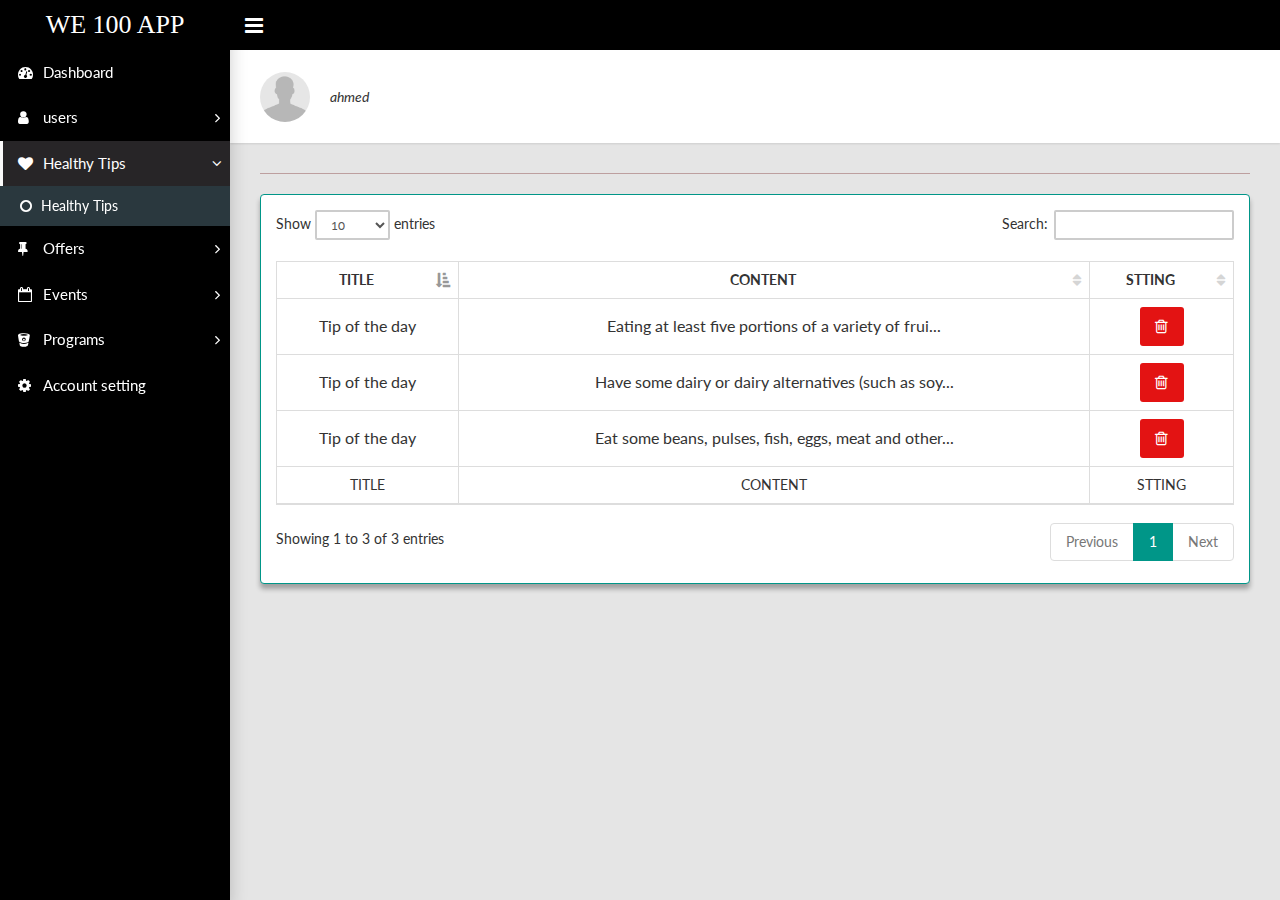
<file: healthy.html>
<!DOCTYPE html>
<html>

<head>
    <meta charset="utf-8">
    <meta charset="utf-8">
    <meta http-equiv="X-UA-Compatible" content="IE=edge">
    <meta name="viewport" content="width=device-width, initial-scale=1">
    <!-- CSS-->
    <link rel="stylesheet" type="text/css" href="css/main.css">
    <link rel="stylesheet" type="text/css" href="css/style.css">
    <!-- Font-icon css-->
    <link rel="stylesheet" type="text/css" href="css/font-awesome.min.css">
    <title>Admin</title>
    <!-- HTML5 Shim and Respond.js IE8 support of HTML5 elements and media queries-->
    <!--if lt IE 9
    script(src='https://oss.maxcdn.com/libs/html5shiv/3.7.0/html5shiv.js')
    script(src='https://oss.maxcdn.com/libs/respond.js/1.4.2/respond.min.js')
    -->
</head>

<body class="sidebar-mini fixed">
    <div class="wrapper">
        <!-- Navbar-->
        <header class="main-header hidden-print"><a class="up logo" href="index.html">WE 100 APP</a>
            <nav class="navbar navbar-static-top">
                <!-- Sidebar toggle button--><a class="sidebar-toggle" href="#" data-toggle="offcanvas"></a>
                <!-- Navbar Right Menu-->
                <div class="navbar-custom-menu">
                </div>
            </nav>
        </header>
        <!-- Side-Nav-->
        <aside class="main-sidebar hidden-print">
            <section class="sidebar">
                <!-- Sidebar Menu-->
                <ul class="sidebar-menu">
                    <li class="treeview"><a href="#"><i class="fa fa-tachometer"
                                aria-hidden="true"></i><span>Dashboard</span></a>
                        <ul class="treeview-menu">
                            <li><a href="index.html"><i class="fa fa-circle-o"></i> Dashboard</a></li>
                        </ul>
                    </li>
                    <li class="treeview "><a href="#"><i class="fa fa-user" aria-hidden="true"></i><span>users</span><i
                                class="fa fa-angle-right"></i></a>
                        <ul class="treeview-menu">
                            <li><a href="user.html"><i class="fa fa-circle-o"></i> All Users</a></li>
                        </ul>
                    </li>
                    <li class="treeview active"><a href="#"><i class="fa fa-heart" aria-hidden="true"></i><span>Healthy
                                Tips</span><i class="fa fa-angle-right"></i></a>
                        <ul class="treeview-menu">
                            <li><a href="healthy.html"><i class="fa fa-circle-o"></i> Healthy Tips</a></li>
                        </ul>
                    </li>
                    <li class="treeview"><a href="#"><i class="fa fa-thumb-tack"
                                aria-hidden="true"></i><span>Offers</span><i class="fa fa-angle-right"></i></a>
                        <ul class="treeview-menu">
                            <li><a href="offers.html"><i class="fa fa-circle-o"></i> All offers</a></li>
                        </ul>
                    </li>
                    <li class="treeview"><a href="#"><i class="fa fa-calendar-o"
                                aria-hidden="true"></i><span>Events</span><i class="fa fa-angle-right"></i></a>
                        <ul class="treeview-menu">
                            <li><a href="events.html"><i class="fa fa-circle-o"></i> All events</a></li>
                        </ul>
                    </li>
                    <li class="treeview"><a href="#"><i class="fa fa-bitbucket"
                                aria-hidden="true"></i></i><span>Programs</span><i class="fa fa-angle-right"></i></a>
                        <ul class="treeview-menu">
                            <li><a href="Programs.html"><i class="fa fa-circle-o"></i> All Programs</a></li>
                        </ul>
                    </li>
                    <li><a href="setting.html"><i class="fa fa-cog" aria-hidden="true"></i><span>Account
                                setting</span></a>
                    </li>
                </ul>
            </section>
        </aside>
        <div class="content-wrapper">
            <div class="page-title">
                <div class="user-panel">
                    <div class="pull-left image"><img class="img-circle" src="images/user.png" alt="User Image"></div>
                </div>
                <div style="left:50px">
                    <p>ahmed</p>
                </div>
                <div>
                    <ul class="breadcrumb">
                        <li><i class="fa fa-home fa-lg"></i></li>
                        <li><a href="#">homepage</a></li>
                    </ul>
                </div>
            </div>
            <hr style="border-top:1px solid #bd9f9f">
            <div class="row">
                <div class="ro7">
                    <div class="bs-component">
                        <div class="panel panel-primary">
                            <div class="panel-body">
                                <div class="ro7">
                                    <div class="row">
                                        <div class="card-body">
                                            <table class="table table-hover table-bordered" id="sampleTable">
                                                <thead>
                                                    <tr>
                                                        <th class="ff">TITLE</th>
                                                        <th class="ff">CONTENT</th>
                                                        <th class="ff">STTING</th>
                                                    </tr>
                                                </thead>
                                                <tbody class="fff">
                                                    <tr>
                                                        <td>Tip of the day</td>
                                                        <td>Eating at least five portions of a variety of frui...</td>
                                                        <td>
                                                            <div class="nezam">
                                                                <a class="btn btn-trash" href="#"><i
                                                                        class="fa fa-trash-o"
                                                                        aria-hidden="true"></i></a>
                                                            </div>
                                                        </td>
                                                    </tr>
                                                    <tr>
                                                        <td>Tip of the day</td>
                                                        <td>Have some dairy or dairy alternatives (such as soy...</td>
                                                        <td>
                                                            <div class="nezam">
                                                                <a class="btn btn-trash" href="#"><i
                                                                        class="fa fa-trash-o"
                                                                        aria-hidden="true"></i></a>
                                                            </div>
                                                        </td>
                                                    </tr>
                                                    <tr>
                                                        <td>Tip of the day</td>
                                                        <td>Eat some beans, pulses, fish, eggs, meat and other...</td>
                                                        <td>
                                                            <div class="nezam">
                                                                <a class="btn btn-trash" href="#"><i
                                                                        class="fa fa-trash-o"
                                                                        aria-hidden="true"></i></a>
                                                            </div>
                                                        </td>
                                                    </tr>
                                                </tbody>
                                                <tfoot>
                                                    <tr>
                                                        <td class="ff">TITLE</td>
                                                        <td class="ff">CONTENT</td>
                                                        <td class="ff">STTING</td>
                                                    </tr>
                                                </tfoot>
                                            </table>
                                        </div>
                                    </div>
                                </div>
                            </div>
                        </div>
                    </div>
                </div>
            </div>
        </div>
        <!-- Javascripts-->
        <script src="js/jquery-2.1.4.min.js"></script>
        <script src="js/bootstrap.min.js"></script>
        <script src="js/plugins/pace.min.js"></script>
        <script src="js/main.js"></script>
        <script type="text/javascript" src="js/plugins/jquery.dataTables.min.js"></script>
        <script type="text/javascript" src="js/plugins/dataTables.bootstrap.min.js"></script>
        <script type="text/javascript">$('#sampleTable').DataTable();</script>

</body>

</html>
</file>
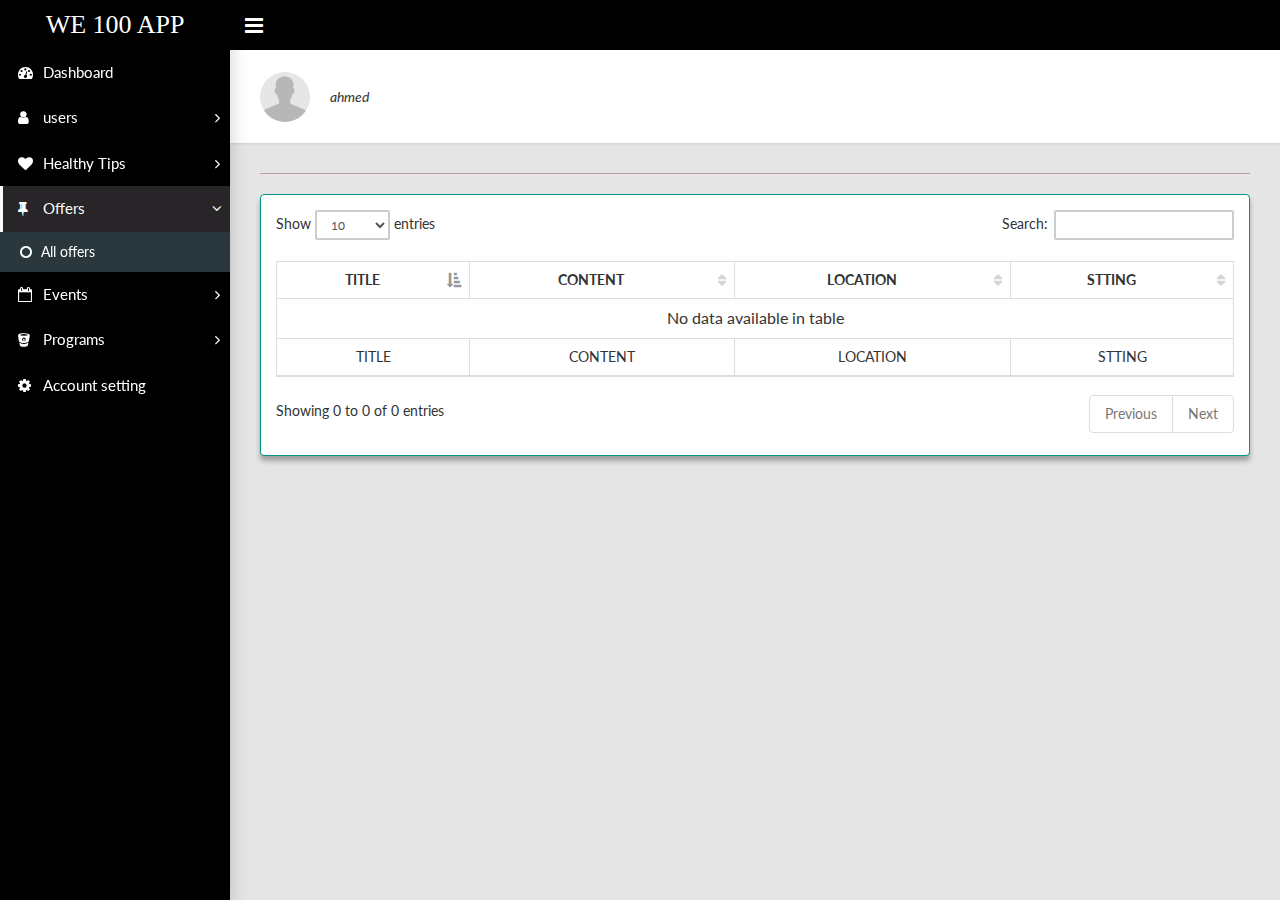
<file: offers.html>
<!DOCTYPE html>
<html>

<head>
    <meta charset="utf-8">
    <meta charset="utf-8">
    <meta http-equiv="X-UA-Compatible" content="IE=edge">
    <meta name="viewport" content="width=device-width, initial-scale=1">
    <!-- CSS-->
    <link rel="stylesheet" type="text/css" href="css/main.css">
    <link rel="stylesheet" type="text/css" href="css/style.css">
    <!-- Font-icon css-->
    <link rel="stylesheet" type="text/css" href="css/font-awesome.min.css">
    <title>Admin</title>
    <!-- HTML5 Shim and Respond.js IE8 support of HTML5 elements and media queries-->
    <!--if lt IE 9
    script(src='https://oss.maxcdn.com/libs/html5shiv/3.7.0/html5shiv.js')
    script(src='https://oss.maxcdn.com/libs/respond.js/1.4.2/respond.min.js')
    -->
</head>

<body class="sidebar-mini fixed">
    <div class="wrapper">
        <!-- Navbar-->
        <header class="main-header hidden-print"><a class="up logo" href="index.html">WE 100 APP</a>
            <nav class="navbar navbar-static-top">
                <!-- Sidebar toggle button--><a class="sidebar-toggle" href="#" data-toggle="offcanvas"></a>
                <!-- Navbar Right Menu-->
                <div class="navbar-custom-menu">
                </div>
            </nav>
        </header>
        <!-- Side-Nav-->
        <aside class="main-sidebar hidden-print">
            <section class="sidebar">
                <!-- Sidebar Menu-->
                <ul class="sidebar-menu">
                    <li class="treeview"><a href="#"><i class="fa fa-tachometer"
                                aria-hidden="true"></i><span>Dashboard</span></a>
                        <ul class="treeview-menu">
                            <li><a href="index.html"><i class="fa fa-circle-o"></i> Dashboard</a></li>
                        </ul>
                    </li>
                    <li class="treeview "><a href="#"><i class="fa fa-user" aria-hidden="true"></i><span>users</span><i
                                class="fa fa-angle-right"></i></a>
                        <ul class="treeview-menu">
                            <li><a href="user.html"><i class="fa fa-circle-o"></i> All Users</a></li>
                        </ul>
                    </li>
                    <li class="treeview "><a href="#"><i class="fa fa-heart" aria-hidden="true"></i><span>Healthy
                                Tips</span><i class="fa fa-angle-right"></i></a>
                        <ul class="treeview-menu">
                            <li><a href="healthy.html"><i class="fa fa-circle-o"></i> Healthy Tips</a></li>
                        </ul>
                    </li>
                    <li class="treeview active"><a href="#"><i class="fa fa-thumb-tack"
                                aria-hidden="true"></i><span>Offers</span><i class="fa fa-angle-right"></i></a>
                        <ul class="treeview-menu">
                            <li><a href="offers.html"><i class="fa fa-circle-o"></i> All offers</a></li>
                        </ul>
                    </li>
                    <li class="treeview"><a href="#"><i class="fa fa-calendar-o"
                                aria-hidden="true"></i><span>Events</span><i class="fa fa-angle-right"></i></a>
                        <ul class="treeview-menu">
                            <li><a href="events.html"><i class="fa fa-circle-o"></i> All events</a></li>
                        </ul>
                    </li>
                    <li class="treeview"><a href="#"><i class="fa fa-bitbucket" aria-hidden="true"></i></i><span>Programs</span><i class="fa fa-angle-right"></i></a>
                        <ul class="treeview-menu">
                            <li><a href="Programs.html"><i class="fa fa-circle-o"></i> All Programs</a></li>
                        </ul>
                    </li>
                    <li><a href="setting.html"><i class="fa fa-cog" aria-hidden="true"></i><span>Account setting</span></a>
                    </li>
                </ul>
            </section>
        </aside>
        <div class="content-wrapper">
            <div class="page-title">
                <div class="user-panel">
                    <div class="pull-left image"><img class="img-circle" src="images/user.png" alt="User Image"></div>
                </div>
                <div style="left:50px">
                    <p>ahmed</p>
                </div>
                <div>
                    <ul class="breadcrumb">
                        <li><i class="fa fa-home fa-lg"></i></li>
                        <li><a href="#">homepage</a></li>
                    </ul>
                </div>
            </div>
            <hr style="border-top:1px solid #bd9f9f">
            <div class="row">
                <div class="ro7">
                    <div class="bs-component">
                        <div class="panel panel-primary">
                            <div class="panel-body">
                                <div class="ro7">
                                    <div class="row">
                                        <div class="card-body">
                                            <table class="table table-hover table-bordered" id="sampleTable">
                                                <thead>
                                                    <tr>
                                                        <th class="ff">TITLE</th>
                                                        <th class="ff">CONTENT</th>
                                                        <th class="ff">LOCATION</th>
                                                        <th class="ff">STTING</th>
                                                    </tr>
                                                </thead>
                                                <tbody class="fff"></tbody>
                                                <tfoot>
                                                    <tr>
                                                        <td class="ff">TITLE</td>
                                                        <td class="ff">CONTENT</td>
                                                        <td class="ff">LOCATION</td>
                                                        <td class="ff">STTING</td>
                                                    </tr>
                                                </tfoot>
                                            </table>
                                        </div>
                                    </div>
                                </div>
                            </div>
                        </div>
                    </div>
                </div>
            </div>
        </div>
        <!-- Javascripts-->
        <script src="js/jquery-2.1.4.min.js"></script>
        <script src="js/bootstrap.min.js"></script>
        <script src="js/plugins/pace.min.js"></script>
        <script src="js/main.js"></script>
        <script type="text/javascript" src="js/plugins/jquery.dataTables.min.js"></script>
        <script type="text/javascript" src="js/plugins/dataTables.bootstrap.min.js"></script>
        <script type="text/javascript">$('#sampleTable').DataTable();</script>

</body>

</html>
</file>
<file: css/main.css>
@charset "UTF-8";
/*!
 * Vali Admin
 * Author: Pratik Borsadiya
 * ================================*/
@import url(https://fonts.googleapis.com/css?family=Lato:300,400,400i,700);
@import url(https://fonts.googleapis.com/css?family=Niconne);
/*
 * Bootstrap v3.3.6
 */
/*! normalize.css v3.0.3 | MIT License | github.com/necolas/normalize.css */
html {
  -ms-text-size-adjust: 100%;
  -webkit-text-size-adjust: 100%;
}

body {
  margin: 0;
}

article,
aside,
details,
figcaption,
figure,
footer,
header,
hgroup,
main,
menu,
nav,
section,
summary {
  display: block;
}

audio,
canvas,
progress,
video {
  display: inline-block;
  vertical-align: baseline;
}

audio:not([controls]) {
  display: none;
  height: 0;
}

[hidden],
template {
  display: none;
}

a {
  background-color: transparent;
}

a:active,
a:hover {
  outline: 0;
}

abbr[title] {
  border-bottom: 1px dotted;
}

b,
strong {
  font-weight: bold;
}

dfn {
  font-style: italic;
}

h1 {
  font-size: 2em;
  margin: 0.67em 0;
}

mark {
  background: #ff0;
  color: #000;
}

small {
  font-size: 80%;
}

sub,
sup {
  font-size: 75%;
  line-height: 0;
  position: relative;
  vertical-align: baseline;
}

sup {
  top: -0.5em;
}

sub {
  bottom: -0.25em;
}

img {
  border: 0;
}

svg:not(:root) {
  overflow: hidden;
}

figure {
  margin: 1em 40px;
}

hr {
  -webkit-box-sizing: content-box;
          box-sizing: content-box;
  height: 0;
}

pre {
  overflow: auto;
}

code,
kbd,
pre,
samp {
  font-family: monospace, monospace;
  font-size: 1em;
}

button,
input,
optgroup,
select,
textarea {
  color: inherit;
  font: inherit;
  margin: 0;
}

button {
  overflow: visible;
}

button,
select {
  text-transform: none;
}

button,
html input[type="button"],
input[type="reset"],
input[type="submit"] {
  -webkit-appearance: button;
  cursor: pointer;
}

button[disabled],
html input[disabled] {
  cursor: default;
}

button::-moz-focus-inner,
input::-moz-focus-inner {
  border: 0;
  padding: 0;
}

input {
  line-height: normal;
}

input[type="checkbox"],
input[type="radio"] {
  -webkit-box-sizing: border-box;
          box-sizing: border-box;
  padding: 0;
}

input[type="number"]::-webkit-inner-spin-button,
input[type="number"]::-webkit-outer-spin-button {
  height: auto;
}

input[type="search"] {
  -webkit-appearance: textfield;
  -webkit-box-sizing: content-box;
          box-sizing: content-box;
}

input[type="search"]::-webkit-search-cancel-button,
input[type="search"]::-webkit-search-decoration {
  -webkit-appearance: none;
}

fieldset {
  border: 1px solid #c0c0c0;
  margin: 0 2px;
  padding: 0.35em 0.625em 0.75em;
}

legend {
  border: 0;
  padding: 0;
}

textarea {
  overflow: auto;
}

optgroup {
  font-weight: bold;
}

table {
  border-collapse: collapse;
  border-spacing: 0;
}

td,
th {
  padding: 0;
}

/*! Source: https://github.com/h5bp/html5-boilerplate/blob/master/src/css/main.css */
@media print {
  *,
  *:before,
  *:after {
    background: transparent !important;
    color: #000 !important;
    -webkit-box-shadow: none !important;
            box-shadow: none !important;
    text-shadow: none !important;
  }
  a,
  a:visited {
    text-decoration: underline;
  }
  a[href]:after {
    content: " (" attr(href) ")";
  }
  abbr[title]:after {
    content: " (" attr(title) ")";
  }
  a[href^="#"]:after,
  a[href^="javascript:"]:after {
    content: "";
  }
  pre,
  blockquote {
    border: 1px solid #999;
    page-break-inside: avoid;
  }
  thead {
    display: table-header-group;
  }
  tr,
  img {
    page-break-inside: avoid;
  }
  img {
    max-width: 100% !important;
  }
  p,
  h2,
  h3 {
    orphans: 3;
    widows: 3;
  }
  h2,
  h3 {
    page-break-after: avoid;
  }
  .navbar {
    display: none;
  }
  .btn > .caret,
  .dropup > .btn > .caret {
    border-top-color: #000 !important;
  }
  .label {
    border: 1px solid #000;
  }
  .table {
    border-collapse: collapse !important;
  }
  .table td,
  .table th {
    background-color: #fff !important;
  }
  .table-bordered th,
  .table-bordered td {
    border: 1px solid #ddd !important;
  }
}

* {
  -webkit-box-sizing: border-box;
  box-sizing: border-box;
}

*:before,
*:after {
  -webkit-box-sizing: border-box;
  box-sizing: border-box;
}

html {
  font-size: 10px;
  -webkit-tap-highlight-color: transparent;
}

body {
  font-family: "Lato", -apple-system, BlinkMacSystemFont, "Segoe UI", Roboto, "Helvetica Neue", Arial, sans-serif;
  font-size: 14px;
  line-height: 1.428571429;
  color: #333333;
  background-color: #e5e5e5;
}

input,
button,
select,
textarea {
  font-family: inherit;
  font-size: inherit;
  line-height: inherit;
}

a {
  color: #009688;
  text-decoration: none;
  cursor: pointer;
}

a:hover, a:focus {
  color: #6e177d;
  outline: none !important;
  -webkit-transition: all 0.3s ease;
  -o-transition: all 0.3s ease;
  transition: all 0.3s ease;
  text-decoration: none;
}

a:active {
  outline: none !important;
}

figure {
  margin: 0;
}

img {
  vertical-align: middle;
}

.img-responsive {
  display: block;
  max-width: 100%;
  height: auto;
}

.img-rounded {
  border-radius: 6px;
}

.img-thumbnail {
  padding: 4px;
  line-height: 1.428571429;
  background-color: #e5e5e5;
  border: 1px solid #ddd;
  border-radius: 4px;
  -webkit-transition: all 0.2s ease-in-out;
  -o-transition: all 0.2s ease-in-out;
  transition: all 0.2s ease-in-out;
  display: inline-block;
  max-width: 100%;
  height: auto;
}

.img-circle {
  border-radius: 50%;
  width: 50px;
}

hr {
  margin-top: 20px;
  margin-bottom: 20px;
  border: 0;
  border-top: 1px solid #eeeeee;
}

.sr-only {
  position: absolute;
  width: 1px;
  height: 1px;
  margin: -1px;
  padding: 0;
  overflow: hidden;
  clip: rect(0, 0, 0, 0);
  border: 0;
}

.sr-only-focusable:active, .sr-only-focusable:focus {
  position: static;
  width: auto;
  height: auto;
  margin: 0;
  overflow: visible;
  clip: auto;
}

[role="button"] {
  cursor: pointer;
}

h1, h2, h3, h4, h5, h6,
.h1, .h2, .h3, .h4, .h5, .h6 {
  font-family: inherit;
  font-weight: 700;
  line-height: 1.1;
  color: inherit;
}

h1 small,
h1 .small, h2 small,
h2 .small, h3 small,
h3 .small, h4 small,
h4 .small, h5 small,
h5 .small, h6 small,
h6 .small,
.h1 small,
.h1 .small, .h2 small,
.h2 .small, .h3 small,
.h3 .small, .h4 small,
.h4 .small, .h5 small,
.h5 .small, .h6 small,
.h6 .small {
  font-weight: normal;
  line-height: 1;
  color: #777777;
}

h1, .h1,
h2, .h2,
h3, .h3 {
  margin-top: 20px;
  margin-bottom: 10px;
}

h1 small,
h1 .small, .h1 small,
.h1 .small,
h2 small,
h2 .small, .h2 small,
.h2 .small,
h3 small,
h3 .small, .h3 small,
.h3 .small {
  font-size: 65%;
}

h4, .h4,
h5, .h5,
h6, .h6 {
  margin-top: 10px;
  margin-bottom: 10px;
}

h4 small,
h4 .small, .h4 small,
.h4 .small,
h5 small,
h5 .small, .h5 small,
.h5 .small,
h6 small,
h6 .small, .h6 small,
.h6 .small {
  font-size: 75%;
}

h1, .h1 {
  font-size: 36px;
}

h2, .h2 {
  font-size: 30px;
}

h3, .h3 {
  font-size: 24px;
}

h4, .h4 {
  font-size: 18px;
}

h5, .h5 {
  font-size: 14px;
}

h6, .h6 {
  font-size: 12px;
}

p {
  margin: 0 0 10px;
}

.lead {
  margin-bottom: 20px;
  font-size: 16px;
  font-weight: 300;
  line-height: 1.4;
}

@media (min-width: 768px) {
  .lead {
    font-size: 21px;
  }
}

small,
.small {
  font-size: 85%;
}

mark,
.mark {
  background-color: #fcf8e3;
  padding: .2em;
}

.text-left {
  text-align: left;
}

.text-right {
  text-align: right;
}

.text-center {
  text-align: center;
}

.text-justify {
  text-align: justify;
}

.text-nowrap {
  white-space: nowrap;
}

.text-lowercase {
  text-transform: lowercase;
}

.text-uppercase, .initialism {
  text-transform: uppercase;
}

.text-capitalize {
  text-transform: capitalize;
}

.text-muted {
  color: #777777;
}

.text-primary {
  color: #009688;
}

a.text-primary:hover,
a.text-primary:focus {
  color: #00635a;
}

.text-success {
  color: #3c763d;
}

a.text-success:hover,
a.text-success:focus {
  color: #2b542c;
}

.text-info {
  color: #31708f;
}

a.text-info:hover,
a.text-info:focus {
  color: #245269;
}

.text-warning {
  color: #8a6d3b;
}

a.text-warning:hover,
a.text-warning:focus {
  color: #66512c;
}

.text-danger {
  color: #a94442;
}

a.text-danger:hover,
a.text-danger:focus {
  color: #843534;
}

.bg-primary {
  color: #fff;
}

.bg-primary {
  background-color: #009688;
}

a.bg-primary:hover,
a.bg-primary:focus {
  background-color: #00635a;
}

.bg-success {
  background-color: #dff0d8;
}

a.bg-success:hover,
a.bg-success:focus {
  background-color: #c1e2b3;
}

.bg-info {
  background-color: #d9edf7;
}

a.bg-info:hover,
a.bg-info:focus {
  background-color: #afd9ee;
}

.bg-warning {
  background-color: #fcf8e3;
}

a.bg-warning:hover,
a.bg-warning:focus {
  background-color: #f7ecb5;
}

.bg-danger {
  background-color: #f2dede;
}

a.bg-danger:hover,
a.bg-danger:focus {
  background-color: #e4b9b9;
}

.page-header {
  padding-bottom: 9px;
  margin: 40px 0 20px;
  border-bottom: 1px solid #eeeeee;
}

ul,
ol {
  margin-top: 0;
  margin-bottom: 10px;
}

ul ul,
ul ol,
ol ul,
ol ol {
  margin-bottom: 0;
}

.list-unstyled {
  padding-left: 0;
  list-style: none;
}

.list-inline {
  padding-left: 0;
  list-style: none;
  margin-left: -5px;
}

.list-inline > li {
  display: inline-block;
  padding-left: 5px;
  padding-right: 5px;
}

dl {
  margin-top: 0;
  margin-bottom: 20px;
}

dt,
dd {
  line-height: 1.428571429;
}

dt {
  font-weight: bold;
}

dd {
  margin-left: 0;
}

.dl-horizontal dd:before, .dl-horizontal dd:after {
  content: " ";
  display: table;
}

.dl-horizontal dd:after {
  clear: both;
}

@media (min-width: 768px) {
  .dl-horizontal dt {
    float: left;
    width: 160px;
    clear: left;
    text-align: right;
    overflow: hidden;
    -o-text-overflow: ellipsis;
       text-overflow: ellipsis;
    white-space: nowrap;
  }
  .dl-horizontal dd {
    margin-left: 180px;
  }
}

abbr[title],
abbr[data-original-title] {
  cursor: help;
  border-bottom: 1px dotted #777777;
}

.initialism {
  font-size: 90%;
}

blockquote {
  padding: 10px 20px;
  margin: 0 0 20px;
  font-size: 17.5px;
  border-left: 5px solid #eeeeee;
}

blockquote p:last-child,
blockquote ul:last-child,
blockquote ol:last-child {
  margin-bottom: 0;
}

blockquote footer,
blockquote small,
blockquote .small {
  display: block;
  font-size: 80%;
  line-height: 1.428571429;
  color: #777777;
}

blockquote footer:before,
blockquote small:before,
blockquote .small:before {
  content: '\2014 \00A0';
}

.blockquote-reverse,
blockquote.pull-right {
  padding-right: 15px;
  padding-left: 0;
  border-right: 5px solid #eeeeee;
  border-left: 0;
  text-align: right;
}

.blockquote-reverse footer:before,
.blockquote-reverse small:before,
.blockquote-reverse .small:before,
blockquote.pull-right footer:before,
blockquote.pull-right small:before,
blockquote.pull-right .small:before {
  content: '';
}

.blockquote-reverse footer:after,
.blockquote-reverse small:after,
.blockquote-reverse .small:after,
blockquote.pull-right footer:after,
blockquote.pull-right small:after,
blockquote.pull-right .small:after {
  content: '\00A0 \2014';
}

address {
  margin-bottom: 20px;
  font-style: normal;
  line-height: 1.428571429;
}

code,
kbd,
pre,
samp {
  font-family: Menlo, Monaco, Consolas, "Courier New", monospace;
}

code {
  padding: 2px 4px;
  font-size: 90%;
  color: #c7254e;
  background-color: #f9f2f4;
  border-radius: 4px;
}

kbd {
  padding: 2px 4px;
  font-size: 90%;
  color: #fff;
  background-color: #333;
  border-radius: 3px;
  -webkit-box-shadow: inset 0 -1px 0 rgba(0, 0, 0, 0.25);
          box-shadow: inset 0 -1px 0 rgba(0, 0, 0, 0.25);
}

kbd kbd {
  padding: 0;
  font-size: 100%;
  font-weight: bold;
  -webkit-box-shadow: none;
          box-shadow: none;
}

pre {
  display: block;
  padding: 9.5px;
  margin: 0 0 10px;
  font-size: 13px;
  line-height: 1.428571429;
  word-break: break-all;
  word-wrap: break-word;
  color: #333333;
  background-color: #f5f5f5;
  border: 1px solid #ccc;
  border-radius: 4px;
}

pre code {
  padding: 0;
  font-size: inherit;
  color: inherit;
  white-space: pre-wrap;
  background-color: transparent;
  border-radius: 0;
}

.pre-scrollable {
  max-height: 340px;
  overflow-y: scroll;
}

.container {
  margin-right: auto;
  margin-left: auto;
  padding-left: 15px;
  padding-right: 15px;
}

.container:before, .container:after {
  content: " ";
  display: table;
}

.container:after {
  clear: both;
}

@media (min-width: 768px) {
  .container {
    width: 750px;
  }
}

@media (min-width: 992px) {
  .container {
    width: 970px;
  }
}

@media (min-width: 1200px) {
  .container {
    width: 1170px;
  }
}

.container-fluid {
  margin-right: auto;
  margin-left: auto;
  padding-left: 15px;
  padding-right: 15px;
}

.container-fluid:before, .container-fluid:after {
  content: " ";
  display: table;
}

.container-fluid:after {
  clear: both;
}

.row {
  margin-left: -15px;
  margin-right: -15px;
}

.row:before, .row:after {
  content: " ";
  display: table;
}

.row:after {
  clear: both;
}

.col-xs-1, .col-sm-1, .col-md-1, .col-lg-1, .col-xs-2, .col-sm-2, .col-md-2, .col-lg-2, .col-xs-3, .col-sm-3, .col-md-3, .col-lg-3, .col-xs-4, .col-sm-4, .col-md-4, .col-lg-4, .col-xs-5, .col-sm-5, .col-md-5, .col-lg-5, .col-xs-6, .col-sm-6, .col-md-6, .col-lg-6, .col-xs-7, .col-sm-7, .col-md-7, .col-lg-7, .col-xs-8, .col-sm-8, .col-md-8, .col-lg-8, .col-xs-9, .col-sm-9, .col-md-9, .col-lg-9, .col-xs-10, .col-sm-10, .col-md-10, .col-lg-10, .col-xs-11, .col-sm-11, .col-md-11, .col-lg-11, .col-xs-12, .col-sm-12, .col-md-12, .col-lg-12 {
  position: relative;
  min-height: 1px;
  padding-left: 15px;
  padding-right: 15px;
}

.col-xs-1, .col-xs-2, .col-xs-3, .col-xs-4, .col-xs-5, .col-xs-6, .col-xs-7, .col-xs-8, .col-xs-9, .col-xs-10, .col-xs-11, .col-xs-12 {
  float: left;
}

.col-xs-1 {
  width: 8.3333333333%;
}

.col-xs-2 {
  width: 16.6666666667%;
}

.col-xs-3 {
  width: 25%;
}

.col-xs-4 {
  width: 33.3333333333%;
}

.col-xs-5 {
  width: 41.6666666667%;
}

.col-xs-6 {
  width: 50%;
}

.col-xs-7 {
  width: 58.3333333333%;
}

.col-xs-8 {
  width: 66.6666666667%;
}

.col-xs-9 {
  width: 75%;
}

.col-xs-10 {
  width: 83.3333333333%;
}

.col-xs-11 {
  width: 91.6666666667%;
}

.col-xs-12 {
  width: 100%;
}

.col-xs-pull-0 {
  right: auto;
}

.col-xs-pull-1 {
  right: 8.3333333333%;
}

.col-xs-pull-2 {
  right: 16.6666666667%;
}

.col-xs-pull-3 {
  right: 25%;
}

.col-xs-pull-4 {
  right: 33.3333333333%;
}

.col-xs-pull-5 {
  right: 41.6666666667%;
}

.col-xs-pull-6 {
  right: 50%;
}

.col-xs-pull-7 {
  right: 58.3333333333%;
}

.col-xs-pull-8 {
  right: 66.6666666667%;
}

.col-xs-pull-9 {
  right: 75%;
}

.col-xs-pull-10 {
  right: 83.3333333333%;
}

.col-xs-pull-11 {
  right: 91.6666666667%;
}

.col-xs-pull-12 {
  right: 100%;
}

.col-xs-push-0 {
  left: auto;
}

.col-xs-push-1 {
  left: 8.3333333333%;
}

.col-xs-push-2 {
  left: 16.6666666667%;
}

.col-xs-push-3 {
  left: 25%;
}

.col-xs-push-4 {
  left: 33.3333333333%;
}

.col-xs-push-5 {
  left: 41.6666666667%;
}

.col-xs-push-6 {
  left: 50%;
}

.col-xs-push-7 {
  left: 58.3333333333%;
}

.col-xs-push-8 {
  left: 66.6666666667%;
}

.col-xs-push-9 {
  left: 75%;
}

.col-xs-push-10 {
  left: 83.3333333333%;
}

.col-xs-push-11 {
  left: 91.6666666667%;
}

.col-xs-push-12 {
  left: 100%;
}

.col-xs-offset-0 {
  margin-left: 0%;
}

.col-xs-offset-1 {
  margin-left: 8.3333333333%;
}

.col-xs-offset-2 {
  margin-left: 16.6666666667%;
}

.col-xs-offset-3 {
  margin-left: 25%;
}

.col-xs-offset-4 {
  margin-left: 33.3333333333%;
}

.col-xs-offset-5 {
  margin-left: 41.6666666667%;
}

.col-xs-offset-6 {
  margin-left: 50%;
}

.col-xs-offset-7 {
  margin-left: 58.3333333333%;
}

.col-xs-offset-8 {
  margin-left: 66.6666666667%;
}

.col-xs-offset-9 {
  margin-left: 75%;
}

.col-xs-offset-10 {
  margin-left: 83.3333333333%;
}

.col-xs-offset-11 {
  margin-left: 91.6666666667%;
}

.col-xs-offset-12 {
  margin-left: 100%;
}

@media (min-width: 768px) {
  .col-sm-1, .col-sm-2, .col-sm-3, .col-sm-4, .col-sm-5, .col-sm-6, .col-sm-7, .col-sm-8, .col-sm-9, .col-sm-10, .col-sm-11, .col-sm-12 {
    float: left;
  }
  .col-sm-1 {
    width: 8.3333333333%;
  }
  .col-sm-2 {
    width: 16.6666666667%;
  }
  .col-sm-3 {
    width: 25%;
  }
  .col-sm-4 {
    width: 33.3333333333%;
  }
  .col-sm-5 {
    width: 41.6666666667%;
  }
  .col-sm-6 {
    width: 50%;
  }
  .col-sm-7 {
    width: 58.3333333333%;
  }
  .col-sm-8 {
    width: 66.6666666667%;
  }
  .col-sm-9 {
    width: 75%;
  }
  .col-sm-10 {
    width: 83.3333333333%;
  }
  .col-sm-11 {
    width: 91.6666666667%;
  }
  .col-sm-12 {
    width: 100%;
  }
  .col-sm-pull-0 {
    right: auto;
  }
  .col-sm-pull-1 {
    right: 8.3333333333%;
  }
  .col-sm-pull-2 {
    right: 16.6666666667%;
  }
  .col-sm-pull-3 {
    right: 25%;
  }
  .col-sm-pull-4 {
    right: 33.3333333333%;
  }
  .col-sm-pull-5 {
    right: 41.6666666667%;
  }
  .col-sm-pull-6 {
    right: 50%;
  }
  .col-sm-pull-7 {
    right: 58.3333333333%;
  }
  .col-sm-pull-8 {
    right: 66.6666666667%;
  }
  .col-sm-pull-9 {
    right: 75%;
  }
  .col-sm-pull-10 {
    right: 83.3333333333%;
  }
  .col-sm-pull-11 {
    right: 91.6666666667%;
  }
  .col-sm-pull-12 {
    right: 100%;
  }
  .col-sm-push-0 {
    left: auto;
  }
  .col-sm-push-1 {
    left: 8.3333333333%;
  }
  .col-sm-push-2 {
    left: 16.6666666667%;
  }
  .col-sm-push-3 {
    left: 25%;
  }
  .col-sm-push-4 {
    left: 33.3333333333%;
  }
  .col-sm-push-5 {
    left: 41.6666666667%;
  }
  .col-sm-push-6 {
    left: 50%;
  }
  .col-sm-push-7 {
    left: 58.3333333333%;
  }
  .col-sm-push-8 {
    left: 66.6666666667%;
  }
  .col-sm-push-9 {
    left: 75%;
  }
  .col-sm-push-10 {
    left: 83.3333333333%;
  }
  .col-sm-push-11 {
    left: 91.6666666667%;
  }
  .col-sm-push-12 {
    left: 100%;
  }
  .col-sm-offset-0 {
    margin-left: 0%;
  }
  .col-sm-offset-1 {
    margin-left: 8.3333333333%;
  }
  .col-sm-offset-2 {
    margin-left: 16.6666666667%;
  }
  .col-sm-offset-3 {
    margin-left: 25%;
  }
  .col-sm-offset-4 {
    margin-left: 33.3333333333%;
  }
  .col-sm-offset-5 {
    margin-left: 41.6666666667%;
  }
  .col-sm-offset-6 {
    margin-left: 50%;
  }
  .col-sm-offset-7 {
    margin-left: 58.3333333333%;
  }
  .col-sm-offset-8 {
    margin-left: 66.6666666667%;
  }
  .col-sm-offset-9 {
    margin-left: 75%;
  }
  .col-sm-offset-10 {
    margin-left: 83.3333333333%;
  }
  .col-sm-offset-11 {
    margin-left: 91.6666666667%;
  }
  .col-sm-offset-12 {
    margin-left: 100%;
  }
}

@media (min-width: 992px) {
  .col-md-1, .col-md-2, .col-md-3, .col-md-4, .col-md-5, .col-md-6, .col-md-7, .col-md-8, .col-md-9, .col-md-10, .col-md-11, .col-md-12 {
    float: left;
  }
  .col-md-1 {
    width: 8.3333333333%;
  }
  .col-md-2 {
    width: 16.6666666667%;
  }
  .col-md-3 {
    width: 25%;
  }
  .col-md-4 {
    width: 33.3333333333%;
  }
  .col-md-5 {
    width: 41.6666666667%;
  }
  .col-md-6 {
    width: 50%;
  }
  .col-md-7 {
    width: 58.3333333333%;
  }
  .col-md-8 {
    width: 66.6666666667%;
  }
  .col-md-9 {
    width: 75%;
  }
  .col-md-10 {
    width: 83.3333333333%;
  }
  .col-md-11 {
    width: 91.6666666667%;
  }
  .col-md-12 {
    width: 100%;
  }
  .col-md-pull-0 {
    right: auto;
  }
  .col-md-pull-1 {
    right: 8.3333333333%;
  }
  .col-md-pull-2 {
    right: 16.6666666667%;
  }
  .col-md-pull-3 {
    right: 25%;
  }
  .col-md-pull-4 {
    right: 33.3333333333%;
  }
  .col-md-pull-5 {
    right: 41.6666666667%;
  }
  .col-md-pull-6 {
    right: 50%;
  }
  .col-md-pull-7 {
    right: 58.3333333333%;
  }
  .col-md-pull-8 {
    right: 66.6666666667%;
  }
  .col-md-pull-9 {
    right: 75%;
  }
  .col-md-pull-10 {
    right: 83.3333333333%;
  }
  .col-md-pull-11 {
    right: 91.6666666667%;
  }
  .col-md-pull-12 {
    right: 100%;
  }
  .col-md-push-0 {
    left: auto;
  }
  .col-md-push-1 {
    left: 8.3333333333%;
  }
  .col-md-push-2 {
    left: 16.6666666667%;
  }
  .col-md-push-3 {
    left: 25%;
  }
  .col-md-push-4 {
    left: 33.3333333333%;
  }
  .col-md-push-5 {
    left: 41.6666666667%;
  }
  .col-md-push-6 {
    left: 50%;
  }
  .col-md-push-7 {
    left: 58.3333333333%;
  }
  .col-md-push-8 {
    left: 66.6666666667%;
  }
  .col-md-push-9 {
    left: 75%;
  }
  .col-md-push-10 {
    left: 83.3333333333%;
  }
  .col-md-push-11 {
    left: 91.6666666667%;
  }
  .col-md-push-12 {
    left: 100%;
  }
  .col-md-offset-0 {
    margin-left: 0%;
  }
  .col-md-offset-1 {
    margin-left: 8.3333333333%;
  }
  .col-md-offset-2 {
    margin-left: 16.6666666667%;
  }
  .col-md-offset-3 {
    margin-left: 25%;
  }
  .col-md-offset-4 {
    margin-left: 33.3333333333%;
  }
  .col-md-offset-5 {
    margin-left: 41.6666666667%;
  }
  .col-md-offset-6 {
    margin-left: 50%;
  }
  .col-md-offset-7 {
    margin-left: 58.3333333333%;
  }
  .col-md-offset-8 {
    margin-left: 66.6666666667%;
  }
  .col-md-offset-9 {
    margin-left: 75%;
  }
  .col-md-offset-10 {
    margin-left: 83.3333333333%;
  }
  .col-md-offset-11 {
    margin-left: 91.6666666667%;
  }
  .col-md-offset-12 {
    margin-left: 100%;
  }
}

@media (min-width: 1200px) {
  .col-lg-1, .col-lg-2, .col-lg-3, .col-lg-4, .col-lg-5, .col-lg-6, .col-lg-7, .col-lg-8, .col-lg-9, .col-lg-10, .col-lg-11, .col-lg-12 {
    float: left;
  }
  .col-lg-1 {
    width: 8.3333333333%;
  }
  .col-lg-2 {
    width: 16.6666666667%;
  }
  .col-lg-3 {
    width: 25%;
  }
  .col-lg-4 {
    width: 33.3333333333%;
  }
  .col-lg-5 {
    width: 41.6666666667%;
  }
  .col-lg-6 {
    width: 50%;
  }
  .col-lg-7 {
    width: 58.3333333333%;
  }
  .col-lg-8 {
    width: 66.6666666667%;
  }
  .col-lg-9 {
    width: 75%;
  }
  .col-lg-10 {
    width: 83.3333333333%;
  }
  .col-lg-11 {
    width: 91.6666666667%;
  }
  .col-lg-12 {
    width: 100%;
  }
  .col-lg-pull-0 {
    right: auto;
  }
  .col-lg-pull-1 {
    right: 8.3333333333%;
  }
  .col-lg-pull-2 {
    right: 16.6666666667%;
  }
  .col-lg-pull-3 {
    right: 25%;
  }
  .col-lg-pull-4 {
    right: 33.3333333333%;
  }
  .col-lg-pull-5 {
    right: 41.6666666667%;
  }
  .col-lg-pull-6 {
    right: 50%;
  }
  .col-lg-pull-7 {
    right: 58.3333333333%;
  }
  .col-lg-pull-8 {
    right: 66.6666666667%;
  }
  .col-lg-pull-9 {
    right: 75%;
  }
  .col-lg-pull-10 {
    right: 83.3333333333%;
  }
  .col-lg-pull-11 {
    right: 91.6666666667%;
  }
  .col-lg-pull-12 {
    right: 100%;
  }
  .col-lg-push-0 {
    left: auto;
  }
  .col-lg-push-1 {
    left: 8.3333333333%;
  }
  .col-lg-push-2 {
    left: 16.6666666667%;
  }
  .col-lg-push-3 {
    left: 25%;
  }
  .col-lg-push-4 {
    left: 33.3333333333%;
  }
  .col-lg-push-5 {
    left: 41.6666666667%;
  }
  .col-lg-push-6 {
    left: 50%;
  }
  .col-lg-push-7 {
    left: 58.3333333333%;
  }
  .col-lg-push-8 {
    left: 66.6666666667%;
  }
  .col-lg-push-9 {
    left: 75%;
  }
  .col-lg-push-10 {
    left: 83.3333333333%;
  }
  .col-lg-push-11 {
    left: 91.6666666667%;
  }
  .col-lg-push-12 {
    left: 100%;
  }
  .col-lg-offset-0 {
    margin-left: 0%;
  }
  .col-lg-offset-1 {
    margin-left: 8.3333333333%;
  }
  .col-lg-offset-2 {
    margin-left: 16.6666666667%;
  }
  .col-lg-offset-3 {
    margin-left: 25%;
  }
  .col-lg-offset-4 {
    margin-left: 33.3333333333%;
  }
  .col-lg-offset-5 {
    margin-left: 41.6666666667%;
  }
  .col-lg-offset-6 {
    margin-left: 50%;
  }
  .col-lg-offset-7 {
    margin-left: 58.3333333333%;
  }
  .col-lg-offset-8 {
    margin-left: 66.6666666667%;
  }
  .col-lg-offset-9 {
    margin-left: 75%;
  }
  .col-lg-offset-10 {
    margin-left: 83.3333333333%;
  }
  .col-lg-offset-11 {
    margin-left: 91.6666666667%;
  }
  .col-lg-offset-12 {
    margin-left: 100%;
  }
}

table {
  background-color: transparent;
}

caption {
  padding-top: 8px;
  padding-bottom: 8px;
  color: #777777;
  text-align: left;
}

th {
  text-align: left;
}

.table {
  width: 100%;
  max-width: 100%;
  margin-bottom: 20px;
}

.table > thead > tr > th,
.table > thead > tr > td,
.table > tbody > tr > th,
.table > tbody > tr > td,
.table > tfoot > tr > th,
.table > tfoot > tr > td {
  padding: 8px;
  line-height: 1.428571429;
  /* vertical-align: top; */
  border-top: 1px solid #ddd;
}

.table > thead > tr > th {
  vertical-align: bottom;
  border-bottom: 2px solid #ddd;
}

.table > caption + thead > tr:first-child > th,
.table > caption + thead > tr:first-child > td,
.table > colgroup + thead > tr:first-child > th,
.table > colgroup + thead > tr:first-child > td,
.table > thead:first-child > tr:first-child > th,
.table > thead:first-child > tr:first-child > td {
  border-top: 0;
}

.table > tbody + tbody {
  border-top: 2px solid #ddd;
}

.table .table {
  background-color: #e5e5e5;
}

.table-condensed > thead > tr > th,
.table-condensed > thead > tr > td,
.table-condensed > tbody > tr > th,
.table-condensed > tbody > tr > td,
.table-condensed > tfoot > tr > th,
.table-condensed > tfoot > tr > td {
  padding: 5px;
}

.table-bordered {
  border: 1px solid #ddd;
}

.table-bordered > thead > tr > th,
.table-bordered > thead > tr > td,
.table-bordered > tbody > tr > th,
.table-bordered > tbody > tr > td,
.table-bordered > tfoot > tr > th,
.table-bordered > tfoot > tr > td {
  border: 1px solid #ddd;
}

.table-bordered > thead > tr > th,
.table-bordered > thead > tr > td {
  border-bottom-width: 0;
}

.table-striped > tbody > tr:nth-of-type(odd) {
  background-color: #f9f9f9;
}

.table-hover > tbody > tr:hover {
  background-color: #f5f5f5;
}

table col[class*="col-"] {
  position: static;
  float: none;
  display: table-column;
}

table td[class*="col-"],
table th[class*="col-"] {
  position: static;
  float: none;
  display: table-cell;
}

.table > thead > tr > td.active,
.table > thead > tr > th.active,
.table > thead > tr.active > td,
.table > thead > tr.active > th,
.table > tbody > tr > td.active,
.table > tbody > tr > th.active,
.table > tbody > tr.active > td,
.table > tbody > tr.active > th,
.table > tfoot > tr > td.active,
.table > tfoot > tr > th.active,
.table > tfoot > tr.active > td,
.table > tfoot > tr.active > th {
  background-color: #f5f5f5;
}

.table-hover > tbody > tr > td.active:hover,
.table-hover > tbody > tr > th.active:hover,
.table-hover > tbody > tr.active:hover > td,
.table-hover > tbody > tr:hover > .active,
.table-hover > tbody > tr.active:hover > th {
  background-color: #e8e8e8;
}

.table > thead > tr > td.success,
.table > thead > tr > th.success,
.table > thead > tr.success > td,
.table > thead > tr.success > th,
.table > tbody > tr > td.success,
.table > tbody > tr > th.success,
.table > tbody > tr.success > td,
.table > tbody > tr.success > th,
.table > tfoot > tr > td.success,
.table > tfoot > tr > th.success,
.table > tfoot > tr.success > td,
.table > tfoot > tr.success > th {
  background-color: #dff0d8;
}

.table-hover > tbody > tr > td.success:hover,
.table-hover > tbody > tr > th.success:hover,
.table-hover > tbody > tr.success:hover > td,
.table-hover > tbody > tr:hover > .success,
.table-hover > tbody > tr.success:hover > th {
  background-color: #d0e9c6;
}

.table > thead > tr > td.info,
.table > thead > tr > th.info,
.table > thead > tr.info > td,
.table > thead > tr.info > th,
.table > tbody > tr > td.info,
.table > tbody > tr > th.info,
.table > tbody > tr.info > td,
.table > tbody > tr.info > th,
.table > tfoot > tr > td.info,
.table > tfoot > tr > th.info,
.table > tfoot > tr.info > td,
.table > tfoot > tr.info > th {
  background-color: #d9edf7;
}

.table-hover > tbody > tr > td.info:hover,
.table-hover > tbody > tr > th.info:hover,
.table-hover > tbody > tr.info:hover > td,
.table-hover > tbody > tr:hover > .info,
.table-hover > tbody > tr.info:hover > th {
  background-color: #c4e3f3;
}

.table > thead > tr > td.warning,
.table > thead > tr > th.warning,
.table > thead > tr.warning > td,
.table > thead > tr.warning > th,
.table > tbody > tr > td.warning,
.table > tbody > tr > th.warning,
.table > tbody > tr.warning > td,
.table > tbody > tr.warning > th,
.table > tfoot > tr > td.warning,
.table > tfoot > tr > th.warning,
.table > tfoot > tr.warning > td,
.table > tfoot > tr.warning > th {
  background-color: #fcf8e3;
}

.table-hover > tbody > tr > td.warning:hover,
.table-hover > tbody > tr > th.warning:hover,
.table-hover > tbody > tr.warning:hover > td,
.table-hover > tbody > tr:hover > .warning,
.table-hover > tbody > tr.warning:hover > th {
  background-color: #faf2cc;
}

.table > thead > tr > td.danger,
.table > thead > tr > th.danger,
.table > thead > tr.danger > td,
.table > thead > tr.danger > th,
.table > tbody > tr > td.danger,
.table > tbody > tr > th.danger,
.table > tbody > tr.danger > td,
.table > tbody > tr.danger > th,
.table > tfoot > tr > td.danger,
.table > tfoot > tr > th.danger,
.table > tfoot > tr.danger > td,
.table > tfoot > tr.danger > th {
  background-color: #f2dede;
}

.table-hover > tbody > tr > td.danger:hover,
.table-hover > tbody > tr > th.danger:hover,
.table-hover > tbody > tr.danger:hover > td,
.table-hover > tbody > tr:hover > .danger,
.table-hover > tbody > tr.danger:hover > th {
  background-color: #ebcccc;
}

.table-responsive {
  overflow-x: auto;
  min-height: 0.01%;
}

@media screen and (max-width: 767px) {
  .table-responsive {
    width: 100%;
    margin-bottom: 15px;
    overflow-y: hidden;
    -ms-overflow-style: -ms-autohiding-scrollbar;
    border: 1px solid #ddd;
  }
  .table-responsive > .table {
    margin-bottom: 0;
  }
  .table-responsive > .table > thead > tr > th,
  .table-responsive > .table > thead > tr > td,
  .table-responsive > .table > tbody > tr > th,
  .table-responsive > .table > tbody > tr > td,
  .table-responsive > .table > tfoot > tr > th,
  .table-responsive > .table > tfoot > tr > td {
    white-space: nowrap;
  }
  .table-responsive > .table-bordered {
    border: 0;
  }
  .table-responsive > .table-bordered > thead > tr > th:first-child,
  .table-responsive > .table-bordered > thead > tr > td:first-child,
  .table-responsive > .table-bordered > tbody > tr > th:first-child,
  .table-responsive > .table-bordered > tbody > tr > td:first-child,
  .table-responsive > .table-bordered > tfoot > tr > th:first-child,
  .table-responsive > .table-bordered > tfoot > tr > td:first-child {
    border-left: 0;
  }
  .table-responsive > .table-bordered > thead > tr > th:last-child,
  .table-responsive > .table-bordered > thead > tr > td:last-child,
  .table-responsive > .table-bordered > tbody > tr > th:last-child,
  .table-responsive > .table-bordered > tbody > tr > td:last-child,
  .table-responsive > .table-bordered > tfoot > tr > th:last-child,
  .table-responsive > .table-bordered > tfoot > tr > td:last-child {
    border-right: 0;
  }
  .table-responsive > .table-bordered > tbody > tr:last-child > th,
  .table-responsive > .table-bordered > tbody > tr:last-child > td,
  .table-responsive > .table-bordered > tfoot > tr:last-child > th,
  .table-responsive > .table-bordered > tfoot > tr:last-child > td {
    border-bottom: 0;
  }
}

fieldset {
  padding: 0;
  margin: 0;
  border: 0;
  min-width: 0;
}

legend {
  display: block;
  width: 100%;
  padding: 0;
  padding-bottom: 10px;
  margin-bottom: 20px;
  font-size: 21px;
  line-height: inherit;
  color: #333333;
  border: 0;
  border-bottom: 1px solid #e5e5e5;
}

label {
  display: inline-block;
  max-width: 100%;
  margin-bottom: 5px;
  font-weight: bold;
}

input[type="search"] {
  -webkit-box-sizing: border-box;
  box-sizing: border-box;
}

input[type="radio"],
input[type="checkbox"] {
  margin: 3px 0 0;
  margin-top: 1px \9;
  line-height: normal;
}

input[type="file"] {
  display: block;
}

input[type="range"] {
  display: block;
  width: 100%;
}

select[multiple],
select[size] {
  height: auto;
}

input[type="file"]:focus,
input[type="radio"]:focus,
input[type="checkbox"]:focus {
  outline: thin dotted;
  outline: 5px auto -webkit-focus-ring-color;
  outline-offset: -2px;
}

output {
  display: block;
  padding-top: 9px;
  font-size: 14px;
  line-height: 1.428571429;
  color: #555555;
}

.form-control {
  display: block;
  width: 100%;
  padding: 8px 12px;
  font-size: 14px;
  font-weight: 400;
  line-height: 1.44;
  color: #555555;
  background-color: #fff;
  background-image: none;
  border: 2px solid #ccc;
  border-radius: 3px;
  -webkit-transition: border-color ease-in-out 0.15s;
  -o-transition: border-color ease-in-out 0.15s;
  transition: border-color ease-in-out 0.15s;
}

.form-control:focus {
  border: 2px solid #009688;
  outline: 0;
}

.form-control::-moz-placeholder {
  color: #999;
  opacity: 1;
}

.form-control:-ms-input-placeholder {
  color: #999;
}

.form-control::-webkit-input-placeholder {
  color: #999;
}

.form-control::-ms-expand {
  border: 0;
  background-color: transparent;
}

.form-control[disabled], .form-control[readonly],
fieldset[disabled] .form-control {
  background-color: #eeeeee;
  opacity: 1;
}

.form-control[disabled],
fieldset[disabled] .form-control {
  cursor: not-allowed;
}

textarea.form-control {
  height: auto;
}

input[type="search"] {
  -webkit-appearance: none;
}

@media screen and (-webkit-min-device-pixel-ratio: 0) {
  input[type="date"].form-control,
  input[type="time"].form-control,
  input[type="datetime-local"].form-control,
  input[type="month"].form-control {
    line-height: 40px;
  }
  input[type="date"].input-sm, .input-group-sm > input[type="date"].form-control,
  .input-group-sm > input[type="date"].input-group-addon,
  .input-group-sm > .input-group-btn > input[type="date"].btn,
  .input-group-sm input[type="date"],
  input[type="time"].input-sm,
  .input-group-sm > input[type="time"].form-control,
  .input-group-sm > input[type="time"].input-group-addon,
  .input-group-sm > .input-group-btn > input[type="time"].btn,
  .input-group-sm
  input[type="time"],
  input[type="datetime-local"].input-sm,
  .input-group-sm > input[type="datetime-local"].form-control,
  .input-group-sm > input[type="datetime-local"].input-group-addon,
  .input-group-sm > .input-group-btn > input[type="datetime-local"].btn,
  .input-group-sm
  input[type="datetime-local"],
  input[type="month"].input-sm,
  .input-group-sm > input[type="month"].form-control,
  .input-group-sm > input[type="month"].input-group-addon,
  .input-group-sm > .input-group-btn > input[type="month"].btn,
  .input-group-sm
  input[type="month"] {
    line-height: 30px;
  }
  input[type="date"].input-lg, .input-group-lg > input[type="date"].form-control,
  .input-group-lg > input[type="date"].input-group-addon,
  .input-group-lg > .input-group-btn > input[type="date"].btn,
  .input-group-lg input[type="date"],
  input[type="time"].input-lg,
  .input-group-lg > input[type="time"].form-control,
  .input-group-lg > input[type="time"].input-group-addon,
  .input-group-lg > .input-group-btn > input[type="time"].btn,
  .input-group-lg
  input[type="time"],
  input[type="datetime-local"].input-lg,
  .input-group-lg > input[type="datetime-local"].form-control,
  .input-group-lg > input[type="datetime-local"].input-group-addon,
  .input-group-lg > .input-group-btn > input[type="datetime-local"].btn,
  .input-group-lg
  input[type="datetime-local"],
  input[type="month"].input-lg,
  .input-group-lg > input[type="month"].form-control,
  .input-group-lg > input[type="month"].input-group-addon,
  .input-group-lg > .input-group-btn > input[type="month"].btn,
  .input-group-lg
  input[type="month"] {
    line-height: 50px;
  }
}

.form-group {
  margin-bottom: 15px;
}

.radio,
.checkbox {
  position: relative;
  display: block;
  margin-top: 10px;
  margin-bottom: 10px;
}

.radio label,
.checkbox label {
  min-height: 20px;
  padding-left: 20px;
  margin-bottom: 0;
  font-weight: normal;
  cursor: pointer;
}

.radio input[type="radio"],
.radio-inline input[type="radio"],
.checkbox input[type="checkbox"],
.checkbox-inline input[type="checkbox"] {
  position: absolute;
  margin-left: -20px;
  margin-top: 4px \9;
}

.radio + .radio,
.checkbox + .checkbox {
  margin-top: -5px;
}

.radio-inline,
.checkbox-inline {
  position: relative;
  display: inline-block;
  padding-left: 20px;
  margin-bottom: 0;
  vertical-align: middle;
  font-weight: normal;
  cursor: pointer;
}

.radio-inline + .radio-inline,
.checkbox-inline + .checkbox-inline {
  margin-top: 0;
  margin-left: 10px;
}

input[type="radio"][disabled], input[type="radio"].disabled,
fieldset[disabled] input[type="radio"],
input[type="checkbox"][disabled],
input[type="checkbox"].disabled,
fieldset[disabled]
input[type="checkbox"] {
  cursor: not-allowed;
}

.radio-inline.disabled,
fieldset[disabled] .radio-inline,
.checkbox-inline.disabled,
fieldset[disabled]
.checkbox-inline {
  cursor: not-allowed;
}

.radio.disabled label,
fieldset[disabled] .radio label,
.checkbox.disabled label,
fieldset[disabled]
.checkbox label {
  cursor: not-allowed;
}

.form-control-static {
  padding-top: 9px;
  padding-bottom: 9px;
  margin-bottom: 0;
  min-height: 34px;
}

.form-control-static.input-lg, .input-group-lg > .form-control-static.form-control,
.input-group-lg > .form-control-static.input-group-addon,
.input-group-lg > .input-group-btn > .form-control-static.btn, .form-control-static.input-sm, .input-group-sm > .form-control-static.form-control,
.input-group-sm > .form-control-static.input-group-addon,
.input-group-sm > .input-group-btn > .form-control-static.btn {
  padding-left: 0;
  padding-right: 0;
}

.input-sm, .input-group-sm > .form-control,
.input-group-sm > .input-group-addon,
.input-group-sm > .input-group-btn > .btn {
  height: 30px;
  padding: 5px 10px;
  font-size: 12px;
  line-height: 1.5;
  border-radius: 2px;
}

select.input-sm, .input-group-sm > select.form-control,
.input-group-sm > select.input-group-addon,
.input-group-sm > .input-group-btn > select.btn {
  height: 30px;
  line-height: 30px;
}

textarea.input-sm, .input-group-sm > textarea.form-control,
.input-group-sm > textarea.input-group-addon,
.input-group-sm > .input-group-btn > textarea.btn,
select[multiple].input-sm,
.input-group-sm > select[multiple].form-control,
.input-group-sm > select[multiple].input-group-addon,
.input-group-sm > .input-group-btn > select[multiple].btn {
  height: auto;
}

.form-group-sm .form-control {
  height: 30px;
  padding: 5px 10px;
  font-size: 12px;
  line-height: 1.5;
  border-radius: 2px;
}

.form-group-sm select.form-control {
  height: 30px;
  line-height: 30px;
}

.form-group-sm textarea.form-control,
.form-group-sm select[multiple].form-control {
  height: auto;
}

.form-group-sm .form-control-static {
  height: 30px;
  min-height: 32px;
  padding: 6px 10px;
  font-size: 12px;
  line-height: 1.5;
}

.input-lg, .input-group-lg > .form-control,
.input-group-lg > .input-group-addon,
.input-group-lg > .input-group-btn > .btn {
  height: 50px;
  padding: 12px 18px;
  font-size: 18px;
  line-height: 1.3333333;
  border-radius: 3px;
}

select.input-lg, .input-group-lg > select.form-control,
.input-group-lg > select.input-group-addon,
.input-group-lg > .input-group-btn > select.btn {
  height: 50px;
  line-height: 50px;
}

textarea.input-lg, .input-group-lg > textarea.form-control,
.input-group-lg > textarea.input-group-addon,
.input-group-lg > .input-group-btn > textarea.btn,
select[multiple].input-lg,
.input-group-lg > select[multiple].form-control,
.input-group-lg > select[multiple].input-group-addon,
.input-group-lg > .input-group-btn > select[multiple].btn {
  height: auto;
}

.form-group-lg .form-control {
  height: 50px;
  padding: 12px 18px;
  font-size: 18px;
  line-height: 1.3333333;
  border-radius: 3px;
}

.form-group-lg select.form-control {
  height: 50px;
  line-height: 50px;
}

.form-group-lg textarea.form-control,
.form-group-lg select[multiple].form-control {
  height: auto;
}

.form-group-lg .form-control-static {
  height: 50px;
  min-height: 38px;
  padding: 13px 18px;
  font-size: 18px;
  line-height: 1.3333333;
}

.has-feedback {
  position: relative;
}

.has-feedback .form-control {
  padding-right: 50px;
}

.form-control-feedback {
  position: absolute;
  top: 0;
  right: 0;
  z-index: 2;
  display: block;
  width: 40px;
  height: 40px;
  line-height: 40px;
  text-align: center;
  pointer-events: none;
}

.input-lg + .form-control-feedback, .input-group-lg > .form-control + .form-control-feedback,
.input-group-lg > .input-group-addon + .form-control-feedback,
.input-group-lg > .input-group-btn > .btn + .form-control-feedback,
.input-group-lg + .form-control-feedback,
.form-group-lg .form-control + .form-control-feedback {
  width: 50px;
  height: 50px;
  line-height: 50px;
}

.input-sm + .form-control-feedback, .input-group-sm > .form-control + .form-control-feedback,
.input-group-sm > .input-group-addon + .form-control-feedback,
.input-group-sm > .input-group-btn > .btn + .form-control-feedback,
.input-group-sm + .form-control-feedback,
.form-group-sm .form-control + .form-control-feedback {
  width: 30px;
  height: 30px;
  line-height: 30px;
}

.has-success .help-block,
.has-success .control-label,
.has-success .radio,
.has-success .checkbox,
.has-success .radio-inline,
.has-success .checkbox-inline,
.has-success.radio label,
.has-success.checkbox label,
.has-success.radio-inline label,
.has-success.checkbox-inline label {
  color: #3c763d;
}

.has-success .form-control {
  border-width: 2px;
  border-color: #3c763d;
  -webkit-box-shadow: inset 0 1px 1px rgba(0, 0, 0, 0.075);
  box-shadow: inset 0 1px 1px rgba(0, 0, 0, 0.075);
}

.has-success .form-control:focus {
  border-color: #2b542c;
  -webkit-box-shadow: inset 0 1px 1px rgba(0, 0, 0, 0.075), 0 0 6px #67b168;
  box-shadow: inset 0 1px 1px rgba(0, 0, 0, 0.075), 0 0 6px #67b168;
}

.has-success .input-group-addon {
  color: #3c763d;
  border-color: #3c763d;
  background-color: #dff0d8;
}

.has-success .form-control-feedback {
  color: #3c763d;
}

.has-warning .help-block,
.has-warning .control-label,
.has-warning .radio,
.has-warning .checkbox,
.has-warning .radio-inline,
.has-warning .checkbox-inline,
.has-warning.radio label,
.has-warning.checkbox label,
.has-warning.radio-inline label,
.has-warning.checkbox-inline label {
  color: #8a6d3b;
}

.has-warning .form-control {
  border-width: 2px;
  border-color: #8a6d3b;
  -webkit-box-shadow: inset 0 1px 1px rgba(0, 0, 0, 0.075);
  box-shadow: inset 0 1px 1px rgba(0, 0, 0, 0.075);
}

.has-warning .form-control:focus {
  border-color: #66512c;
  -webkit-box-shadow: inset 0 1px 1px rgba(0, 0, 0, 0.075), 0 0 6px #c0a16b;
  box-shadow: inset 0 1px 1px rgba(0, 0, 0, 0.075), 0 0 6px #c0a16b;
}

.has-warning .input-group-addon {
  color: #8a6d3b;
  border-color: #8a6d3b;
  background-color: #fcf8e3;
}

.has-warning .form-control-feedback {
  color: #8a6d3b;
}

.has-error .help-block,
.has-error .control-label,
.has-error .radio,
.has-error .checkbox,
.has-error .radio-inline,
.has-error .checkbox-inline,
.has-error.radio label,
.has-error.checkbox label,
.has-error.radio-inline label,
.has-error.checkbox-inline label {
  color: #a94442;
}

.has-error .form-control {
  border-width: 2px;
  border-color: #a94442;
  -webkit-box-shadow: inset 0 1px 1px rgba(0, 0, 0, 0.075);
  box-shadow: inset 0 1px 1px rgba(0, 0, 0, 0.075);
}

.has-error .form-control:focus {
  border-color: #843534;
  -webkit-box-shadow: inset 0 1px 1px rgba(0, 0, 0, 0.075), 0 0 6px #ce8483;
  box-shadow: inset 0 1px 1px rgba(0, 0, 0, 0.075), 0 0 6px #ce8483;
}

.has-error .input-group-addon {
  color: #a94442;
  border-color: #a94442;
  background-color: #f2dede;
}

.has-error .form-control-feedback {
  color: #a94442;
}

.has-feedback label ~ .form-control-feedback {
  top: 25px;
}

.has-feedback label.sr-only ~ .form-control-feedback {
  top: 0;
}

.help-block {
  display: block;
  margin-top: 5px;
  margin-bottom: 10px;
  color: #737373;
}

@media (min-width: 768px) {
  .form-inline .form-group {
    display: inline-block;
    margin-bottom: 0;
    vertical-align: middle;
  }
  .form-inline .btn {
    /* padding: 10px 15px; */
    /* font-size: 13px; */
    line-height: 1.428571429;
    /* border-radius: 8px; */
  }
  .form-inline .form-control {
    display: inline-block;
    width: auto;
    vertical-align: middle;
  }
  .form-inline .form-control-static {
    display: inline-block;
  }
  .form-inline .input-group {
    display: inline-table;
    vertical-align: middle;
  }
  .form-inline .input-group .input-group-addon,
  .form-inline .input-group .input-group-btn,
  .form-inline .input-group .form-control {
    width: auto;
  }
  .form-inline .input-group > .form-control {
    width: 100%;
  }
  .form-inline .control-label {
    margin-bottom: 0;
    vertical-align: middle;
  }
  .form-inline .radio,
  .form-inline .checkbox {
    display: inline-block;
    margin-top: 0;
    margin-bottom: 0;
    vertical-align: middle;
  }
  .form-inline .radio label,
  .form-inline .checkbox label {
    padding-left: 0;
  }
  .form-inline .radio input[type="radio"],
  .form-inline .checkbox input[type="checkbox"] {
    position: relative;
    margin-left: 0;
  }
  .form-inline .has-feedback .form-control-feedback {
    top: 0;
  }
}

.form-horizontal .radio,
.form-horizontal .checkbox,
.form-horizontal .radio-inline,
.form-horizontal .checkbox-inline {
  margin-top: 0;
  margin-bottom: 0;
  padding-top: 9px;
}

.form-horizontal .radio,
.form-horizontal .checkbox {
  min-height: 29px;
}

.form-horizontal .form-group {
  margin-left: -15px;
  margin-right: -15px;
}

.form-horizontal .form-group:before, .form-horizontal .form-group:after {
  content: " ";
  display: table;
}

.form-horizontal .form-group:after {
  clear: both;
}

@media (min-width: 768px) {
  .form-horizontal .control-label {
    text-align: right;
    margin-bottom: 0;
    padding-top: 9px;
  }
}

.form-horizontal .has-feedback .form-control-feedback {
  right: 15px;
}

@media (min-width: 768px) {
  .form-horizontal .form-group-lg .control-label {
    padding-top: 13px;
    font-size: 18px;
  }
}

@media (min-width: 768px) {
  .form-horizontal .form-group-sm .control-label {
    padding-top: 6px;
    font-size: 12px;
  }
}

.btn {
  display: inline-block;
  margin-bottom: 0;
  font-weight: 600;
  text-align: center;
  vertical-align: middle;
  -ms-touch-action: manipulation;
  touch-action: manipulation;
  cursor: pointer;
  background-image: none;
  border: 0;
  white-space: nowrap;
  letter-spacing: 1px;
  /* text-transform: uppercase; */
  padding: 8px 15px;
  /* font-size: 13px; */
  line-height: 1.428571429;
  border-radius: 3px;
  -webkit-user-select: none;
  -moz-user-select: none;
  -ms-user-select: none;
  user-select: none;
  -webkit-transition: background-color 0.3s ease-in-out, -webkit-box-shadow 0.3s cubic-bezier(0.35, 0, 0.25, 1), -webkit-transform 0.2s cubic-bezier(0.35, 0, 0.25, 1);
  transition: background-color 0.3s ease-in-out, -webkit-box-shadow 0.3s cubic-bezier(0.35, 0, 0.25, 1), -webkit-transform 0.2s cubic-bezier(0.35, 0, 0.25, 1);
  -o-transition: box-shadow 0.3s cubic-bezier(0.35, 0, 0.25, 1), transform 0.2s cubic-bezier(0.35, 0, 0.25, 1), background-color 0.3s ease-in-out;
  transition: box-shadow 0.3s cubic-bezier(0.35, 0, 0.25, 1), transform 0.2s cubic-bezier(0.35, 0, 0.25, 1), background-color 0.3s ease-in-out;
  transition: box-shadow 0.3s cubic-bezier(0.35, 0, 0.25, 1), transform 0.2s cubic-bezier(0.35, 0, 0.25, 1), background-color 0.3s ease-in-out, -webkit-box-shadow 0.3s cubic-bezier(0.35, 0, 0.25, 1), -webkit-transform 0.2s cubic-bezier(0.35, 0, 0.25, 1);
}

.btn:hover, .btn:focus, .btn.focus {
  color: #fff;
  text-decoration: none;
  -webkit-transform: translate3d(0, -1px, 0);
          transform: translate3d(0, -1px, 0);
  -webkit-box-shadow: 0 4px 8px 0 rgba(0, 0, 0, 0.4);
          box-shadow: 0 4px 8px 0 rgba(0, 0, 0, 0.4);
  outline: none;
}

.btn.disabled, .btn[disabled],
fieldset[disabled] .btn {
  cursor: not-allowed;
  pointer-events: none;
  opacity: 0.65;
  filter: alpha(opacity=65);
  -webkit-box-shadow: none;
  box-shadow: none;
}

.btn.icon-btn i {
  font-size: 16px;
  margin-right: 5px;
}

.btn.btn-flat {
  border-radius: 0;
}

a.btn.disabled,
fieldset[disabled] a.btn {
  pointer-events: none;
}

.btn-default {
  color: #fff;
  background-color: #777;
  border-color: transparent;
}

.btn-default:focus, .btn-default.focus {
  color: #fff;
  background-color: #6d6d6d;
}

.btn-default:hover {
  color: #fff;
  background-color: #6d6d6d;
}

.btn-default:active, .btn-default.active,
.open > .btn-default.dropdown-toggle {
  color: #fff;
}

.btn-default:active:hover, .btn-default:active:focus, .btn-default:active.focus, .btn-default.active:hover, .btn-default.active:focus, .btn-default.active.focus,
.open > .btn-default.dropdown-toggle:hover,
.open > .btn-default.dropdown-toggle:focus,
.open > .btn-default.dropdown-toggle.focus {
  color: #fff;
}

.btn-default:active, .btn-default.active,
.open > .btn-default.dropdown-toggle {
  background-image: none;
}

.btn-default.disabled:hover, .btn-default.disabled:focus, .btn-default.disabled.focus, .btn-default[disabled]:hover, .btn-default[disabled]:focus, .btn-default[disabled].focus,
fieldset[disabled] .btn-default:hover,
fieldset[disabled] .btn-default:focus,
fieldset[disabled] .btn-default.focus {
  background-color: #777;
}

.btn-default .badge {
  color: #777;
  background-color: #fff;
}

.btn-primary {
  color: #fff;
  background-color: #009688;
  border-color: transparent;
}

.btn-primary:focus, .btn-primary.focus {
  color: #fff;
  background-color: #008276;
}

.btn-primary:hover {
  color: #fff;
  background-color: #008276;
}

.btn-primary:active, .btn-primary.active,
.open > .btn-primary.dropdown-toggle {
  color: #fff;
}

.btn-primary:active:hover, .btn-primary:active:focus, .btn-primary:active.focus, .btn-primary.active:hover, .btn-primary.active:focus, .btn-primary.active.focus,
.open > .btn-primary.dropdown-toggle:hover,
.open > .btn-primary.dropdown-toggle:focus,
.open > .btn-primary.dropdown-toggle.focus {
  color: #fff;
}

.btn-primary:active, .btn-primary.active,
.open > .btn-primary.dropdown-toggle {
  background-image: none;
}

.btn-primary.disabled:hover, .btn-primary.disabled:focus, .btn-primary.disabled.focus, .btn-primary[disabled]:hover, .btn-primary[disabled]:focus, .btn-primary[disabled].focus,
fieldset[disabled] .btn-primary:hover,
fieldset[disabled] .btn-primary:focus,
fieldset[disabled] .btn-primary.focus {
  background-color: #009688;
}

.btn-primary .badge {
  color: #009688;
  background-color: #fff;
}

.btn-success {
  color: #fff;
  background-color: #aa38bdd9;
  border-color: transparent;
  margin-right: 2px;
}

.btn-success:focus, .btn-success.focus {
  color: #fff;
  background-color: #741f84d9;
}

.btn-success:hover {
  color: #fff;
  background-color: #741f84d9;
}

.btn-success:active, .btn-success.active,
.open > .btn-success.dropdown-toggle {
  color: #fff;
}

.btn-success:active:hover, .btn-success:active:focus, .btn-success:active.focus, .btn-success.active:hover, .btn-success.active:focus, .btn-success.active.focus,
.open > .btn-success.dropdown-toggle:hover,
.open > .btn-success.dropdown-toggle:focus,
.open > .btn-success.dropdown-toggle.focus {
  color: #fff;
}

.btn-success:active, .btn-success.active,
.open > .btn-success.dropdown-toggle {
  background-image: none;
}

.btn-success.disabled:hover, .btn-success.disabled:focus, .btn-success.disabled.focus, .btn-success[disabled]:hover, .btn-success[disabled]:focus, .btn-success[disabled].focus,
fieldset[disabled] .btn-success:hover,
fieldset[disabled] .btn-success:focus,
fieldset[disabled] .btn-success.focus {
  background-color: #4caf50;
}

.btn-success .badge {
  color: #4caf50;
  background-color: #fff;
}

.btn-info {
  color: #fff;
  background-color: #2196F3;
  border-color: transparent;
}

.btn-info:focus, .btn-info.focus {
  color: #fff;
  background-color: #0e8df2;
}

.btn-info:hover {
  color: #fff;
  background-color: #0e8df2;
}

.btn-info:active, .btn-info.active,
.open > .btn-info.dropdown-toggle {
  color: #fff;
}

.btn-info:active:hover, .btn-info:active:focus, .btn-info:active.focus, .btn-info.active:hover, .btn-info.active:focus, .btn-info.active.focus,
.open > .btn-info.dropdown-toggle:hover,
.open > .btn-info.dropdown-toggle:focus,
.open > .btn-info.dropdown-toggle.focus {
  color: #fff;
}

.btn-info:active, .btn-info.active,
.open > .btn-info.dropdown-toggle {
  background-image: none;
}

.btn-info.disabled:hover, .btn-info.disabled:focus, .btn-info.disabled.focus, .btn-info[disabled]:hover, .btn-info[disabled]:focus, .btn-info[disabled].focus,
fieldset[disabled] .btn-info:hover,
fieldset[disabled] .btn-info:focus,
fieldset[disabled] .btn-info.focus {
  background-color: #2196F3;
}

.btn-info .badge {
  color: #2196F3;
  background-color: #fff;
}

.btn-warning {
  color: #fff;
  background-color: #FF9800;
  border-color: transparent;
}

.btn-warning:focus, .btn-warning.focus {
  color: #fff;
  background-color: #eb8c00;
}

.btn-warning:hover {
  color: #fff;
  background-color: #eb8c00;
}

.btn-warning:active, .btn-warning.active,
.open > .btn-warning.dropdown-toggle {
  color: #fff;
}

.btn-warning:active:hover, .btn-warning:active:focus, .btn-warning:active.focus, .btn-warning.active:hover, .btn-warning.active:focus, .btn-warning.active.focus,
.open > .btn-warning.dropdown-toggle:hover,
.open > .btn-warning.dropdown-toggle:focus,
.open > .btn-warning.dropdown-toggle.focus {
  color: #fff;
}

.btn-warning:active, .btn-warning.active,
.open > .btn-warning.dropdown-toggle {
  background-image: none;
}

.btn-warning.disabled:hover, .btn-warning.disabled:focus, .btn-warning.disabled.focus, .btn-warning[disabled]:hover, .btn-warning[disabled]:focus, .btn-warning[disabled].focus,
fieldset[disabled] .btn-warning:hover,
fieldset[disabled] .btn-warning:focus,
fieldset[disabled] .btn-warning.focus {
  background-color: #FF9800;
}

.btn-warning .badge {
  color: #FF9800;
  background-color: #fff;
}

.btn-danger {
  color: #fff;
  background-color: #F44336;
  border-color: transparent;
}

.btn-danger:focus, .btn-danger.focus {
  color: #fff;
  background-color: #f33123;
}

.btn-danger:hover {
  color: #fff;
  background-color: #f33123;
}

.btn-danger:active, .btn-danger.active,
.open > .btn-danger.dropdown-toggle {
  color: #fff;
}

.btn-danger:active:hover, .btn-danger:active:focus, .btn-danger:active.focus, .btn-danger.active:hover, .btn-danger.active:focus, .btn-danger.active.focus,
.open > .btn-danger.dropdown-toggle:hover,
.open > .btn-danger.dropdown-toggle:focus,
.open > .btn-danger.dropdown-toggle.focus {
  color: #fff;
}

.btn-danger:active, .btn-danger.active,
.open > .btn-danger.dropdown-toggle {
  background-image: none;
}

.btn-danger.disabled:hover, .btn-danger.disabled:focus, .btn-danger.disabled.focus, .btn-danger[disabled]:hover, .btn-danger[disabled]:focus, .btn-danger[disabled].focus,
fieldset[disabled] .btn-danger:hover,
fieldset[disabled] .btn-danger:focus,
fieldset[disabled] .btn-danger.focus {
  background-color: #F44336;
}

.btn-danger .badge {
  color: #F44336;
  background-color: #fff;
}

.btn-link {
  color: #009688;
  font-weight: normal;
  border-radius: 0;
}

.btn-link, .btn-link:active, .btn-link.active, .btn-link[disabled],
fieldset[disabled] .btn-link {
  background-color: transparent;
  -webkit-box-shadow: none;
  box-shadow: none;
}

.btn-link, .btn-link:hover, .btn-link:focus, .btn-link:active {
  border-color: transparent;
}

.btn-link:hover, .btn-link:focus {
  color: #004a43;
  text-decoration: none;
  background-color: transparent;
}

.btn-link[disabled]:hover, .btn-link[disabled]:focus,
fieldset[disabled] .btn-link:hover,
fieldset[disabled] .btn-link:focus {
  color: #777777;
  text-decoration: none;
}

.btn-lg, .btn-group-lg > .btn {
  padding: 12px 18px;
  font-size: 18px;
  line-height: 1.3333333;
  border-radius: 3px;
}

.btn-sm, .btn-group-sm > .btn {
  padding: 5px 10px;
  font-size: 12px;
  line-height: 1.5;
  border-radius: 3px;
}

.btn-xs, .btn-group-xs > .btn {
  padding: 5px 5px;
  font-size: 12px;
  line-height: 1.5;
  border-radius: 3px;
}

.btn-block {
  display: block;
  width: 100%;
}

.btn-block + .btn-block {
  margin-top: 5px;
}

input[type="submit"].btn-block,
input[type="reset"].btn-block,
input[type="button"].btn-block {
  width: 100%;
}

.fade {
  opacity: 0;
  -webkit-transition: opacity 0.15s linear;
  -o-transition: opacity 0.15s linear;
  transition: opacity 0.15s linear;
}

.fade.in {
  opacity: 1;
}

.collapse {
  display: none;
}

.collapse.in {
  display: block;
}

tr.collapse.in {
  display: table-row;
}

tbody.collapse.in {
  display: table-row-group;
}

.collapsing {
  position: relative;
  height: 0;
  overflow: hidden;
  -webkit-transition-property: height, visibility;
  -o-transition-property: height, visibility;
  transition-property: height, visibility;
  -webkit-transition-duration: 0.35s;
  -o-transition-duration: 0.35s;
     transition-duration: 0.35s;
  -webkit-transition-timing-function: ease;
  -o-transition-timing-function: ease;
     transition-timing-function: ease;
}

.caret {
  display: inline-block;
  width: 0;
  height: 0;
  margin-left: 2px;
  vertical-align: middle;
  border-top: 4px dashed;
  border-top: 4px solid \9;
  border-right: 4px solid transparent;
  border-left: 4px solid transparent;
}

.dropup,
.dropdown {
  position: relative;
}

.dropdown-toggle:focus {
  outline: 0;
}

.dropdown-menu {
  position: absolute;
  top: 100%;
  left: 0;
  z-index: 1000;
  display: none;
  float: left;
  min-width: 160px;
  padding: 5px 0;
  margin: 2px 0 0;
  list-style: none;
  font-size: 14px;
  text-align: left;
  background-color: #fff;
  border: 1px solid #ccc;
  border: 1px solid rgba(0, 0, 0, 0.15);
  border-radius: 4px;
  -webkit-box-shadow: 0 6px 12px rgba(0, 0, 0, 0.175);
  box-shadow: 0 6px 12px rgba(0, 0, 0, 0.175);
  background-clip: padding-box;
}

.dropdown-menu.pull-right {
  right: 0;
  left: auto;
}

.dropdown-menu .divider {
  height: 1px;
  margin: 9px 0;
  overflow: hidden;
  background-color: #e5e5e5;
}

.dropdown-menu > li > a {
  display: block;
  padding: 3px 20px;
  clear: both;
  font-weight: normal;
  line-height: 1.428571429;
  color: #333333;
  white-space: nowrap;
}

.dropdown-menu > li > a:hover, .dropdown-menu > li > a:focus {
  text-decoration: none;
  color: #262626;
  background-color: #e0e0e0;
}

.dropdown-menu > .active > a, .dropdown-menu > .active > a:hover, .dropdown-menu > .active > a:focus {
  color: #fff;
  text-decoration: none;
  outline: 0;
  background-color: #009688;
}

.dropdown-menu > .disabled > a, .dropdown-menu > .disabled > a:hover, .dropdown-menu > .disabled > a:focus {
  color: #777777;
}

.dropdown-menu > .disabled > a:hover, .dropdown-menu > .disabled > a:focus {
  text-decoration: none;
  background-color: transparent;
  background-image: none;
  filter: progid:DXImageTransform.Microsoft.gradient(enabled = false);
  cursor: not-allowed;
}

.open > .dropdown-menu {
  display: block;
}

.open > a {
  outline: 0;
}

.dropdown-menu-right {
  left: auto;
  right: 0;
}

.dropdown-menu-left {
  left: 0;
  right: auto;
}

.dropdown-header {
  display: block;
  padding: 3px 20px;
  font-size: 12px;
  line-height: 1.428571429;
  color: #777777;
  white-space: nowrap;
}

.dropdown-backdrop {
  position: fixed;
  left: 0;
  right: 0;
  bottom: 0;
  top: 0;
  z-index: 990;
}

.pull-right > .dropdown-menu {
  right: 0;
  left: auto;
}

.dropup .caret,
.navbar-fixed-bottom .dropdown .caret {
  border-top: 0;
  border-bottom: 4px dashed;
  border-bottom: 4px solid \9;
  content: "";
}

.dropup .dropdown-menu,
.navbar-fixed-bottom .dropdown .dropdown-menu {
  top: auto;
  bottom: 100%;
  margin-bottom: 2px;
}

@media (min-width: 768px) {
  .navbar-right .dropdown-menu {
    right: 0;
    left: auto;
  }
  .navbar-right .dropdown-menu-left {
    left: 0;
    right: auto;
  }
}

.btn-group,
.btn-group-vertical {
  position: relative;
  display: inline-block;
  vertical-align: middle;
}

.btn-group > .btn,
.btn-group-vertical > .btn {
  position: relative;
  float: left;
}

.btn-group > .btn:hover, .btn-group > .btn:focus, .btn-group > .btn:active, .btn-group > .btn.active,
.btn-group-vertical > .btn:hover,
.btn-group-vertical > .btn:focus,
.btn-group-vertical > .btn:active,
.btn-group-vertical > .btn.active {
  z-index: 2;
}

.btn-group .btn + .btn,
.btn-group .btn + .btn-group,
.btn-group .btn-group + .btn,
.btn-group .btn-group + .btn-group {
  margin-left: -1px;
}

.btn-toolbar {
  margin-left: -5px;
}

.btn-toolbar:before, .btn-toolbar:after {
  content: " ";
  display: table;
}

.btn-toolbar:after {
  clear: both;
}

.btn-toolbar .btn,
.btn-toolbar .btn-group,
.btn-toolbar .input-group {
  float: left;
}

.btn-toolbar > .btn,
.btn-toolbar > .btn-group,
.btn-toolbar > .input-group {
  margin-left: 5px;
}

.btn-group > .btn:not(:first-child):not(:last-child):not(.dropdown-toggle) {
  border-radius: 0;
}

.btn-group > .btn:first-child {
  margin-left: 0;
}

.btn-group > .btn:first-child:not(:last-child):not(.dropdown-toggle) {
  border-bottom-right-radius: 0;
  border-top-right-radius: 0;
}

.btn-group > .btn:last-child:not(:first-child),
.btn-group > .dropdown-toggle:not(:first-child) {
  border-bottom-left-radius: 0;
  border-top-left-radius: 0;
}

.btn-group > .btn-group {
  float: left;
}

.btn-group > .btn-group:not(:first-child):not(:last-child) > .btn {
  border-radius: 0;
}

.btn-group > .btn-group:first-child:not(:last-child) > .btn:last-child,
.btn-group > .btn-group:first-child:not(:last-child) > .dropdown-toggle {
  border-bottom-right-radius: 0;
  border-top-right-radius: 0;
}

.btn-group > .btn-group:last-child:not(:first-child) > .btn:first-child {
  border-bottom-left-radius: 0;
  border-top-left-radius: 0;
}

.btn-group .dropdown-toggle:active,
.btn-group.open .dropdown-toggle {
  outline: 0;
}

.btn-group > .btn + .dropdown-toggle {
  padding-left: 8px;
  padding-right: 8px;
}

.btn-group > .btn-lg + .dropdown-toggle, .btn-group-lg.btn-group > .btn + .dropdown-toggle {
  padding-left: 12px;
  padding-right: 12px;
}

.btn-group.open .dropdown-toggle {
  -webkit-box-shadow: inset 0 3px 5px rgba(0, 0, 0, 0.125);
  box-shadow: inset 0 3px 5px rgba(0, 0, 0, 0.125);
}

.btn-group.open .dropdown-toggle.btn-link {
  -webkit-box-shadow: none;
  box-shadow: none;
}

.btn .caret {
  margin-left: 0;
}

.btn-lg .caret, .btn-group-lg > .btn .caret {
  border-width: 5px 5px 0;
  border-bottom-width: 0;
}

.dropup .btn-lg .caret, .dropup .btn-group-lg > .btn .caret {
  border-width: 0 5px 5px;
}

.btn-group-vertical > .btn,
.btn-group-vertical > .btn-group,
.btn-group-vertical > .btn-group > .btn {
  display: block;
  float: none;
  width: 100%;
  max-width: 100%;
}

.btn-group-vertical > .btn-group:before, .btn-group-vertical > .btn-group:after {
  content: " ";
  display: table;
}

.btn-group-vertical > .btn-group:after {
  clear: both;
}

.btn-group-vertical > .btn-group > .btn {
  float: none;
}

.btn-group-vertical > .btn + .btn,
.btn-group-vertical > .btn + .btn-group,
.btn-group-vertical > .btn-group + .btn,
.btn-group-vertical > .btn-group + .btn-group {
  margin-top: -1px;
  margin-left: 0;
}

.btn-group-vertical > .btn:not(:first-child):not(:last-child) {
  border-radius: 0;
}

.btn-group-vertical > .btn:first-child:not(:last-child) {
  border-top-right-radius: 3px;
  border-top-left-radius: 3px;
  border-bottom-right-radius: 0;
  border-bottom-left-radius: 0;
}

.btn-group-vertical > .btn:last-child:not(:first-child) {
  border-top-right-radius: 0;
  border-top-left-radius: 0;
  border-bottom-right-radius: 3px;
  border-bottom-left-radius: 3px;
}

.btn-group-vertical > .btn-group:not(:first-child):not(:last-child) > .btn {
  border-radius: 0;
}

.btn-group-vertical > .btn-group:first-child:not(:last-child) > .btn:last-child,
.btn-group-vertical > .btn-group:first-child:not(:last-child) > .dropdown-toggle {
  border-bottom-right-radius: 0;
  border-bottom-left-radius: 0;
}

.btn-group-vertical > .btn-group:last-child:not(:first-child) > .btn:first-child {
  border-top-right-radius: 0;
  border-top-left-radius: 0;
}

.btn-group-justified {
  display: table;
  width: 100%;
  table-layout: fixed;
  border-collapse: separate;
}

.btn-group-justified > .btn,
.btn-group-justified > .btn-group {
  float: none;
  display: table-cell;
  width: 1%;
}

.btn-group-justified > .btn-group .btn {
  width: 100%;
}

.btn-group-justified > .btn-group .dropdown-menu {
  left: auto;
}

[data-toggle="buttons"] > .btn input[type="radio"],
[data-toggle="buttons"] > .btn input[type="checkbox"],
[data-toggle="buttons"] > .btn-group > .btn input[type="radio"],
[data-toggle="buttons"] > .btn-group > .btn input[type="checkbox"] {
  position: absolute;
  clip: rect(0, 0, 0, 0);
  pointer-events: none;
}

.input-group {
  position: relative;
  display: table;
  border-collapse: separate;
}

.input-group[class*="col-"] {
  float: none;
  padding-left: 0;
  padding-right: 0;
}

.input-group .form-control {
  position: relative;
  z-index: 2;
  float: left;
  width: 100%;
  margin-bottom: 0;
}

.input-group .form-control:focus {
  z-index: 3;
}

.input-group-addon,
.input-group-btn,
.input-group .form-control {
  display: table-cell;
}

.input-group-addon:not(:first-child):not(:last-child),
.input-group-btn:not(:first-child):not(:last-child),
.input-group .form-control:not(:first-child):not(:last-child) {
  border-radius: 0;
}

.input-group-addon,
.input-group-btn {
  width: 1%;
  white-space: nowrap;
  vertical-align: middle;
}

.input-group-addon {
  padding: 8px 15px;
  font-size: 14px;
  font-weight: normal;
  line-height: 1;
  color: #555555;
  text-align: center;
  background-color: #eeeeee;
  border: 1px solid #ccc;
  border-radius: 3px;
}

.input-group-addon.input-sm,
.input-group-sm > .input-group-addon,
.input-group-sm > .input-group-btn > .input-group-addon.btn {
  padding: 5px 10px;
  font-size: 12px;
  border-radius: 2px;
}

.input-group-addon.input-lg,
.input-group-lg > .input-group-addon,
.input-group-lg > .input-group-btn > .input-group-addon.btn {
  padding: 12px 18px;
  font-size: 18px;
  border-radius: 3px;
}

.input-group-addon input[type="radio"],
.input-group-addon input[type="checkbox"] {
  margin-top: 0;
}

.input-group .form-control:first-child,
.input-group-addon:first-child,
.input-group-btn:first-child > .btn,
.input-group-btn:first-child > .btn-group > .btn,
.input-group-btn:first-child > .dropdown-toggle,
.input-group-btn:last-child > .btn:not(:last-child):not(.dropdown-toggle),
.input-group-btn:last-child > .btn-group:not(:last-child) > .btn {
  border-bottom-right-radius: 0;
  border-top-right-radius: 0;
}

.input-group-addon:first-child {
  border-right: 0;
}

.input-group .form-control:last-child,
.input-group-addon:last-child,
.input-group-btn:last-child > .btn,
.input-group-btn:last-child > .btn-group > .btn,
.input-group-btn:last-child > .dropdown-toggle,
.input-group-btn:first-child > .btn:not(:first-child),
.input-group-btn:first-child > .btn-group:not(:first-child) > .btn {
  border-bottom-left-radius: 0;
  border-top-left-radius: 0;
}

.input-group-addon:last-child {
  border-left: 0;
}

.input-group-btn {
  position: relative;
  font-size: 0;
  white-space: nowrap;
}

.input-group-btn > .btn {
  padding: 11px 15px;
  position: relative;
}

.input-group-btn > .btn + .btn {
  margin-left: -1px;
}

.input-group-btn > .btn:hover, .input-group-btn > .btn:focus, .input-group-btn > .btn:active {
  z-index: 2;
}

.input-group-btn:first-child > .btn,
.input-group-btn:first-child > .btn-group {
  margin-right: -1px;
}

.input-group-btn:last-child > .btn,
.input-group-btn:last-child > .btn-group {
  z-index: 2;
  margin-left: -1px;
}

.nav {
  margin-bottom: 0;
  padding-left: 0;
  list-style: none;
}

.nav:before, .nav:after {
  content: " ";
  display: table;
}

.nav:after {
  clear: both;
}

.nav > li {
  position: relative;
  display: block;
}

.nav > li > a {
  position: relative;
  display: block;
  padding: 10px 15px;
}

.nav > li > a:hover, .nav > li > a:focus {
  text-decoration: none;
  background-color: #eeeeee;
}

.nav > li.disabled > a {
  color: #777777;
}

.nav > li.disabled > a:hover, .nav > li.disabled > a:focus {
  color: #777777;
  text-decoration: none;
  background-color: transparent;
  cursor: not-allowed;
}

.nav .open > a, .nav .open > a:hover, .nav .open > a:focus {
  background-color: #eeeeee;
  border-color: #009688;
}

.nav .nav-divider {
  height: 1px;
  margin: 9px 0;
  overflow: hidden;
  background-color: #e5e5e5;
}

.nav > li > a > img {
  max-width: none;
}

.nav-tabs {
  border-bottom: 1px solid #ddd;
}

.nav-tabs > li {
  float: left;
  margin-bottom: -1px;
}

.nav-tabs > li.disabled > a {
  color: #777;
  border-color: transparent !important;
}

.nav-tabs > li > a {
  background-color: transparent !important;
  margin-right: 2px;
  line-height: 1.428571429;
  border-bottom: 2px solid transparent;
  color: #555;
  border-radius: 0;
  -webkit-transition: all 0.15s ease-in-out;
  -o-transition: all 0.15s ease-in-out;
  transition: all 0.15s ease-in-out;
  font-weight: 500;
}

.nav-tabs > li > a:hover {
  color: #009688;
  border-bottom-color: #009688;
}

.nav-tabs > li.active > a, .nav-tabs > li.active > a:hover, .nav-tabs > li.active > a:focus {
  color: #009688;
  border-bottom: 2px solid #009688;
  cursor: default;
}

.nav-pills > li {
  float: left;
}

.nav-pills > li > a {
  border-radius: 4px;
}

.nav-pills > li + li {
  margin-left: 2px;
}

.nav-pills > li.active > a, .nav-pills > li.active > a:hover, .nav-pills > li.active > a:focus {
  color: #fff;
  background-color: #009688;
}

.nav-stacked > li {
  float: none;
}

.nav-stacked > li + li {
  margin-top: 2px;
  margin-left: 0;
}

.nav-justified, .nav-tabs.nav-justified {
  width: 100%;
}

.nav-justified > li, .nav-tabs.nav-justified > li {
  float: none;
}

.nav-justified > li > a, .nav-tabs.nav-justified > li > a {
  text-align: center;
  margin-bottom: 5px;
}

.nav-justified > .dropdown .dropdown-menu {
  top: auto;
  left: auto;
}

@media (min-width: 768px) {
  .nav-justified > li, .nav-tabs.nav-justified > li {
    display: table-cell;
    width: 1%;
  }
  .nav-justified > li > a, .nav-tabs.nav-justified > li > a {
    margin-bottom: 0;
  }
}

.nav-tabs-justified, .nav-tabs.nav-justified {
  border-bottom: 0;
}

.nav-tabs-justified > li > a, .nav-tabs.nav-justified > li > a {
  margin-right: 0;
  border-radius: 4px;
}

.nav-tabs-justified > .active > a, .nav-tabs.nav-justified > .active > a,
.nav-tabs-justified > .active > a:hover, .nav-tabs.nav-justified > .active > a:hover,
.nav-tabs-justified > .active > a:focus, .nav-tabs.nav-justified > .active > a:focus {
  border: 1px solid #ddd;
}

@media (min-width: 768px) {
  .nav-tabs-justified > li > a, .nav-tabs.nav-justified > li > a {
    border-bottom: 1px solid #ddd;
    border-radius: 4px 4px 0 0;
  }
  .nav-tabs-justified > .active > a, .nav-tabs.nav-justified > .active > a,
  .nav-tabs-justified > .active > a:hover, .nav-tabs.nav-justified > .active > a:hover,
  .nav-tabs-justified > .active > a:focus, .nav-tabs.nav-justified > .active > a:focus {
    border-bottom-color: #e5e5e5;
  }
}

.tab-content > .tab-pane {
  display: none;
}

.tab-content > .active {
  display: block;
}

.nav-tabs .dropdown-menu {
  margin-top: -1px;
  border-top-right-radius: 0;
  border-top-left-radius: 0;
}

.navbar {
  position: relative;
  min-height: 50px;
  margin-bottom: 20px;
  border: 0;
}

.navbar:before, .navbar:after {
  content: " ";
  display: table;
}

.navbar:after {
  clear: both;
}

@media (min-width: 768px) {
  .navbar {
    border-radius: 0;
  }
}

.navbar-header:before, .navbar-header:after {
  content: " ";
  display: table;
}

.navbar-header:after {
  clear: both;
}

@media (min-width: 768px) {
  .navbar-header {
    float: left;
  }
}

.navbar-collapse {
  overflow-x: visible;
  padding-right: 15px;
  padding-left: 15px;
  border-top: 0;
  -webkit-box-shadow: inset 0 1px 0 rgba(255, 255, 255, 0.1);
          box-shadow: inset 0 1px 0 rgba(255, 255, 255, 0.1);
  -webkit-overflow-scrolling: touch;
}

.navbar-collapse:before, .navbar-collapse:after {
  content: " ";
  display: table;
}

.navbar-collapse:after {
  clear: both;
}

.navbar-collapse.in {
  overflow-y: auto;
}

@media (min-width: 768px) {
  .navbar-collapse {
    width: auto;
    border-top: 0;
    -webkit-box-shadow: none;
            box-shadow: none;
  }
  .navbar-collapse.collapse {
    display: block !important;
    height: auto !important;
    padding-bottom: 0;
    overflow: visible !important;
  }
  .navbar-collapse.in {
    overflow-y: visible;
  }
  .navbar-fixed-top .navbar-collapse,
  .navbar-static-top .navbar-collapse,
  .navbar-fixed-bottom .navbar-collapse {
    padding-left: 0;
    padding-right: 0;
  }
}

.navbar-fixed-top .navbar-collapse,
.navbar-fixed-bottom .navbar-collapse {
  max-height: 340px;
}

@media (max-device-width: 480px) and (orientation: landscape) {
  .navbar-fixed-top .navbar-collapse,
  .navbar-fixed-bottom .navbar-collapse {
    max-height: 200px;
  }
}

.container > .navbar-header,
.container > .navbar-collapse,
.container-fluid > .navbar-header,
.container-fluid > .navbar-collapse {
  margin-right: -15px;
  margin-left: -15px;
}

@media (min-width: 768px) {
  .container > .navbar-header,
  .container > .navbar-collapse,
  .container-fluid > .navbar-header,
  .container-fluid > .navbar-collapse {
    margin-right: 0;
    margin-left: 0;
  }
}

.navbar-static-top {
  z-index: 1000;
  border-width: 0 0 1px;
}

@media (min-width: 768px) {
  .navbar-static-top {
    border-radius: 0;
  }
}

.navbar-fixed-top,
.navbar-fixed-bottom {
  position: fixed;
  right: 0;
  left: 0;
  z-index: 1030;
}

@media (min-width: 768px) {
  .navbar-fixed-top,
  .navbar-fixed-bottom {
    border-radius: 0;
  }
}

.navbar-fixed-top {
  top: 0;
  border-width: 0 0 1px;
}

.navbar-fixed-bottom {
  bottom: 0;
  margin-bottom: 0;
  border-width: 1px 0 0;
}

.navbar-brand {
  float: left;
  padding: 15px 15px;
  font-size: 18px;
  line-height: 20px;
  height: 50px;
}

.navbar-brand:hover, .navbar-brand:focus {
  text-decoration: none;
}

.navbar-brand > img {
  display: block;
}

@media (min-width: 768px) {
  .navbar > .container .navbar-brand,
  .navbar > .container-fluid .navbar-brand {
    margin-left: -15px;
  }
}

.navbar-toggle {
  position: relative;
  float: right;
  margin-right: 15px;
  padding: 9px 10px;
  margin-top: 8px;
  margin-bottom: 8px;
  background-color: transparent;
  background-image: none;
  border: 1px solid transparent;
  border-radius: 4px;
}

.navbar-toggle:focus {
  outline: 0;
}

.navbar-toggle .icon-bar {
  display: block;
  width: 22px;
  height: 2px;
  border-radius: 1px;
}

.navbar-toggle .icon-bar + .icon-bar {
  margin-top: 4px;
}

@media (min-width: 768px) {
  .navbar-toggle {
    display: none;
  }
}

.navbar-nav {
  margin: 7.5px -15px;
}

.navbar-nav > li > a {
  padding-top: 10px;
  padding-bottom: 10px;
  line-height: 20px;
}

@media (max-width: 767px) {
  .navbar-nav .open .dropdown-menu {
    position: static;
    float: none;
    width: auto;
    margin-top: 0;
    background-color: transparent;
    border: 0;
    -webkit-box-shadow: none;
            box-shadow: none;
  }
  .navbar-nav .open .dropdown-menu > li > a,
  .navbar-nav .open .dropdown-menu .dropdown-header {
    padding: 5px 15px 5px 25px;
  }
  .navbar-nav .open .dropdown-menu > li > a {
    line-height: 20px;
  }
  .navbar-nav .open .dropdown-menu > li > a:hover, .navbar-nav .open .dropdown-menu > li > a:focus {
    background-image: none;
  }
}

@media (min-width: 768px) {
  .navbar-nav {
    float: left;
    margin: 0;
  }
  .navbar-nav > li {
    float: left;
  }
  .navbar-nav > li > a {
    padding-top: 15px;
    padding-bottom: 15px;
  }
}

.navbar-form {
  margin-left: -15px;
  margin-right: -15px;
  padding: 10px 15px;
  border-top: 1px solid transparent;
  border-bottom: 1px solid transparent;
  -webkit-box-shadow: inset 0 1px 0 rgba(255, 255, 255, 0.1), 0 1px 0 rgba(255, 255, 255, 0.1);
  box-shadow: inset 0 1px 0 rgba(255, 255, 255, 0.1), 0 1px 0 rgba(255, 255, 255, 0.1);
  margin-top: 5px;
  margin-bottom: 5px;
}

@media (min-width: 768px) {
  .navbar-form .form-group {
    display: inline-block;
    margin-bottom: 0;
    vertical-align: middle;
  }
  .navbar-form .btn {
    padding: 10px 15px;
    font-size: 13px;
    line-height: 1.428571429;
    border-radius: 3px;
  }
  .navbar-form .form-control {
    display: inline-block;
    width: auto;
    vertical-align: middle;
  }
  .navbar-form .form-control-static {
    display: inline-block;
  }
  .navbar-form .input-group {
    display: inline-table;
    vertical-align: middle;
  }
  .navbar-form .input-group .input-group-addon,
  .navbar-form .input-group .input-group-btn,
  .navbar-form .input-group .form-control {
    width: auto;
  }
  .navbar-form .input-group > .form-control {
    width: 100%;
  }
  .navbar-form .control-label {
    margin-bottom: 0;
    vertical-align: middle;
  }
  .navbar-form .radio,
  .navbar-form .checkbox {
    display: inline-block;
    margin-top: 0;
    margin-bottom: 0;
    vertical-align: middle;
  }
  .navbar-form .radio label,
  .navbar-form .checkbox label {
    padding-left: 0;
  }
  .navbar-form .radio input[type="radio"],
  .navbar-form .checkbox input[type="checkbox"] {
    position: relative;
    margin-left: 0;
  }
  .navbar-form .has-feedback .form-control-feedback {
    top: 0;
  }
}

@media (max-width: 767px) {
  .navbar-form .form-group {
    margin-bottom: 5px;
  }
  .navbar-form .form-group:last-child {
    margin-bottom: 0;
  }
}

@media (min-width: 768px) {
  .navbar-form {
    width: auto;
    border: 0;
    margin-left: 0;
    margin-right: 0;
    padding-top: 0;
    padding-bottom: 0;
    -webkit-box-shadow: none;
    box-shadow: none;
  }
}

.navbar-nav > li > .dropdown-menu {
  margin-top: 0;
  border-top-right-radius: 0;
  border-top-left-radius: 0;
}

.navbar-fixed-bottom .navbar-nav > li > .dropdown-menu {
  margin-bottom: 0;
  border-top-right-radius: 0;
  border-top-left-radius: 0;
  border-bottom-right-radius: 0;
  border-bottom-left-radius: 0;
}

.navbar-btn {
  margin-top: 5px;
  margin-bottom: 5px;
}

.navbar-btn.btn-sm, .btn-group-sm > .navbar-btn.btn {
  margin-top: 10px;
  margin-bottom: 10px;
}

.navbar-btn.btn-xs, .btn-group-xs > .navbar-btn.btn {
  margin-top: 14px;
  margin-bottom: 14px;
}

.navbar-text {
  margin-top: 15px;
  margin-bottom: 15px;
}

@media (min-width: 768px) {
  .navbar-text {
    float: left;
    margin-left: 15px;
    margin-right: 15px;
  }
}

@media (min-width: 768px) {
  .navbar-left {
    float: left !important;
  }
  .navbar-right {
    float: right !important;
    margin-right: -15px;
  }
  .navbar-right ~ .navbar-right {
    margin-right: 0;
  }
}

.navbar-default {
  background-color: #009688;
  border-color: #009688;
}

.navbar-default .navbar-brand {
  color: #fff;
  font-weight: 500;
}

.navbar-default .navbar-brand:hover, .navbar-default .navbar-brand:focus {
  color: #e6e5e5;
  background-color: transparent;
}

.navbar-default .navbar-text {
  color: #fff;
}

.navbar-default .navbar-nav > li > a {
  color: #fff;
}

.navbar-default .navbar-nav > li > a:hover, .navbar-default .navbar-nav > li > a:focus {
  color: #eee;
  background-color: #00756a;
}

.navbar-default .navbar-nav > .active > a, .navbar-default .navbar-nav > .active > a:hover, .navbar-default .navbar-nav > .active > a:focus {
  color: #fff;
  background-color: #00756a;
}

.navbar-default .navbar-nav > .disabled > a, .navbar-default .navbar-nav > .disabled > a:hover, .navbar-default .navbar-nav > .disabled > a:focus {
  color: #ccc;
  background-color: transparent;
}

.navbar-default .navbar-toggle {
  border-color: #fff;
}

.navbar-default .navbar-toggle:hover, .navbar-default .navbar-toggle:focus {
  background-color: transparent;
}

.navbar-default .navbar-toggle .icon-bar {
  background-color: #fff;
}

.navbar-default .navbar-collapse,
.navbar-default .navbar-form {
  border-color: #e7e7e7;
}

.navbar-default .navbar-nav > .open > a, .navbar-default .navbar-nav > .open > a:hover, .navbar-default .navbar-nav > .open > a:focus {
  background-color: #00756a;
  color: #fff;
}

@media (max-width: 767px) {
  .navbar-default .navbar-nav .open .dropdown-menu > li > a {
    color: #fff;
  }
  .navbar-default .navbar-nav .open .dropdown-menu > li > a:hover, .navbar-default .navbar-nav .open .dropdown-menu > li > a:focus {
    color: #eee;
    background-color: #00756a;
  }
  .navbar-default .navbar-nav .open .dropdown-menu > .active > a, .navbar-default .navbar-nav .open .dropdown-menu > .active > a:hover, .navbar-default .navbar-nav .open .dropdown-menu > .active > a:focus {
    color: #fff;
    background-color: #00756a;
  }
  .navbar-default .navbar-nav .open .dropdown-menu > .disabled > a, .navbar-default .navbar-nav .open .dropdown-menu > .disabled > a:hover, .navbar-default .navbar-nav .open .dropdown-menu > .disabled > a:focus {
    color: #ccc;
    background-color: transparent;
  }
}

.navbar-default .navbar-link {
  color: #fff;
}

.navbar-default .navbar-link:hover {
  color: #eee;
}

.navbar-default .btn-link {
  color: #fff;
}

.navbar-default .btn-link:hover, .navbar-default .btn-link:focus {
  color: #eee;
}

.navbar-default .btn-link[disabled]:hover, .navbar-default .btn-link[disabled]:focus,
fieldset[disabled] .navbar-default .btn-link:hover,
fieldset[disabled] .navbar-default .btn-link:focus {
  color: #ccc;
}

.navbar-inverse {
  background-color: #222;
  border-color: #090808;
}

.navbar-inverse .navbar-brand {
  color: #9d9d9d;
}

.navbar-inverse .navbar-brand:hover, .navbar-inverse .navbar-brand:focus {
  color: #fff;
  background-color: transparent;
}

.navbar-inverse .navbar-text {
  color: #9d9d9d;
}

.navbar-inverse .navbar-nav > li > a {
  color: #9d9d9d;
}

.navbar-inverse .navbar-nav > li > a:hover, .navbar-inverse .navbar-nav > li > a:focus {
  color: #fff;
  background-color: transparent;
}

.navbar-inverse .navbar-nav > .active > a, .navbar-inverse .navbar-nav > .active > a:hover, .navbar-inverse .navbar-nav > .active > a:focus {
  color: #fff;
  background-color: #090808;
}

.navbar-inverse .navbar-nav > .disabled > a, .navbar-inverse .navbar-nav > .disabled > a:hover, .navbar-inverse .navbar-nav > .disabled > a:focus {
  color: #444;
  background-color: transparent;
}

.navbar-inverse .navbar-toggle {
  border-color: #333;
}

.navbar-inverse .navbar-toggle:hover, .navbar-inverse .navbar-toggle:focus {
  background-color: #333;
}

.navbar-inverse .navbar-toggle .icon-bar {
  background-color: #fff;
}

.navbar-inverse .navbar-collapse,
.navbar-inverse .navbar-form {
  border-color: #101010;
}

.navbar-inverse .navbar-nav > .open > a, .navbar-inverse .navbar-nav > .open > a:hover, .navbar-inverse .navbar-nav > .open > a:focus {
  background-color: #090808;
  color: #fff;
}

@media (max-width: 767px) {
  .navbar-inverse .navbar-nav .open .dropdown-menu > .dropdown-header {
    border-color: #090808;
  }
  .navbar-inverse .navbar-nav .open .dropdown-menu .divider {
    background-color: #090808;
  }
  .navbar-inverse .navbar-nav .open .dropdown-menu > li > a {
    color: #9d9d9d;
  }
  .navbar-inverse .navbar-nav .open .dropdown-menu > li > a:hover, .navbar-inverse .navbar-nav .open .dropdown-menu > li > a:focus {
    color: #fff;
    background-color: transparent;
  }
  .navbar-inverse .navbar-nav .open .dropdown-menu > .active > a, .navbar-inverse .navbar-nav .open .dropdown-menu > .active > a:hover, .navbar-inverse .navbar-nav .open .dropdown-menu > .active > a:focus {
    color: #fff;
    background-color: #090808;
  }
  .navbar-inverse .navbar-nav .open .dropdown-menu > .disabled > a, .navbar-inverse .navbar-nav .open .dropdown-menu > .disabled > a:hover, .navbar-inverse .navbar-nav .open .dropdown-menu > .disabled > a:focus {
    color: #444;
    background-color: transparent;
  }
}

.navbar-inverse .navbar-link {
  color: #9d9d9d;
}

.navbar-inverse .navbar-link:hover {
  color: #fff;
}

.navbar-inverse .btn-link {
  color: #9d9d9d;
}

.navbar-inverse .btn-link:hover, .navbar-inverse .btn-link:focus {
  color: #fff;
}

.navbar-inverse .btn-link[disabled]:hover, .navbar-inverse .btn-link[disabled]:focus,
fieldset[disabled] .navbar-inverse .btn-link:hover,
fieldset[disabled] .navbar-inverse .btn-link:focus {
  color: #444;
}

.breadcrumb {
  padding: 8px 15px;
  margin-bottom: 20px;
  list-style: none;
  background-color: #fff;
  border-radius: 4px;
}

.breadcrumb > li {
  display: inline-block;
}

.breadcrumb > li + li:before {
  content: "/ ";
  padding: 0 5px;
  color: #ccc;
}

.breadcrumb > .active {
  color: #777777;
}

.pagination {
  display: inline-block;
  padding-left: 0;
  margin: 20px 0;
  border-radius: 4px;
}

.pagination > li {
  display: inline;
}

.pagination > li > a,
.pagination > li > span {
  position: relative;
  float: left;
  padding: 8px 15px;
  line-height: 1.428571429;
  text-decoration: none;
  color: #009688;
  background-color: #fff;
  border: 1px solid #ddd;
  margin-left: -1px;
}

.pagination > li:first-child > a,
.pagination > li:first-child > span {
  margin-left: 0;
  border-bottom-left-radius: 4px;
  border-top-left-radius: 4px;
}

.pagination > li:last-child > a,
.pagination > li:last-child > span {
  border-bottom-right-radius: 4px;
  border-top-right-radius: 4px;
}

.pagination > li > a:hover, .pagination > li > a:focus,
.pagination > li > span:hover,
.pagination > li > span:focus {
  z-index: 2;
  color: #004a43;
  background-color: #eeeeee;
  border-color: #ddd;
}

.pagination > .active > a, .pagination > .active > a:hover, .pagination > .active > a:focus,
.pagination > .active > span,
.pagination > .active > span:hover,
.pagination > .active > span:focus {
  z-index: 3;
  color: #fff;
  background-color: #009688;
  border-color: #009688;
  cursor: default;
}

.pagination > .disabled > span,
.pagination > .disabled > span:hover,
.pagination > .disabled > span:focus,
.pagination > .disabled > a,
.pagination > .disabled > a:hover,
.pagination > .disabled > a:focus {
  color: #777777;
  background-color: #fff;
  border-color: #ddd;
  cursor: not-allowed;
}

.pagination-lg > li > a,
.pagination-lg > li > span {
  padding: 12px 18px;
  font-size: 18px;
  line-height: 1.3333333;
}

.pagination-lg > li:first-child > a,
.pagination-lg > li:first-child > span {
  border-bottom-left-radius: 6px;
  border-top-left-radius: 6px;
}

.pagination-lg > li:last-child > a,
.pagination-lg > li:last-child > span {
  border-bottom-right-radius: 6px;
  border-top-right-radius: 6px;
}

.pagination-sm > li > a,
.pagination-sm > li > span {
  padding: 5px 10px;
  font-size: 12px;
  line-height: 1.5;
}

.pagination-sm > li:first-child > a,
.pagination-sm > li:first-child > span {
  border-bottom-left-radius: 3px;
  border-top-left-radius: 3px;
}

.pagination-sm > li:last-child > a,
.pagination-sm > li:last-child > span {
  border-bottom-right-radius: 3px;
  border-top-right-radius: 3px;
}

.pager {
  padding-left: 0;
  margin: 20px 0;
  list-style: none;
  text-align: center;
}

.pager:before, .pager:after {
  content: " ";
  display: table;
}

.pager:after {
  clear: both;
}

.pager li {
  display: inline;
}

.pager li > a,
.pager li > span {
  display: inline-block;
  padding: 5px 14px;
  background-color: #fff;
  border: 1px solid #ddd;
  border-radius: 15px;
}

.pager li > a:hover,
.pager li > a:focus {
  text-decoration: none;
  background-color: #eeeeee;
}

.pager .next > a,
.pager .next > span {
  float: right;
}

.pager .previous > a,
.pager .previous > span {
  float: left;
}

.pager .disabled > a,
.pager .disabled > a:hover,
.pager .disabled > a:focus,
.pager .disabled > span {
  color: #777777;
  background-color: #fff;
  cursor: not-allowed;
}

.label {
  display: inline;
  padding: .2em .6em .3em;
  font-size: 75%;
  font-weight: bold;
  line-height: 1;
  color: #fff;
  text-align: center;
  white-space: nowrap;
  vertical-align: baseline;
  border-radius: .25em;
}

.label:empty {
  display: none;
}

.btn .label {
  position: relative;
  top: -1px;
}

a.label:hover, a.label:focus {
  color: #fff;
  text-decoration: none;
  cursor: pointer;
}

.label-default {
  background-color: #777777;
}

.label-default[href]:hover, .label-default[href]:focus {
  background-color: #5e5e5e;
}

.label-primary {
  background-color: #009688;
}

.label-primary[href]:hover, .label-primary[href]:focus {
  background-color: #00635a;
}

.label-success {
  background-color: #4caf50;
}

.label-success[href]:hover, .label-success[href]:focus {
  background-color: #3d8b40;
}

.label-info {
  background-color: #2196F3;
}

.label-info[href]:hover, .label-info[href]:focus {
  background-color: #0c7cd5;
}

.label-warning {
  background-color: #FF9800;
}

.label-warning[href]:hover, .label-warning[href]:focus {
  background-color: #cc7a00;
}

.label-danger {
  background-color: #F44336;
}

.label-danger[href]:hover, .label-danger[href]:focus {
  background-color: #ea1c0d;
}

.badge {
  display: inline-block;
  min-width: 10px;
  padding: 3px 7px;
  font-size: 12px;
  font-weight: bold;
  color: #fff;
  line-height: 1;
  vertical-align: middle;
  white-space: nowrap;
  text-align: center;
  background-color: #777777;
  border-radius: 10px;
}

.badge:empty {
  display: none;
}

.btn .badge {
  position: relative;
  top: -1px;
}

.btn-xs .badge, .btn-group-xs > .btn .badge,
.btn-group-xs > .btn .badge {
  top: 0;
  padding: 1px 5px;
}

.list-group-item.active > .badge,
.nav-pills > .active > a > .badge {
  color: #009688;
  background-color: #fff;
}

.list-group-item > .badge {
  float: right;
}

.list-group-item > .badge + .badge {
  margin-right: 5px;
}

.nav-pills > li > a > .badge {
  margin-left: 3px;
}

a.badge:hover, a.badge:focus {
  color: #fff;
  text-decoration: none;
  cursor: pointer;
}

.alert {
  padding: 15px;
  margin-bottom: 20px;
  border: 1px solid transparent;
  border-radius: 4px;
}

.alert h4 {
  margin-top: 0;
  color: inherit;
}

.alert .alert-link {
  font-weight: bold;
}

.alert > p,
.alert > ul {
  margin-bottom: 0;
}

.alert > p + p {
  margin-top: 5px;
}

.alert-dismissable,
.alert-dismissible {
  padding-right: 35px;
}

.alert-dismissable .close,
.alert-dismissible .close {
  position: relative;
  top: -2px;
  right: -21px;
  color: inherit;
}

.alert-success {
  background-color: #dff0d8;
  border-color: #d6e9c6;
  color: #3c763d;
}

.alert-success hr {
  border-top-color: #c9e2b3;
}

.alert-success .alert-link {
  color: #2b542c;
}

.alert-info {
  background-color: #d9edf7;
  border-color: #bce8f1;
  color: #31708f;
}

.alert-info hr {
  border-top-color: #a6e1ec;
}

.alert-info .alert-link {
  color: #245269;
}

.alert-warning {
  background-color: #fcf8e3;
  border-color: #faebcc;
  color: #8a6d3b;
}

.alert-warning hr {
  border-top-color: #f7e1b5;
}

.alert-warning .alert-link {
  color: #66512c;
}

.alert-danger {
  background-color: #f2dede;
  border-color: #ebccd1;
  color: #a94442;
}

.alert-danger hr {
  border-top-color: #e4b9c0;
}

.alert-danger .alert-link {
  color: #843534;
}

@-webkit-keyframes progress-bar-stripes {
  from {
    background-position: 40px 0;
  }
  to {
    background-position: 0 0;
  }
}

@keyframes progress-bar-stripes {
  from {
    background-position: 40px 0;
  }
  to {
    background-position: 0 0;
  }
}

.progress {
  overflow: hidden;
  height: 10px;
  margin-bottom: 20px;
  background-color: #f5f5f5;
  border-radius: 3px;
  -webkit-box-shadow: inset 0 1px 2px rgba(0, 0, 0, 0.1);
  box-shadow: inset 0 1px 2px rgba(0, 0, 0, 0.1);
}

.progress-bar {
  float: left;
  width: 0%;
  height: 100%;
  font-size: 12px;
  line-height: 20px;
  color: #fff;
  text-align: center;
  background-color: #009688;
  -webkit-box-shadow: inset 0 -1px 0 rgba(0, 0, 0, 0.15);
  box-shadow: inset 0 -1px 0 rgba(0, 0, 0, 0.15);
  -webkit-transition: width 0.6s ease;
  -o-transition: width 0.6s ease;
  transition: width 0.6s ease;
}

.progress-striped .progress-bar,
.progress-bar-striped {
  background-image: -o-linear-gradient(45deg, rgba(255, 255, 255, 0.15) 25%, transparent 25%, transparent 50%, rgba(255, 255, 255, 0.15) 50%, rgba(255, 255, 255, 0.15) 75%, transparent 75%, transparent);
  background-image: linear-gradient(45deg, rgba(255, 255, 255, 0.15) 25%, transparent 25%, transparent 50%, rgba(255, 255, 255, 0.15) 50%, rgba(255, 255, 255, 0.15) 75%, transparent 75%, transparent);
  background-size: 40px 40px;
}

.progress.active .progress-bar,
.progress-bar.active {
  -webkit-animation: progress-bar-stripes 2s linear infinite;
  animation: progress-bar-stripes 2s linear infinite;
}

.progress-bar-success {
  background-color: #4caf50;
}

.progress-striped .progress-bar-success {
  background-image: -o-linear-gradient(45deg, rgba(255, 255, 255, 0.15) 25%, transparent 25%, transparent 50%, rgba(255, 255, 255, 0.15) 50%, rgba(255, 255, 255, 0.15) 75%, transparent 75%, transparent);
  background-image: linear-gradient(45deg, rgba(255, 255, 255, 0.15) 25%, transparent 25%, transparent 50%, rgba(255, 255, 255, 0.15) 50%, rgba(255, 255, 255, 0.15) 75%, transparent 75%, transparent);
}

.progress-bar-info {
  background-color: #2196F3;
}

.progress-striped .progress-bar-info {
  background-image: -o-linear-gradient(45deg, rgba(255, 255, 255, 0.15) 25%, transparent 25%, transparent 50%, rgba(255, 255, 255, 0.15) 50%, rgba(255, 255, 255, 0.15) 75%, transparent 75%, transparent);
  background-image: linear-gradient(45deg, rgba(255, 255, 255, 0.15) 25%, transparent 25%, transparent 50%, rgba(255, 255, 255, 0.15) 50%, rgba(255, 255, 255, 0.15) 75%, transparent 75%, transparent);
}

.progress-bar-warning {
  background-color: #FF9800;
}

.progress-striped .progress-bar-warning {
  background-image: -o-linear-gradient(45deg, rgba(255, 255, 255, 0.15) 25%, transparent 25%, transparent 50%, rgba(255, 255, 255, 0.15) 50%, rgba(255, 255, 255, 0.15) 75%, transparent 75%, transparent);
  background-image: linear-gradient(45deg, rgba(255, 255, 255, 0.15) 25%, transparent 25%, transparent 50%, rgba(255, 255, 255, 0.15) 50%, rgba(255, 255, 255, 0.15) 75%, transparent 75%, transparent);
}

.progress-bar-danger {
  background-color: #F44336;
}

.progress-striped .progress-bar-danger {
  background-image: -o-linear-gradient(45deg, rgba(255, 255, 255, 0.15) 25%, transparent 25%, transparent 50%, rgba(255, 255, 255, 0.15) 50%, rgba(255, 255, 255, 0.15) 75%, transparent 75%, transparent);
  background-image: linear-gradient(45deg, rgba(255, 255, 255, 0.15) 25%, transparent 25%, transparent 50%, rgba(255, 255, 255, 0.15) 50%, rgba(255, 255, 255, 0.15) 75%, transparent 75%, transparent);
}

.media {
  margin-top: 15px;
}

.media:first-child {
  margin-top: 0;
}

.media,
.media-body {
  zoom: 1;
  overflow: hidden;
}

.media-body {
  width: 10000px;
}

.media-object {
  display: block;
}

.media-object.img-thumbnail {
  max-width: none;
}

.media-right,
.media > .pull-right {
  padding-left: 10px;
}

.media-left,
.media > .pull-left {
  padding-right: 10px;
}

.media-left,
.media-right,
.media-body {
  display: table-cell;
  vertical-align: top;
}

.media-middle {
  vertical-align: middle;
}

.media-bottom {
  vertical-align: bottom;
}

.media-heading {
  margin-top: 0;
  margin-bottom: 5px;
}

.media-list {
  padding-left: 0;
  list-style: none;
}

.list-group {
  margin-bottom: 20px;
  padding-left: 0;
}

.list-group-item {
  position: relative;
  display: block;
  padding: 10px 15px;
  margin-bottom: -1px;
  background-color: #fff;
  border: 1px solid #ddd;
}

.list-group-item:first-child {
  border-top-right-radius: 4px;
  border-top-left-radius: 4px;
}

.list-group-item:last-child {
  margin-bottom: 0;
  border-bottom-right-radius: 4px;
  border-bottom-left-radius: 4px;
}

a.list-group-item,
button.list-group-item {
  color: #555;
}

a.list-group-item .list-group-item-heading,
button.list-group-item .list-group-item-heading {
  color: #333;
}

a.list-group-item:hover, a.list-group-item:focus,
button.list-group-item:hover,
button.list-group-item:focus {
  text-decoration: none;
  color: #555;
  background-color: #f5f5f5;
}

button.list-group-item {
  width: 100%;
  text-align: left;
}

.list-group-item.disabled, .list-group-item.disabled:hover, .list-group-item.disabled:focus {
  background-color: #eeeeee;
  color: #777777;
  cursor: not-allowed;
}

.list-group-item.disabled .list-group-item-heading, .list-group-item.disabled:hover .list-group-item-heading, .list-group-item.disabled:focus .list-group-item-heading {
  color: inherit;
}

.list-group-item.disabled .list-group-item-text, .list-group-item.disabled:hover .list-group-item-text, .list-group-item.disabled:focus .list-group-item-text {
  color: #777777;
}

.list-group-item.active, .list-group-item.active:hover, .list-group-item.active:focus {
  z-index: 2;
  color: #fff;
  background-color: #009688;
  border-color: #009688;
}

.list-group-item.active .list-group-item-heading,
.list-group-item.active .list-group-item-heading > small,
.list-group-item.active .list-group-item-heading > .small, .list-group-item.active:hover .list-group-item-heading,
.list-group-item.active:hover .list-group-item-heading > small,
.list-group-item.active:hover .list-group-item-heading > .small, .list-group-item.active:focus .list-group-item-heading,
.list-group-item.active:focus .list-group-item-heading > small,
.list-group-item.active:focus .list-group-item-heading > .small {
  color: inherit;
}

.list-group-item.active .list-group-item-text, .list-group-item.active:hover .list-group-item-text, .list-group-item.active:focus .list-group-item-text {
  color: #63fff0;
}

.list-group-item-success {
  color: #3c763d;
  background-color: #dff0d8;
}

a.list-group-item-success,
button.list-group-item-success {
  color: #3c763d;
}

a.list-group-item-success .list-group-item-heading,
button.list-group-item-success .list-group-item-heading {
  color: inherit;
}

a.list-group-item-success:hover, a.list-group-item-success:focus,
button.list-group-item-success:hover,
button.list-group-item-success:focus {
  color: #3c763d;
  background-color: #d0e9c6;
}

a.list-group-item-success.active, a.list-group-item-success.active:hover, a.list-group-item-success.active:focus,
button.list-group-item-success.active,
button.list-group-item-success.active:hover,
button.list-group-item-success.active:focus {
  color: #fff;
  background-color: #3c763d;
  border-color: #3c763d;
}

.list-group-item-info {
  color: #31708f;
  background-color: #d9edf7;
}

a.list-group-item-info,
button.list-group-item-info {
  color: #31708f;
}

a.list-group-item-info .list-group-item-heading,
button.list-group-item-info .list-group-item-heading {
  color: inherit;
}

a.list-group-item-info:hover, a.list-group-item-info:focus,
button.list-group-item-info:hover,
button.list-group-item-info:focus {
  color: #31708f;
  background-color: #c4e3f3;
}

a.list-group-item-info.active, a.list-group-item-info.active:hover, a.list-group-item-info.active:focus,
button.list-group-item-info.active,
button.list-group-item-info.active:hover,
button.list-group-item-info.active:focus {
  color: #fff;
  background-color: #31708f;
  border-color: #31708f;
}

.list-group-item-warning {
  color: #8a6d3b;
  background-color: #fcf8e3;
}

a.list-group-item-warning,
button.list-group-item-warning {
  color: #8a6d3b;
}

a.list-group-item-warning .list-group-item-heading,
button.list-group-item-warning .list-group-item-heading {
  color: inherit;
}

a.list-group-item-warning:hover, a.list-group-item-warning:focus,
button.list-group-item-warning:hover,
button.list-group-item-warning:focus {
  color: #8a6d3b;
  background-color: #faf2cc;
}

a.list-group-item-warning.active, a.list-group-item-warning.active:hover, a.list-group-item-warning.active:focus,
button.list-group-item-warning.active,
button.list-group-item-warning.active:hover,
button.list-group-item-warning.active:focus {
  color: #fff;
  background-color: #8a6d3b;
  border-color: #8a6d3b;
}

.list-group-item-danger {
  color: #a94442;
  background-color: #f2dede;
}

a.list-group-item-danger,
button.list-group-item-danger {
  color: #a94442;
}

a.list-group-item-danger .list-group-item-heading,
button.list-group-item-danger .list-group-item-heading {
  color: inherit;
}

a.list-group-item-danger:hover, a.list-group-item-danger:focus,
button.list-group-item-danger:hover,
button.list-group-item-danger:focus {
  color: #a94442;
  background-color: #ebcccc;
}

a.list-group-item-danger.active, a.list-group-item-danger.active:hover, a.list-group-item-danger.active:focus,
button.list-group-item-danger.active,
button.list-group-item-danger.active:hover,
button.list-group-item-danger.active:focus {
  color: #fff;
  background-color: #a94442;
  border-color: #a94442;
}

.list-group-item-heading {
  margin-top: 0;
  margin-bottom: 5px;
}

.list-group-item-text {
  margin-bottom: 0;
  line-height: 1.3;
}

.panel {
  margin-bottom: 20px;
  background-color: #fff;
  border: 1px solid transparent;
  border-radius: 4px;
  -webkit-box-shadow: 0 1px 1px rgba(0, 0, 0, 0.05);
  box-shadow: 0 5px 5px rgb(0 0 0 / 30%);
}

.panel-body {
  padding: 15px;
}

.panel-body:before, .panel-body:after {
  content: " ";
  display: table;
}

.panel-body:after {
  clear: both;
}

.panel-heading {
  padding: 10px 15px;
  border-bottom: 1px solid transparent;
  border-top-right-radius: 3px;
  border-top-left-radius: 3px;
}

.panel-heading > .dropdown .dropdown-toggle {
  color: inherit;
}

.panel-title {
  margin-top: 0;
  margin-bottom: 0;
  font-size: 13px;
  color: inherit;
}

.panel-title > a,
.panel-title > small,
.panel-title > .small,
.panel-title > small > a,
.panel-title > .small > a {
  color: inherit;
}

.panel-footer {
  padding: 10px 15px;
  background-color: #f5f5f5;
  border-top: 1px solid #ddd;
  border-bottom-right-radius: 3px;
  border-bottom-left-radius: 3px;
}

.panel > .list-group,
.panel > .panel-collapse > .list-group {
  margin-bottom: 0;
}

.panel > .list-group .list-group-item,
.panel > .panel-collapse > .list-group .list-group-item {
  border-width: 1px 0;
  border-radius: 0;
}

.panel > .list-group:first-child .list-group-item:first-child,
.panel > .panel-collapse > .list-group:first-child .list-group-item:first-child {
  border-top: 0;
  border-top-right-radius: 3px;
  border-top-left-radius: 3px;
}

.panel > .list-group:last-child .list-group-item:last-child,
.panel > .panel-collapse > .list-group:last-child .list-group-item:last-child {
  border-bottom: 0;
  border-bottom-right-radius: 3px;
  border-bottom-left-radius: 3px;
}

.panel > .panel-heading + .panel-collapse > .list-group .list-group-item:first-child {
  border-top-right-radius: 0;
  border-top-left-radius: 0;
}

.panel-heading + .list-group .list-group-item:first-child {
  border-top-width: 0;
}

.list-group + .panel-footer {
  border-top-width: 0;
}

.panel > .table,
.panel > .table-responsive > .table,
.panel > .panel-collapse > .table {
  margin-bottom: 0;
}

.panel > .table caption,
.panel > .table-responsive > .table caption,
.panel > .panel-collapse > .table caption {
  padding-left: 15px;
  padding-right: 15px;
}

.panel > .table:first-child,
.panel > .table-responsive:first-child > .table:first-child {
  border-top-right-radius: 3px;
  border-top-left-radius: 3px;
}

.panel > .table:first-child > thead:first-child > tr:first-child,
.panel > .table:first-child > tbody:first-child > tr:first-child,
.panel > .table-responsive:first-child > .table:first-child > thead:first-child > tr:first-child,
.panel > .table-responsive:first-child > .table:first-child > tbody:first-child > tr:first-child {
  border-top-left-radius: 3px;
  border-top-right-radius: 3px;
}

.panel > .table:first-child > thead:first-child > tr:first-child td:first-child,
.panel > .table:first-child > thead:first-child > tr:first-child th:first-child,
.panel > .table:first-child > tbody:first-child > tr:first-child td:first-child,
.panel > .table:first-child > tbody:first-child > tr:first-child th:first-child,
.panel > .table-responsive:first-child > .table:first-child > thead:first-child > tr:first-child td:first-child,
.panel > .table-responsive:first-child > .table:first-child > thead:first-child > tr:first-child th:first-child,
.panel > .table-responsive:first-child > .table:first-child > tbody:first-child > tr:first-child td:first-child,
.panel > .table-responsive:first-child > .table:first-child > tbody:first-child > tr:first-child th:first-child {
  border-top-left-radius: 3px;
}

.panel > .table:first-child > thead:first-child > tr:first-child td:last-child,
.panel > .table:first-child > thead:first-child > tr:first-child th:last-child,
.panel > .table:first-child > tbody:first-child > tr:first-child td:last-child,
.panel > .table:first-child > tbody:first-child > tr:first-child th:last-child,
.panel > .table-responsive:first-child > .table:first-child > thead:first-child > tr:first-child td:last-child,
.panel > .table-responsive:first-child > .table:first-child > thead:first-child > tr:first-child th:last-child,
.panel > .table-responsive:first-child > .table:first-child > tbody:first-child > tr:first-child td:last-child,
.panel > .table-responsive:first-child > .table:first-child > tbody:first-child > tr:first-child th:last-child {
  border-top-right-radius: 3px;
}

.panel > .table:last-child,
.panel > .table-responsive:last-child > .table:last-child {
  border-bottom-right-radius: 3px;
  border-bottom-left-radius: 3px;
}

.panel > .table:last-child > tbody:last-child > tr:last-child,
.panel > .table:last-child > tfoot:last-child > tr:last-child,
.panel > .table-responsive:last-child > .table:last-child > tbody:last-child > tr:last-child,
.panel > .table-responsive:last-child > .table:last-child > tfoot:last-child > tr:last-child {
  border-bottom-left-radius: 3px;
  border-bottom-right-radius: 3px;
}

.panel > .table:last-child > tbody:last-child > tr:last-child td:first-child,
.panel > .table:last-child > tbody:last-child > tr:last-child th:first-child,
.panel > .table:last-child > tfoot:last-child > tr:last-child td:first-child,
.panel > .table:last-child > tfoot:last-child > tr:last-child th:first-child,
.panel > .table-responsive:last-child > .table:last-child > tbody:last-child > tr:last-child td:first-child,
.panel > .table-responsive:last-child > .table:last-child > tbody:last-child > tr:last-child th:first-child,
.panel > .table-responsive:last-child > .table:last-child > tfoot:last-child > tr:last-child td:first-child,
.panel > .table-responsive:last-child > .table:last-child > tfoot:last-child > tr:last-child th:first-child {
  border-bottom-left-radius: 3px;
}

.panel > .table:last-child > tbody:last-child > tr:last-child td:last-child,
.panel > .table:last-child > tbody:last-child > tr:last-child th:last-child,
.panel > .table:last-child > tfoot:last-child > tr:last-child td:last-child,
.panel > .table:last-child > tfoot:last-child > tr:last-child th:last-child,
.panel > .table-responsive:last-child > .table:last-child > tbody:last-child > tr:last-child td:last-child,
.panel > .table-responsive:last-child > .table:last-child > tbody:last-child > tr:last-child th:last-child,
.panel > .table-responsive:last-child > .table:last-child > tfoot:last-child > tr:last-child td:last-child,
.panel > .table-responsive:last-child > .table:last-child > tfoot:last-child > tr:last-child th:last-child {
  border-bottom-right-radius: 3px;
}

.panel > .panel-body + .table,
.panel > .panel-body + .table-responsive,
.panel > .table + .panel-body,
.panel > .table-responsive + .panel-body {
  border-top: 1px solid #ddd;
}

.panel > .table > tbody:first-child > tr:first-child th,
.panel > .table > tbody:first-child > tr:first-child td {
  border-top: 0;
}

.panel > .table-bordered,
.panel > .table-responsive > .table-bordered {
  border: 0;
}

.panel > .table-bordered > thead > tr > th:first-child,
.panel > .table-bordered > thead > tr > td:first-child,
.panel > .table-bordered > tbody > tr > th:first-child,
.panel > .table-bordered > tbody > tr > td:first-child,
.panel > .table-bordered > tfoot > tr > th:first-child,
.panel > .table-bordered > tfoot > tr > td:first-child,
.panel > .table-responsive > .table-bordered > thead > tr > th:first-child,
.panel > .table-responsive > .table-bordered > thead > tr > td:first-child,
.panel > .table-responsive > .table-bordered > tbody > tr > th:first-child,
.panel > .table-responsive > .table-bordered > tbody > tr > td:first-child,
.panel > .table-responsive > .table-bordered > tfoot > tr > th:first-child,
.panel > .table-responsive > .table-bordered > tfoot > tr > td:first-child {
  border-left: 0;
}

.panel > .table-bordered > thead > tr > th:last-child,
.panel > .table-bordered > thead > tr > td:last-child,
.panel > .table-bordered > tbody > tr > th:last-child,
.panel > .table-bordered > tbody > tr > td:last-child,
.panel > .table-bordered > tfoot > tr > th:last-child,
.panel > .table-bordered > tfoot > tr > td:last-child,
.panel > .table-responsive > .table-bordered > thead > tr > th:last-child,
.panel > .table-responsive > .table-bordered > thead > tr > td:last-child,
.panel > .table-responsive > .table-bordered > tbody > tr > th:last-child,
.panel > .table-responsive > .table-bordered > tbody > tr > td:last-child,
.panel > .table-responsive > .table-bordered > tfoot > tr > th:last-child,
.panel > .table-responsive > .table-bordered > tfoot > tr > td:last-child {
  border-right: 0;
}

.panel > .table-bordered > thead > tr:first-child > td,
.panel > .table-bordered > thead > tr:first-child > th,
.panel > .table-bordered > tbody > tr:first-child > td,
.panel > .table-bordered > tbody > tr:first-child > th,
.panel > .table-responsive > .table-bordered > thead > tr:first-child > td,
.panel > .table-responsive > .table-bordered > thead > tr:first-child > th,
.panel > .table-responsive > .table-bordered > tbody > tr:first-child > td,
.panel > .table-responsive > .table-bordered > tbody > tr:first-child > th {
  border-bottom: 0;
}

.panel > .table-bordered > tbody > tr:last-child > td,
.panel > .table-bordered > tbody > tr:last-child > th,
.panel > .table-bordered > tfoot > tr:last-child > td,
.panel > .table-bordered > tfoot > tr:last-child > th,
.panel > .table-responsive > .table-bordered > tbody > tr:last-child > td,
.panel > .table-responsive > .table-bordered > tbody > tr:last-child > th,
.panel > .table-responsive > .table-bordered > tfoot > tr:last-child > td,
.panel > .table-responsive > .table-bordered > tfoot > tr:last-child > th {
  border-bottom: 0;
}

.panel > .table-responsive {
  border: 0;
  margin-bottom: 0;
}

.panel-group {
  margin-bottom: 20px;
}

.panel-group .panel {
  margin-bottom: 0;
  border-radius: 4px;
}

.panel-group .panel + .panel {
  margin-top: 5px;
}

.panel-group .panel-heading {
  border-bottom: 0;
}

.panel-group .panel-heading + .panel-collapse > .panel-body,
.panel-group .panel-heading + .panel-collapse > .list-group {
  border-top: 1px solid #ddd;
}

.panel-group .panel-footer {
  border-top: 0;
}

.panel-group .panel-footer + .panel-collapse .panel-body {
  border-bottom: 1px solid #ddd;
}

.panel-default {
  border-color: #ddd;
}

.panel-default > .panel-heading {
  color: #333333;
  background-color: #f5f5f5;
  border-color: #ddd;
}

.panel-default > .panel-heading + .panel-collapse > .panel-body {
  border-top-color: #ddd;
}

.panel-default > .panel-heading .badge {
  color: #f5f5f5;
  background-color: #333333;
}

.panel-default > .panel-footer + .panel-collapse > .panel-body {
  border-bottom-color: #ddd;
}

.panel-primary {
  border-color: #009688;
}

.panel-primary > .panel-heading {
  color: #fff;
  background-color: #009688;
  border-color: #009688;
}

.panel-primary > .panel-heading + .panel-collapse > .panel-body {
  border-top-color: #009688;
}

.panel-primary > .panel-heading .badge {
  color: #009688;
  background-color: #fff;
}

.panel-primary > .panel-footer + .panel-collapse > .panel-body {
  border-bottom-color: #009688;
}

.panel-success {
  border-color: #d6e9c6;
}

.panel-success > .panel-heading {
  color: #3c763d;
  background-color: #dff0d8;
  border-color: #d6e9c6;
}

.panel-success > .panel-heading + .panel-collapse > .panel-body {
  border-top-color: #d6e9c6;
}

.panel-success > .panel-heading .badge {
  color: #dff0d8;
  background-color: #3c763d;
}

.panel-success > .panel-footer + .panel-collapse > .panel-body {
  border-bottom-color: #d6e9c6;
}

.panel-info {
  border-color: #bce8f1;
}

.panel-info > .panel-heading {
  color: #31708f;
  background-color: #d9edf7;
  border-color: #bce8f1;
}

.panel-info > .panel-heading + .panel-collapse > .panel-body {
  border-top-color: #bce8f1;
}

.panel-info > .panel-heading .badge {
  color: #d9edf7;
  background-color: #31708f;
}

.panel-info > .panel-footer + .panel-collapse > .panel-body {
  border-bottom-color: #bce8f1;
}

.panel-warning {
  border-color: #faebcc;
}

.panel-warning > .panel-heading {
  color: #8a6d3b;
  background-color: #fcf8e3;
  border-color: #faebcc;
}

.panel-warning > .panel-heading + .panel-collapse > .panel-body {
  border-top-color: #faebcc;
}

.panel-warning > .panel-heading .badge {
  color: #fcf8e3;
  background-color: #8a6d3b;
}

.panel-warning > .panel-footer + .panel-collapse > .panel-body {
  border-bottom-color: #faebcc;
}

.panel-danger {
  border-color: #ebccd1;
}

.panel-danger > .panel-heading {
  color: #a94442;
  background-color: #f2dede;
  border-color: #ebccd1;
}

.panel-danger > .panel-heading + .panel-collapse > .panel-body {
  border-top-color: #ebccd1;
}

.panel-danger > .panel-heading .badge {
  color: #f2dede;
  background-color: #a94442;
}

.panel-danger > .panel-footer + .panel-collapse > .panel-body {
  border-bottom-color: #ebccd1;
}

.embed-responsive {
  position: relative;
  display: block;
  height: 0;
  padding: 0;
  overflow: hidden;
}

.embed-responsive .embed-responsive-item,
.embed-responsive iframe,
.embed-responsive embed,
.embed-responsive object,
.embed-responsive video {
  position: absolute;
  top: 0;
  left: 0;
  bottom: 0;
  height: 100%;
  width: 100%;
  border: 0;
}

.embed-responsive-16by9 {
  padding-bottom: 56.25%;
}

.embed-responsive-4by3 {
  padding-bottom: 75%;
}

.close {
  float: right;
  font-size: 21px;
  font-weight: bold;
  line-height: 1;
  color: #000;
  text-shadow: 0 1px 0 #fff;
  opacity: 0.2;
  filter: alpha(opacity=20);
}

.close:hover, .close:focus {
  color: #000;
  text-decoration: none;
  cursor: pointer;
  opacity: 0.5;
  filter: alpha(opacity=50);
}

button.close {
  padding: 0;
  cursor: pointer;
  background: transparent;
  border: 0;
  -webkit-appearance: none;
}

.modal-open {
  overflow: hidden;
}

.modal {
  display: none;
  overflow: hidden;
  position: fixed;
  top: 0;
  right: 0;
  bottom: 0;
  left: 0;
  z-index: 1050;
  -webkit-overflow-scrolling: touch;
  outline: 0;
}

.modal.fade .modal-dialog {
  -webkit-transform: translate(0, -25%);
  -ms-transform: translate(0, -25%);
  transform: translate(0, -25%);
  -webkit-transition: -webkit-transform 0.3s ease-out;
  -o-transition: -o-transform 0.3s ease-out;
  transition: -webkit-transform 0.3s ease-out;
  -o-transition: transform 0.3s ease-out;
  transition: transform 0.3s ease-out;
  transition: transform 0.3s ease-out, -webkit-transform 0.3s ease-out;
}

.modal.in .modal-dialog {
  -webkit-transform: translate(0, 0);
  -ms-transform: translate(0, 0);
  transform: translate(0, 0);
}

.modal-open .modal {
  overflow-x: hidden;
  overflow-y: auto;
}

.modal-dialog {
  position: relative;
  width: auto;
  margin: 10px;
}

.modal-content {
  position: relative;
  background-color: #fff;
  border: 1px solid #999;
  border: 1px solid rgba(0, 0, 0, 0.2);
  border-radius: 6px;
  -webkit-box-shadow: 0 3px 9px rgba(0, 0, 0, 0.5);
  box-shadow: 0 3px 9px rgba(0, 0, 0, 0.5);
  background-clip: padding-box;
  outline: 0;
}

.modal-backdrop {
  position: fixed;
  top: 0;
  right: 0;
  bottom: 0;
  left: 0;
  z-index: 1040;
  background-color: #000;
}

.modal-backdrop.fade {
  opacity: 0;
  filter: alpha(opacity=0);
}

.modal-backdrop.in {
  opacity: 0.5;
  filter: alpha(opacity=50);
}

.modal-header {
  padding: 15px;
  border-bottom: 1px solid #e5e5e5;
}

.modal-header:before, .modal-header:after {
  content: " ";
  display: table;
}

.modal-header:after {
  clear: both;
}

.modal-header .close {
  margin-top: -2px;
}

.modal-title {
  margin: 0;
  line-height: 1.428571429;
}

.modal-body {
  position: relative;
  padding: 15px;
}

.modal-footer {
  padding: 15px;
  text-align: right;
  border-top: 1px solid #e5e5e5;
}

.modal-footer:before, .modal-footer:after {
  content: " ";
  display: table;
}

.modal-footer:after {
  clear: both;
}

.modal-footer .btn + .btn {
  margin-left: 5px;
  margin-bottom: 0;
}

.modal-footer .btn-group .btn + .btn {
  margin-left: -1px;
}

.modal-footer .btn-block + .btn-block {
  margin-left: 0;
}

.modal-scrollbar-measure {
  position: absolute;
  top: -9999px;
  width: 50px;
  height: 50px;
  overflow: scroll;
}

@media (min-width: 768px) {
  .modal-dialog {
    width: 600px;
    margin: 30px auto;
  }
  .modal-content {
    -webkit-box-shadow: 0 5px 15px rgba(0, 0, 0, 0.5);
    box-shadow: 0 5px 15px rgba(0, 0, 0, 0.5);
  }
  .modal-sm {
    width: 300px;
  }
}

@media (min-width: 992px) {
  .modal-lg {
    width: 900px;
  }
}

.tooltip {
  position: absolute;
  z-index: 1070;
  display: block;
  font-family: "Lato", -apple-system, BlinkMacSystemFont, "Segoe UI", Roboto, "Helvetica Neue", Arial, sans-serif;
  font-style: normal;
  font-weight: normal;
  letter-spacing: normal;
  line-break: auto;
  line-height: 1.428571429;
  text-align: left;
  text-align: start;
  text-decoration: none;
  text-shadow: none;
  text-transform: none;
  white-space: normal;
  word-break: normal;
  word-spacing: normal;
  word-wrap: normal;
  font-size: 12px;
  opacity: 0;
  filter: alpha(opacity=0);
}

.tooltip.in {
  opacity: 0.9;
  filter: alpha(opacity=90);
}

.tooltip.top {
  margin-top: -3px;
  padding: 5px 0;
}

.tooltip.right {
  margin-left: 3px;
  padding: 0 5px;
}

.tooltip.bottom {
  margin-top: 3px;
  padding: 5px 0;
}

.tooltip.left {
  margin-left: -3px;
  padding: 0 5px;
}

.tooltip-inner {
  max-width: 200px;
  padding: 3px 8px;
  color: #fff;
  text-align: center;
  background-color: #000;
  border-radius: 4px;
}

.tooltip-arrow {
  position: absolute;
  width: 0;
  height: 0;
  border-color: transparent;
  border-style: solid;
}

.tooltip.top .tooltip-arrow {
  bottom: 0;
  left: 50%;
  margin-left: -5px;
  border-width: 5px 5px 0;
  border-top-color: #000;
}

.tooltip.top-left .tooltip-arrow {
  bottom: 0;
  right: 5px;
  margin-bottom: -5px;
  border-width: 5px 5px 0;
  border-top-color: #000;
}

.tooltip.top-right .tooltip-arrow {
  bottom: 0;
  left: 5px;
  margin-bottom: -5px;
  border-width: 5px 5px 0;
  border-top-color: #000;
}

.tooltip.right .tooltip-arrow {
  top: 50%;
  left: 0;
  margin-top: -5px;
  border-width: 5px 5px 5px 0;
  border-right-color: #000;
}

.tooltip.left .tooltip-arrow {
  top: 50%;
  right: 0;
  margin-top: -5px;
  border-width: 5px 0 5px 5px;
  border-left-color: #000;
}

.tooltip.bottom .tooltip-arrow {
  top: 0;
  left: 50%;
  margin-left: -5px;
  border-width: 0 5px 5px;
  border-bottom-color: #000;
}

.tooltip.bottom-left .tooltip-arrow {
  top: 0;
  right: 5px;
  margin-top: -5px;
  border-width: 0 5px 5px;
  border-bottom-color: #000;
}

.tooltip.bottom-right .tooltip-arrow {
  top: 0;
  left: 5px;
  margin-top: -5px;
  border-width: 0 5px 5px;
  border-bottom-color: #000;
}

.popover {
  position: absolute;
  top: 0;
  left: 0;
  z-index: 1060;
  display: none;
  max-width: 276px;
  padding: 1px;
  font-family: "Lato", -apple-system, BlinkMacSystemFont, "Segoe UI", Roboto, "Helvetica Neue", Arial, sans-serif;
  font-style: normal;
  font-weight: normal;
  letter-spacing: normal;
  line-break: auto;
  line-height: 1.428571429;
  text-align: left;
  text-align: start;
  text-decoration: none;
  text-shadow: none;
  text-transform: none;
  white-space: normal;
  word-break: normal;
  word-spacing: normal;
  word-wrap: normal;
  font-size: 14px;
  background-color: #fff;
  background-clip: padding-box;
  border: 1px solid #ccc;
  border: 1px solid rgba(0, 0, 0, 0.2);
  border-radius: 3px;
  -webkit-box-shadow: 0 1px 4px rgba(0, 0, 0, 0.3);
          box-shadow: 0 1px 4px rgba(0, 0, 0, 0.3);
}

.popover.top {
  margin-top: -10px;
}

.popover.right {
  margin-left: 10px;
}

.popover.bottom {
  margin-top: 10px;
}

.popover.left {
  margin-left: -10px;
}

.popover-title {
  margin: 0;
  padding: 8px 14px;
  font-size: 14px;
  background-color: #f7f7f7;
  border-bottom: 1px solid #ebebeb;
  border-radius: 5px 5px 0 0;
}

.popover-content {
  padding: 9px 14px;
}

.popover > .arrow, .popover > .arrow:after {
  position: absolute;
  display: block;
  width: 0;
  height: 0;
  border-color: transparent;
  border-style: solid;
}

.popover > .arrow {
  border-width: 11px;
}

.popover > .arrow:after {
  border-width: 10px;
  content: "";
}

.popover.top > .arrow {
  left: 50%;
  margin-left: -11px;
  border-bottom-width: 0;
  border-top-color: #999999;
  border-top-color: rgba(0, 0, 0, 0.25);
  bottom: -11px;
}

.popover.top > .arrow:after {
  content: " ";
  bottom: 1px;
  margin-left: -10px;
  border-bottom-width: 0;
  border-top-color: #fff;
}

.popover.right > .arrow {
  top: 50%;
  left: -11px;
  margin-top: -11px;
  border-left-width: 0;
  border-right-color: #999999;
  border-right-color: rgba(0, 0, 0, 0.25);
}

.popover.right > .arrow:after {
  content: " ";
  left: 1px;
  bottom: -10px;
  border-left-width: 0;
  border-right-color: #fff;
}

.popover.bottom > .arrow {
  left: 50%;
  margin-left: -11px;
  border-top-width: 0;
  border-bottom-color: #999999;
  border-bottom-color: rgba(0, 0, 0, 0.25);
  top: -11px;
}

.popover.bottom > .arrow:after {
  content: " ";
  top: 1px;
  margin-left: -10px;
  border-top-width: 0;
  border-bottom-color: #fff;
}

.popover.left > .arrow {
  top: 50%;
  right: -11px;
  margin-top: -11px;
  border-right-width: 0;
  border-left-color: #999999;
  border-left-color: rgba(0, 0, 0, 0.25);
}

.popover.left > .arrow:after {
  content: " ";
  right: 1px;
  border-right-width: 0;
  border-left-color: #fff;
  bottom: -10px;
}

.carousel {
  position: relative;
}

.carousel-inner {
  position: relative;
  overflow: hidden;
  width: 100%;
}

.carousel-inner > .item {
  display: none;
  position: relative;
  -webkit-transition: 0.6s ease-in-out left;
  -o-transition: 0.6s ease-in-out left;
  transition: 0.6s ease-in-out left;
}

.carousel-inner > .item > img,
.carousel-inner > .item > a > img {
  display: block;
  max-width: 100%;
  height: auto;
  line-height: 1;
}

@media all and (transform-3d), (-webkit-transform-3d) {
  .carousel-inner > .item {
    -webkit-transition: -webkit-transform 0.6s ease-in-out;
    -o-transition: -o-transform 0.6s ease-in-out;
    transition: -webkit-transform 0.6s ease-in-out;
    -o-transition: transform 0.6s ease-in-out;
    transition: transform 0.6s ease-in-out;
    transition: transform 0.6s ease-in-out, -webkit-transform 0.6s ease-in-out;
    -webkit-backface-visibility: hidden;
    backface-visibility: hidden;
    -webkit-perspective: 1000px;
    perspective: 1000px;
  }
  .carousel-inner > .item.next, .carousel-inner > .item.active.right {
    -webkit-transform: translate3d(100%, 0, 0);
    transform: translate3d(100%, 0, 0);
    left: 0;
  }
  .carousel-inner > .item.prev, .carousel-inner > .item.active.left {
    -webkit-transform: translate3d(-100%, 0, 0);
    transform: translate3d(-100%, 0, 0);
    left: 0;
  }
  .carousel-inner > .item.next.left, .carousel-inner > .item.prev.right, .carousel-inner > .item.active {
    -webkit-transform: translate3d(0, 0, 0);
    transform: translate3d(0, 0, 0);
    left: 0;
  }
}

.carousel-inner > .active,
.carousel-inner > .next,
.carousel-inner > .prev {
  display: block;
}

.carousel-inner > .active {
  left: 0;
}

.carousel-inner > .next,
.carousel-inner > .prev {
  position: absolute;
  top: 0;
  width: 100%;
}

.carousel-inner > .next {
  left: 100%;
}

.carousel-inner > .prev {
  left: -100%;
}

.carousel-inner > .next.left,
.carousel-inner > .prev.right {
  left: 0;
}

.carousel-inner > .active.left {
  left: -100%;
}

.carousel-inner > .active.right {
  left: 100%;
}

.carousel-control {
  position: absolute;
  top: 0;
  left: 0;
  bottom: 0;
  width: 15%;
  opacity: 0.5;
  filter: alpha(opacity=50);
  font-size: 20px;
  color: #fff;
  text-align: center;
  text-shadow: 0 1px 2px rgba(0, 0, 0, 0.6);
  background-color: transparent;
}

.carousel-control.left {
  background-image: -o-linear-gradient(left, rgba(0, 0, 0, 0.5) 0%, rgba(0, 0, 0, 0.0001) 100%);
  background-image: -webkit-gradient(linear, left top, right top, from(rgba(0, 0, 0, 0.5)), to(rgba(0, 0, 0, 0.0001)));
  background-image: linear-gradient(to right, rgba(0, 0, 0, 0.5) 0%, rgba(0, 0, 0, 0.0001) 100%);
  background-repeat: repeat-x;
  filter: progid:DXImageTransform.Microsoft.gradient(startColorstr='#80000000', endColorstr='#00000000', GradientType=1);
}

.carousel-control.right {
  left: auto;
  right: 0;
  background-image: -o-linear-gradient(left, rgba(0, 0, 0, 0.0001) 0%, rgba(0, 0, 0, 0.5) 100%);
  background-image: -webkit-gradient(linear, left top, right top, from(rgba(0, 0, 0, 0.0001)), to(rgba(0, 0, 0, 0.5)));
  background-image: linear-gradient(to right, rgba(0, 0, 0, 0.0001) 0%, rgba(0, 0, 0, 0.5) 100%);
  background-repeat: repeat-x;
  filter: progid:DXImageTransform.Microsoft.gradient(startColorstr='#00000000', endColorstr='#80000000', GradientType=1);
}

.carousel-control:hover, .carousel-control:focus {
  outline: 0;
  color: #fff;
  text-decoration: none;
  opacity: 0.9;
  filter: alpha(opacity=90);
}

.carousel-control .icon-prev,
.carousel-control .icon-next,
.carousel-control .glyphicon-chevron-left,
.carousel-control .glyphicon-chevron-right {
  position: absolute;
  top: 50%;
  margin-top: -10px;
  z-index: 5;
  display: inline-block;
}

.carousel-control .icon-prev,
.carousel-control .glyphicon-chevron-left {
  left: 50%;
  margin-left: -10px;
}

.carousel-control .icon-next,
.carousel-control .glyphicon-chevron-right {
  right: 50%;
  margin-right: -10px;
}

.carousel-control .icon-prev,
.carousel-control .icon-next {
  width: 20px;
  height: 20px;
  line-height: 1;
  font-family: serif;
}

.carousel-control .icon-prev:before {
  content: '\2039';
}

.carousel-control .icon-next:before {
  content: '\203a';
}

.carousel-indicators {
  position: absolute;
  bottom: 10px;
  left: 50%;
  z-index: 15;
  width: 60%;
  margin-left: -30%;
  padding-left: 0;
  list-style: none;
  text-align: center;
}

.carousel-indicators li {
  display: inline-block;
  width: 10px;
  height: 10px;
  margin: 1px;
  text-indent: -999px;
  border: 1px solid #fff;
  border-radius: 10px;
  cursor: pointer;
  background-color: #000 \9;
  background-color: transparent;
}

.carousel-indicators .active {
  margin: 0;
  width: 12px;
  height: 12px;
  background-color: #fff;
}

.carousel-caption {
  position: absolute;
  left: 15%;
  right: 15%;
  bottom: 20px;
  z-index: 10;
  padding-top: 20px;
  padding-bottom: 20px;
  color: #fff;
  text-align: center;
  text-shadow: 0 1px 2px rgba(0, 0, 0, 0.6);
}

.carousel-caption .btn {
  text-shadow: none;
}

@media screen and (min-width: 768px) {
  .carousel-control .glyphicon-chevron-left,
  .carousel-control .glyphicon-chevron-right,
  .carousel-control .icon-prev,
  .carousel-control .icon-next {
    width: 30px;
    height: 30px;
    margin-top: -10px;
    font-size: 30px;
  }
  .carousel-control .glyphicon-chevron-left,
  .carousel-control .icon-prev {
    margin-left: -10px;
  }
  .carousel-control .glyphicon-chevron-right,
  .carousel-control .icon-next {
    margin-right: -10px;
  }
  .carousel-caption {
    left: 20%;
    right: 20%;
    padding-bottom: 30px;
  }
  .carousel-indicators {
    bottom: 20px;
  }
}

.clearfix:before, .clearfix:after {
  content: " ";
  display: table;
}

.clearfix:after {
  clear: both;
}

.center-block {
  display: block;
  margin-left: auto;
  margin-right: auto;
}

.pull-right {
  float: right !important;
}

.pull-left {
  float: left !important;
}

.hide {
  display: none !important;
}

.show {
  display: block !important;
}

.invisible {
  visibility: hidden;
}

.text-hide {
  font: 0/0 a;
  color: transparent;
  text-shadow: none;
  background-color: transparent;
  border: 0;
}

.hidden {
  display: none !important;
}

.affix {
  position: fixed;
}

@-ms-viewport {
  width: device-width;
}

.visible-xs {
  display: none !important;
}

.visible-sm {
  display: none !important;
}

.visible-md {
  display: none !important;
}

.visible-lg {
  display: none !important;
}

.visible-xs-block,
.visible-xs-inline,
.visible-xs-inline-block,
.visible-sm-block,
.visible-sm-inline,
.visible-sm-inline-block,
.visible-md-block,
.visible-md-inline,
.visible-md-inline-block,
.visible-lg-block,
.visible-lg-inline,
.visible-lg-inline-block {
  display: none !important;
}

@media (max-width: 767px) {
  .visible-xs {
    display: block !important;
  }
  table.visible-xs {
    display: table !important;
  }
  tr.visible-xs {
    display: table-row !important;
  }
  th.visible-xs,
  td.visible-xs {
    display: table-cell !important;
  }
}

@media (max-width: 767px) {
  .visible-xs-block {
    display: block !important;
  }
}

@media (max-width: 767px) {
  .visible-xs-inline {
    display: inline !important;
  }
}

@media (max-width: 767px) {
  .visible-xs-inline-block {
    display: inline-block !important;
  }
}

@media (min-width: 768px) and (max-width: 991px) {
  .visible-sm {
    display: block !important;
  }
  table.visible-sm {
    display: table !important;
  }
  tr.visible-sm {
    display: table-row !important;
  }
  th.visible-sm,
  td.visible-sm {
    display: table-cell !important;
  }
}

@media (min-width: 768px) and (max-width: 991px) {
  .visible-sm-block {
    display: block !important;
  }
}

@media (min-width: 768px) and (max-width: 991px) {
  .visible-sm-inline {
    display: inline !important;
  }
}

@media (min-width: 768px) and (max-width: 991px) {
  .visible-sm-inline-block {
    display: inline-block !important;
  }
}

@media (min-width: 992px) and (max-width: 1199px) {
  .visible-md {
    display: block !important;
  }
  table.visible-md {
    display: table !important;
  }
  tr.visible-md {
    display: table-row !important;
  }
  th.visible-md,
  td.visible-md {
    display: table-cell !important;
  }
}

@media (min-width: 992px) and (max-width: 1199px) {
  .visible-md-block {
    display: block !important;
  }
}

@media (min-width: 992px) and (max-width: 1199px) {
  .visible-md-inline {
    display: inline !important;
  }
}

@media (min-width: 992px) and (max-width: 1199px) {
  .visible-md-inline-block {
    display: inline-block !important;
  }
}

@media (min-width: 1200px) {
  .visible-lg {
    display: block !important;
  }
  table.visible-lg {
    display: table !important;
  }
  tr.visible-lg {
    display: table-row !important;
  }
  th.visible-lg,
  td.visible-lg {
    display: table-cell !important;
  }
}

@media (min-width: 1200px) {
  .visible-lg-block {
    display: block !important;
  }
}

@media (min-width: 1200px) {
  .visible-lg-inline {
    display: inline !important;
  }
}

@media (min-width: 1200px) {
  .visible-lg-inline-block {
    display: inline-block !important;
  }
}

@media (max-width: 767px) {
  .hidden-xs {
    display: none !important;
  }
}

@media (min-width: 768px) and (max-width: 991px) {
  .hidden-sm {
    display: none !important;
  }
}

@media (min-width: 992px) and (max-width: 1199px) {
  .hidden-md {
    display: none !important;
  }
}

@media (min-width: 1200px) {
  .hidden-lg {
    display: none !important;
  }
}

.visible-print {
  display: none !important;
}

@media print {
  .visible-print {
    display: block !important;
  }
  table.visible-print {
    display: table !important;
  }
  tr.visible-print {
    display: table-row !important;
  }
  th.visible-print,
  td.visible-print {
    display: table-cell !important;
  }
}

.visible-print-block {
  display: none !important;
}

@media print {
  .visible-print-block {
    display: block !important;
  }
}

.visible-print-inline {
  display: none !important;
}

@media print {
  .visible-print-inline {
    display: inline !important;
  }
}

.visible-print-inline-block {
  display: none !important;
}

@media print {
  .visible-print-inline-block {
    display: inline-block !important;
  }
}

@media print {
  .hidden-print {
    display: none !important;
  }
}

/*!
Animate.css - http://daneden.me/animate
Licensed under the MIT license - http://opensource.org/licenses/MIT

Copyright (c) 2015 Daniel Eden
*/
.animated {
  -webkit-animation-duration: 1s;
  animation-duration: 1s;
  -webkit-animation-fill-mode: both;
  animation-fill-mode: both;
}

.animated.infinite {
  -webkit-animation-iteration-count: infinite;
  animation-iteration-count: infinite;
}

.animated.hinge {
  -webkit-animation-duration: 2s;
  animation-duration: 2s;
}

.animated.bounceIn,
.animated.bounceOut {
  -webkit-animation-duration: .75s;
  animation-duration: .75s;
}

.animated.flipOutX,
.animated.flipOutY {
  -webkit-animation-duration: .75s;
  animation-duration: .75s;
}

@-webkit-keyframes bounce {
  from, 20%, 53%, 80%, to {
    -webkit-animation-timing-function: cubic-bezier(0.215, 0.61, 0.355, 1);
    animation-timing-function: cubic-bezier(0.215, 0.61, 0.355, 1);
    -webkit-transform: translate3d(0, 0, 0);
    transform: translate3d(0, 0, 0);
  }
  40%, 43% {
    -webkit-animation-timing-function: cubic-bezier(0.755, 0.05, 0.855, 0.06);
    animation-timing-function: cubic-bezier(0.755, 0.05, 0.855, 0.06);
    -webkit-transform: translate3d(0, -30px, 0);
    transform: translate3d(0, -30px, 0);
  }
  70% {
    -webkit-animation-timing-function: cubic-bezier(0.755, 0.05, 0.855, 0.06);
    animation-timing-function: cubic-bezier(0.755, 0.05, 0.855, 0.06);
    -webkit-transform: translate3d(0, -15px, 0);
    transform: translate3d(0, -15px, 0);
  }
  90% {
    -webkit-transform: translate3d(0, -4px, 0);
    transform: translate3d(0, -4px, 0);
  }
}

@keyframes bounce {
  from, 20%, 53%, 80%, to {
    -webkit-animation-timing-function: cubic-bezier(0.215, 0.61, 0.355, 1);
    animation-timing-function: cubic-bezier(0.215, 0.61, 0.355, 1);
    -webkit-transform: translate3d(0, 0, 0);
    transform: translate3d(0, 0, 0);
  }
  40%, 43% {
    -webkit-animation-timing-function: cubic-bezier(0.755, 0.05, 0.855, 0.06);
    animation-timing-function: cubic-bezier(0.755, 0.05, 0.855, 0.06);
    -webkit-transform: translate3d(0, -30px, 0);
    transform: translate3d(0, -30px, 0);
  }
  70% {
    -webkit-animation-timing-function: cubic-bezier(0.755, 0.05, 0.855, 0.06);
    animation-timing-function: cubic-bezier(0.755, 0.05, 0.855, 0.06);
    -webkit-transform: translate3d(0, -15px, 0);
    transform: translate3d(0, -15px, 0);
  }
  90% {
    -webkit-transform: translate3d(0, -4px, 0);
    transform: translate3d(0, -4px, 0);
  }
}

.bounce {
  -webkit-animation-name: bounce;
  animation-name: bounce;
  -webkit-transform-origin: center bottom;
  -ms-transform-origin: center bottom;
      transform-origin: center bottom;
}

@-webkit-keyframes flash {
  from, 50%, to {
    opacity: 1;
  }
  25%, 75% {
    opacity: 0;
  }
}

@keyframes flash {
  from, 50%, to {
    opacity: 1;
  }
  25%, 75% {
    opacity: 0;
  }
}

.flash {
  -webkit-animation-name: flash;
  animation-name: flash;
}

/* originally authored by Nick Pettit - https://github.com/nickpettit/glide */
@-webkit-keyframes pulse {
  from {
    -webkit-transform: scale3d(1, 1, 1);
    transform: scale3d(1, 1, 1);
  }
  50% {
    -webkit-transform: scale3d(1.05, 1.05, 1.05);
    transform: scale3d(1.05, 1.05, 1.05);
  }
  to {
    -webkit-transform: scale3d(1, 1, 1);
    transform: scale3d(1, 1, 1);
  }
}

@keyframes pulse {
  from {
    -webkit-transform: scale3d(1, 1, 1);
    transform: scale3d(1, 1, 1);
  }
  50% {
    -webkit-transform: scale3d(1.05, 1.05, 1.05);
    transform: scale3d(1.05, 1.05, 1.05);
  }
  to {
    -webkit-transform: scale3d(1, 1, 1);
    transform: scale3d(1, 1, 1);
  }
}

.pulse {
  -webkit-animation-name: pulse;
  animation-name: pulse;
}

@-webkit-keyframes rubberBand {
  from {
    -webkit-transform: scale3d(1, 1, 1);
    transform: scale3d(1, 1, 1);
  }
  30% {
    -webkit-transform: scale3d(1.25, 0.75, 1);
    transform: scale3d(1.25, 0.75, 1);
  }
  40% {
    -webkit-transform: scale3d(0.75, 1.25, 1);
    transform: scale3d(0.75, 1.25, 1);
  }
  50% {
    -webkit-transform: scale3d(1.15, 0.85, 1);
    transform: scale3d(1.15, 0.85, 1);
  }
  65% {
    -webkit-transform: scale3d(0.95, 1.05, 1);
    transform: scale3d(0.95, 1.05, 1);
  }
  75% {
    -webkit-transform: scale3d(1.05, 0.95, 1);
    transform: scale3d(1.05, 0.95, 1);
  }
  to {
    -webkit-transform: scale3d(1, 1, 1);
    transform: scale3d(1, 1, 1);
  }
}

@keyframes rubberBand {
  from {
    -webkit-transform: scale3d(1, 1, 1);
    transform: scale3d(1, 1, 1);
  }
  30% {
    -webkit-transform: scale3d(1.25, 0.75, 1);
    transform: scale3d(1.25, 0.75, 1);
  }
  40% {
    -webkit-transform: scale3d(0.75, 1.25, 1);
    transform: scale3d(0.75, 1.25, 1);
  }
  50% {
    -webkit-transform: scale3d(1.15, 0.85, 1);
    transform: scale3d(1.15, 0.85, 1);
  }
  65% {
    -webkit-transform: scale3d(0.95, 1.05, 1);
    transform: scale3d(0.95, 1.05, 1);
  }
  75% {
    -webkit-transform: scale3d(1.05, 0.95, 1);
    transform: scale3d(1.05, 0.95, 1);
  }
  to {
    -webkit-transform: scale3d(1, 1, 1);
    transform: scale3d(1, 1, 1);
  }
}

.rubberBand {
  -webkit-animation-name: rubberBand;
  animation-name: rubberBand;
}

@-webkit-keyframes shake {
  from, to {
    -webkit-transform: translate3d(0, 0, 0);
    transform: translate3d(0, 0, 0);
  }
  10%, 30%, 50%, 70%, 90% {
    -webkit-transform: translate3d(-10px, 0, 0);
    transform: translate3d(-10px, 0, 0);
  }
  20%, 40%, 60%, 80% {
    -webkit-transform: translate3d(10px, 0, 0);
    transform: translate3d(10px, 0, 0);
  }
}

@keyframes shake {
  from, to {
    -webkit-transform: translate3d(0, 0, 0);
    transform: translate3d(0, 0, 0);
  }
  10%, 30%, 50%, 70%, 90% {
    -webkit-transform: translate3d(-10px, 0, 0);
    transform: translate3d(-10px, 0, 0);
  }
  20%, 40%, 60%, 80% {
    -webkit-transform: translate3d(10px, 0, 0);
    transform: translate3d(10px, 0, 0);
  }
}

.shake {
  -webkit-animation-name: shake;
  animation-name: shake;
}

@-webkit-keyframes swing {
  20% {
    -webkit-transform: rotate3d(0, 0, 1, 15deg);
    transform: rotate3d(0, 0, 1, 15deg);
  }
  40% {
    -webkit-transform: rotate3d(0, 0, 1, -10deg);
    transform: rotate3d(0, 0, 1, -10deg);
  }
  60% {
    -webkit-transform: rotate3d(0, 0, 1, 5deg);
    transform: rotate3d(0, 0, 1, 5deg);
  }
  80% {
    -webkit-transform: rotate3d(0, 0, 1, -5deg);
    transform: rotate3d(0, 0, 1, -5deg);
  }
  to {
    -webkit-transform: rotate3d(0, 0, 1, 0deg);
    transform: rotate3d(0, 0, 1, 0deg);
  }
}

@keyframes swing {
  20% {
    -webkit-transform: rotate3d(0, 0, 1, 15deg);
    transform: rotate3d(0, 0, 1, 15deg);
  }
  40% {
    -webkit-transform: rotate3d(0, 0, 1, -10deg);
    transform: rotate3d(0, 0, 1, -10deg);
  }
  60% {
    -webkit-transform: rotate3d(0, 0, 1, 5deg);
    transform: rotate3d(0, 0, 1, 5deg);
  }
  80% {
    -webkit-transform: rotate3d(0, 0, 1, -5deg);
    transform: rotate3d(0, 0, 1, -5deg);
  }
  to {
    -webkit-transform: rotate3d(0, 0, 1, 0deg);
    transform: rotate3d(0, 0, 1, 0deg);
  }
}

.swing {
  -webkit-transform-origin: top center;
  -ms-transform-origin: top center;
      transform-origin: top center;
  -webkit-animation-name: swing;
  animation-name: swing;
}

@-webkit-keyframes tada {
  from {
    -webkit-transform: scale3d(1, 1, 1);
    transform: scale3d(1, 1, 1);
  }
  10%, 20% {
    -webkit-transform: scale3d(0.9, 0.9, 0.9) rotate3d(0, 0, 1, -3deg);
    transform: scale3d(0.9, 0.9, 0.9) rotate3d(0, 0, 1, -3deg);
  }
  30%, 50%, 70%, 90% {
    -webkit-transform: scale3d(1.1, 1.1, 1.1) rotate3d(0, 0, 1, 3deg);
    transform: scale3d(1.1, 1.1, 1.1) rotate3d(0, 0, 1, 3deg);
  }
  40%, 60%, 80% {
    -webkit-transform: scale3d(1.1, 1.1, 1.1) rotate3d(0, 0, 1, -3deg);
    transform: scale3d(1.1, 1.1, 1.1) rotate3d(0, 0, 1, -3deg);
  }
  to {
    -webkit-transform: scale3d(1, 1, 1);
    transform: scale3d(1, 1, 1);
  }
}

@keyframes tada {
  from {
    -webkit-transform: scale3d(1, 1, 1);
    transform: scale3d(1, 1, 1);
  }
  10%, 20% {
    -webkit-transform: scale3d(0.9, 0.9, 0.9) rotate3d(0, 0, 1, -3deg);
    transform: scale3d(0.9, 0.9, 0.9) rotate3d(0, 0, 1, -3deg);
  }
  30%, 50%, 70%, 90% {
    -webkit-transform: scale3d(1.1, 1.1, 1.1) rotate3d(0, 0, 1, 3deg);
    transform: scale3d(1.1, 1.1, 1.1) rotate3d(0, 0, 1, 3deg);
  }
  40%, 60%, 80% {
    -webkit-transform: scale3d(1.1, 1.1, 1.1) rotate3d(0, 0, 1, -3deg);
    transform: scale3d(1.1, 1.1, 1.1) rotate3d(0, 0, 1, -3deg);
  }
  to {
    -webkit-transform: scale3d(1, 1, 1);
    transform: scale3d(1, 1, 1);
  }
}

.tada {
  -webkit-animation-name: tada;
  animation-name: tada;
}

/* originally authored by Nick Pettit - https://github.com/nickpettit/glide */
@-webkit-keyframes wobble {
  from {
    -webkit-transform: none;
    transform: none;
  }
  15% {
    -webkit-transform: translate3d(-25%, 0, 0) rotate3d(0, 0, 1, -5deg);
    transform: translate3d(-25%, 0, 0) rotate3d(0, 0, 1, -5deg);
  }
  30% {
    -webkit-transform: translate3d(20%, 0, 0) rotate3d(0, 0, 1, 3deg);
    transform: translate3d(20%, 0, 0) rotate3d(0, 0, 1, 3deg);
  }
  45% {
    -webkit-transform: translate3d(-15%, 0, 0) rotate3d(0, 0, 1, -3deg);
    transform: translate3d(-15%, 0, 0) rotate3d(0, 0, 1, -3deg);
  }
  60% {
    -webkit-transform: translate3d(10%, 0, 0) rotate3d(0, 0, 1, 2deg);
    transform: translate3d(10%, 0, 0) rotate3d(0, 0, 1, 2deg);
  }
  75% {
    -webkit-transform: translate3d(-5%, 0, 0) rotate3d(0, 0, 1, -1deg);
    transform: translate3d(-5%, 0, 0) rotate3d(0, 0, 1, -1deg);
  }
  to {
    -webkit-transform: none;
    transform: none;
  }
}

@keyframes wobble {
  from {
    -webkit-transform: none;
    transform: none;
  }
  15% {
    -webkit-transform: translate3d(-25%, 0, 0) rotate3d(0, 0, 1, -5deg);
    transform: translate3d(-25%, 0, 0) rotate3d(0, 0, 1, -5deg);
  }
  30% {
    -webkit-transform: translate3d(20%, 0, 0) rotate3d(0, 0, 1, 3deg);
    transform: translate3d(20%, 0, 0) rotate3d(0, 0, 1, 3deg);
  }
  45% {
    -webkit-transform: translate3d(-15%, 0, 0) rotate3d(0, 0, 1, -3deg);
    transform: translate3d(-15%, 0, 0) rotate3d(0, 0, 1, -3deg);
  }
  60% {
    -webkit-transform: translate3d(10%, 0, 0) rotate3d(0, 0, 1, 2deg);
    transform: translate3d(10%, 0, 0) rotate3d(0, 0, 1, 2deg);
  }
  75% {
    -webkit-transform: translate3d(-5%, 0, 0) rotate3d(0, 0, 1, -1deg);
    transform: translate3d(-5%, 0, 0) rotate3d(0, 0, 1, -1deg);
  }
  to {
    -webkit-transform: none;
    transform: none;
  }
}

.wobble {
  -webkit-animation-name: wobble;
  animation-name: wobble;
}

@-webkit-keyframes jello {
  from, 11.1%, to {
    -webkit-transform: none;
    transform: none;
  }
  22.2% {
    -webkit-transform: skewX(-12.5deg) skewY(-12.5deg);
    transform: skewX(-12.5deg) skewY(-12.5deg);
  }
  33.3% {
    -webkit-transform: skewX(6.25deg) skewY(6.25deg);
    transform: skewX(6.25deg) skewY(6.25deg);
  }
  44.4% {
    -webkit-transform: skewX(-3.125deg) skewY(-3.125deg);
    transform: skewX(-3.125deg) skewY(-3.125deg);
  }
  55.5% {
    -webkit-transform: skewX(1.5625deg) skewY(1.5625deg);
    transform: skewX(1.5625deg) skewY(1.5625deg);
  }
  66.6% {
    -webkit-transform: skewX(-0.78125deg) skewY(-0.78125deg);
    transform: skewX(-0.78125deg) skewY(-0.78125deg);
  }
  77.7% {
    -webkit-transform: skewX(0.390625deg) skewY(0.390625deg);
    transform: skewX(0.390625deg) skewY(0.390625deg);
  }
  88.8% {
    -webkit-transform: skewX(-0.1953125deg) skewY(-0.1953125deg);
    transform: skewX(-0.1953125deg) skewY(-0.1953125deg);
  }
}

@keyframes jello {
  from, 11.1%, to {
    -webkit-transform: none;
    transform: none;
  }
  22.2% {
    -webkit-transform: skewX(-12.5deg) skewY(-12.5deg);
    transform: skewX(-12.5deg) skewY(-12.5deg);
  }
  33.3% {
    -webkit-transform: skewX(6.25deg) skewY(6.25deg);
    transform: skewX(6.25deg) skewY(6.25deg);
  }
  44.4% {
    -webkit-transform: skewX(-3.125deg) skewY(-3.125deg);
    transform: skewX(-3.125deg) skewY(-3.125deg);
  }
  55.5% {
    -webkit-transform: skewX(1.5625deg) skewY(1.5625deg);
    transform: skewX(1.5625deg) skewY(1.5625deg);
  }
  66.6% {
    -webkit-transform: skewX(-0.78125deg) skewY(-0.78125deg);
    transform: skewX(-0.78125deg) skewY(-0.78125deg);
  }
  77.7% {
    -webkit-transform: skewX(0.390625deg) skewY(0.390625deg);
    transform: skewX(0.390625deg) skewY(0.390625deg);
  }
  88.8% {
    -webkit-transform: skewX(-0.1953125deg) skewY(-0.1953125deg);
    transform: skewX(-0.1953125deg) skewY(-0.1953125deg);
  }
}

.jello {
  -webkit-animation-name: jello;
  animation-name: jello;
  -webkit-transform-origin: center;
  -ms-transform-origin: center;
      transform-origin: center;
}

@-webkit-keyframes bounceIn {
  from, 20%, 40%, 60%, 80%, to {
    -webkit-animation-timing-function: cubic-bezier(0.215, 0.61, 0.355, 1);
    animation-timing-function: cubic-bezier(0.215, 0.61, 0.355, 1);
  }
  0% {
    opacity: 0;
    -webkit-transform: scale3d(0.3, 0.3, 0.3);
    transform: scale3d(0.3, 0.3, 0.3);
  }
  20% {
    -webkit-transform: scale3d(1.1, 1.1, 1.1);
    transform: scale3d(1.1, 1.1, 1.1);
  }
  40% {
    -webkit-transform: scale3d(0.9, 0.9, 0.9);
    transform: scale3d(0.9, 0.9, 0.9);
  }
  60% {
    opacity: 1;
    -webkit-transform: scale3d(1.03, 1.03, 1.03);
    transform: scale3d(1.03, 1.03, 1.03);
  }
  80% {
    -webkit-transform: scale3d(0.97, 0.97, 0.97);
    transform: scale3d(0.97, 0.97, 0.97);
  }
  to {
    opacity: 1;
    -webkit-transform: scale3d(1, 1, 1);
    transform: scale3d(1, 1, 1);
  }
}

@keyframes bounceIn {
  from, 20%, 40%, 60%, 80%, to {
    -webkit-animation-timing-function: cubic-bezier(0.215, 0.61, 0.355, 1);
    animation-timing-function: cubic-bezier(0.215, 0.61, 0.355, 1);
  }
  0% {
    opacity: 0;
    -webkit-transform: scale3d(0.3, 0.3, 0.3);
    transform: scale3d(0.3, 0.3, 0.3);
  }
  20% {
    -webkit-transform: scale3d(1.1, 1.1, 1.1);
    transform: scale3d(1.1, 1.1, 1.1);
  }
  40% {
    -webkit-transform: scale3d(0.9, 0.9, 0.9);
    transform: scale3d(0.9, 0.9, 0.9);
  }
  60% {
    opacity: 1;
    -webkit-transform: scale3d(1.03, 1.03, 1.03);
    transform: scale3d(1.03, 1.03, 1.03);
  }
  80% {
    -webkit-transform: scale3d(0.97, 0.97, 0.97);
    transform: scale3d(0.97, 0.97, 0.97);
  }
  to {
    opacity: 1;
    -webkit-transform: scale3d(1, 1, 1);
    transform: scale3d(1, 1, 1);
  }
}

.bounceIn {
  -webkit-animation-name: bounceIn;
  animation-name: bounceIn;
}

@-webkit-keyframes bounceInDown {
  from, 60%, 75%, 90%, to {
    -webkit-animation-timing-function: cubic-bezier(0.215, 0.61, 0.355, 1);
    animation-timing-function: cubic-bezier(0.215, 0.61, 0.355, 1);
  }
  0% {
    opacity: 0;
    -webkit-transform: translate3d(0, -3000px, 0);
    transform: translate3d(0, -3000px, 0);
  }
  60% {
    opacity: 1;
    -webkit-transform: translate3d(0, 25px, 0);
    transform: translate3d(0, 25px, 0);
  }
  75% {
    -webkit-transform: translate3d(0, -10px, 0);
    transform: translate3d(0, -10px, 0);
  }
  90% {
    -webkit-transform: translate3d(0, 5px, 0);
    transform: translate3d(0, 5px, 0);
  }
  to {
    -webkit-transform: none;
    transform: none;
  }
}

@keyframes bounceInDown {
  from, 60%, 75%, 90%, to {
    -webkit-animation-timing-function: cubic-bezier(0.215, 0.61, 0.355, 1);
    animation-timing-function: cubic-bezier(0.215, 0.61, 0.355, 1);
  }
  0% {
    opacity: 0;
    -webkit-transform: translate3d(0, -3000px, 0);
    transform: translate3d(0, -3000px, 0);
  }
  60% {
    opacity: 1;
    -webkit-transform: translate3d(0, 25px, 0);
    transform: translate3d(0, 25px, 0);
  }
  75% {
    -webkit-transform: translate3d(0, -10px, 0);
    transform: translate3d(0, -10px, 0);
  }
  90% {
    -webkit-transform: translate3d(0, 5px, 0);
    transform: translate3d(0, 5px, 0);
  }
  to {
    -webkit-transform: none;
    transform: none;
  }
}

.bounceInDown {
  -webkit-animation-name: bounceInDown;
  animation-name: bounceInDown;
}

@-webkit-keyframes bounceInLeft {
  from, 60%, 75%, 90%, to {
    -webkit-animation-timing-function: cubic-bezier(0.215, 0.61, 0.355, 1);
    animation-timing-function: cubic-bezier(0.215, 0.61, 0.355, 1);
  }
  0% {
    opacity: 0;
    -webkit-transform: translate3d(-3000px, 0, 0);
    transform: translate3d(-3000px, 0, 0);
  }
  60% {
    opacity: 1;
    -webkit-transform: translate3d(25px, 0, 0);
    transform: translate3d(25px, 0, 0);
  }
  75% {
    -webkit-transform: translate3d(-10px, 0, 0);
    transform: translate3d(-10px, 0, 0);
  }
  90% {
    -webkit-transform: translate3d(5px, 0, 0);
    transform: translate3d(5px, 0, 0);
  }
  to {
    -webkit-transform: none;
    transform: none;
  }
}

@keyframes bounceInLeft {
  from, 60%, 75%, 90%, to {
    -webkit-animation-timing-function: cubic-bezier(0.215, 0.61, 0.355, 1);
    animation-timing-function: cubic-bezier(0.215, 0.61, 0.355, 1);
  }
  0% {
    opacity: 0;
    -webkit-transform: translate3d(-3000px, 0, 0);
    transform: translate3d(-3000px, 0, 0);
  }
  60% {
    opacity: 1;
    -webkit-transform: translate3d(25px, 0, 0);
    transform: translate3d(25px, 0, 0);
  }
  75% {
    -webkit-transform: translate3d(-10px, 0, 0);
    transform: translate3d(-10px, 0, 0);
  }
  90% {
    -webkit-transform: translate3d(5px, 0, 0);
    transform: translate3d(5px, 0, 0);
  }
  to {
    -webkit-transform: none;
    transform: none;
  }
}

.bounceInLeft {
  -webkit-animation-name: bounceInLeft;
  animation-name: bounceInLeft;
}

@-webkit-keyframes bounceInRight {
  from, 60%, 75%, 90%, to {
    -webkit-animation-timing-function: cubic-bezier(0.215, 0.61, 0.355, 1);
    animation-timing-function: cubic-bezier(0.215, 0.61, 0.355, 1);
  }
  from {
    opacity: 0;
    -webkit-transform: translate3d(3000px, 0, 0);
    transform: translate3d(3000px, 0, 0);
  }
  60% {
    opacity: 1;
    -webkit-transform: translate3d(-25px, 0, 0);
    transform: translate3d(-25px, 0, 0);
  }
  75% {
    -webkit-transform: translate3d(10px, 0, 0);
    transform: translate3d(10px, 0, 0);
  }
  90% {
    -webkit-transform: translate3d(-5px, 0, 0);
    transform: translate3d(-5px, 0, 0);
  }
  to {
    -webkit-transform: none;
    transform: none;
  }
}

@keyframes bounceInRight {
  from, 60%, 75%, 90%, to {
    -webkit-animation-timing-function: cubic-bezier(0.215, 0.61, 0.355, 1);
    animation-timing-function: cubic-bezier(0.215, 0.61, 0.355, 1);
  }
  from {
    opacity: 0;
    -webkit-transform: translate3d(3000px, 0, 0);
    transform: translate3d(3000px, 0, 0);
  }
  60% {
    opacity: 1;
    -webkit-transform: translate3d(-25px, 0, 0);
    transform: translate3d(-25px, 0, 0);
  }
  75% {
    -webkit-transform: translate3d(10px, 0, 0);
    transform: translate3d(10px, 0, 0);
  }
  90% {
    -webkit-transform: translate3d(-5px, 0, 0);
    transform: translate3d(-5px, 0, 0);
  }
  to {
    -webkit-transform: none;
    transform: none;
  }
}

.bounceInRight {
  -webkit-animation-name: bounceInRight;
  animation-name: bounceInRight;
}

@-webkit-keyframes bounceInUp {
  from, 60%, 75%, 90%, to {
    -webkit-animation-timing-function: cubic-bezier(0.215, 0.61, 0.355, 1);
    animation-timing-function: cubic-bezier(0.215, 0.61, 0.355, 1);
  }
  from {
    opacity: 0;
    -webkit-transform: translate3d(0, 3000px, 0);
    transform: translate3d(0, 3000px, 0);
  }
  60% {
    opacity: 1;
    -webkit-transform: translate3d(0, -20px, 0);
    transform: translate3d(0, -20px, 0);
  }
  75% {
    -webkit-transform: translate3d(0, 10px, 0);
    transform: translate3d(0, 10px, 0);
  }
  90% {
    -webkit-transform: translate3d(0, -5px, 0);
    transform: translate3d(0, -5px, 0);
  }
  to {
    -webkit-transform: translate3d(0, 0, 0);
    transform: translate3d(0, 0, 0);
  }
}

@keyframes bounceInUp {
  from, 60%, 75%, 90%, to {
    -webkit-animation-timing-function: cubic-bezier(0.215, 0.61, 0.355, 1);
    animation-timing-function: cubic-bezier(0.215, 0.61, 0.355, 1);
  }
  from {
    opacity: 0;
    -webkit-transform: translate3d(0, 3000px, 0);
    transform: translate3d(0, 3000px, 0);
  }
  60% {
    opacity: 1;
    -webkit-transform: translate3d(0, -20px, 0);
    transform: translate3d(0, -20px, 0);
  }
  75% {
    -webkit-transform: translate3d(0, 10px, 0);
    transform: translate3d(0, 10px, 0);
  }
  90% {
    -webkit-transform: translate3d(0, -5px, 0);
    transform: translate3d(0, -5px, 0);
  }
  to {
    -webkit-transform: translate3d(0, 0, 0);
    transform: translate3d(0, 0, 0);
  }
}

.bounceInUp {
  -webkit-animation-name: bounceInUp;
  animation-name: bounceInUp;
}

@-webkit-keyframes bounceOut {
  20% {
    -webkit-transform: scale3d(0.9, 0.9, 0.9);
    transform: scale3d(0.9, 0.9, 0.9);
  }
  50%, 55% {
    opacity: 1;
    -webkit-transform: scale3d(1.1, 1.1, 1.1);
    transform: scale3d(1.1, 1.1, 1.1);
  }
  to {
    opacity: 0;
    -webkit-transform: scale3d(0.3, 0.3, 0.3);
    transform: scale3d(0.3, 0.3, 0.3);
  }
}

@keyframes bounceOut {
  20% {
    -webkit-transform: scale3d(0.9, 0.9, 0.9);
    transform: scale3d(0.9, 0.9, 0.9);
  }
  50%, 55% {
    opacity: 1;
    -webkit-transform: scale3d(1.1, 1.1, 1.1);
    transform: scale3d(1.1, 1.1, 1.1);
  }
  to {
    opacity: 0;
    -webkit-transform: scale3d(0.3, 0.3, 0.3);
    transform: scale3d(0.3, 0.3, 0.3);
  }
}

.bounceOut {
  -webkit-animation-name: bounceOut;
  animation-name: bounceOut;
}

@-webkit-keyframes bounceOutDown {
  20% {
    -webkit-transform: translate3d(0, 10px, 0);
    transform: translate3d(0, 10px, 0);
  }
  40%, 45% {
    opacity: 1;
    -webkit-transform: translate3d(0, -20px, 0);
    transform: translate3d(0, -20px, 0);
  }
  to {
    opacity: 0;
    -webkit-transform: translate3d(0, 2000px, 0);
    transform: translate3d(0, 2000px, 0);
  }
}

@keyframes bounceOutDown {
  20% {
    -webkit-transform: translate3d(0, 10px, 0);
    transform: translate3d(0, 10px, 0);
  }
  40%, 45% {
    opacity: 1;
    -webkit-transform: translate3d(0, -20px, 0);
    transform: translate3d(0, -20px, 0);
  }
  to {
    opacity: 0;
    -webkit-transform: translate3d(0, 2000px, 0);
    transform: translate3d(0, 2000px, 0);
  }
}

.bounceOutDown {
  -webkit-animation-name: bounceOutDown;
  animation-name: bounceOutDown;
}

@-webkit-keyframes bounceOutLeft {
  20% {
    opacity: 1;
    -webkit-transform: translate3d(20px, 0, 0);
    transform: translate3d(20px, 0, 0);
  }
  to {
    opacity: 0;
    -webkit-transform: translate3d(-2000px, 0, 0);
    transform: translate3d(-2000px, 0, 0);
  }
}

@keyframes bounceOutLeft {
  20% {
    opacity: 1;
    -webkit-transform: translate3d(20px, 0, 0);
    transform: translate3d(20px, 0, 0);
  }
  to {
    opacity: 0;
    -webkit-transform: translate3d(-2000px, 0, 0);
    transform: translate3d(-2000px, 0, 0);
  }
}

.bounceOutLeft {
  -webkit-animation-name: bounceOutLeft;
  animation-name: bounceOutLeft;
}

@-webkit-keyframes bounceOutRight {
  20% {
    opacity: 1;
    -webkit-transform: translate3d(-20px, 0, 0);
    transform: translate3d(-20px, 0, 0);
  }
  to {
    opacity: 0;
    -webkit-transform: translate3d(2000px, 0, 0);
    transform: translate3d(2000px, 0, 0);
  }
}

@keyframes bounceOutRight {
  20% {
    opacity: 1;
    -webkit-transform: translate3d(-20px, 0, 0);
    transform: translate3d(-20px, 0, 0);
  }
  to {
    opacity: 0;
    -webkit-transform: translate3d(2000px, 0, 0);
    transform: translate3d(2000px, 0, 0);
  }
}

.bounceOutRight {
  -webkit-animation-name: bounceOutRight;
  animation-name: bounceOutRight;
}

@-webkit-keyframes bounceOutUp {
  20% {
    -webkit-transform: translate3d(0, -10px, 0);
    transform: translate3d(0, -10px, 0);
  }
  40%, 45% {
    opacity: 1;
    -webkit-transform: translate3d(0, 20px, 0);
    transform: translate3d(0, 20px, 0);
  }
  to {
    opacity: 0;
    -webkit-transform: translate3d(0, -2000px, 0);
    transform: translate3d(0, -2000px, 0);
  }
}

@keyframes bounceOutUp {
  20% {
    -webkit-transform: translate3d(0, -10px, 0);
    transform: translate3d(0, -10px, 0);
  }
  40%, 45% {
    opacity: 1;
    -webkit-transform: translate3d(0, 20px, 0);
    transform: translate3d(0, 20px, 0);
  }
  to {
    opacity: 0;
    -webkit-transform: translate3d(0, -2000px, 0);
    transform: translate3d(0, -2000px, 0);
  }
}

.bounceOutUp {
  -webkit-animation-name: bounceOutUp;
  animation-name: bounceOutUp;
}

@-webkit-keyframes fadeIn {
  from {
    opacity: 0;
  }
  to {
    opacity: 1;
  }
}

@keyframes fadeIn {
  from {
    opacity: 0;
  }
  to {
    opacity: 1;
  }
}

.fadeIn {
  -webkit-animation-name: fadeIn;
  animation-name: fadeIn;
}

@-webkit-keyframes fadeInDown {
  from {
    opacity: 0;
    -webkit-transform: translate3d(0, -100%, 0);
    transform: translate3d(0, -100%, 0);
  }
  to {
    opacity: 1;
    -webkit-transform: none;
    transform: none;
  }
}

@keyframes fadeInDown {
  from {
    opacity: 0;
    -webkit-transform: translate3d(0, -100%, 0);
    transform: translate3d(0, -100%, 0);
  }
  to {
    opacity: 1;
    -webkit-transform: none;
    transform: none;
  }
}

.fadeInDown {
  -webkit-animation-name: fadeInDown;
  animation-name: fadeInDown;
}

@-webkit-keyframes fadeInDownBig {
  from {
    opacity: 0;
    -webkit-transform: translate3d(0, -2000px, 0);
    transform: translate3d(0, -2000px, 0);
  }
  to {
    opacity: 1;
    -webkit-transform: none;
    transform: none;
  }
}

@keyframes fadeInDownBig {
  from {
    opacity: 0;
    -webkit-transform: translate3d(0, -2000px, 0);
    transform: translate3d(0, -2000px, 0);
  }
  to {
    opacity: 1;
    -webkit-transform: none;
    transform: none;
  }
}

.fadeInDownBig {
  -webkit-animation-name: fadeInDownBig;
  animation-name: fadeInDownBig;
}

@-webkit-keyframes fadeInLeft {
  from {
    opacity: 0;
    -webkit-transform: translate3d(-100%, 0, 0);
    transform: translate3d(-100%, 0, 0);
  }
  to {
    opacity: 1;
    -webkit-transform: none;
    transform: none;
  }
}

@keyframes fadeInLeft {
  from {
    opacity: 0;
    -webkit-transform: translate3d(-100%, 0, 0);
    transform: translate3d(-100%, 0, 0);
  }
  to {
    opacity: 1;
    -webkit-transform: none;
    transform: none;
  }
}

.fadeInLeft {
  -webkit-animation-name: fadeInLeft;
  animation-name: fadeInLeft;
}

@-webkit-keyframes fadeInLeftBig {
  from {
    opacity: 0;
    -webkit-transform: translate3d(-2000px, 0, 0);
    transform: translate3d(-2000px, 0, 0);
  }
  to {
    opacity: 1;
    -webkit-transform: none;
    transform: none;
  }
}

@keyframes fadeInLeftBig {
  from {
    opacity: 0;
    -webkit-transform: translate3d(-2000px, 0, 0);
    transform: translate3d(-2000px, 0, 0);
  }
  to {
    opacity: 1;
    -webkit-transform: none;
    transform: none;
  }
}

.fadeInLeftBig {
  -webkit-animation-name: fadeInLeftBig;
  animation-name: fadeInLeftBig;
}

@-webkit-keyframes fadeInRight {
  from {
    opacity: 0;
    -webkit-transform: translate3d(100%, 0, 0);
    transform: translate3d(100%, 0, 0);
  }
  to {
    opacity: 1;
    -webkit-transform: none;
    transform: none;
  }
}

@keyframes fadeInRight {
  from {
    opacity: 0;
    -webkit-transform: translate3d(100%, 0, 0);
    transform: translate3d(100%, 0, 0);
  }
  to {
    opacity: 1;
    -webkit-transform: none;
    transform: none;
  }
}

.fadeInRight {
  -webkit-animation-name: fadeInRight;
  animation-name: fadeInRight;
}

@-webkit-keyframes fadeInRightBig {
  from {
    opacity: 0;
    -webkit-transform: translate3d(2000px, 0, 0);
    transform: translate3d(2000px, 0, 0);
  }
  to {
    opacity: 1;
    -webkit-transform: none;
    transform: none;
  }
}

@keyframes fadeInRightBig {
  from {
    opacity: 0;
    -webkit-transform: translate3d(2000px, 0, 0);
    transform: translate3d(2000px, 0, 0);
  }
  to {
    opacity: 1;
    -webkit-transform: none;
    transform: none;
  }
}

.fadeInRightBig {
  -webkit-animation-name: fadeInRightBig;
  animation-name: fadeInRightBig;
}

@-webkit-keyframes fadeInUp {
  from {
    opacity: 0;
    -webkit-transform: translate3d(0, 100%, 0);
    transform: translate3d(0, 100%, 0);
  }
  to {
    opacity: 1;
    -webkit-transform: none;
    transform: none;
  }
}

@keyframes fadeInUp {
  from {
    opacity: 0;
    -webkit-transform: translate3d(0, 100%, 0);
    transform: translate3d(0, 100%, 0);
  }
  to {
    opacity: 1;
    -webkit-transform: none;
    transform: none;
  }
}

.fadeInUp {
  -webkit-animation-name: fadeInUp;
  animation-name: fadeInUp;
}

@-webkit-keyframes fadeInUpBig {
  from {
    opacity: 0;
    -webkit-transform: translate3d(0, 2000px, 0);
    transform: translate3d(0, 2000px, 0);
  }
  to {
    opacity: 1;
    -webkit-transform: none;
    transform: none;
  }
}

@keyframes fadeInUpBig {
  from {
    opacity: 0;
    -webkit-transform: translate3d(0, 2000px, 0);
    transform: translate3d(0, 2000px, 0);
  }
  to {
    opacity: 1;
    -webkit-transform: none;
    transform: none;
  }
}

.fadeInUpBig {
  -webkit-animation-name: fadeInUpBig;
  animation-name: fadeInUpBig;
}

@-webkit-keyframes fadeOut {
  from {
    opacity: 1;
  }
  to {
    opacity: 0;
  }
}

@keyframes fadeOut {
  from {
    opacity: 1;
  }
  to {
    opacity: 0;
  }
}

.fadeOut {
  -webkit-animation-name: fadeOut;
  animation-name: fadeOut;
}

@-webkit-keyframes fadeOutDown {
  from {
    opacity: 1;
  }
  to {
    opacity: 0;
    -webkit-transform: translate3d(0, 100%, 0);
    transform: translate3d(0, 100%, 0);
  }
}

@keyframes fadeOutDown {
  from {
    opacity: 1;
  }
  to {
    opacity: 0;
    -webkit-transform: translate3d(0, 100%, 0);
    transform: translate3d(0, 100%, 0);
  }
}

.fadeOutDown {
  -webkit-animation-name: fadeOutDown;
  animation-name: fadeOutDown;
}

@-webkit-keyframes fadeOutDownBig {
  from {
    opacity: 1;
  }
  to {
    opacity: 0;
    -webkit-transform: translate3d(0, 2000px, 0);
    transform: translate3d(0, 2000px, 0);
  }
}

@keyframes fadeOutDownBig {
  from {
    opacity: 1;
  }
  to {
    opacity: 0;
    -webkit-transform: translate3d(0, 2000px, 0);
    transform: translate3d(0, 2000px, 0);
  }
}

.fadeOutDownBig {
  -webkit-animation-name: fadeOutDownBig;
  animation-name: fadeOutDownBig;
}

@-webkit-keyframes fadeOutLeft {
  from {
    opacity: 1;
  }
  to {
    opacity: 0;
    -webkit-transform: translate3d(-100%, 0, 0);
    transform: translate3d(-100%, 0, 0);
  }
}

@keyframes fadeOutLeft {
  from {
    opacity: 1;
  }
  to {
    opacity: 0;
    -webkit-transform: translate3d(-100%, 0, 0);
    transform: translate3d(-100%, 0, 0);
  }
}

.fadeOutLeft {
  -webkit-animation-name: fadeOutLeft;
  animation-name: fadeOutLeft;
}

@-webkit-keyframes fadeOutLeftBig {
  from {
    opacity: 1;
  }
  to {
    opacity: 0;
    -webkit-transform: translate3d(-2000px, 0, 0);
    transform: translate3d(-2000px, 0, 0);
  }
}

@keyframes fadeOutLeftBig {
  from {
    opacity: 1;
  }
  to {
    opacity: 0;
    -webkit-transform: translate3d(-2000px, 0, 0);
    transform: translate3d(-2000px, 0, 0);
  }
}

.fadeOutLeftBig {
  -webkit-animation-name: fadeOutLeftBig;
  animation-name: fadeOutLeftBig;
}

@-webkit-keyframes fadeOutRight {
  from {
    opacity: 1;
  }
  to {
    opacity: 0;
    -webkit-transform: translate3d(100%, 0, 0);
    transform: translate3d(100%, 0, 0);
  }
}

@keyframes fadeOutRight {
  from {
    opacity: 1;
  }
  to {
    opacity: 0;
    -webkit-transform: translate3d(100%, 0, 0);
    transform: translate3d(100%, 0, 0);
  }
}

.fadeOutRight {
  -webkit-animation-name: fadeOutRight;
  animation-name: fadeOutRight;
}

@-webkit-keyframes fadeOutRightBig {
  from {
    opacity: 1;
  }
  to {
    opacity: 0;
    -webkit-transform: translate3d(2000px, 0, 0);
    transform: translate3d(2000px, 0, 0);
  }
}

@keyframes fadeOutRightBig {
  from {
    opacity: 1;
  }
  to {
    opacity: 0;
    -webkit-transform: translate3d(2000px, 0, 0);
    transform: translate3d(2000px, 0, 0);
  }
}

.fadeOutRightBig {
  -webkit-animation-name: fadeOutRightBig;
  animation-name: fadeOutRightBig;
}

@-webkit-keyframes fadeOutUp {
  from {
    opacity: 1;
  }
  to {
    opacity: 0;
    -webkit-transform: translate3d(0, -100%, 0);
    transform: translate3d(0, -100%, 0);
  }
}

@keyframes fadeOutUp {
  from {
    opacity: 1;
  }
  to {
    opacity: 0;
    -webkit-transform: translate3d(0, -100%, 0);
    transform: translate3d(0, -100%, 0);
  }
}

.fadeOutUp {
  -webkit-animation-name: fadeOutUp;
  animation-name: fadeOutUp;
}

@-webkit-keyframes fadeOutUpBig {
  from {
    opacity: 1;
  }
  to {
    opacity: 0;
    -webkit-transform: translate3d(0, -2000px, 0);
    transform: translate3d(0, -2000px, 0);
  }
}

@keyframes fadeOutUpBig {
  from {
    opacity: 1;
  }
  to {
    opacity: 0;
    -webkit-transform: translate3d(0, -2000px, 0);
    transform: translate3d(0, -2000px, 0);
  }
}

.fadeOutUpBig {
  -webkit-animation-name: fadeOutUpBig;
  animation-name: fadeOutUpBig;
}

@-webkit-keyframes flip {
  from {
    -webkit-transform: perspective(400px) rotate3d(0, 1, 0, -360deg);
    transform: perspective(400px) rotate3d(0, 1, 0, -360deg);
    -webkit-animation-timing-function: ease-out;
    animation-timing-function: ease-out;
  }
  40% {
    -webkit-transform: perspective(400px) translate3d(0, 0, 150px) rotate3d(0, 1, 0, -190deg);
    transform: perspective(400px) translate3d(0, 0, 150px) rotate3d(0, 1, 0, -190deg);
    -webkit-animation-timing-function: ease-out;
    animation-timing-function: ease-out;
  }
  50% {
    -webkit-transform: perspective(400px) translate3d(0, 0, 150px) rotate3d(0, 1, 0, -170deg);
    transform: perspective(400px) translate3d(0, 0, 150px) rotate3d(0, 1, 0, -170deg);
    -webkit-animation-timing-function: ease-in;
    animation-timing-function: ease-in;
  }
  80% {
    -webkit-transform: perspective(400px) scale3d(0.95, 0.95, 0.95);
    transform: perspective(400px) scale3d(0.95, 0.95, 0.95);
    -webkit-animation-timing-function: ease-in;
    animation-timing-function: ease-in;
  }
  to {
    -webkit-transform: perspective(400px);
    transform: perspective(400px);
    -webkit-animation-timing-function: ease-in;
    animation-timing-function: ease-in;
  }
}

@keyframes flip {
  from {
    -webkit-transform: perspective(400px) rotate3d(0, 1, 0, -360deg);
    transform: perspective(400px) rotate3d(0, 1, 0, -360deg);
    -webkit-animation-timing-function: ease-out;
    animation-timing-function: ease-out;
  }
  40% {
    -webkit-transform: perspective(400px) translate3d(0, 0, 150px) rotate3d(0, 1, 0, -190deg);
    transform: perspective(400px) translate3d(0, 0, 150px) rotate3d(0, 1, 0, -190deg);
    -webkit-animation-timing-function: ease-out;
    animation-timing-function: ease-out;
  }
  50% {
    -webkit-transform: perspective(400px) translate3d(0, 0, 150px) rotate3d(0, 1, 0, -170deg);
    transform: perspective(400px) translate3d(0, 0, 150px) rotate3d(0, 1, 0, -170deg);
    -webkit-animation-timing-function: ease-in;
    animation-timing-function: ease-in;
  }
  80% {
    -webkit-transform: perspective(400px) scale3d(0.95, 0.95, 0.95);
    transform: perspective(400px) scale3d(0.95, 0.95, 0.95);
    -webkit-animation-timing-function: ease-in;
    animation-timing-function: ease-in;
  }
  to {
    -webkit-transform: perspective(400px);
    transform: perspective(400px);
    -webkit-animation-timing-function: ease-in;
    animation-timing-function: ease-in;
  }
}

.animated.flip {
  -webkit-backface-visibility: visible;
  backface-visibility: visible;
  -webkit-animation-name: flip;
  animation-name: flip;
}

@-webkit-keyframes flipInX {
  from {
    -webkit-transform: perspective(400px) rotate3d(1, 0, 0, 90deg);
    transform: perspective(400px) rotate3d(1, 0, 0, 90deg);
    -webkit-animation-timing-function: ease-in;
    animation-timing-function: ease-in;
    opacity: 0;
  }
  40% {
    -webkit-transform: perspective(400px) rotate3d(1, 0, 0, -20deg);
    transform: perspective(400px) rotate3d(1, 0, 0, -20deg);
    -webkit-animation-timing-function: ease-in;
    animation-timing-function: ease-in;
  }
  60% {
    -webkit-transform: perspective(400px) rotate3d(1, 0, 0, 10deg);
    transform: perspective(400px) rotate3d(1, 0, 0, 10deg);
    opacity: 1;
  }
  80% {
    -webkit-transform: perspective(400px) rotate3d(1, 0, 0, -5deg);
    transform: perspective(400px) rotate3d(1, 0, 0, -5deg);
  }
  to {
    -webkit-transform: perspective(400px);
    transform: perspective(400px);
  }
}

@keyframes flipInX {
  from {
    -webkit-transform: perspective(400px) rotate3d(1, 0, 0, 90deg);
    transform: perspective(400px) rotate3d(1, 0, 0, 90deg);
    -webkit-animation-timing-function: ease-in;
    animation-timing-function: ease-in;
    opacity: 0;
  }
  40% {
    -webkit-transform: perspective(400px) rotate3d(1, 0, 0, -20deg);
    transform: perspective(400px) rotate3d(1, 0, 0, -20deg);
    -webkit-animation-timing-function: ease-in;
    animation-timing-function: ease-in;
  }
  60% {
    -webkit-transform: perspective(400px) rotate3d(1, 0, 0, 10deg);
    transform: perspective(400px) rotate3d(1, 0, 0, 10deg);
    opacity: 1;
  }
  80% {
    -webkit-transform: perspective(400px) rotate3d(1, 0, 0, -5deg);
    transform: perspective(400px) rotate3d(1, 0, 0, -5deg);
  }
  to {
    -webkit-transform: perspective(400px);
    transform: perspective(400px);
  }
}

.flipInX {
  -webkit-backface-visibility: visible !important;
  backface-visibility: visible !important;
  -webkit-animation-name: flipInX;
  animation-name: flipInX;
}

@-webkit-keyframes flipInY {
  from {
    -webkit-transform: perspective(400px) rotate3d(0, 1, 0, 90deg);
    transform: perspective(400px) rotate3d(0, 1, 0, 90deg);
    -webkit-animation-timing-function: ease-in;
    animation-timing-function: ease-in;
    opacity: 0;
  }
  40% {
    -webkit-transform: perspective(400px) rotate3d(0, 1, 0, -20deg);
    transform: perspective(400px) rotate3d(0, 1, 0, -20deg);
    -webkit-animation-timing-function: ease-in;
    animation-timing-function: ease-in;
  }
  60% {
    -webkit-transform: perspective(400px) rotate3d(0, 1, 0, 10deg);
    transform: perspective(400px) rotate3d(0, 1, 0, 10deg);
    opacity: 1;
  }
  80% {
    -webkit-transform: perspective(400px) rotate3d(0, 1, 0, -5deg);
    transform: perspective(400px) rotate3d(0, 1, 0, -5deg);
  }
  to {
    -webkit-transform: perspective(400px);
    transform: perspective(400px);
  }
}

@keyframes flipInY {
  from {
    -webkit-transform: perspective(400px) rotate3d(0, 1, 0, 90deg);
    transform: perspective(400px) rotate3d(0, 1, 0, 90deg);
    -webkit-animation-timing-function: ease-in;
    animation-timing-function: ease-in;
    opacity: 0;
  }
  40% {
    -webkit-transform: perspective(400px) rotate3d(0, 1, 0, -20deg);
    transform: perspective(400px) rotate3d(0, 1, 0, -20deg);
    -webkit-animation-timing-function: ease-in;
    animation-timing-function: ease-in;
  }
  60% {
    -webkit-transform: perspective(400px) rotate3d(0, 1, 0, 10deg);
    transform: perspective(400px) rotate3d(0, 1, 0, 10deg);
    opacity: 1;
  }
  80% {
    -webkit-transform: perspective(400px) rotate3d(0, 1, 0, -5deg);
    transform: perspective(400px) rotate3d(0, 1, 0, -5deg);
  }
  to {
    -webkit-transform: perspective(400px);
    transform: perspective(400px);
  }
}

.flipInY {
  -webkit-backface-visibility: visible !important;
  backface-visibility: visible !important;
  -webkit-animation-name: flipInY;
  animation-name: flipInY;
}

@-webkit-keyframes flipOutX {
  from {
    -webkit-transform: perspective(400px);
    transform: perspective(400px);
  }
  30% {
    -webkit-transform: perspective(400px) rotate3d(1, 0, 0, -20deg);
    transform: perspective(400px) rotate3d(1, 0, 0, -20deg);
    opacity: 1;
  }
  to {
    -webkit-transform: perspective(400px) rotate3d(1, 0, 0, 90deg);
    transform: perspective(400px) rotate3d(1, 0, 0, 90deg);
    opacity: 0;
  }
}

@keyframes flipOutX {
  from {
    -webkit-transform: perspective(400px);
    transform: perspective(400px);
  }
  30% {
    -webkit-transform: perspective(400px) rotate3d(1, 0, 0, -20deg);
    transform: perspective(400px) rotate3d(1, 0, 0, -20deg);
    opacity: 1;
  }
  to {
    -webkit-transform: perspective(400px) rotate3d(1, 0, 0, 90deg);
    transform: perspective(400px) rotate3d(1, 0, 0, 90deg);
    opacity: 0;
  }
}

.flipOutX {
  -webkit-animation-name: flipOutX;
  animation-name: flipOutX;
  -webkit-backface-visibility: visible !important;
  backface-visibility: visible !important;
}

@-webkit-keyframes flipOutY {
  from {
    -webkit-transform: perspective(400px);
    transform: perspective(400px);
  }
  30% {
    -webkit-transform: perspective(400px) rotate3d(0, 1, 0, -15deg);
    transform: perspective(400px) rotate3d(0, 1, 0, -15deg);
    opacity: 1;
  }
  to {
    -webkit-transform: perspective(400px) rotate3d(0, 1, 0, 90deg);
    transform: perspective(400px) rotate3d(0, 1, 0, 90deg);
    opacity: 0;
  }
}

@keyframes flipOutY {
  from {
    -webkit-transform: perspective(400px);
    transform: perspective(400px);
  }
  30% {
    -webkit-transform: perspective(400px) rotate3d(0, 1, 0, -15deg);
    transform: perspective(400px) rotate3d(0, 1, 0, -15deg);
    opacity: 1;
  }
  to {
    -webkit-transform: perspective(400px) rotate3d(0, 1, 0, 90deg);
    transform: perspective(400px) rotate3d(0, 1, 0, 90deg);
    opacity: 0;
  }
}

.flipOutY {
  -webkit-backface-visibility: visible !important;
  backface-visibility: visible !important;
  -webkit-animation-name: flipOutY;
  animation-name: flipOutY;
}

@-webkit-keyframes lightSpeedIn {
  from {
    -webkit-transform: translate3d(100%, 0, 0) skewX(-30deg);
    transform: translate3d(100%, 0, 0) skewX(-30deg);
    opacity: 0;
  }
  60% {
    -webkit-transform: skewX(20deg);
    transform: skewX(20deg);
    opacity: 1;
  }
  80% {
    -webkit-transform: skewX(-5deg);
    transform: skewX(-5deg);
    opacity: 1;
  }
  to {
    -webkit-transform: none;
    transform: none;
    opacity: 1;
  }
}

@keyframes lightSpeedIn {
  from {
    -webkit-transform: translate3d(100%, 0, 0) skewX(-30deg);
    transform: translate3d(100%, 0, 0) skewX(-30deg);
    opacity: 0;
  }
  60% {
    -webkit-transform: skewX(20deg);
    transform: skewX(20deg);
    opacity: 1;
  }
  80% {
    -webkit-transform: skewX(-5deg);
    transform: skewX(-5deg);
    opacity: 1;
  }
  to {
    -webkit-transform: none;
    transform: none;
    opacity: 1;
  }
}

.lightSpeedIn {
  -webkit-animation-name: lightSpeedIn;
  animation-name: lightSpeedIn;
  -webkit-animation-timing-function: ease-out;
  animation-timing-function: ease-out;
}

@-webkit-keyframes lightSpeedOut {
  from {
    opacity: 1;
  }
  to {
    -webkit-transform: translate3d(100%, 0, 0) skewX(30deg);
    transform: translate3d(100%, 0, 0) skewX(30deg);
    opacity: 0;
  }
}

@keyframes lightSpeedOut {
  from {
    opacity: 1;
  }
  to {
    -webkit-transform: translate3d(100%, 0, 0) skewX(30deg);
    transform: translate3d(100%, 0, 0) skewX(30deg);
    opacity: 0;
  }
}

.lightSpeedOut {
  -webkit-animation-name: lightSpeedOut;
  animation-name: lightSpeedOut;
  -webkit-animation-timing-function: ease-in;
  animation-timing-function: ease-in;
}

@-webkit-keyframes rotateIn {
  from {
    -webkit-transform-origin: center;
    transform-origin: center;
    -webkit-transform: rotate3d(0, 0, 1, -200deg);
    transform: rotate3d(0, 0, 1, -200deg);
    opacity: 0;
  }
  to {
    -webkit-transform-origin: center;
    transform-origin: center;
    -webkit-transform: none;
    transform: none;
    opacity: 1;
  }
}

@keyframes rotateIn {
  from {
    -webkit-transform-origin: center;
    transform-origin: center;
    -webkit-transform: rotate3d(0, 0, 1, -200deg);
    transform: rotate3d(0, 0, 1, -200deg);
    opacity: 0;
  }
  to {
    -webkit-transform-origin: center;
    transform-origin: center;
    -webkit-transform: none;
    transform: none;
    opacity: 1;
  }
}

.rotateIn {
  -webkit-animation-name: rotateIn;
  animation-name: rotateIn;
}

@-webkit-keyframes rotateInDownLeft {
  from {
    -webkit-transform-origin: left bottom;
    transform-origin: left bottom;
    -webkit-transform: rotate3d(0, 0, 1, -45deg);
    transform: rotate3d(0, 0, 1, -45deg);
    opacity: 0;
  }
  to {
    -webkit-transform-origin: left bottom;
    transform-origin: left bottom;
    -webkit-transform: none;
    transform: none;
    opacity: 1;
  }
}

@keyframes rotateInDownLeft {
  from {
    -webkit-transform-origin: left bottom;
    transform-origin: left bottom;
    -webkit-transform: rotate3d(0, 0, 1, -45deg);
    transform: rotate3d(0, 0, 1, -45deg);
    opacity: 0;
  }
  to {
    -webkit-transform-origin: left bottom;
    transform-origin: left bottom;
    -webkit-transform: none;
    transform: none;
    opacity: 1;
  }
}

.rotateInDownLeft {
  -webkit-animation-name: rotateInDownLeft;
  animation-name: rotateInDownLeft;
}

@-webkit-keyframes rotateInDownRight {
  from {
    -webkit-transform-origin: right bottom;
    transform-origin: right bottom;
    -webkit-transform: rotate3d(0, 0, 1, 45deg);
    transform: rotate3d(0, 0, 1, 45deg);
    opacity: 0;
  }
  to {
    -webkit-transform-origin: right bottom;
    transform-origin: right bottom;
    -webkit-transform: none;
    transform: none;
    opacity: 1;
  }
}

@keyframes rotateInDownRight {
  from {
    -webkit-transform-origin: right bottom;
    transform-origin: right bottom;
    -webkit-transform: rotate3d(0, 0, 1, 45deg);
    transform: rotate3d(0, 0, 1, 45deg);
    opacity: 0;
  }
  to {
    -webkit-transform-origin: right bottom;
    transform-origin: right bottom;
    -webkit-transform: none;
    transform: none;
    opacity: 1;
  }
}

.rotateInDownRight {
  -webkit-animation-name: rotateInDownRight;
  animation-name: rotateInDownRight;
}

@-webkit-keyframes rotateInUpLeft {
  from {
    -webkit-transform-origin: left bottom;
    transform-origin: left bottom;
    -webkit-transform: rotate3d(0, 0, 1, 45deg);
    transform: rotate3d(0, 0, 1, 45deg);
    opacity: 0;
  }
  to {
    -webkit-transform-origin: left bottom;
    transform-origin: left bottom;
    -webkit-transform: none;
    transform: none;
    opacity: 1;
  }
}

@keyframes rotateInUpLeft {
  from {
    -webkit-transform-origin: left bottom;
    transform-origin: left bottom;
    -webkit-transform: rotate3d(0, 0, 1, 45deg);
    transform: rotate3d(0, 0, 1, 45deg);
    opacity: 0;
  }
  to {
    -webkit-transform-origin: left bottom;
    transform-origin: left bottom;
    -webkit-transform: none;
    transform: none;
    opacity: 1;
  }
}

.rotateInUpLeft {
  -webkit-animation-name: rotateInUpLeft;
  animation-name: rotateInUpLeft;
}

@-webkit-keyframes rotateInUpRight {
  from {
    -webkit-transform-origin: right bottom;
    transform-origin: right bottom;
    -webkit-transform: rotate3d(0, 0, 1, -90deg);
    transform: rotate3d(0, 0, 1, -90deg);
    opacity: 0;
  }
  to {
    -webkit-transform-origin: right bottom;
    transform-origin: right bottom;
    -webkit-transform: none;
    transform: none;
    opacity: 1;
  }
}

@keyframes rotateInUpRight {
  from {
    -webkit-transform-origin: right bottom;
    transform-origin: right bottom;
    -webkit-transform: rotate3d(0, 0, 1, -90deg);
    transform: rotate3d(0, 0, 1, -90deg);
    opacity: 0;
  }
  to {
    -webkit-transform-origin: right bottom;
    transform-origin: right bottom;
    -webkit-transform: none;
    transform: none;
    opacity: 1;
  }
}

.rotateInUpRight {
  -webkit-animation-name: rotateInUpRight;
  animation-name: rotateInUpRight;
}

@-webkit-keyframes rotateOut {
  from {
    -webkit-transform-origin: center;
    transform-origin: center;
    opacity: 1;
  }
  to {
    -webkit-transform-origin: center;
    transform-origin: center;
    -webkit-transform: rotate3d(0, 0, 1, 200deg);
    transform: rotate3d(0, 0, 1, 200deg);
    opacity: 0;
  }
}

@keyframes rotateOut {
  from {
    -webkit-transform-origin: center;
    transform-origin: center;
    opacity: 1;
  }
  to {
    -webkit-transform-origin: center;
    transform-origin: center;
    -webkit-transform: rotate3d(0, 0, 1, 200deg);
    transform: rotate3d(0, 0, 1, 200deg);
    opacity: 0;
  }
}

.rotateOut {
  -webkit-animation-name: rotateOut;
  animation-name: rotateOut;
}

@-webkit-keyframes rotateOutDownLeft {
  from {
    -webkit-transform-origin: left bottom;
    transform-origin: left bottom;
    opacity: 1;
  }
  to {
    -webkit-transform-origin: left bottom;
    transform-origin: left bottom;
    -webkit-transform: rotate3d(0, 0, 1, 45deg);
    transform: rotate3d(0, 0, 1, 45deg);
    opacity: 0;
  }
}

@keyframes rotateOutDownLeft {
  from {
    -webkit-transform-origin: left bottom;
    transform-origin: left bottom;
    opacity: 1;
  }
  to {
    -webkit-transform-origin: left bottom;
    transform-origin: left bottom;
    -webkit-transform: rotate3d(0, 0, 1, 45deg);
    transform: rotate3d(0, 0, 1, 45deg);
    opacity: 0;
  }
}

.rotateOutDownLeft {
  -webkit-animation-name: rotateOutDownLeft;
  animation-name: rotateOutDownLeft;
}

@-webkit-keyframes rotateOutDownRight {
  from {
    -webkit-transform-origin: right bottom;
    transform-origin: right bottom;
    opacity: 1;
  }
  to {
    -webkit-transform-origin: right bottom;
    transform-origin: right bottom;
    -webkit-transform: rotate3d(0, 0, 1, -45deg);
    transform: rotate3d(0, 0, 1, -45deg);
    opacity: 0;
  }
}

@keyframes rotateOutDownRight {
  from {
    -webkit-transform-origin: right bottom;
    transform-origin: right bottom;
    opacity: 1;
  }
  to {
    -webkit-transform-origin: right bottom;
    transform-origin: right bottom;
    -webkit-transform: rotate3d(0, 0, 1, -45deg);
    transform: rotate3d(0, 0, 1, -45deg);
    opacity: 0;
  }
}

.rotateOutDownRight {
  -webkit-animation-name: rotateOutDownRight;
  animation-name: rotateOutDownRight;
}

@-webkit-keyframes rotateOutUpLeft {
  from {
    -webkit-transform-origin: left bottom;
    transform-origin: left bottom;
    opacity: 1;
  }
  to {
    -webkit-transform-origin: left bottom;
    transform-origin: left bottom;
    -webkit-transform: rotate3d(0, 0, 1, -45deg);
    transform: rotate3d(0, 0, 1, -45deg);
    opacity: 0;
  }
}

@keyframes rotateOutUpLeft {
  from {
    -webkit-transform-origin: left bottom;
    transform-origin: left bottom;
    opacity: 1;
  }
  to {
    -webkit-transform-origin: left bottom;
    transform-origin: left bottom;
    -webkit-transform: rotate3d(0, 0, 1, -45deg);
    transform: rotate3d(0, 0, 1, -45deg);
    opacity: 0;
  }
}

.rotateOutUpLeft {
  -webkit-animation-name: rotateOutUpLeft;
  animation-name: rotateOutUpLeft;
}

@-webkit-keyframes rotateOutUpRight {
  from {
    -webkit-transform-origin: right bottom;
    transform-origin: right bottom;
    opacity: 1;
  }
  to {
    -webkit-transform-origin: right bottom;
    transform-origin: right bottom;
    -webkit-transform: rotate3d(0, 0, 1, 90deg);
    transform: rotate3d(0, 0, 1, 90deg);
    opacity: 0;
  }
}

@keyframes rotateOutUpRight {
  from {
    -webkit-transform-origin: right bottom;
    transform-origin: right bottom;
    opacity: 1;
  }
  to {
    -webkit-transform-origin: right bottom;
    transform-origin: right bottom;
    -webkit-transform: rotate3d(0, 0, 1, 90deg);
    transform: rotate3d(0, 0, 1, 90deg);
    opacity: 0;
  }
}

.rotateOutUpRight {
  -webkit-animation-name: rotateOutUpRight;
  animation-name: rotateOutUpRight;
}

@-webkit-keyframes hinge {
  0% {
    -webkit-transform-origin: top left;
    transform-origin: top left;
    -webkit-animation-timing-function: ease-in-out;
    animation-timing-function: ease-in-out;
  }
  20%, 60% {
    -webkit-transform: rotate3d(0, 0, 1, 80deg);
    transform: rotate3d(0, 0, 1, 80deg);
    -webkit-transform-origin: top left;
    transform-origin: top left;
    -webkit-animation-timing-function: ease-in-out;
    animation-timing-function: ease-in-out;
  }
  40%, 80% {
    -webkit-transform: rotate3d(0, 0, 1, 60deg);
    transform: rotate3d(0, 0, 1, 60deg);
    -webkit-transform-origin: top left;
    transform-origin: top left;
    -webkit-animation-timing-function: ease-in-out;
    animation-timing-function: ease-in-out;
    opacity: 1;
  }
  to {
    -webkit-transform: translate3d(0, 700px, 0);
    transform: translate3d(0, 700px, 0);
    opacity: 0;
  }
}

@keyframes hinge {
  0% {
    -webkit-transform-origin: top left;
    transform-origin: top left;
    -webkit-animation-timing-function: ease-in-out;
    animation-timing-function: ease-in-out;
  }
  20%, 60% {
    -webkit-transform: rotate3d(0, 0, 1, 80deg);
    transform: rotate3d(0, 0, 1, 80deg);
    -webkit-transform-origin: top left;
    transform-origin: top left;
    -webkit-animation-timing-function: ease-in-out;
    animation-timing-function: ease-in-out;
  }
  40%, 80% {
    -webkit-transform: rotate3d(0, 0, 1, 60deg);
    transform: rotate3d(0, 0, 1, 60deg);
    -webkit-transform-origin: top left;
    transform-origin: top left;
    -webkit-animation-timing-function: ease-in-out;
    animation-timing-function: ease-in-out;
    opacity: 1;
  }
  to {
    -webkit-transform: translate3d(0, 700px, 0);
    transform: translate3d(0, 700px, 0);
    opacity: 0;
  }
}

.hinge {
  -webkit-animation-name: hinge;
  animation-name: hinge;
}

/* originally authored by Nick Pettit - https://github.com/nickpettit/glide */
@-webkit-keyframes rollIn {
  from {
    opacity: 0;
    -webkit-transform: translate3d(-100%, 0, 0) rotate3d(0, 0, 1, -120deg);
    transform: translate3d(-100%, 0, 0) rotate3d(0, 0, 1, -120deg);
  }
  to {
    opacity: 1;
    -webkit-transform: none;
    transform: none;
  }
}

@keyframes rollIn {
  from {
    opacity: 0;
    -webkit-transform: translate3d(-100%, 0, 0) rotate3d(0, 0, 1, -120deg);
    transform: translate3d(-100%, 0, 0) rotate3d(0, 0, 1, -120deg);
  }
  to {
    opacity: 1;
    -webkit-transform: none;
    transform: none;
  }
}

.rollIn {
  -webkit-animation-name: rollIn;
  animation-name: rollIn;
}

/* originally authored by Nick Pettit - https://github.com/nickpettit/glide */
@-webkit-keyframes rollOut {
  from {
    opacity: 1;
  }
  to {
    opacity: 0;
    -webkit-transform: translate3d(100%, 0, 0) rotate3d(0, 0, 1, 120deg);
    transform: translate3d(100%, 0, 0) rotate3d(0, 0, 1, 120deg);
  }
}

@keyframes rollOut {
  from {
    opacity: 1;
  }
  to {
    opacity: 0;
    -webkit-transform: translate3d(100%, 0, 0) rotate3d(0, 0, 1, 120deg);
    transform: translate3d(100%, 0, 0) rotate3d(0, 0, 1, 120deg);
  }
}

.rollOut {
  -webkit-animation-name: rollOut;
  animation-name: rollOut;
}

@-webkit-keyframes zoomIn {
  from {
    opacity: 0;
    -webkit-transform: scale3d(0.3, 0.3, 0.3);
    transform: scale3d(0.3, 0.3, 0.3);
  }
  50% {
    opacity: 1;
  }
}

@keyframes zoomIn {
  from {
    opacity: 0;
    -webkit-transform: scale3d(0.3, 0.3, 0.3);
    transform: scale3d(0.3, 0.3, 0.3);
  }
  50% {
    opacity: 1;
  }
}

.zoomIn {
  -webkit-animation-name: zoomIn;
  animation-name: zoomIn;
}

@-webkit-keyframes zoomInDown {
  from {
    opacity: 0;
    -webkit-transform: scale3d(0.1, 0.1, 0.1) translate3d(0, -1000px, 0);
    transform: scale3d(0.1, 0.1, 0.1) translate3d(0, -1000px, 0);
    -webkit-animation-timing-function: cubic-bezier(0.55, 0.055, 0.675, 0.19);
    animation-timing-function: cubic-bezier(0.55, 0.055, 0.675, 0.19);
  }
  60% {
    opacity: 1;
    -webkit-transform: scale3d(0.475, 0.475, 0.475) translate3d(0, 60px, 0);
    transform: scale3d(0.475, 0.475, 0.475) translate3d(0, 60px, 0);
    -webkit-animation-timing-function: cubic-bezier(0.175, 0.885, 0.32, 1);
    animation-timing-function: cubic-bezier(0.175, 0.885, 0.32, 1);
  }
}

@keyframes zoomInDown {
  from {
    opacity: 0;
    -webkit-transform: scale3d(0.1, 0.1, 0.1) translate3d(0, -1000px, 0);
    transform: scale3d(0.1, 0.1, 0.1) translate3d(0, -1000px, 0);
    -webkit-animation-timing-function: cubic-bezier(0.55, 0.055, 0.675, 0.19);
    animation-timing-function: cubic-bezier(0.55, 0.055, 0.675, 0.19);
  }
  60% {
    opacity: 1;
    -webkit-transform: scale3d(0.475, 0.475, 0.475) translate3d(0, 60px, 0);
    transform: scale3d(0.475, 0.475, 0.475) translate3d(0, 60px, 0);
    -webkit-animation-timing-function: cubic-bezier(0.175, 0.885, 0.32, 1);
    animation-timing-function: cubic-bezier(0.175, 0.885, 0.32, 1);
  }
}

.zoomInDown {
  -webkit-animation-name: zoomInDown;
  animation-name: zoomInDown;
}

@-webkit-keyframes zoomInLeft {
  from {
    opacity: 0;
    -webkit-transform: scale3d(0.1, 0.1, 0.1) translate3d(-1000px, 0, 0);
    transform: scale3d(0.1, 0.1, 0.1) translate3d(-1000px, 0, 0);
    -webkit-animation-timing-function: cubic-bezier(0.55, 0.055, 0.675, 0.19);
    animation-timing-function: cubic-bezier(0.55, 0.055, 0.675, 0.19);
  }
  60% {
    opacity: 1;
    -webkit-transform: scale3d(0.475, 0.475, 0.475) translate3d(10px, 0, 0);
    transform: scale3d(0.475, 0.475, 0.475) translate3d(10px, 0, 0);
    -webkit-animation-timing-function: cubic-bezier(0.175, 0.885, 0.32, 1);
    animation-timing-function: cubic-bezier(0.175, 0.885, 0.32, 1);
  }
}

@keyframes zoomInLeft {
  from {
    opacity: 0;
    -webkit-transform: scale3d(0.1, 0.1, 0.1) translate3d(-1000px, 0, 0);
    transform: scale3d(0.1, 0.1, 0.1) translate3d(-1000px, 0, 0);
    -webkit-animation-timing-function: cubic-bezier(0.55, 0.055, 0.675, 0.19);
    animation-timing-function: cubic-bezier(0.55, 0.055, 0.675, 0.19);
  }
  60% {
    opacity: 1;
    -webkit-transform: scale3d(0.475, 0.475, 0.475) translate3d(10px, 0, 0);
    transform: scale3d(0.475, 0.475, 0.475) translate3d(10px, 0, 0);
    -webkit-animation-timing-function: cubic-bezier(0.175, 0.885, 0.32, 1);
    animation-timing-function: cubic-bezier(0.175, 0.885, 0.32, 1);
  }
}

.zoomInLeft {
  -webkit-animation-name: zoomInLeft;
  animation-name: zoomInLeft;
}

@-webkit-keyframes zoomInRight {
  from {
    opacity: 0;
    -webkit-transform: scale3d(0.1, 0.1, 0.1) translate3d(1000px, 0, 0);
    transform: scale3d(0.1, 0.1, 0.1) translate3d(1000px, 0, 0);
    -webkit-animation-timing-function: cubic-bezier(0.55, 0.055, 0.675, 0.19);
    animation-timing-function: cubic-bezier(0.55, 0.055, 0.675, 0.19);
  }
  60% {
    opacity: 1;
    -webkit-transform: scale3d(0.475, 0.475, 0.475) translate3d(-10px, 0, 0);
    transform: scale3d(0.475, 0.475, 0.475) translate3d(-10px, 0, 0);
    -webkit-animation-timing-function: cubic-bezier(0.175, 0.885, 0.32, 1);
    animation-timing-function: cubic-bezier(0.175, 0.885, 0.32, 1);
  }
}

@keyframes zoomInRight {
  from {
    opacity: 0;
    -webkit-transform: scale3d(0.1, 0.1, 0.1) translate3d(1000px, 0, 0);
    transform: scale3d(0.1, 0.1, 0.1) translate3d(1000px, 0, 0);
    -webkit-animation-timing-function: cubic-bezier(0.55, 0.055, 0.675, 0.19);
    animation-timing-function: cubic-bezier(0.55, 0.055, 0.675, 0.19);
  }
  60% {
    opacity: 1;
    -webkit-transform: scale3d(0.475, 0.475, 0.475) translate3d(-10px, 0, 0);
    transform: scale3d(0.475, 0.475, 0.475) translate3d(-10px, 0, 0);
    -webkit-animation-timing-function: cubic-bezier(0.175, 0.885, 0.32, 1);
    animation-timing-function: cubic-bezier(0.175, 0.885, 0.32, 1);
  }
}

.zoomInRight {
  -webkit-animation-name: zoomInRight;
  animation-name: zoomInRight;
}

@-webkit-keyframes zoomInUp {
  from {
    opacity: 0;
    -webkit-transform: scale3d(0.1, 0.1, 0.1) translate3d(0, 1000px, 0);
    transform: scale3d(0.1, 0.1, 0.1) translate3d(0, 1000px, 0);
    -webkit-animation-timing-function: cubic-bezier(0.55, 0.055, 0.675, 0.19);
    animation-timing-function: cubic-bezier(0.55, 0.055, 0.675, 0.19);
  }
  60% {
    opacity: 1;
    -webkit-transform: scale3d(0.475, 0.475, 0.475) translate3d(0, -60px, 0);
    transform: scale3d(0.475, 0.475, 0.475) translate3d(0, -60px, 0);
    -webkit-animation-timing-function: cubic-bezier(0.175, 0.885, 0.32, 1);
    animation-timing-function: cubic-bezier(0.175, 0.885, 0.32, 1);
  }
}

@keyframes zoomInUp {
  from {
    opacity: 0;
    -webkit-transform: scale3d(0.1, 0.1, 0.1) translate3d(0, 1000px, 0);
    transform: scale3d(0.1, 0.1, 0.1) translate3d(0, 1000px, 0);
    -webkit-animation-timing-function: cubic-bezier(0.55, 0.055, 0.675, 0.19);
    animation-timing-function: cubic-bezier(0.55, 0.055, 0.675, 0.19);
  }
  60% {
    opacity: 1;
    -webkit-transform: scale3d(0.475, 0.475, 0.475) translate3d(0, -60px, 0);
    transform: scale3d(0.475, 0.475, 0.475) translate3d(0, -60px, 0);
    -webkit-animation-timing-function: cubic-bezier(0.175, 0.885, 0.32, 1);
    animation-timing-function: cubic-bezier(0.175, 0.885, 0.32, 1);
  }
}

.zoomInUp {
  -webkit-animation-name: zoomInUp;
  animation-name: zoomInUp;
}

@-webkit-keyframes zoomOut {
  from {
    opacity: 1;
  }
  50% {
    opacity: 0;
    -webkit-transform: scale3d(0.3, 0.3, 0.3);
    transform: scale3d(0.3, 0.3, 0.3);
  }
  to {
    opacity: 0;
  }
}

@keyframes zoomOut {
  from {
    opacity: 1;
  }
  50% {
    opacity: 0;
    -webkit-transform: scale3d(0.3, 0.3, 0.3);
    transform: scale3d(0.3, 0.3, 0.3);
  }
  to {
    opacity: 0;
  }
}

.zoomOut {
  -webkit-animation-name: zoomOut;
  animation-name: zoomOut;
}

@-webkit-keyframes zoomOutDown {
  40% {
    opacity: 1;
    -webkit-transform: scale3d(0.475, 0.475, 0.475) translate3d(0, -60px, 0);
    transform: scale3d(0.475, 0.475, 0.475) translate3d(0, -60px, 0);
    -webkit-animation-timing-function: cubic-bezier(0.55, 0.055, 0.675, 0.19);
    animation-timing-function: cubic-bezier(0.55, 0.055, 0.675, 0.19);
  }
  to {
    opacity: 0;
    -webkit-transform: scale3d(0.1, 0.1, 0.1) translate3d(0, 2000px, 0);
    transform: scale3d(0.1, 0.1, 0.1) translate3d(0, 2000px, 0);
    -webkit-transform-origin: center bottom;
    transform-origin: center bottom;
    -webkit-animation-timing-function: cubic-bezier(0.175, 0.885, 0.32, 1);
    animation-timing-function: cubic-bezier(0.175, 0.885, 0.32, 1);
  }
}

@keyframes zoomOutDown {
  40% {
    opacity: 1;
    -webkit-transform: scale3d(0.475, 0.475, 0.475) translate3d(0, -60px, 0);
    transform: scale3d(0.475, 0.475, 0.475) translate3d(0, -60px, 0);
    -webkit-animation-timing-function: cubic-bezier(0.55, 0.055, 0.675, 0.19);
    animation-timing-function: cubic-bezier(0.55, 0.055, 0.675, 0.19);
  }
  to {
    opacity: 0;
    -webkit-transform: scale3d(0.1, 0.1, 0.1) translate3d(0, 2000px, 0);
    transform: scale3d(0.1, 0.1, 0.1) translate3d(0, 2000px, 0);
    -webkit-transform-origin: center bottom;
    transform-origin: center bottom;
    -webkit-animation-timing-function: cubic-bezier(0.175, 0.885, 0.32, 1);
    animation-timing-function: cubic-bezier(0.175, 0.885, 0.32, 1);
  }
}

.zoomOutDown {
  -webkit-animation-name: zoomOutDown;
  animation-name: zoomOutDown;
}

@-webkit-keyframes zoomOutLeft {
  40% {
    opacity: 1;
    -webkit-transform: scale3d(0.475, 0.475, 0.475) translate3d(42px, 0, 0);
    transform: scale3d(0.475, 0.475, 0.475) translate3d(42px, 0, 0);
  }
  to {
    opacity: 0;
    -webkit-transform: scale(0.1) translate3d(-2000px, 0, 0);
    transform: scale(0.1) translate3d(-2000px, 0, 0);
    -webkit-transform-origin: left center;
    transform-origin: left center;
  }
}

@keyframes zoomOutLeft {
  40% {
    opacity: 1;
    -webkit-transform: scale3d(0.475, 0.475, 0.475) translate3d(42px, 0, 0);
    transform: scale3d(0.475, 0.475, 0.475) translate3d(42px, 0, 0);
  }
  to {
    opacity: 0;
    -webkit-transform: scale(0.1) translate3d(-2000px, 0, 0);
    transform: scale(0.1) translate3d(-2000px, 0, 0);
    -webkit-transform-origin: left center;
    transform-origin: left center;
  }
}

.zoomOutLeft {
  -webkit-animation-name: zoomOutLeft;
  animation-name: zoomOutLeft;
}

@-webkit-keyframes zoomOutRight {
  40% {
    opacity: 1;
    -webkit-transform: scale3d(0.475, 0.475, 0.475) translate3d(-42px, 0, 0);
    transform: scale3d(0.475, 0.475, 0.475) translate3d(-42px, 0, 0);
  }
  to {
    opacity: 0;
    -webkit-transform: scale(0.1) translate3d(2000px, 0, 0);
    transform: scale(0.1) translate3d(2000px, 0, 0);
    -webkit-transform-origin: right center;
    transform-origin: right center;
  }
}

@keyframes zoomOutRight {
  40% {
    opacity: 1;
    -webkit-transform: scale3d(0.475, 0.475, 0.475) translate3d(-42px, 0, 0);
    transform: scale3d(0.475, 0.475, 0.475) translate3d(-42px, 0, 0);
  }
  to {
    opacity: 0;
    -webkit-transform: scale(0.1) translate3d(2000px, 0, 0);
    transform: scale(0.1) translate3d(2000px, 0, 0);
    -webkit-transform-origin: right center;
    transform-origin: right center;
  }
}

.zoomOutRight {
  -webkit-animation-name: zoomOutRight;
  animation-name: zoomOutRight;
}

@-webkit-keyframes zoomOutUp {
  40% {
    opacity: 1;
    -webkit-transform: scale3d(0.475, 0.475, 0.475) translate3d(0, 60px, 0);
    transform: scale3d(0.475, 0.475, 0.475) translate3d(0, 60px, 0);
    -webkit-animation-timing-function: cubic-bezier(0.55, 0.055, 0.675, 0.19);
    animation-timing-function: cubic-bezier(0.55, 0.055, 0.675, 0.19);
  }
  to {
    opacity: 0;
    -webkit-transform: scale3d(0.1, 0.1, 0.1) translate3d(0, -2000px, 0);
    transform: scale3d(0.1, 0.1, 0.1) translate3d(0, -2000px, 0);
    -webkit-transform-origin: center bottom;
    transform-origin: center bottom;
    -webkit-animation-timing-function: cubic-bezier(0.175, 0.885, 0.32, 1);
    animation-timing-function: cubic-bezier(0.175, 0.885, 0.32, 1);
  }
}

@keyframes zoomOutUp {
  40% {
    opacity: 1;
    -webkit-transform: scale3d(0.475, 0.475, 0.475) translate3d(0, 60px, 0);
    transform: scale3d(0.475, 0.475, 0.475) translate3d(0, 60px, 0);
    -webkit-animation-timing-function: cubic-bezier(0.55, 0.055, 0.675, 0.19);
    animation-timing-function: cubic-bezier(0.55, 0.055, 0.675, 0.19);
  }
  to {
    opacity: 0;
    -webkit-transform: scale3d(0.1, 0.1, 0.1) translate3d(0, -2000px, 0);
    transform: scale3d(0.1, 0.1, 0.1) translate3d(0, -2000px, 0);
    -webkit-transform-origin: center bottom;
    transform-origin: center bottom;
    -webkit-animation-timing-function: cubic-bezier(0.175, 0.885, 0.32, 1);
    animation-timing-function: cubic-bezier(0.175, 0.885, 0.32, 1);
  }
}

.zoomOutUp {
  -webkit-animation-name: zoomOutUp;
  animation-name: zoomOutUp;
}

@-webkit-keyframes slideInDown {
  from {
    -webkit-transform: translate3d(0, -100%, 0);
    transform: translate3d(0, -100%, 0);
    visibility: visible;
  }
  to {
    -webkit-transform: translate3d(0, 0, 0);
    transform: translate3d(0, 0, 0);
  }
}

@keyframes slideInDown {
  from {
    -webkit-transform: translate3d(0, -100%, 0);
    transform: translate3d(0, -100%, 0);
    visibility: visible;
  }
  to {
    -webkit-transform: translate3d(0, 0, 0);
    transform: translate3d(0, 0, 0);
  }
}

.slideInDown {
  -webkit-animation-name: slideInDown;
  animation-name: slideInDown;
}

@-webkit-keyframes slideInLeft {
  from {
    -webkit-transform: translate3d(-100%, 0, 0);
    transform: translate3d(-100%, 0, 0);
    visibility: visible;
  }
  to {
    -webkit-transform: translate3d(0, 0, 0);
    transform: translate3d(0, 0, 0);
  }
}

@keyframes slideInLeft {
  from {
    -webkit-transform: translate3d(-100%, 0, 0);
    transform: translate3d(-100%, 0, 0);
    visibility: visible;
  }
  to {
    -webkit-transform: translate3d(0, 0, 0);
    transform: translate3d(0, 0, 0);
  }
}

.slideInLeft {
  -webkit-animation-name: slideInLeft;
  animation-name: slideInLeft;
}

@-webkit-keyframes slideInRight {
  from {
    -webkit-transform: translate3d(100%, 0, 0);
    transform: translate3d(100%, 0, 0);
    visibility: visible;
  }
  to {
    -webkit-transform: translate3d(0, 0, 0);
    transform: translate3d(0, 0, 0);
  }
}

@keyframes slideInRight {
  from {
    -webkit-transform: translate3d(100%, 0, 0);
    transform: translate3d(100%, 0, 0);
    visibility: visible;
  }
  to {
    -webkit-transform: translate3d(0, 0, 0);
    transform: translate3d(0, 0, 0);
  }
}

.slideInRight {
  -webkit-animation-name: slideInRight;
  animation-name: slideInRight;
}

@-webkit-keyframes slideInUp {
  from {
    -webkit-transform: translate3d(0, 100%, 0);
    transform: translate3d(0, 100%, 0);
    visibility: visible;
  }
  to {
    -webkit-transform: translate3d(0, 0, 0);
    transform: translate3d(0, 0, 0);
  }
}

@keyframes slideInUp {
  from {
    -webkit-transform: translate3d(0, 100%, 0);
    transform: translate3d(0, 100%, 0);
    visibility: visible;
  }
  to {
    -webkit-transform: translate3d(0, 0, 0);
    transform: translate3d(0, 0, 0);
  }
}

.slideInUp {
  -webkit-animation-name: slideInUp;
  animation-name: slideInUp;
}

@-webkit-keyframes slideOutDown {
  from {
    -webkit-transform: translate3d(0, 0, 0);
    transform: translate3d(0, 0, 0);
  }
  to {
    visibility: hidden;
    -webkit-transform: translate3d(0, 100%, 0);
    transform: translate3d(0, 100%, 0);
  }
}

@keyframes slideOutDown {
  from {
    -webkit-transform: translate3d(0, 0, 0);
    transform: translate3d(0, 0, 0);
  }
  to {
    visibility: hidden;
    -webkit-transform: translate3d(0, 100%, 0);
    transform: translate3d(0, 100%, 0);
  }
}

.slideOutDown {
  -webkit-animation-name: slideOutDown;
  animation-name: slideOutDown;
}

@-webkit-keyframes slideOutLeft {
  from {
    -webkit-transform: translate3d(0, 0, 0);
    transform: translate3d(0, 0, 0);
  }
  to {
    visibility: hidden;
    -webkit-transform: translate3d(-100%, 0, 0);
    transform: translate3d(-100%, 0, 0);
  }
}

@keyframes slideOutLeft {
  from {
    -webkit-transform: translate3d(0, 0, 0);
    transform: translate3d(0, 0, 0);
  }
  to {
    visibility: hidden;
    -webkit-transform: translate3d(-100%, 0, 0);
    transform: translate3d(-100%, 0, 0);
  }
}

.slideOutLeft {
  -webkit-animation-name: slideOutLeft;
  animation-name: slideOutLeft;
}

@-webkit-keyframes slideOutRight {
  from {
    -webkit-transform: translate3d(0, 0, 0);
    transform: translate3d(0, 0, 0);
  }
  to {
    visibility: hidden;
    -webkit-transform: translate3d(100%, 0, 0);
    transform: translate3d(100%, 0, 0);
  }
}

@keyframes slideOutRight {
  from {
    -webkit-transform: translate3d(0, 0, 0);
    transform: translate3d(0, 0, 0);
  }
  to {
    visibility: hidden;
    -webkit-transform: translate3d(100%, 0, 0);
    transform: translate3d(100%, 0, 0);
  }
}

.slideOutRight {
  -webkit-animation-name: slideOutRight;
  animation-name: slideOutRight;
}

@-webkit-keyframes slideOutUp {
  from {
    -webkit-transform: translate3d(0, 0, 0);
    transform: translate3d(0, 0, 0);
  }
  to {
    visibility: hidden;
    -webkit-transform: translate3d(0, -100%, 0);
    transform: translate3d(0, -100%, 0);
  }
}

@keyframes slideOutUp {
  from {
    -webkit-transform: translate3d(0, 0, 0);
    transform: translate3d(0, 0, 0);
  }
  to {
    visibility: hidden;
    -webkit-transform: translate3d(0, -100%, 0);
    transform: translate3d(0, -100%, 0);
  }
}

.slideOutUp {
  -webkit-animation-name: slideOutUp;
  animation-name: slideOutUp;
}

table.dataTable {
  clear: both;
  margin-top: 6px !important;
  margin-bottom: 6px !important;
  max-width: none !important;
}

table.dataTable td,
table.dataTable th {
  -webkit-box-sizing: content-box;
  box-sizing: content-box;
}

table.dataTable td.dataTables_empty,
table.dataTable th.dataTables_empty {
  text-align: center;
}

table.dataTable.nowrap th,
table.dataTable.nowrap td {
  white-space: nowrap;
}

div.dataTables_wrapper div.dataTables_length label {
  font-weight: normal;
  text-align: left;
  white-space: nowrap;
  margin-bottom: 10px;
}

div.dataTables_wrapper div.dataTables_length select {
  width: 75px;
  display: inline-block;
}

div.dataTables_wrapper div.dataTables_filter {
  text-align: right;
  margin-bottom: 10px;
}

div.dataTables_wrapper div.dataTables_filter label {
  font-weight: normal;
  white-space: nowrap;
  text-align: left;
}

div.dataTables_wrapper div.dataTables_filter input {
  margin-left: 0.5em;
  display: inline-block;
  width: auto;
}

div.dataTables_wrapper div.dataTables_info {
  padding-top: 8px;
  margin-top: 10px;
  white-space: nowrap;
}

div.dataTables_wrapper div.dataTables_paginate {
  margin: 0;
  margin-top: 10px;
  white-space: nowrap;
  text-align: right;
}

div.dataTables_wrapper div.dataTables_paginate ul.pagination {
  margin: 2px 0;
  white-space: nowrap;
}

div.dataTables_wrapper div.dataTables_processing {
  position: absolute;
  top: 50%;
  left: 50%;
  width: 200px;
  margin-left: -100px;
  margin-top: -26px;
  text-align: center;
  padding: 1em 0;
}

table.dataTable thead > tr > th.sorting_asc, table.dataTable thead > tr > th.sorting_desc, table.dataTable thead > tr > th.sorting,
table.dataTable thead > tr > td.sorting_asc,
table.dataTable thead > tr > td.sorting_desc,
table.dataTable thead > tr > td.sorting {
  padding-right: 30px;
}

table.dataTable thead > tr > th:active,
table.dataTable thead > tr > td:active {
  outline: none;
}

table.dataTable thead .sorting,
table.dataTable thead .sorting_asc,
table.dataTable thead .sorting_desc,
table.dataTable thead .sorting_asc_disabled,
table.dataTable thead .sorting_desc_disabled {
  cursor: pointer;
  position: relative;
}

table.dataTable thead .sorting:after,
table.dataTable thead .sorting_asc:after,
table.dataTable thead .sorting_desc:after,
table.dataTable thead .sorting_asc_disabled:after,
table.dataTable thead .sorting_desc_disabled:after {
  position: absolute;
  bottom: 8px;
  right: 8px;
  display: block;
  font-family: 'FontAwesome';
  opacity: 0.5;
}

table.dataTable thead .sorting:after {
  opacity: 0.2;
  content: "\f0dc";
  /* sort */
}

table.dataTable thead .sorting_asc:after {
  content: "\f160";
  /* sort-by-attributes */
}

table.dataTable thead .sorting_desc:after {
  content: "\f161";
  /* sort-by-attributes-alt */
}

table.dataTable thead .sorting_asc_disabled:after,
table.dataTable thead .sorting_desc_disabled:after {
  color: #eee;
}

div.dataTables_scrollHead table.dataTable {
  margin-bottom: 0 !important;
}

div.dataTables_scrollBody table {
  border-top: none;
  margin-top: 0 !important;
  margin-bottom: 0 !important;
}

div.dataTables_scrollBody table thead .sorting:after,
div.dataTables_scrollBody table thead .sorting_asc:after,
div.dataTables_scrollBody table thead .sorting_desc:after {
  display: none;
}

div.dataTables_scrollBody table tbody tr:first-child th,
div.dataTables_scrollBody table tbody tr:first-child td {
  border-top: none;
}

div.dataTables_scrollFoot table {
  margin-top: 0 !important;
  border-top: none;
}

@media screen and (max-width: 767px) {
  div.dataTables_wrapper div.dataTables_length,
  div.dataTables_wrapper div.dataTables_filter,
  div.dataTables_wrapper div.dataTables_info,
  div.dataTables_wrapper div.dataTables_paginate {
    text-align: center;
  }
}

table.dataTable.table-condensed > thead > tr > th {
  padding-right: 20px;
}

table.dataTable.table-condensed .sorting:after,
table.dataTable.table-condensed .sorting_asc:after,
table.dataTable.table-condensed .sorting_desc:after {
  top: 6px;
  right: 6px;
}

table.table-bordered.dataTable {
  border-collapse: separate !important;
}

table.table-bordered.dataTable th,
table.table-bordered.dataTable td {
  border-left-width: 0;
}

table.table-bordered.dataTable th:last-child, table.table-bordered.dataTable th:last-child,
table.table-bordered.dataTable td:last-child,
table.table-bordered.dataTable td:last-child {
  border-right-width: 0;
}

table.table-bordered.dataTable tbody th,
table.table-bordered.dataTable tbody td {
  border-bottom-width: 0;
}

div.dataTables_scrollHead table.table-bordered {
  border-bottom-width: 0;
}

div.table-responsive > div.dataTables_wrapper > div.row {
  margin: 0;
}

div.table-responsive > div.dataTables_wrapper > div.row > div[class^="col-"]:first-child {
  padding-left: 0;
}

div.table-responsive > div.dataTables_wrapper > div.row > div[class^="col-"]:last-child {
  padding-right: 0;
}

/*!
 * Datepicker for Bootstrap v1.5.0 (https://github.com/eternicode/bootstrap-datepicker)
 *
 * Copyright 2012 Stefan Petre
 * Improvements by Andrew Rowls
 * Licensed under the Apache License v2.0 (http://www.apache.org/licenses/LICENSE-2.0)
 */
.datepicker {
  border-radius: 4px;
  direction: ltr;
}

.datepicker-inline {
  width: 220px;
}

.datepicker.datepicker-rtl {
  direction: rtl;
}

.datepicker.datepicker-rtl table tr td span {
  float: right;
}

.datepicker-dropdown {
  top: 0;
  left: 0;
  padding: 4px;
}

.datepicker-dropdown:before {
  content: '';
  display: inline-block;
  border-left: 7px solid transparent;
  border-right: 7px solid transparent;
  border-bottom: 7px solid rgba(0, 0, 0, 0.15);
  border-top: 0;
  border-bottom-color: rgba(0, 0, 0, 0.2);
  position: absolute;
}

.datepicker-dropdown:after {
  content: '';
  display: inline-block;
  border-left: 6px solid transparent;
  border-right: 6px solid transparent;
  border-bottom: 6px solid #ffffff;
  border-top: 0;
  position: absolute;
}

.datepicker-dropdown.datepicker-orient-left:before {
  left: 6px;
}

.datepicker-dropdown.datepicker-orient-left:after {
  left: 7px;
}

.datepicker-dropdown.datepicker-orient-right:before {
  right: 6px;
}

.datepicker-dropdown.datepicker-orient-right:after {
  right: 7px;
}

.datepicker-dropdown.datepicker-orient-bottom:before {
  top: -7px;
}

.datepicker-dropdown.datepicker-orient-bottom:after {
  top: -6px;
}

.datepicker-dropdown.datepicker-orient-top:before {
  bottom: -7px;
  border-bottom: 0;
  border-top: 7px solid rgba(0, 0, 0, 0.15);
}

.datepicker-dropdown.datepicker-orient-top:after {
  bottom: -6px;
  border-bottom: 0;
  border-top: 6px solid #ffffff;
}

.datepicker > div {
  display: none;
}

.datepicker table {
  margin: 0;
  -webkit-touch-callout: none;
  -webkit-user-select: none;
  -moz-user-select: none;
  -ms-user-select: none;
  user-select: none;
}

.datepicker table tr td,
.datepicker table tr th {
  text-align: center;
  width: 30px;
  height: 30px;
  border-radius: 4px;
  border: none;
}

.table-striped .datepicker table tr td,
.table-striped .datepicker table tr th {
  background-color: transparent;
}

.datepicker-days tbody tr td {
  border-radius: 50%;
  font-weight: 500;
}

.datepicker table tr td.old,
.datepicker table tr td.new {
  color: #999999;
}

.datepicker table tr td.day:hover,
.datepicker table tr td.focused {
  background: #eeeeee;
  cursor: pointer;
}

.datepicker table tr td.disabled,
.datepicker table tr td.disabled:hover {
  background: none;
  color: #999999;
  cursor: default;
}

.datepicker table tr td.highlighted {
  color: #000000;
  background-color: #d9edf7;
  border-color: #85c5e5;
  border-radius: 0;
}

.datepicker table tr td.highlighted:focus,
.datepicker table tr td.highlighted.focus {
  color: #000000;
  background-color: #afd9ee;
  border-color: #298fc2;
}

.datepicker table tr td.highlighted:hover {
  color: #000000;
  background-color: #afd9ee;
  border-color: #52addb;
}

.datepicker table tr td.highlighted:active,
.datepicker table tr td.highlighted.active,
.open > .dropdown-toggle.datepicker table tr td.highlighted {
  color: #000000;
  background-color: #afd9ee;
  border-color: #52addb;
}

.datepicker table tr td.highlighted:active:hover,
.datepicker table tr td.highlighted.active:hover,
.open > .dropdown-toggle.datepicker table tr td.highlighted:hover,
.datepicker table tr td.highlighted:active:focus,
.datepicker table tr td.highlighted.active:focus,
.open > .dropdown-toggle.datepicker table tr td.highlighted:focus,
.datepicker table tr td.highlighted:active.focus,
.datepicker table tr td.highlighted.active.focus,
.open > .dropdown-toggle.datepicker table tr td.highlighted.focus {
  color: #000000;
  background-color: #91cbe8;
  border-color: #298fc2;
}

.datepicker table tr td.highlighted:active,
.datepicker table tr td.highlighted.active,
.open > .dropdown-toggle.datepicker table tr td.highlighted {
  background-image: none;
}

.datepicker table tr td.highlighted.disabled:hover,
.datepicker table tr td.highlighted[disabled]:hover,
fieldset[disabled] .datepicker table tr td.highlighted:hover,
.datepicker table tr td.highlighted.disabled:focus,
.datepicker table tr td.highlighted[disabled]:focus,
fieldset[disabled] .datepicker table tr td.highlighted:focus,
.datepicker table tr td.highlighted.disabled.focus,
.datepicker table tr td.highlighted[disabled].focus,
fieldset[disabled] .datepicker table tr td.highlighted.focus {
  background-color: #d9edf7;
  border-color: #85c5e5;
}

.datepicker table tr td.highlighted.focused {
  background: #afd9ee;
}

.datepicker table tr td.highlighted.disabled,
.datepicker table tr td.highlighted.disabled:active {
  background: #d9edf7;
  color: #999999;
}

.datepicker table tr td.today {
  color: #000000;
  background-color: #ffdb99;
  border-color: #ffb733;
}

.datepicker table tr td.today:focus,
.datepicker table tr td.today.focus {
  color: #000000;
  background-color: #ffc966;
  border-color: #b37400;
}

.datepicker table tr td.today:hover {
  color: #000000;
  background-color: #ffc966;
  border-color: #f59e00;
}

.datepicker table tr td.today:active,
.datepicker table tr td.today.active,
.open > .dropdown-toggle.datepicker table tr td.today {
  color: #000000;
  background-color: #ffc966;
  border-color: #f59e00;
}

.datepicker table tr td.today:active:hover,
.datepicker table tr td.today.active:hover,
.open > .dropdown-toggle.datepicker table tr td.today:hover,
.datepicker table tr td.today:active:focus,
.datepicker table tr td.today.active:focus,
.open > .dropdown-toggle.datepicker table tr td.today:focus,
.datepicker table tr td.today:active.focus,
.datepicker table tr td.today.active.focus,
.open > .dropdown-toggle.datepicker table tr td.today.focus {
  color: #000000;
  background-color: #ffbc42;
  border-color: #b37400;
}

.datepicker table tr td.today:active,
.datepicker table tr td.today.active,
.open > .dropdown-toggle.datepicker table tr td.today {
  background-image: none;
}

.datepicker table tr td.today.disabled:hover,
.datepicker table tr td.today[disabled]:hover,
fieldset[disabled] .datepicker table tr td.today:hover,
.datepicker table tr td.today.disabled:focus,
.datepicker table tr td.today[disabled]:focus,
fieldset[disabled] .datepicker table tr td.today:focus,
.datepicker table tr td.today.disabled.focus,
.datepicker table tr td.today[disabled].focus,
fieldset[disabled] .datepicker table tr td.today.focus {
  background-color: #ffdb99;
  border-color: #ffb733;
}

.datepicker table tr td.today.focused {
  background: #ffc966;
}

.datepicker table tr td.today.disabled,
.datepicker table tr td.today.disabled:active {
  background: #ffdb99;
  color: #999999;
}

.datepicker table tr td.range {
  color: #000000;
  background-color: #eeeeee;
  border-color: #bbbbbb;
  border-radius: 0;
}

.datepicker table tr td.range:focus,
.datepicker table tr td.range.focus {
  color: #000000;
  background-color: #d5d5d5;
  border-color: #7c7c7c;
}

.datepicker table tr td.range:hover {
  color: #000000;
  background-color: #d5d5d5;
  border-color: #9d9d9d;
}

.datepicker table tr td.range:active,
.datepicker table tr td.range.active,
.open > .dropdown-toggle.datepicker table tr td.range {
  color: #000000;
  background-color: #d5d5d5;
  border-color: #9d9d9d;
}

.datepicker table tr td.range:active:hover,
.datepicker table tr td.range.active:hover,
.open > .dropdown-toggle.datepicker table tr td.range:hover,
.datepicker table tr td.range:active:focus,
.datepicker table tr td.range.active:focus,
.open > .dropdown-toggle.datepicker table tr td.range:focus,
.datepicker table tr td.range:active.focus,
.datepicker table tr td.range.active.focus,
.open > .dropdown-toggle.datepicker table tr td.range.focus {
  color: #000000;
  background-color: #c3c3c3;
  border-color: #7c7c7c;
}

.datepicker table tr td.range:active,
.datepicker table tr td.range.active,
.open > .dropdown-toggle.datepicker table tr td.range {
  background-image: none;
}

.datepicker table tr td.range.disabled:hover,
.datepicker table tr td.range[disabled]:hover,
fieldset[disabled] .datepicker table tr td.range:hover,
.datepicker table tr td.range.disabled:focus,
.datepicker table tr td.range[disabled]:focus,
fieldset[disabled] .datepicker table tr td.range:focus,
.datepicker table tr td.range.disabled.focus,
.datepicker table tr td.range[disabled].focus,
fieldset[disabled] .datepicker table tr td.range.focus {
  background-color: #eeeeee;
  border-color: #bbbbbb;
}

.datepicker table tr td.range.focused {
  background: #d5d5d5;
}

.datepicker table tr td.range.disabled,
.datepicker table tr td.range.disabled:active {
  background: #eeeeee;
  color: #999999;
}

.datepicker table tr td.range.highlighted {
  color: #000000;
  background-color: #e4eef3;
  border-color: #9dc1d3;
}

.datepicker table tr td.range.highlighted:focus,
.datepicker table tr td.range.highlighted.focus {
  color: #000000;
  background-color: #c1d7e3;
  border-color: #4b88a6;
}

.datepicker table tr td.range.highlighted:hover {
  color: #000000;
  background-color: #c1d7e3;
  border-color: #73a6c0;
}

.datepicker table tr td.range.highlighted:active,
.datepicker table tr td.range.highlighted.active,
.open > .dropdown-toggle.datepicker table tr td.range.highlighted {
  color: #000000;
  background-color: #c1d7e3;
  border-color: #73a6c0;
}

.datepicker table tr td.range.highlighted:active:hover,
.datepicker table tr td.range.highlighted.active:hover,
.open > .dropdown-toggle.datepicker table tr td.range.highlighted:hover,
.datepicker table tr td.range.highlighted:active:focus,
.datepicker table tr td.range.highlighted.active:focus,
.open > .dropdown-toggle.datepicker table tr td.range.highlighted:focus,
.datepicker table tr td.range.highlighted:active.focus,
.datepicker table tr td.range.highlighted.active.focus,
.open > .dropdown-toggle.datepicker table tr td.range.highlighted.focus {
  color: #000000;
  background-color: #a8c8d8;
  border-color: #4b88a6;
}

.datepicker table tr td.range.highlighted:active,
.datepicker table tr td.range.highlighted.active,
.open > .dropdown-toggle.datepicker table tr td.range.highlighted {
  background-image: none;
}

.datepicker table tr td.range.highlighted.disabled:hover,
.datepicker table tr td.range.highlighted[disabled]:hover,
fieldset[disabled] .datepicker table tr td.range.highlighted:hover,
.datepicker table tr td.range.highlighted.disabled:focus,
.datepicker table tr td.range.highlighted[disabled]:focus,
fieldset[disabled] .datepicker table tr td.range.highlighted:focus,
.datepicker table tr td.range.highlighted.disabled.focus,
.datepicker table tr td.range.highlighted[disabled].focus,
fieldset[disabled] .datepicker table tr td.range.highlighted.focus {
  background-color: #e4eef3;
  border-color: #9dc1d3;
}

.datepicker table tr td.range.highlighted.focused {
  background: #c1d7e3;
}

.datepicker table tr td.range.highlighted.disabled,
.datepicker table tr td.range.highlighted.disabled:active {
  background: #e4eef3;
  color: #999999;
}

.datepicker table tr td.range.today {
  color: #000000;
  background-color: #f7ca77;
  border-color: #f1a417;
}

.datepicker table tr td.range.today:focus,
.datepicker table tr td.range.today.focus {
  color: #000000;
  background-color: #f4b747;
  border-color: #815608;
}

.datepicker table tr td.range.today:hover {
  color: #000000;
  background-color: #f4b747;
  border-color: #bf800c;
}

.datepicker table tr td.range.today:active,
.datepicker table tr td.range.today.active,
.open > .dropdown-toggle.datepicker table tr td.range.today {
  color: #000000;
  background-color: #f4b747;
  border-color: #bf800c;
}

.datepicker table tr td.range.today:active:hover,
.datepicker table tr td.range.today.active:hover,
.open > .dropdown-toggle.datepicker table tr td.range.today:hover,
.datepicker table tr td.range.today:active:focus,
.datepicker table tr td.range.today.active:focus,
.open > .dropdown-toggle.datepicker table tr td.range.today:focus,
.datepicker table tr td.range.today:active.focus,
.datepicker table tr td.range.today.active.focus,
.open > .dropdown-toggle.datepicker table tr td.range.today.focus {
  color: #000000;
  background-color: #f2aa25;
  border-color: #815608;
}

.datepicker table tr td.range.today:active,
.datepicker table tr td.range.today.active,
.open > .dropdown-toggle.datepicker table tr td.range.today {
  background-image: none;
}

.datepicker table tr td.range.today.disabled:hover,
.datepicker table tr td.range.today[disabled]:hover,
fieldset[disabled] .datepicker table tr td.range.today:hover,
.datepicker table tr td.range.today.disabled:focus,
.datepicker table tr td.range.today[disabled]:focus,
fieldset[disabled] .datepicker table tr td.range.today:focus,
.datepicker table tr td.range.today.disabled.focus,
.datepicker table tr td.range.today[disabled].focus,
fieldset[disabled] .datepicker table tr td.range.today.focus {
  background-color: #f7ca77;
  border-color: #f1a417;
}

.datepicker table tr td.range.today.disabled,
.datepicker table tr td.range.today.disabled:active {
  background: #f7ca77;
  color: #999999;
}

.datepicker table tr td.selected,
.datepicker table tr td.selected.highlighted {
  color: #ffffff;
  background-color: #999999;
  border-color: #555555;
  text-shadow: 0 -1px 0 rgba(0, 0, 0, 0.25);
}

.datepicker table tr td.selected:focus,
.datepicker table tr td.selected.highlighted:focus,
.datepicker table tr td.selected.focus,
.datepicker table tr td.selected.highlighted.focus {
  color: #ffffff;
  background-color: #808080;
  border-color: #161616;
}

.datepicker table tr td.selected:hover,
.datepicker table tr td.selected.highlighted:hover {
  color: #ffffff;
  background-color: #808080;
  border-color: #373737;
}

.datepicker table tr td.selected:active,
.datepicker table tr td.selected.highlighted:active,
.datepicker table tr td.selected.active,
.datepicker table tr td.selected.highlighted.active,
.open > .dropdown-toggle.datepicker table tr td.selected,
.open > .dropdown-toggle.datepicker table tr td.selected.highlighted {
  color: #ffffff;
  background-color: #808080;
  border-color: #373737;
}

.datepicker table tr td.selected:active:hover,
.datepicker table tr td.selected.highlighted:active:hover,
.datepicker table tr td.selected.active:hover,
.datepicker table tr td.selected.highlighted.active:hover,
.open > .dropdown-toggle.datepicker table tr td.selected:hover,
.open > .dropdown-toggle.datepicker table tr td.selected.highlighted:hover,
.datepicker table tr td.selected:active:focus,
.datepicker table tr td.selected.highlighted:active:focus,
.datepicker table tr td.selected.active:focus,
.datepicker table tr td.selected.highlighted.active:focus,
.open > .dropdown-toggle.datepicker table tr td.selected:focus,
.open > .dropdown-toggle.datepicker table tr td.selected.highlighted:focus,
.datepicker table tr td.selected:active.focus,
.datepicker table tr td.selected.highlighted:active.focus,
.datepicker table tr td.selected.active.focus,
.datepicker table tr td.selected.highlighted.active.focus,
.open > .dropdown-toggle.datepicker table tr td.selected.focus,
.open > .dropdown-toggle.datepicker table tr td.selected.highlighted.focus {
  color: #ffffff;
  background-color: #6e6e6e;
  border-color: #161616;
}

.datepicker table tr td.selected:active,
.datepicker table tr td.selected.highlighted:active,
.datepicker table tr td.selected.active,
.datepicker table tr td.selected.highlighted.active,
.open > .dropdown-toggle.datepicker table tr td.selected,
.open > .dropdown-toggle.datepicker table tr td.selected.highlighted {
  background-image: none;
}

.datepicker table tr td.selected.disabled:hover,
.datepicker table tr td.selected.highlighted.disabled:hover,
.datepicker table tr td.selected[disabled]:hover,
.datepicker table tr td.selected.highlighted[disabled]:hover,
fieldset[disabled] .datepicker table tr td.selected:hover,
fieldset[disabled] .datepicker table tr td.selected.highlighted:hover,
.datepicker table tr td.selected.disabled:focus,
.datepicker table tr td.selected.highlighted.disabled:focus,
.datepicker table tr td.selected[disabled]:focus,
.datepicker table tr td.selected.highlighted[disabled]:focus,
fieldset[disabled] .datepicker table tr td.selected:focus,
fieldset[disabled] .datepicker table tr td.selected.highlighted:focus,
.datepicker table tr td.selected.disabled.focus,
.datepicker table tr td.selected.highlighted.disabled.focus,
.datepicker table tr td.selected[disabled].focus,
.datepicker table tr td.selected.highlighted[disabled].focus,
fieldset[disabled] .datepicker table tr td.selected.focus,
fieldset[disabled] .datepicker table tr td.selected.highlighted.focus {
  background-color: #999999;
  border-color: #555555;
}

.datepicker table tr td.active,
.datepicker table tr td.active.highlighted {
  color: #ffffff;
  background-color: #428bca;
  border-color: #357ebd;
  text-shadow: 0 -1px 0 rgba(0, 0, 0, 0.25);
}

.datepicker table tr td.active:focus,
.datepicker table tr td.active.highlighted:focus,
.datepicker table tr td.active.focus,
.datepicker table tr td.active.highlighted.focus {
  color: #ffffff;
  background-color: #3071a9;
  border-color: #193c5a;
}

.datepicker table tr td.active:hover,
.datepicker table tr td.active.highlighted:hover {
  color: #ffffff;
  background-color: #3071a9;
  border-color: #285e8e;
}

.datepicker table tr td.active:active,
.datepicker table tr td.active.highlighted:active,
.datepicker table tr td.active.active,
.datepicker table tr td.active.highlighted.active,
.open > .dropdown-toggle.datepicker table tr td.active,
.open > .dropdown-toggle.datepicker table tr td.active.highlighted {
  color: #ffffff;
  background-color: #3071a9;
  border-color: #285e8e;
}

.datepicker table tr td.active:active:hover,
.datepicker table tr td.active.highlighted:active:hover,
.datepicker table tr td.active.active:hover,
.datepicker table tr td.active.highlighted.active:hover,
.open > .dropdown-toggle.datepicker table tr td.active:hover,
.open > .dropdown-toggle.datepicker table tr td.active.highlighted:hover,
.datepicker table tr td.active:active:focus,
.datepicker table tr td.active.highlighted:active:focus,
.datepicker table tr td.active.active:focus,
.datepicker table tr td.active.highlighted.active:focus,
.open > .dropdown-toggle.datepicker table tr td.active:focus,
.open > .dropdown-toggle.datepicker table tr td.active.highlighted:focus,
.datepicker table tr td.active:active.focus,
.datepicker table tr td.active.highlighted:active.focus,
.datepicker table tr td.active.active.focus,
.datepicker table tr td.active.highlighted.active.focus,
.open > .dropdown-toggle.datepicker table tr td.active.focus,
.open > .dropdown-toggle.datepicker table tr td.active.highlighted.focus {
  color: #ffffff;
  background-color: #285e8e;
  border-color: #193c5a;
}

.datepicker table tr td.active:active,
.datepicker table tr td.active.highlighted:active,
.datepicker table tr td.active.active,
.datepicker table tr td.active.highlighted.active,
.open > .dropdown-toggle.datepicker table tr td.active,
.open > .dropdown-toggle.datepicker table tr td.active.highlighted {
  background-image: none;
}

.datepicker table tr td.active.disabled:hover,
.datepicker table tr td.active.highlighted.disabled:hover,
.datepicker table tr td.active[disabled]:hover,
.datepicker table tr td.active.highlighted[disabled]:hover,
fieldset[disabled] .datepicker table tr td.active:hover,
fieldset[disabled] .datepicker table tr td.active.highlighted:hover,
.datepicker table tr td.active.disabled:focus,
.datepicker table tr td.active.highlighted.disabled:focus,
.datepicker table tr td.active[disabled]:focus,
.datepicker table tr td.active.highlighted[disabled]:focus,
fieldset[disabled] .datepicker table tr td.active:focus,
fieldset[disabled] .datepicker table tr td.active.highlighted:focus,
.datepicker table tr td.active.disabled.focus,
.datepicker table tr td.active.highlighted.disabled.focus,
.datepicker table tr td.active[disabled].focus,
.datepicker table tr td.active.highlighted[disabled].focus,
fieldset[disabled] .datepicker table tr td.active.focus,
fieldset[disabled] .datepicker table tr td.active.highlighted.focus {
  background-color: #428bca;
  border-color: #357ebd;
}

.datepicker table tr td span {
  display: block;
  width: 23%;
  height: 54px;
  line-height: 54px;
  float: left;
  margin: 1%;
  cursor: pointer;
  border-radius: 4px;
}

.datepicker table tr td span:hover {
  background: #eeeeee;
}

.datepicker table tr td span.disabled,
.datepicker table tr td span.disabled:hover {
  background: none;
  color: #999999;
  cursor: default;
}

.datepicker table tr td span.active,
.datepicker table tr td span.active:hover,
.datepicker table tr td span.active.disabled,
.datepicker table tr td span.active.disabled:hover {
  color: #ffffff;
  background-color: #428bca;
  border-color: #357ebd;
  text-shadow: 0 -1px 0 rgba(0, 0, 0, 0.25);
}

.datepicker table tr td span.active:focus,
.datepicker table tr td span.active:hover:focus,
.datepicker table tr td span.active.disabled:focus,
.datepicker table tr td span.active.disabled:hover:focus,
.datepicker table tr td span.active.focus,
.datepicker table tr td span.active:hover.focus,
.datepicker table tr td span.active.disabled.focus,
.datepicker table tr td span.active.disabled:hover.focus {
  color: #ffffff;
  background-color: #3071a9;
  border-color: #193c5a;
}

.datepicker table tr td span.active:hover,
.datepicker table tr td span.active:hover:hover,
.datepicker table tr td span.active.disabled:hover,
.datepicker table tr td span.active.disabled:hover:hover {
  color: #ffffff;
  background-color: #3071a9;
  border-color: #285e8e;
}

.datepicker table tr td span.active:active,
.datepicker table tr td span.active:hover:active,
.datepicker table tr td span.active.disabled:active,
.datepicker table tr td span.active.disabled:hover:active,
.datepicker table tr td span.active.active,
.datepicker table tr td span.active:hover.active,
.datepicker table tr td span.active.disabled.active,
.datepicker table tr td span.active.disabled:hover.active,
.open > .dropdown-toggle.datepicker table tr td span.active,
.open > .dropdown-toggle.datepicker table tr td span.active:hover,
.open > .dropdown-toggle.datepicker table tr td span.active.disabled,
.open > .dropdown-toggle.datepicker table tr td span.active.disabled:hover {
  color: #ffffff;
  background-color: #3071a9;
  border-color: #285e8e;
}

.datepicker table tr td span.active:active:hover,
.datepicker table tr td span.active:hover:active:hover,
.datepicker table tr td span.active.disabled:active:hover,
.datepicker table tr td span.active.disabled:hover:active:hover,
.datepicker table tr td span.active.active:hover,
.datepicker table tr td span.active:hover.active:hover,
.datepicker table tr td span.active.disabled.active:hover,
.datepicker table tr td span.active.disabled:hover.active:hover,
.open > .dropdown-toggle.datepicker table tr td span.active:hover,
.open > .dropdown-toggle.datepicker table tr td span.active:hover:hover,
.open > .dropdown-toggle.datepicker table tr td span.active.disabled:hover,
.open > .dropdown-toggle.datepicker table tr td span.active.disabled:hover:hover,
.datepicker table tr td span.active:active:focus,
.datepicker table tr td span.active:hover:active:focus,
.datepicker table tr td span.active.disabled:active:focus,
.datepicker table tr td span.active.disabled:hover:active:focus,
.datepicker table tr td span.active.active:focus,
.datepicker table tr td span.active:hover.active:focus,
.datepicker table tr td span.active.disabled.active:focus,
.datepicker table tr td span.active.disabled:hover.active:focus,
.open > .dropdown-toggle.datepicker table tr td span.active:focus,
.open > .dropdown-toggle.datepicker table tr td span.active:hover:focus,
.open > .dropdown-toggle.datepicker table tr td span.active.disabled:focus,
.open > .dropdown-toggle.datepicker table tr td span.active.disabled:hover:focus,
.datepicker table tr td span.active:active.focus,
.datepicker table tr td span.active:hover:active.focus,
.datepicker table tr td span.active.disabled:active.focus,
.datepicker table tr td span.active.disabled:hover:active.focus,
.datepicker table tr td span.active.active.focus,
.datepicker table tr td span.active:hover.active.focus,
.datepicker table tr td span.active.disabled.active.focus,
.datepicker table tr td span.active.disabled:hover.active.focus,
.open > .dropdown-toggle.datepicker table tr td span.active.focus,
.open > .dropdown-toggle.datepicker table tr td span.active:hover.focus,
.open > .dropdown-toggle.datepicker table tr td span.active.disabled.focus,
.open > .dropdown-toggle.datepicker table tr td span.active.disabled:hover.focus {
  color: #ffffff;
  background-color: #285e8e;
  border-color: #193c5a;
}

.datepicker table tr td span.active:active,
.datepicker table tr td span.active:hover:active,
.datepicker table tr td span.active.disabled:active,
.datepicker table tr td span.active.disabled:hover:active,
.datepicker table tr td span.active.active,
.datepicker table tr td span.active:hover.active,
.datepicker table tr td span.active.disabled.active,
.datepicker table tr td span.active.disabled:hover.active,
.open > .dropdown-toggle.datepicker table tr td span.active,
.open > .dropdown-toggle.datepicker table tr td span.active:hover,
.open > .dropdown-toggle.datepicker table tr td span.active.disabled,
.open > .dropdown-toggle.datepicker table tr td span.active.disabled:hover {
  background-image: none;
}

.datepicker table tr td span.active.disabled:hover,
.datepicker table tr td span.active:hover.disabled:hover,
.datepicker table tr td span.active.disabled.disabled:hover,
.datepicker table tr td span.active.disabled:hover.disabled:hover,
.datepicker table tr td span.active[disabled]:hover,
.datepicker table tr td span.active:hover[disabled]:hover,
.datepicker table tr td span.active.disabled[disabled]:hover,
.datepicker table tr td span.active.disabled:hover[disabled]:hover,
fieldset[disabled] .datepicker table tr td span.active:hover,
fieldset[disabled] .datepicker table tr td span.active:hover:hover,
fieldset[disabled] .datepicker table tr td span.active.disabled:hover,
fieldset[disabled] .datepicker table tr td span.active.disabled:hover:hover,
.datepicker table tr td span.active.disabled:focus,
.datepicker table tr td span.active:hover.disabled:focus,
.datepicker table tr td span.active.disabled.disabled:focus,
.datepicker table tr td span.active.disabled:hover.disabled:focus,
.datepicker table tr td span.active[disabled]:focus,
.datepicker table tr td span.active:hover[disabled]:focus,
.datepicker table tr td span.active.disabled[disabled]:focus,
.datepicker table tr td span.active.disabled:hover[disabled]:focus,
fieldset[disabled] .datepicker table tr td span.active:focus,
fieldset[disabled] .datepicker table tr td span.active:hover:focus,
fieldset[disabled] .datepicker table tr td span.active.disabled:focus,
fieldset[disabled] .datepicker table tr td span.active.disabled:hover:focus,
.datepicker table tr td span.active.disabled.focus,
.datepicker table tr td span.active:hover.disabled.focus,
.datepicker table tr td span.active.disabled.disabled.focus,
.datepicker table tr td span.active.disabled:hover.disabled.focus,
.datepicker table tr td span.active[disabled].focus,
.datepicker table tr td span.active:hover[disabled].focus,
.datepicker table tr td span.active.disabled[disabled].focus,
.datepicker table tr td span.active.disabled:hover[disabled].focus,
fieldset[disabled] .datepicker table tr td span.active.focus,
fieldset[disabled] .datepicker table tr td span.active:hover.focus,
fieldset[disabled] .datepicker table tr td span.active.disabled.focus,
fieldset[disabled] .datepicker table tr td span.active.disabled:hover.focus {
  background-color: #428bca;
  border-color: #357ebd;
}

.datepicker table tr td span.old,
.datepicker table tr td span.new {
  color: #999999;
}

.datepicker .datepicker-switch {
  width: 145px;
}

.datepicker .datepicker-switch,
.datepicker .prev,
.datepicker .next,
.datepicker tfoot tr th {
  cursor: pointer;
}

.datepicker .datepicker-switch:hover,
.datepicker .prev:hover,
.datepicker .next:hover,
.datepicker tfoot tr th:hover {
  background: #eeeeee;
}

.datepicker .cw {
  font-size: 10px;
  width: 12px;
  padding: 0 2px 0 5px;
  vertical-align: middle;
}

.input-group.date .input-group-addon {
  cursor: pointer;
}

.input-daterange {
  width: 100%;
}

.input-daterange input {
  text-align: center;
}

.input-daterange input:first-child {
  border-radius: 3px 0 0 3px;
}

.input-daterange input:last-child {
  border-radius: 0 3px 3px 0;
}

.input-daterange .input-group-addon {
  width: auto;
  min-width: 16px;
  padding: 4px 5px;
  font-weight: normal;
  line-height: 1.42857143;
  text-align: center;
  text-shadow: 0 1px 0 #fff;
  vertical-align: middle;
  background-color: #eeeeee;
  border: solid #cccccc;
  border-width: 1px 0;
  margin-left: -5px;
  margin-right: -5px;
}

.datepicker.dropdown-menu {
  position: absolute;
  top: 100%;
  left: 0;
  right: auto;
  z-index: 1000;
  float: left;
  display: none;
  min-width: 160px;
  list-style: none;
  background-color: #ffffff;
  border: 1px solid #ccc;
  border: 1px solid rgba(0, 0, 0, 0.2);
  border-radius: 5px;
  -webkit-box-shadow: 0 5px 10px rgba(0, 0, 0, 0.2);
  box-shadow: 0 5px 10px rgba(0, 0, 0, 0.2);
  background-clip: padding-box;
  *border-right-width: 2px;
  *border-bottom-width: 2px;
  color: #333333;
  font-size: 13px;
  line-height: 1.42857143;
}

.datepicker.dropdown-menu th,
.datepicker.datepicker-inline th,
.datepicker.dropdown-menu td,
.datepicker.datepicker-inline td {
  padding: 0px 5px;
}

body.stop-scrolling {
  height: 100%;
  overflow: hidden;
}

.sweet-overlay {
  background-color: rgba(255, 255, 255, 0.9);
  position: fixed;
  left: 0;
  right: 0;
  top: 0;
  bottom: 0;
  display: none;
  outline: none !important;
  z-index: 10000;
}

.sweet-alert {
  background-color: white;
  width: 478px;
  padding: 20px;
  border-radius: 3px;
  text-align: center;
  position: fixed;
  left: 50%;
  top: 50%;
  margin-left: -259px;
  margin-top: -200px;
  -webkit-box-shadow: 0 4px 23px 5px rgba(0, 0, 0, 0.2), 0 2px 6px rgba(0, 0, 0, 0.15);
          box-shadow: 0 4px 23px 5px rgba(0, 0, 0, 0.2), 0 2px 6px rgba(0, 0, 0, 0.15);
  overflow: hidden;
  display: none;
  z-index: 99999;
}

@media all and (max-width: 540px) {
  .sweet-alert {
    width: auto;
    margin-left: 0;
    margin-right: 0;
    left: 15px;
    right: 15px;
  }
}

.sweet-alert h2 {
  color: #575757;
  font-size: 30px;
  text-align: center;
  font-weight: 500;
  text-transform: none;
  position: relative;
  margin: 15px 0 0 0;
  padding: 0;
  line-height: 40px;
  display: block;
}

.sweet-alert p {
  color: #797979;
  font-size: 16px;
  text-align: center;
  font-weight: 400;
  position: relative;
  text-align: inherit;
  float: none;
  margin: 0;
  padding: 0;
  line-height: normal;
}

.sweet-alert fieldset {
  border: none;
  position: relative;
}

.sweet-alert .sa-error-container {
  background-color: #f1f1f1;
  margin-left: -17px;
  margin-right: -17px;
  overflow: hidden;
  padding: 0 10px;
  max-height: 0;
  webkit-transition: padding 0.15s, max-height 0.15s;
  -webkit-transition: padding 0.15s, max-height 0.15s;
  -o-transition: padding 0.15s, max-height 0.15s;
  transition: padding 0.15s, max-height 0.15s;
}

.sweet-alert .sa-error-container.show {
  padding: 10px 0;
  max-height: 100px;
  webkit-transition: padding 0.2s, max-height 0.2s;
  -webkit-transition: padding 0.25s, max-height 0.25s;
  -o-transition: padding 0.25s, max-height 0.25s;
  transition: padding 0.25s, max-height 0.25s;
}

.sweet-alert .sa-error-container .icon {
  display: inline-block;
  width: 24px;
  height: 24px;
  border-radius: 50%;
  background-color: #ea7d7d;
  color: white;
  line-height: 24px;
  text-align: center;
  margin-right: 3px;
}

.sweet-alert .sa-error-container p {
  display: inline-block;
}

.sweet-alert .sa-input-error {
  position: absolute;
  top: 22px;
  right: 10px;
  width: 20px;
  height: 20px;
  opacity: 0;
  -webkit-transform: scale(0.5);
  -ms-transform: scale(0.5);
      transform: scale(0.5);
  -webkit-transform-origin: 50% 50%;
  -ms-transform-origin: 50% 50%;
      transform-origin: 50% 50%;
  -webkit-transition: all 0.1s;
  -o-transition: all 0.1s;
  transition: all 0.1s;
}

.sweet-alert .sa-input-error::before, .sweet-alert .sa-input-error::after {
  content: "";
  width: 20px;
  height: 6px;
  background-color: #f06e57;
  border-radius: 3px;
  position: absolute;
  top: 50%;
  margin-top: -4px;
  left: 50%;
  margin-left: -9px;
}

.sweet-alert .sa-input-error::before {
  -webkit-transform: rotate(-45deg);
  -ms-transform: rotate(-45deg);
      transform: rotate(-45deg);
}

.sweet-alert .sa-input-error::after {
  -webkit-transform: rotate(45deg);
  -ms-transform: rotate(45deg);
      transform: rotate(45deg);
}

.sweet-alert .sa-input-error.show {
  opacity: 1;
  -webkit-transform: scale(1);
  -ms-transform: scale(1);
      transform: scale(1);
}

.sweet-alert input {
  display: none;
  width: 100%;
  height: 40px;
  padding: 8px 12px 4px;
  font-size: 14px;
  font-weight: 500;
  line-height: 1.44;
  color: #555;
  margin-top: 10px;
  margin-bottom: 17px;
  background-color: #fff;
  background-image: none;
  border: 2px solid #ccc;
  border-radius: 3px;
  -webkit-transition: border-color ease-in-out 0.15s;
  -o-transition: border-color ease-in-out 0.15s;
  transition: border-color ease-in-out 0.15s;
}

.sweet-alert input:focus {
  border-color: #009688;
  outline: none;
}

.sweet-alert.show-input input {
  display: block;
}

.sweet-alert .sa-confirm-button-container {
  display: inline-block;
  position: relative;
}

.sweet-alert .la-ball-fall {
  position: absolute;
  left: 50%;
  top: 50%;
  margin-left: -27px;
  margin-top: 4px;
  opacity: 0;
  visibility: hidden;
}

.sweet-alert button {
  background-color: #009688 !important;
  color: white;
  border: none;
  -webkit-box-shadow: none;
          box-shadow: none;
  font-size: 17px;
  font-weight: 500;
  border-radius: 3px;
  padding: 8px 20px;
  margin: 26px 5px 0 5px;
  cursor: pointer;
}

.sweet-alert button:focus {
  outline: none;
  -webkit-box-shadow: 0 0 2px rgba(128, 179, 235, 0.5), inset 0 0 0 1px rgba(0, 0, 0, 0.05);
          box-shadow: 0 0 2px rgba(128, 179, 235, 0.5), inset 0 0 0 1px rgba(0, 0, 0, 0.05);
}

.sweet-alert button:hover {
  background-color: #00877a;
}

.sweet-alert button:active {
  background-color: #00635a;
}

.sweet-alert button.cancel {
  background-color: #C1C1C1 !important;
}

.sweet-alert button.cancel:hover {
  background-color: #b9b9b9;
}

.sweet-alert button.cancel:active {
  background-color: #a8a7a7;
}

.sweet-alert button.cancel:focus {
  -webkit-box-shadow: rgba(197, 205, 211, 0.8) 0px 0px 2px, rgba(0, 0, 0, 0.0470588) 0px 0px 0px 1px inset !important;
          box-shadow: rgba(197, 205, 211, 0.8) 0px 0px 2px, rgba(0, 0, 0, 0.0470588) 0px 0px 0px 1px inset !important;
}

.sweet-alert button[disabled] {
  opacity: .6;
  cursor: default;
}

.sweet-alert button.confirm[disabled] {
  color: transparent;
}

.sweet-alert button.confirm[disabled] ~ .la-ball-fall {
  opacity: 1;
  visibility: visible;
  -webkit-transition-delay: 0s;
       -o-transition-delay: 0s;
          transition-delay: 0s;
}

.sweet-alert button::-moz-focus-inner {
  border: 0;
}

.sweet-alert[data-has-cancel-button=false] button {
  -webkit-box-shadow: none !important;
          box-shadow: none !important;
}

.sweet-alert[data-has-confirm-button=false][data-has-cancel-button=false] {
  padding-bottom: 40px;
}

.sweet-alert .sa-icon {
  width: 80px;
  height: 80px;
  border: 4px solid gray;
  border-radius: 40px;
  border-radius: 50%;
  margin: 20px auto;
  padding: 0;
  position: relative;
  -webkit-box-sizing: content-box;
          box-sizing: content-box;
}

.sweet-alert .sa-icon.sa-error {
  border-color: #F27474;
}

.sweet-alert .sa-icon.sa-error .sa-x-mark {
  position: relative;
  display: block;
}

.sweet-alert .sa-icon.sa-error .sa-line {
  position: absolute;
  height: 5px;
  width: 47px;
  background-color: #F27474;
  display: block;
  top: 37px;
  border-radius: 2px;
}

.sweet-alert .sa-icon.sa-error .sa-line.sa-left {
  -webkit-transform: rotate(45deg);
  -ms-transform: rotate(45deg);
      transform: rotate(45deg);
  left: 17px;
}

.sweet-alert .sa-icon.sa-error .sa-line.sa-right {
  -webkit-transform: rotate(-45deg);
  -ms-transform: rotate(-45deg);
      transform: rotate(-45deg);
  right: 16px;
}

.sweet-alert .sa-icon.sa-warning {
  border-color: #F8BB86;
}

.sweet-alert .sa-icon.sa-warning .sa-body {
  position: absolute;
  width: 5px;
  height: 47px;
  left: 50%;
  top: 10px;
  border-radius: 2px;
  margin-left: -2px;
  background-color: #F8BB86;
}

.sweet-alert .sa-icon.sa-warning .sa-dot {
  position: absolute;
  width: 7px;
  height: 7px;
  border-radius: 50%;
  margin-left: -3px;
  left: 50%;
  bottom: 10px;
  background-color: #F8BB86;
}

.sweet-alert .sa-icon.sa-info {
  border-color: #C9DAE1;
}

.sweet-alert .sa-icon.sa-info::before {
  content: "";
  position: absolute;
  width: 5px;
  height: 29px;
  left: 50%;
  bottom: 17px;
  border-radius: 2px;
  margin-left: -2px;
  background-color: #C9DAE1;
}

.sweet-alert .sa-icon.sa-info::after {
  content: "";
  position: absolute;
  width: 7px;
  height: 7px;
  border-radius: 50%;
  margin-left: -3px;
  top: 19px;
  background-color: #C9DAE1;
}

.sweet-alert .sa-icon.sa-success {
  border-color: #A5DC86;
}

.sweet-alert .sa-icon.sa-success::before, .sweet-alert .sa-icon.sa-success::after {
  content: '';
  border-radius: 40px;
  border-radius: 50%;
  position: absolute;
  width: 60px;
  height: 120px;
  background: white;
  -webkit-transform: rotate(45deg);
  -ms-transform: rotate(45deg);
      transform: rotate(45deg);
}

.sweet-alert .sa-icon.sa-success::before {
  border-radius: 120px 0 0 120px;
  top: -7px;
  left: -33px;
  -webkit-transform: rotate(-45deg);
  -ms-transform: rotate(-45deg);
      transform: rotate(-45deg);
  -webkit-transform-origin: 60px 60px;
  -ms-transform-origin: 60px 60px;
      transform-origin: 60px 60px;
}

.sweet-alert .sa-icon.sa-success::after {
  border-radius: 0 120px 120px 0;
  top: -11px;
  left: 30px;
  -webkit-transform: rotate(-45deg);
  -ms-transform: rotate(-45deg);
      transform: rotate(-45deg);
  -webkit-transform-origin: 0px 60px;
  -ms-transform-origin: 0px 60px;
      transform-origin: 0px 60px;
}

.sweet-alert .sa-icon.sa-success .sa-placeholder {
  width: 80px;
  height: 80px;
  border: 4px solid rgba(165, 220, 134, 0.2);
  border-radius: 40px;
  border-radius: 50%;
  -webkit-box-sizing: content-box;
          box-sizing: content-box;
  position: absolute;
  left: -4px;
  top: -4px;
  z-index: 2;
}

.sweet-alert .sa-icon.sa-success .sa-fix {
  width: 5px;
  height: 90px;
  background-color: white;
  position: absolute;
  left: 28px;
  top: 8px;
  z-index: 1;
  -webkit-transform: rotate(-45deg);
  -ms-transform: rotate(-45deg);
      transform: rotate(-45deg);
}

.sweet-alert .sa-icon.sa-success .sa-line {
  height: 5px;
  background-color: #A5DC86;
  display: block;
  border-radius: 2px;
  position: absolute;
  z-index: 2;
}

.sweet-alert .sa-icon.sa-success .sa-line.sa-tip {
  width: 25px;
  left: 14px;
  top: 46px;
  -webkit-transform: rotate(45deg);
  -ms-transform: rotate(45deg);
      transform: rotate(45deg);
}

.sweet-alert .sa-icon.sa-success .sa-line.sa-long {
  width: 47px;
  right: 8px;
  top: 38px;
  -webkit-transform: rotate(-45deg);
  -ms-transform: rotate(-45deg);
      transform: rotate(-45deg);
}

.sweet-alert .sa-icon.sa-custom {
  background-size: contain;
  border-radius: 0;
  border: none;
  background-position: center center;
  background-repeat: no-repeat;
}

/*
 * Animations
 */
@-webkit-keyframes showSweetAlert {
  0% {
    transform: scale(0.7);
    -webkit-transform: scale(0.7);
  }
  45% {
    transform: scale(1.05);
    -webkit-transform: scale(1.05);
  }
  80% {
    transform: scale(0.95);
    -webkit-transform: scale(0.95);
  }
  100% {
    transform: scale(1);
    -webkit-transform: scale(1);
  }
}

@keyframes showSweetAlert {
  0% {
    transform: scale(0.7);
    -webkit-transform: scale(0.7);
  }
  45% {
    transform: scale(1.05);
    -webkit-transform: scale(1.05);
  }
  80% {
    transform: scale(0.95);
    -webkit-transform: scale(0.95);
  }
  100% {
    transform: scale(1);
    -webkit-transform: scale(1);
  }
}

@-webkit-keyframes hideSweetAlert {
  0% {
    transform: scale(1);
    -webkit-transform: scale(1);
  }
  100% {
    transform: scale(0.5);
    -webkit-transform: scale(0.5);
  }
}

@keyframes hideSweetAlert {
  0% {
    transform: scale(1);
    -webkit-transform: scale(1);
  }
  100% {
    transform: scale(0.5);
    -webkit-transform: scale(0.5);
  }
}

@-webkit-keyframes slideFromTop {
  0% {
    top: 0%;
  }
  100% {
    top: 50%;
  }
}

@keyframes slideFromTop {
  0% {
    top: 0%;
  }
  100% {
    top: 50%;
  }
}

@-webkit-keyframes slideToTop {
  0% {
    top: 50%;
  }
  100% {
    top: 0%;
  }
}

@keyframes slideToTop {
  0% {
    top: 50%;
  }
  100% {
    top: 0%;
  }
}

@-webkit-keyframes slideFromBottom {
  0% {
    top: 70%;
  }
  100% {
    top: 50%;
  }
}

@keyframes slideFromBottom {
  0% {
    top: 70%;
  }
  100% {
    top: 50%;
  }
}

@-webkit-keyframes slideToBottom {
  0% {
    top: 50%;
  }
  100% {
    top: 70%;
  }
}

@keyframes slideToBottom {
  0% {
    top: 50%;
  }
  100% {
    top: 70%;
  }
}

.showSweetAlert[data-animation=pop] {
  -webkit-animation: showSweetAlert 0.3s;
  animation: showSweetAlert 0.3s;
}

.showSweetAlert[data-animation=none] {
  -webkit-animation: none;
  animation: none;
}

.showSweetAlert[data-animation=slide-from-top] {
  -webkit-animation: slideFromTop 0.3s;
  animation: slideFromTop 0.3s;
}

.showSweetAlert[data-animation=slide-from-bottom] {
  -webkit-animation: slideFromBottom 0.3s;
  animation: slideFromBottom 0.3s;
}

.hideSweetAlert[data-animation=pop] {
  -webkit-animation: hideSweetAlert 0.2s;
  animation: hideSweetAlert 0.2s;
}

.hideSweetAlert[data-animation=none] {
  -webkit-animation: none;
  animation: none;
}

.hideSweetAlert[data-animation=slide-from-top] {
  -webkit-animation: slideToTop 0.4s;
  animation: slideToTop 0.4s;
}

.hideSweetAlert[data-animation=slide-from-bottom] {
  -webkit-animation: slideToBottom 0.3s;
  animation: slideToBottom 0.3s;
}

@-webkit-keyframes animateSuccessTip {
  0% {
    width: 0;
    left: 1px;
    top: 19px;
  }
  54% {
    width: 0;
    left: 1px;
    top: 19px;
  }
  70% {
    width: 50px;
    left: -8px;
    top: 37px;
  }
  84% {
    width: 17px;
    left: 21px;
    top: 48px;
  }
  100% {
    width: 25px;
    left: 14px;
    top: 45px;
  }
}

@keyframes animateSuccessTip {
  0% {
    width: 0;
    left: 1px;
    top: 19px;
  }
  54% {
    width: 0;
    left: 1px;
    top: 19px;
  }
  70% {
    width: 50px;
    left: -8px;
    top: 37px;
  }
  84% {
    width: 17px;
    left: 21px;
    top: 48px;
  }
  100% {
    width: 25px;
    left: 14px;
    top: 45px;
  }
}

@-webkit-keyframes animateSuccessLong {
  0% {
    width: 0;
    right: 46px;
    top: 54px;
  }
  65% {
    width: 0;
    right: 46px;
    top: 54px;
  }
  84% {
    width: 55px;
    right: 0px;
    top: 35px;
  }
  100% {
    width: 47px;
    right: 8px;
    top: 38px;
  }
}

@keyframes animateSuccessLong {
  0% {
    width: 0;
    right: 46px;
    top: 54px;
  }
  65% {
    width: 0;
    right: 46px;
    top: 54px;
  }
  84% {
    width: 55px;
    right: 0px;
    top: 35px;
  }
  100% {
    width: 47px;
    right: 8px;
    top: 38px;
  }
}

@-webkit-keyframes rotatePlaceholder {
  0% {
    transform: rotate(-45deg);
    -webkit-transform: rotate(-45deg);
  }
  5% {
    transform: rotate(-45deg);
    -webkit-transform: rotate(-45deg);
  }
  12% {
    transform: rotate(-405deg);
    -webkit-transform: rotate(-405deg);
  }
  100% {
    transform: rotate(-405deg);
    -webkit-transform: rotate(-405deg);
  }
}

@keyframes rotatePlaceholder {
  0% {
    transform: rotate(-45deg);
    -webkit-transform: rotate(-45deg);
  }
  5% {
    transform: rotate(-45deg);
    -webkit-transform: rotate(-45deg);
  }
  12% {
    transform: rotate(-405deg);
    -webkit-transform: rotate(-405deg);
  }
  100% {
    transform: rotate(-405deg);
    -webkit-transform: rotate(-405deg);
  }
}

.animateSuccessTip {
  -webkit-animation: animateSuccessTip 0.75s;
  animation: animateSuccessTip 0.75s;
}

.animateSuccessLong {
  -webkit-animation: animateSuccessLong 0.75s;
  animation: animateSuccessLong 0.75s;
}

.sa-icon.sa-success.animate::after {
  -webkit-animation: rotatePlaceholder 4.25s ease-in;
  animation: rotatePlaceholder 4.25s ease-in;
}

@-webkit-keyframes animateErrorIcon {
  0% {
    transform: rotateX(100deg);
    -webkit-transform: rotateX(100deg);
    opacity: 0;
  }
  100% {
    transform: rotateX(0deg);
    -webkit-transform: rotateX(0deg);
    opacity: 1;
  }
}

@keyframes animateErrorIcon {
  0% {
    transform: rotateX(100deg);
    -webkit-transform: rotateX(100deg);
    opacity: 0;
  }
  100% {
    transform: rotateX(0deg);
    -webkit-transform: rotateX(0deg);
    opacity: 1;
  }
}

.animateErrorIcon {
  -webkit-animation: animateErrorIcon 0.5s;
  animation: animateErrorIcon 0.5s;
}

@-webkit-keyframes animateXMark {
  0% {
    transform: scale(0.4);
    -webkit-transform: scale(0.4);
    margin-top: 26px;
    opacity: 0;
  }
  50% {
    transform: scale(0.4);
    -webkit-transform: scale(0.4);
    margin-top: 26px;
    opacity: 0;
  }
  80% {
    transform: scale(1.15);
    -webkit-transform: scale(1.15);
    margin-top: -6px;
  }
  100% {
    transform: scale(1);
    -webkit-transform: scale(1);
    margin-top: 0;
    opacity: 1;
  }
}

@keyframes animateXMark {
  0% {
    transform: scale(0.4);
    -webkit-transform: scale(0.4);
    margin-top: 26px;
    opacity: 0;
  }
  50% {
    transform: scale(0.4);
    -webkit-transform: scale(0.4);
    margin-top: 26px;
    opacity: 0;
  }
  80% {
    transform: scale(1.15);
    -webkit-transform: scale(1.15);
    margin-top: -6px;
  }
  100% {
    transform: scale(1);
    -webkit-transform: scale(1);
    margin-top: 0;
    opacity: 1;
  }
}

.animateXMark {
  -webkit-animation: animateXMark 0.5s;
  animation: animateXMark 0.5s;
}

@-webkit-keyframes pulseWarning {
  0% {
    border-color: #F8D486;
  }
  100% {
    border-color: #F8BB86;
  }
}

@keyframes pulseWarning {
  0% {
    border-color: #F8D486;
  }
  100% {
    border-color: #F8BB86;
  }
}

.pulseWarning {
  -webkit-animation: pulseWarning 0.75s infinite alternate;
  animation: pulseWarning 0.75s infinite alternate;
}

@-webkit-keyframes pulseWarningIns {
  0% {
    background-color: #F8D486;
  }
  100% {
    background-color: #F8BB86;
  }
}

@keyframes pulseWarningIns {
  0% {
    background-color: #F8D486;
  }
  100% {
    background-color: #F8BB86;
  }
}

.pulseWarningIns {
  -webkit-animation: pulseWarningIns 0.75s infinite alternate;
  animation: pulseWarningIns 0.75s infinite alternate;
}

@-webkit-keyframes rotate-loading {
  0% {
    -webkit-transform: rotate(0deg);
            transform: rotate(0deg);
  }
  100% {
    -webkit-transform: rotate(360deg);
            transform: rotate(360deg);
  }
}

@keyframes rotate-loading {
  0% {
    -webkit-transform: rotate(0deg);
            transform: rotate(0deg);
  }
  100% {
    -webkit-transform: rotate(360deg);
            transform: rotate(360deg);
  }
}

.notify-alert {
  -webkit-box-shadow: 0 3px 10px rgba(0, 0, 0, 0.23), 0 3px 10px rgba(0, 0, 0, 0.16);
          box-shadow: 0 3px 10px rgba(0, 0, 0, 0.23), 0 3px 10px rgba(0, 0, 0, 0.16);
  border: 0 !important;
  max-width: 400px;
  color: #FFF;
}

.notify-alert.alert-success {
  background-color: #4caf50;
}

.notify-alert.alert-info {
  background-color: #2196F3;
}

.notify-alert.alert-warning {
  background-color: #ffad33;
}

.notify-alert.alert-danger {
  background-color: #f55a4e;
}

.notify-alert button[data-notify="dismiss"] {
  margin-left: 5px;
  outline: none !important;
}

.select2-container {
  -webkit-box-sizing: border-box;
          box-sizing: border-box;
  display: inline-block;
  margin: 0;
  position: relative;
  vertical-align: middle;
}

.select2-container .select2-selection--single {
  -webkit-box-sizing: border-box;
          box-sizing: border-box;
  cursor: pointer;
  display: block;
  height: 40px;
  -moz-user-select: none;
   -ms-user-select: none;
       user-select: none;
  -webkit-user-select: none;
  -webkit-transition: all 0.15s ease-in-out;
  -o-transition: all 0.15s ease-in-out;
  transition: all 0.15s ease-in-out;
}

.select2-container .select2-selection--single .select2-selection__rendered {
  display: block;
  padding-left: 8px;
  padding-right: 20px;
  overflow: hidden;
  -o-text-overflow: ellipsis;
     text-overflow: ellipsis;
  white-space: nowrap;
}

.select2-container .select2-selection--single .select2-selection__clear {
  position: relative;
}

.select2-container[dir="rtl"] .select2-selection--single .select2-selection__rendered {
  padding-right: 8px;
  padding-left: 20px;
}

.select2-container .select2-selection--multiple {
  -webkit-box-sizing: border-box;
          box-sizing: border-box;
  cursor: pointer;
  display: block;
  min-height: 32px;
  -moz-user-select: none;
   -ms-user-select: none;
       user-select: none;
  -webkit-user-select: none;
}

.select2-container .select2-selection--multiple .select2-selection__rendered {
  display: inline-block;
  overflow: hidden;
  padding-left: 8px;
  -o-text-overflow: ellipsis;
     text-overflow: ellipsis;
  white-space: nowrap;
}

.select2-container .select2-search--inline {
  float: left;
}

.select2-container .select2-search--inline .select2-search__field {
  -webkit-box-sizing: border-box;
          box-sizing: border-box;
  border: none;
  font-size: 100%;
  margin-top: 7px;
  padding: 0;
}

.select2-container .select2-search--inline .select2-search__field::-webkit-search-cancel-button {
  -webkit-appearance: none;
}

.select2-dropdown {
  background-color: white;
  border: 2px solid #009688;
  border-radius: 4px;
  -webkit-box-sizing: border-box;
          box-sizing: border-box;
  display: block;
  position: absolute;
  left: -100000px;
  width: 100%;
  z-index: 1051;
}

.select2-results {
  display: block;
}

.select2-results__options {
  list-style: none;
  margin: 0;
  padding: 0;
}

.select2-results__option {
  padding: 6px;
  -moz-user-select: none;
   -ms-user-select: none;
       user-select: none;
  -webkit-user-select: none;
}

.select2-results__option[aria-selected] {
  cursor: pointer;
}

.select2-container--open .select2-dropdown {
  left: 0;
}

.select2-container--open .select2-dropdown--above {
  border-bottom: none;
  border-bottom-left-radius: 0;
  border-bottom-right-radius: 0;
}

.select2-container--open .select2-dropdown--below {
  border-top: none;
  border-top-left-radius: 0;
  border-top-right-radius: 0;
}

.select2-search--dropdown {
  display: block;
  padding: 4px;
}

.select2-search--dropdown .select2-search__field {
  padding: 4px;
  width: 100%;
  -webkit-box-sizing: border-box;
          box-sizing: border-box;
  outline: none;
}

.select2-search--dropdown .select2-search__field::-webkit-search-cancel-button {
  -webkit-appearance: none;
}

.select2-search--dropdown.select2-search--hide {
  display: none;
}

.select2-close-mask {
  border: 0;
  margin: 0;
  padding: 0;
  display: block;
  position: fixed;
  left: 0;
  top: 0;
  min-height: 100%;
  min-width: 100%;
  height: auto;
  width: auto;
  opacity: 0;
  z-index: 99;
  background-color: #fff;
  filter: alpha(opacity=0);
}

.select2-hidden-accessible {
  border: 0 !important;
  clip: rect(0 0 0 0) !important;
  height: 1px !important;
  margin: -1px !important;
  overflow: hidden !important;
  padding: 0 !important;
  position: absolute !important;
  width: 1px !important;
}

.select2-container--default .select2-selection--single {
  background-color: #fff;
  border: 2px solid #ccc;
  border-radius: 3px;
  outline: none;
}

.select2-container--default .select2-selection--single .select2-selection__rendered {
  color: #444;
  line-height: 37px;
}

.select2-container--default .select2-selection--single .select2-selection__clear {
  cursor: pointer;
  float: right;
  font-weight: bold;
}

.select2-container--default .select2-selection--single .select2-selection__placeholder {
  color: #999;
}

.select2-container--default .select2-selection--single .select2-selection__arrow {
  height: 40px;
  position: absolute;
  top: 1px;
  right: 5px;
  width: 20px;
}

.select2-container--default .select2-selection--single .select2-selection__arrow b {
  border-color: #888 transparent transparent transparent;
  border-style: solid;
  border-width: 5px 4px 0 4px;
  height: 0;
  left: 50%;
  margin-left: -4px;
  margin-top: -2px;
  position: absolute;
  top: 50%;
  width: 0;
}

.select2-container--default[dir="rtl"] .select2-selection--single .select2-selection__clear {
  float: left;
}

.select2-container--default[dir="rtl"] .select2-selection--single .select2-selection__arrow {
  left: 1px;
  right: auto;
}

.select2-container--default.select2-container--disabled .select2-selection--single {
  background-color: #eee;
  cursor: default;
}

.select2-container--default.select2-container--disabled .select2-selection--single .select2-selection__clear {
  display: none;
}

.select2-container--default.select2-container--open .select2-selection--single .select2-selection__arrow b {
  border-color: transparent transparent #888 transparent;
  border-width: 0 4px 5px 4px;
}

.select2-container--default .select2-selection--multiple {
  background-color: white;
  border: 2px solid #ccc;
  border-radius: 4px;
  cursor: text;
}

.select2-container--default .select2-selection--multiple .select2-selection__rendered {
  -webkit-box-sizing: border-box;
          box-sizing: border-box;
  list-style: none;
  margin: 0;
  padding: 0 8px;
  width: 100%;
}

.select2-container--default .select2-selection--multiple .select2-selection__placeholder {
  color: #999;
  margin-top: 5px;
  float: left;
}

.select2-container--default .select2-selection--multiple .select2-selection__clear {
  cursor: pointer;
  float: right;
  font-weight: bold;
  margin-top: 5px;
  margin-right: 10px;
}

.select2-container--default .select2-selection--multiple .select2-selection__choice {
  background-color: #009688;
  color: #FFF;
  border-radius: 3px;
  cursor: default;
  float: left;
  margin-right: 6px;
  margin-top: 6px;
  padding: 1px 6px;
}

.select2-container--default .select2-selection--multiple .select2-selection__choice__remove {
  color: #FFF;
  cursor: pointer;
  display: inline-block;
  font-weight: bold;
  margin-right: 4px;
}

.select2-container--default .select2-selection--multiple .select2-selection__choice__remove:hover {
  color: #eee;
}

.select2-container--default[dir="rtl"] .select2-selection--multiple .select2-selection__choice,
.select2-container--default[dir="rtl"] .select2-selection--multiple .select2-selection__placeholder,
.select2-container--default[dir="rtl"] .select2-selection--multiple .select2-search--inline {
  float: right;
}

.select2-container--default[dir="rtl"] .select2-selection--multiple .select2-selection__choice {
  margin-left: 5px;
  margin-right: auto;
}

.select2-container--default[dir="rtl"] .select2-selection--multiple .select2-selection__choice__remove {
  margin-left: 2px;
  margin-right: auto;
}

.select2-container--default.select2-container--focus .select2-selection--multiple {
  border-color: #009688;
  outline: 0;
}

.select2-container--default.select2-container--disabled .select2-selection--multiple {
  background-color: #eee;
  cursor: default;
}

.select2-container--default.select2-container--disabled .select2-selection__choice__remove {
  display: none;
}

.select2-container--default.select2-container--open.select2-container--above .select2-selection--single,
.select2-container--default.select2-container--open.select2-container--above .select2-selection--multiple {
  border-top-left-radius: 0;
  border-top-right-radius: 0;
  border-color: #009688;
}

.select2-container--default.select2-container--open.select2-container--below .select2-selection--single,
.select2-container--default.select2-container--open.select2-container--below .select2-selection--multiple {
  border-bottom-left-radius: 0;
  border-bottom-right-radius: 0;
  border-color: #009688;
}

.select2-container--default .select2-search--dropdown .select2-search__field {
  border: 1px solid #009688;
  border-radius: 3px;
}

.select2-container--default .select2-search--inline .select2-search__field {
  background: transparent;
  border: none;
  outline: 0;
  -webkit-box-shadow: none;
          box-shadow: none;
  -webkit-appearance: textfield;
}

.select2-container--default .select2-results > .select2-results__options {
  max-height: 200px;
  overflow-y: auto;
}

.select2-container--default .select2-results__option[role=group] {
  padding: 0;
}

.select2-container--default .select2-results__option[aria-disabled=true] {
  color: #999;
}

.select2-container--default .select2-results__option[aria-selected=true] {
  background-color: #ddd;
}

.select2-container--default .select2-results__option .select2-results__option {
  padding-left: 1em;
}

.select2-container--default .select2-results__option .select2-results__option .select2-results__group {
  padding-left: 0;
}

.select2-container--default .select2-results__option .select2-results__option .select2-results__option {
  margin-left: -1em;
  padding-left: 2em;
}

.select2-container--default .select2-results__option .select2-results__option .select2-results__option .select2-results__option {
  margin-left: -2em;
  padding-left: 3em;
}

.select2-container--default .select2-results__option .select2-results__option .select2-results__option .select2-results__option .select2-results__option {
  margin-left: -3em;
  padding-left: 4em;
}

.select2-container--default .select2-results__option .select2-results__option .select2-results__option .select2-results__option .select2-results__option .select2-results__option {
  margin-left: -4em;
  padding-left: 5em;
}

.select2-container--default .select2-results__option .select2-results__option .select2-results__option .select2-results__option .select2-results__option .select2-results__option .select2-results__option {
  margin-left: -5em;
  padding-left: 6em;
}

.select2-container--default .select2-results__option--highlighted[aria-selected] {
  background-color: #009688;
  color: white;
}

.select2-container--default .select2-results__group {
  cursor: default;
  display: block;
  padding: 6px;
}

.select2-container--classic .select2-selection--single {
  background-color: #f7f7f7;
  border: 2px solid #009688;
  border-radius: 3px;
  outline: 0;
  background-image: -o-linear-gradient(top, white 50%, #eeeeee 100%);
  background-image: -webkit-gradient(linear, left top, left bottom, color-stop(50%, white), to(#eeeeee));
  background-image: linear-gradient(to bottom, white 50%, #eeeeee 100%);
  background-repeat: repeat-x;
}

.select2-container--classic .select2-selection--single:focus {
  border: 1px solid #009688;
}

.select2-container--classic .select2-selection--single .select2-selection__rendered {
  color: #444;
  line-height: 28px;
}

.select2-container--classic .select2-selection--single .select2-selection__clear {
  cursor: pointer;
  float: right;
  font-weight: bold;
  margin-right: 10px;
}

.select2-container--classic .select2-selection--single .select2-selection__placeholder {
  color: #999;
}

.select2-container--classic .select2-selection--single .select2-selection__arrow {
  background-color: #ddd;
  border: none;
  border-left: 1px solid #aaa;
  border-top-right-radius: 4px;
  border-bottom-right-radius: 4px;
  height: 26px;
  position: absolute;
  top: 1px;
  right: 1px;
  width: 20px;
  background-image: -o-linear-gradient(top, #eeeeee 50%, #cccccc 100%);
  background-image: -webkit-gradient(linear, left top, left bottom, color-stop(50%, #eeeeee), to(#cccccc));
  background-image: linear-gradient(to bottom, #eeeeee 50%, #cccccc 100%);
  background-repeat: repeat-x;
}

.select2-container--classic .select2-selection--single .select2-selection__arrow b {
  border-color: #888 transparent transparent transparent;
  border-style: solid;
  border-width: 5px 4px 0 4px;
  height: 0;
  left: 50%;
  margin-left: -4px;
  margin-top: -2px;
  position: absolute;
  top: 50%;
  width: 0;
}

.select2-container--classic[dir="rtl"] .select2-selection--single .select2-selection__clear {
  float: left;
}

.select2-container--classic[dir="rtl"] .select2-selection--single .select2-selection__arrow {
  border: none;
  border-right: 1px solid #aaa;
  border-radius: 0;
  border-top-left-radius: 4px;
  border-bottom-left-radius: 4px;
  left: 1px;
  right: auto;
}

.select2-container--classic.select2-container--open .select2-selection--single {
  border: 1px solid #009688;
}

.select2-container--classic.select2-container--open .select2-selection--single .select2-selection__arrow {
  background: transparent;
  border: none;
}

.select2-container--classic.select2-container--open .select2-selection--single .select2-selection__arrow b {
  border-color: transparent transparent #888 transparent;
  border-width: 0 4px 5px 4px;
}

.select2-container--classic.select2-container--open.select2-container--above .select2-selection--single {
  border-top: none;
  border-top-left-radius: 0;
  border-top-right-radius: 0;
  background-image: -o-linear-gradient(top, white 0%, #eeeeee 50%);
  background-image: -webkit-gradient(linear, left top, left bottom, from(white), color-stop(50%, #eeeeee));
  background-image: linear-gradient(to bottom, white 0%, #eeeeee 50%);
  background-repeat: repeat-x;
}

.select2-container--classic.select2-container--open.select2-container--below .select2-selection--single {
  border-bottom: none;
  border-bottom-left-radius: 0;
  border-bottom-right-radius: 0;
  background-image: -o-linear-gradient(top, #eeeeee 50%, white 100%);
  background-image: -webkit-gradient(linear, left top, left bottom, color-stop(50%, #eeeeee), to(white));
  background-image: linear-gradient(to bottom, #eeeeee 50%, white 100%);
  background-repeat: repeat-x;
}

.select2-container--classic .select2-selection--multiple {
  background-color: white;
  border: 1px solid #aaa;
  border-radius: 4px;
  cursor: text;
  outline: 0;
}

.select2-container--classic .select2-selection--multiple:focus {
  border: 1px solid #009688;
}

.select2-container--classic .select2-selection--multiple .select2-selection__rendered {
  list-style: none;
  margin: 0;
  padding: 0 5px;
}

.select2-container--classic .select2-selection--multiple .select2-selection__clear {
  display: none;
}

.select2-container--classic .select2-selection--multiple .select2-selection__choice {
  background-color: #e4e4e4;
  border: 1px solid #aaa;
  border-radius: 4px;
  cursor: default;
  float: left;
  margin-right: 5px;
  margin-top: 5px;
  padding: 0 5px;
}

.select2-container--classic .select2-selection--multiple .select2-selection__choice__remove {
  color: #888;
  cursor: pointer;
  display: inline-block;
  font-weight: bold;
  margin-right: 2px;
}

.select2-container--classic .select2-selection--multiple .select2-selection__choice__remove:hover {
  color: #555;
}

.select2-container--classic[dir="rtl"] .select2-selection--multiple .select2-selection__choice {
  float: right;
}

.select2-container--classic[dir="rtl"] .select2-selection--multiple .select2-selection__choice {
  margin-left: 5px;
  margin-right: auto;
}

.select2-container--classic[dir="rtl"] .select2-selection--multiple .select2-selection__choice__remove {
  margin-left: 2px;
  margin-right: auto;
}

.select2-container--classic.select2-container--open .select2-selection--multiple {
  border: 1px solid #009688;
}

.select2-container--classic.select2-container--open.select2-container--above .select2-selection--multiple {
  border-top: none;
  border-top-left-radius: 0;
  border-top-right-radius: 0;
}

.select2-container--classic.select2-container--open.select2-container--below .select2-selection--multiple {
  border-bottom: none;
  border-bottom-left-radius: 0;
  border-bottom-right-radius: 0;
}

.select2-container--classic .select2-search--dropdown .select2-search__field {
  border: 1px solid #aaa;
  outline: 0;
}

.select2-container--classic .select2-search--inline .select2-search__field {
  outline: 0;
  -webkit-box-shadow: none;
          box-shadow: none;
}

.select2-container--classic .select2-dropdown {
  background-color: white;
  border: 1px solid transparent;
}

.select2-container--classic .select2-dropdown--above {
  border-bottom: none;
}

.select2-container--classic .select2-dropdown--below {
  border-top: none;
}

.select2-container--classic .select2-results > .select2-results__options {
  max-height: 200px;
  overflow-y: auto;
}

.select2-container--classic .select2-results__option[role=group] {
  padding: 0;
}

.select2-container--classic .select2-results__option[aria-disabled=true] {
  color: grey;
}

.select2-container--classic .select2-results__option--highlighted[aria-selected] {
  background-color: #3875d7;
  color: white;
}

.select2-container--classic .select2-results__group {
  cursor: default;
  display: block;
  padding: 6px;
}

.select2-container--classic.select2-container--open .select2-dropdown {
  border-color: #009688;
}

.pace {
  pointer-events: none;
  -webkit-user-select: none;
     -moz-user-select: none;
      -ms-user-select: none;
          user-select: none;
}

.pace-inactive {
  display: none;
}

.pace .pace-progress {
  background: #96000e;
  position: fixed;
  z-index: 2000;
  top: 0;
  right: 100%;
  width: 100%;
  height: 2px;
}

.pace .pace-progress-inner {
  display: block;
  position: absolute;
  right: 0;
  width: 100px;
  height: 100%;
  -webkit-box-shadow: 0 0 10px #96000e, 0 0 5px #96000e;
          box-shadow: 0 0 10px #96000e, 0 0 5px #96000e;
  opacity: 1;
  -webkit-transform: rotate(3deg) translate(0px, -4px);
      -ms-transform: rotate(3deg) translate(0px, -4px);
          transform: rotate(3deg) translate(0px, -4px);
}

.pace .pace-activity {
  display: block;
  position: fixed;
  z-index: 2000;
  top: 15px;
  right: 50%;
  width: 14px;
  height: 14px;
  border: solid 2px transparent;
  border-top-color: #96000e;
  border-left-color: #96000e;
  border-radius: 10px;
  -webkit-animation: pace-spinner 500ms linear infinite;
          animation: pace-spinner 500ms linear infinite;
}

@media (max-width: 767px) {
  .pace .pace-activity {
    top: 15px;
    right: 15px;
    width: 14px;
    height: 14px;
  }
}

@-webkit-keyframes pace-spinner {
  0% {
    -webkit-transform: rotate(0deg);
            transform: rotate(0deg);
    transform: rotate(0deg);
  }
  100% {
    -webkit-transform: rotate(360deg);
            transform: rotate(360deg);
    transform: rotate(360deg);
  }
}

@keyframes pace-spinner {
  0% {
    -webkit-transform: rotate(0deg);
            transform: rotate(0deg);
    transform: rotate(0deg);
  }
  100% {
    -webkit-transform: rotate(360deg);
            transform: rotate(360deg);
    transform: rotate(360deg);
  }
}

.jqvmap-label {
  position: absolute;
  display: none;
  border-radius: 3px;
  background: #292929;
  color: white;
  font-family: sans-serif, Verdana;
  font-size: smaller;
  padding: 3px;
}

.jqvmap-zoomin, .jqvmap-zoomout {
  position: absolute;
  left: 10px;
  border-radius: 3px;
  background: #000000;
  padding: 3px;
  color: white;
  width: 15px;
  height: 15px;
  cursor: pointer;
  line-height: 13px;
  text-align: center;
}

.jqvmap-zoomin {
  top: 10px;
}

.jqvmap-zoomout {
  top: 30px;
}

.jqvmap-region {
  cursor: pointer;
}

.jqvmap-ajax_response {
  width: 100%;
  height: 500px;
}

/*!
 * FullCalendar v2.5.0 Stylesheet
 * Docs & License: http://fullcalendar.io/
 * (c) 2015 Adam Shaw
 */
.fc {
  direction: ltr;
  text-align: left;
}

.fc-rtl {
  text-align: right;
}

body .fc {
  /* extra precedence to overcome jqui */
  font-size: 1em;
}

/* Colors
--------------------------------------------------------------------------------------------------*/
.fc-unthemed th,
.fc-unthemed td,
.fc-unthemed thead,
.fc-unthemed tbody,
.fc-unthemed .fc-divider,
.fc-unthemed .fc-row,
.fc-unthemed .fc-popover {
  border-color: #ddd;
}

.fc-unthemed .fc-popover {
  background-color: #fff;
}

.fc-unthemed .fc-divider,
.fc-unthemed .fc-popover .fc-header {
  background: #eee;
}

.fc-unthemed .fc-popover .fc-header .fc-close {
  color: #666;
}

.fc-unthemed .fc-today {
  background: rgba(0, 150, 136, 0.2);
}

.fc-highlight {
  /* when user is selecting cells */
  background: #bce8f1;
  opacity: .3;
  filter: alpha(opacity=30);
  /* for IE */
}

.fc-bgevent {
  /* default look for background events */
  background: #8fdf82;
  opacity: .3;
  filter: alpha(opacity=30);
  /* for IE */
}

.fc-nonbusiness {
  /* default look for non-business-hours areas */
  /* will inherit .fc-bgevent's styles */
  background: #d7d7d7;
}

/* Icons (inline elements with styled text that mock arrow icons)
--------------------------------------------------------------------------------------------------*/
.fc-icon {
  display: inline-block;
  width: 1em;
  height: 1em;
  line-height: 1em;
  font-size: 1em;
  text-align: center;
  overflow: hidden;
  font-family: "Courier New", Courier, monospace;
  /* don't allow browser text-selection */
  -webkit-touch-callout: none;
  -webkit-user-select: none;
  -moz-user-select: none;
  -ms-user-select: none;
  user-select: none;
}

/*
Acceptable font-family overrides for individual icons:
	"Arial", sans-serif
	"Times New Roman", serif

NOTE: use percentage font sizes or else old IE chokes
*/
.fc-icon:after {
  position: relative;
  margin: 0 -1em;
  /* ensures character will be centered, regardless of width */
}

.fc-icon-left-single-arrow:after {
  content: "\02039";
  font-weight: bold;
  font-size: 200%;
  top: -7%;
  left: 3%;
}

.fc-icon-right-single-arrow:after {
  content: "\0203A";
  font-weight: bold;
  font-size: 200%;
  top: -7%;
  left: -3%;
}

.fc-icon-left-double-arrow:after {
  content: "\000AB";
  font-size: 160%;
  top: -7%;
}

.fc-icon-right-double-arrow:after {
  content: "\000BB";
  font-size: 160%;
  top: -7%;
}

.fc-icon-left-triangle:after {
  content: "\25C4";
  font-size: 125%;
  top: 3%;
  left: -2%;
}

.fc-icon-right-triangle:after {
  content: "\25BA";
  font-size: 125%;
  top: 3%;
  left: 2%;
}

.fc-icon-down-triangle:after {
  content: "\25BC";
  font-size: 125%;
  top: 2%;
}

.fc-icon-x:after {
  content: "\000D7";
  font-size: 200%;
  top: 6%;
}

/* Buttons (styled <button> tags, normalized to work cross-browser)
--------------------------------------------------------------------------------------------------*/
.fc button {
  /* force height to include the border and padding */
  -webkit-box-sizing: border-box;
  box-sizing: border-box;
  /* dimensions */
  margin: 0;
  height: 2.1em;
  padding: 0 .6em;
  /* text & cursor */
  font-size: 13px;
  /* normalize */
  font-weight: 500;
  white-space: nowrap;
  cursor: pointer;
  text-transform: uppercase;
}

/* Firefox has an annoying inner border */
.fc button::-moz-focus-inner {
  margin: 0;
  padding: 0;
}

.fc-state-default {
  /* non-theme */
  border: 1px solid;
}

.fc-state-default.fc-corner-left {
  /* non-theme */
  border-top-left-radius: 4px;
  border-bottom-left-radius: 4px;
}

.fc-state-default.fc-corner-right {
  /* non-theme */
  border-top-right-radius: 4px;
  border-bottom-right-radius: 4px;
}

/* icons in buttons */
.fc button .fc-icon {
  /* non-theme */
  position: relative;
  top: -0.05em;
  /* seems to be a good adjustment across browsers */
  margin: 0 .2em;
  vertical-align: middle;
}

/*
  button states
  borrowed from twitter bootstrap (http://twitter.github.com/bootstrap/)
*/
.fc-state-default {
  background-color: #f5f5f5;
  background-image: -webkit-gradient(linear, left top, left bottom, from(#ffffff), to(#e6e6e6));
  background-image: -o-linear-gradient(top, #ffffff, #e6e6e6);
  background-image: linear-gradient(to bottom, #ffffff, #e6e6e6);
  background-repeat: repeat-x;
  border-color: #e6e6e6 #e6e6e6 #bfbfbf;
  border-color: rgba(0, 0, 0, 0.1) rgba(0, 0, 0, 0.1) rgba(0, 0, 0, 0.25);
  color: #333;
  -webkit-box-shadow: inset 0 1px 0 rgba(255, 255, 255, 0.2), 0 1px 2px rgba(0, 0, 0, 0.05);
          box-shadow: inset 0 1px 0 rgba(255, 255, 255, 0.2), 0 1px 2px rgba(0, 0, 0, 0.05);
  outline: none;
}

.fc-state-hover,
.fc-state-down,
.fc-state-active,
.fc-state-disabled {
  color: #333333;
  background-color: #e6e6e6;
}

.fc-state-hover {
  color: #333333;
  text-decoration: none;
  background-position: 0 -15px;
  -webkit-transition: background-position 0.1s linear;
  -o-transition: background-position 0.1s linear;
  transition: background-position 0.1s linear;
}

.fc-state-down,
.fc-state-active {
  background-color: #009688;
  color: #FFF;
  background-image: none;
  -webkit-box-shadow: none;
          box-shadow: none;
}

.fc-state-disabled {
  cursor: default;
  background-image: none;
  opacity: 0.65;
  filter: alpha(opacity=65);
  -webkit-box-shadow: none;
          box-shadow: none;
}

/* Buttons Groups
--------------------------------------------------------------------------------------------------*/
.fc-button-group {
  display: inline-block;
}

/*
every button that is not first in a button group should scootch over one pixel and cover the
previous button's border...
*/
.fc .fc-button-group > * {
  /* extra precedence b/c buttons have margin set to zero */
  float: left;
  margin: 0 0 0 -1px;
}

.fc .fc-button-group > :first-child {
  /* same */
  margin-left: 0;
}

/* Popover
--------------------------------------------------------------------------------------------------*/
.fc-popover {
  position: absolute;
  -webkit-box-shadow: 0 2px 6px rgba(0, 0, 0, 0.15);
          box-shadow: 0 2px 6px rgba(0, 0, 0, 0.15);
}

.fc-popover .fc-header {
  /* TODO: be more consistent with fc-head/fc-body */
  padding: 2px 4px;
}

.fc-popover .fc-header .fc-title {
  margin: 0 2px;
}

.fc-popover .fc-header .fc-close {
  cursor: pointer;
}

.fc-ltr .fc-popover .fc-header .fc-title,
.fc-rtl .fc-popover .fc-header .fc-close {
  float: left;
}

.fc-rtl .fc-popover .fc-header .fc-title,
.fc-ltr .fc-popover .fc-header .fc-close {
  float: right;
}

/* unthemed */
.fc-unthemed .fc-popover {
  border-width: 1px;
  border-style: solid;
}

.fc-unthemed .fc-popover .fc-header .fc-close {
  font-size: .9em;
  margin-top: 2px;
}

/* jqui themed */
.fc-popover > .ui-widget-header + .ui-widget-content {
  border-top: 0;
  /* where they meet, let the header have the border */
}

/* Misc Reusable Components
--------------------------------------------------------------------------------------------------*/
.fc-divider {
  border-style: solid;
  border-width: 1px;
}

hr.fc-divider {
  height: 0;
  margin: 0;
  padding: 0 0 2px;
  /* height is unreliable across browsers, so use padding */
  border-width: 1px 0;
}

.fc-clear {
  clear: both;
}

.fc-bg,
.fc-bgevent-skeleton,
.fc-highlight-skeleton,
.fc-helper-skeleton {
  /* these element should always cling to top-left/right corners */
  position: absolute;
  top: 0;
  left: 0;
  right: 0;
}

.fc-bg {
  bottom: 0;
  /* strech bg to bottom edge */
}

.fc-bg table {
  height: 100%;
  /* strech bg to bottom edge */
}

/* Tables
--------------------------------------------------------------------------------------------------*/
.fc table {
  width: 100%;
  table-layout: fixed;
  border-collapse: collapse;
  border-spacing: 0;
  font-size: 1em;
  /* normalize cross-browser */
  font-weight: 500;
}

.fc th {
  text-align: center;
}

.fc th,
.fc td {
  border-style: solid;
  border-width: 1px;
  padding: 0;
  vertical-align: top;
}

.fc td.fc-today {
  border-style: double;
  /* overcome neighboring borders */
}

/* Fake Table Rows
--------------------------------------------------------------------------------------------------*/
.fc .fc-row {
  /* extra precedence to overcome themes w/ .ui-widget-content forcing a 1px border */
  /* no visible border by default. but make available if need be (scrollbar width compensation) */
  border-style: solid;
  border-width: 0;
}

.fc-row table {
  /* don't put left/right border on anything within a fake row.
	   the outer tbody will worry about this */
  border-left: 0 hidden transparent;
  border-right: 0 hidden transparent;
  /* no bottom borders on rows */
  border-bottom: 0 hidden transparent;
}

.fc-row:first-child table {
  border-top: 0 hidden transparent;
  /* no top border on first row */
}

/* Day Row (used within the header and the DayGrid)
--------------------------------------------------------------------------------------------------*/
.fc-row {
  position: relative;
}

.fc-row .fc-bg {
  z-index: 1;
}

/* highlighting cells & background event skeleton */
.fc-row .fc-bgevent-skeleton,
.fc-row .fc-highlight-skeleton {
  bottom: 0;
  /* stretch skeleton to bottom of row */
}

.fc-row .fc-bgevent-skeleton table,
.fc-row .fc-highlight-skeleton table {
  height: 100%;
  /* stretch skeleton to bottom of row */
}

.fc-row .fc-highlight-skeleton td,
.fc-row .fc-bgevent-skeleton td {
  border-color: transparent;
}

.fc-row .fc-bgevent-skeleton {
  z-index: 2;
}

.fc-row .fc-highlight-skeleton {
  z-index: 3;
}

/*
row content (which contains day/week numbers and events) as well as "helper" (which contains
temporary rendered events).
*/
.fc-row .fc-content-skeleton {
  position: relative;
  z-index: 4;
  padding-bottom: 2px;
  /* matches the space above the events */
}

.fc-row .fc-helper-skeleton {
  z-index: 5;
}

.fc-row .fc-content-skeleton td,
.fc-row .fc-helper-skeleton td {
  /* see-through to the background below */
  background: none;
  /* in case <td>s are globally styled */
  border-color: transparent;
  /* don't put a border between events and/or the day number */
  border-bottom: 0;
}

.fc-row .fc-content-skeleton tbody td,
.fc-row .fc-helper-skeleton tbody td {
  /* don't put a border between event cells */
  border-top: 0;
}

/* Scrolling Container
--------------------------------------------------------------------------------------------------*/
.fc-scroller {
  /* this class goes on elements for guaranteed vertical scrollbars */
  overflow-y: scroll;
  overflow-x: hidden;
}

.fc-scroller > * {
  /* we expect an immediate inner element */
  position: relative;
  /* re-scope all positions */
  width: 100%;
  /* hack to force re-sizing this inner element when scrollbars appear/disappear */
  overflow: hidden;
  /* don't let negative margins or absolute positioning create further scroll */
}

/* Global Event Styles
--------------------------------------------------------------------------------------------------*/
.fc-event {
  position: relative;
  /* for resize handle and other inner positioning */
  display: block;
  /* make the <a> tag block */
  font-size: 14px;
  padding: 5px;
  line-height: 1.3;
  border-radius: 3px;
  border: 1px solid #009688;
  background-color: #009688;
  font-weight: normal;
  /* undo jqui's ui-widget-header bold */
  margin-bottom: 5px;
  cursor: all-scroll;
}

/* overpower some of bootstrap's and jqui's styles on <a> tags */
.fc-event,
.fc-event:hover,
.ui-widget .fc-event {
  color: #fff;
  /* default TEXT color */
  text-decoration: none;
  /* if <a> has an href */
}

.fc-event[href],
.fc-event.fc-draggable {
  cursor: pointer;
  /* give events with links and draggable events a hand mouse pointer */
}

.fc-not-allowed,
.fc-not-allowed .fc-event {
  /* to override an event's custom cursor */
  cursor: not-allowed;
}

.fc-event .fc-bg {
  /* the generic .fc-bg already does position */
  z-index: 1;
  background: #fff;
  opacity: .25;
  filter: alpha(opacity=25);
  /* for IE */
}

.fc-event .fc-content {
  position: relative;
  z-index: 2;
}

.fc-event .fc-resizer {
  position: absolute;
  z-index: 3;
}

/* Horizontal Events
--------------------------------------------------------------------------------------------------*/
/* events that are continuing to/from another week. kill rounded corners and butt up against edge */
.fc-ltr .fc-h-event.fc-not-start,
.fc-rtl .fc-h-event.fc-not-end {
  margin-left: 0;
  border-left-width: 0;
  padding-left: 1px;
  /* replace the border with padding */
  border-top-left-radius: 0;
  border-bottom-left-radius: 0;
}

.fc-ltr .fc-h-event.fc-not-end,
.fc-rtl .fc-h-event.fc-not-start {
  margin-right: 0;
  border-right-width: 0;
  padding-right: 1px;
  /* replace the border with padding */
  border-top-right-radius: 0;
  border-bottom-right-radius: 0;
}

/* resizer */
.fc-h-event .fc-resizer {
  /* positioned it to overcome the event's borders */
  top: -1px;
  bottom: -1px;
  left: -1px;
  right: -1px;
  width: 5px;
}

/* left resizer  */
.fc-ltr .fc-h-event .fc-start-resizer,
.fc-ltr .fc-h-event .fc-start-resizer:before,
.fc-ltr .fc-h-event .fc-start-resizer:after,
.fc-rtl .fc-h-event .fc-end-resizer,
.fc-rtl .fc-h-event .fc-end-resizer:before,
.fc-rtl .fc-h-event .fc-end-resizer:after {
  right: auto;
  /* ignore the right and only use the left */
  cursor: w-resize;
}

/* right resizer */
.fc-ltr .fc-h-event .fc-end-resizer,
.fc-ltr .fc-h-event .fc-end-resizer:before,
.fc-ltr .fc-h-event .fc-end-resizer:after,
.fc-rtl .fc-h-event .fc-start-resizer,
.fc-rtl .fc-h-event .fc-start-resizer:before,
.fc-rtl .fc-h-event .fc-start-resizer:after {
  left: auto;
  /* ignore the left and only use the right */
  cursor: e-resize;
}

/* DayGrid events
----------------------------------------------------------------------------------------------------
We use the full "fc-day-grid-event" class instead of using descendants because the event won't
be a descendant of the grid when it is being dragged.
*/
.fc-day-grid-event {
  margin: 1px 2px 0;
  /* spacing between events and edges */
  padding: 0 1px;
}

.fc-day-grid-event .fc-content {
  /* force events to be one-line tall */
  white-space: nowrap;
  overflow: hidden;
}

.fc-day-grid-event .fc-time {
  font-weight: bold;
}

.fc-day-grid-event .fc-resizer {
  /* enlarge the default hit area */
  left: -3px;
  right: -3px;
  width: 7px;
}

/* Event Limiting
--------------------------------------------------------------------------------------------------*/
/* "more" link that represents hidden events */
a.fc-more {
  margin: 1px 3px;
  font-size: .85em;
  cursor: pointer;
  text-decoration: none;
}

a.fc-more:hover {
  text-decoration: underline;
}

.fc-limited {
  /* rows and cells that are hidden because of a "more" link */
  display: none;
}

/* popover that appears when "more" link is clicked */
.fc-day-grid .fc-row {
  z-index: 1;
  /* make the "more" popover one higher than this */
}

.fc-more-popover {
  z-index: 2;
  width: 220px;
}

.fc-more-popover .fc-event-container {
  padding: 10px;
}

/* Toolbar
--------------------------------------------------------------------------------------------------*/
.fc-toolbar {
  text-align: center;
  margin-bottom: 1em;
}

.fc-toolbar .fc-left {
  float: left;
}

.fc-toolbar .fc-right {
  float: right;
}

.fc-toolbar .fc-center {
  display: inline-block;
}

/* the things within each left/right/center section */
.fc .fc-toolbar > * > * {
  /* extra precedence to override button border margins */
  float: left;
  margin-left: .75em;
}

/* the first thing within each left/center/right section */
.fc .fc-toolbar > * > :first-child {
  /* extra precedence to override button border margins */
  margin-left: 0;
}

/* title text */
.fc-toolbar h2 {
  margin: 0;
  text-transform: uppercase;
  font-size: 26px;
  color: #555;
}

/* button layering (for border precedence) */
.fc-toolbar button {
  position: relative;
}

.fc-toolbar .fc-state-hover,
.fc-toolbar .ui-state-hover {
  z-index: 2;
}

.fc-toolbar .fc-state-down {
  z-index: 3;
}

.fc-toolbar .fc-state-active,
.fc-toolbar .ui-state-active {
  z-index: 4;
}

.fc-toolbar button:focus {
  z-index: 5;
}

/* View Structure
--------------------------------------------------------------------------------------------------*/
/* undo twitter bootstrap's box-sizing rules. normalizes positioning techniques */
/* don't do this for the toolbar because we'll want bootstrap to style those buttons as some pt */
.fc-view-container *,
.fc-view-container *:before,
.fc-view-container *:after {
  -webkit-box-sizing: content-box;
  box-sizing: content-box;
}

.fc-view,
.fc-view > table {
  /* so dragged elements can be above the view's main element */
  position: relative;
  z-index: 1;
}

/* BasicView
--------------------------------------------------------------------------------------------------*/
/* day row structure */
.fc-basicWeek-view .fc-content-skeleton,
.fc-basicDay-view .fc-content-skeleton {
  /* we are sure there are no day numbers in these views, so... */
  padding-top: 1px;
  /* add a pixel to make sure there are 2px padding above events */
  padding-bottom: 1em;
  /* ensure a space at bottom of cell for user selecting/clicking */
}

.fc-basic-view .fc-body .fc-row {
  min-height: 4em;
  /* ensure that all rows are at least this tall */
}

/* a "rigid" row will take up a constant amount of height because content-skeleton is absolute */
.fc-row.fc-rigid {
  overflow: hidden;
}

.fc-row.fc-rigid .fc-content-skeleton {
  position: absolute;
  top: 0;
  left: 0;
  right: 0;
}

/* week and day number styling */
.fc-basic-view .fc-week-number,
.fc-basic-view .fc-day-number {
  padding: 0 2px;
}

.fc-basic-view td.fc-week-number span,
.fc-basic-view td.fc-day-number {
  padding-top: 2px;
  padding-bottom: 2px;
}

.fc-basic-view .fc-week-number {
  text-align: center;
}

.fc-basic-view .fc-week-number span {
  /* work around the way we do column resizing and ensure a minimum width */
  display: inline-block;
  min-width: 1.25em;
}

.fc-ltr .fc-basic-view .fc-day-number {
  text-align: right;
}

.fc-rtl .fc-basic-view .fc-day-number {
  text-align: left;
}

.fc-day-number.fc-other-month {
  opacity: 0.3;
  filter: alpha(opacity=30);
  /* for IE */
  /* opacity with small font can sometimes look too faded
	   might want to set the 'color' property instead
	   making day-numbers bold also fixes the problem */
}

/* AgendaView all-day area
--------------------------------------------------------------------------------------------------*/
.fc-agenda-view .fc-day-grid {
  position: relative;
  z-index: 2;
  /* so the "more.." popover will be over the time grid */
}

.fc-agenda-view .fc-day-grid .fc-row {
  min-height: 3em;
  /* all-day section will never get shorter than this */
}

.fc-agenda-view .fc-day-grid .fc-row .fc-content-skeleton {
  padding-top: 1px;
  /* add a pixel to make sure there are 2px padding above events */
  padding-bottom: 1em;
  /* give space underneath events for clicking/selecting days */
}

/* TimeGrid axis running down the side (for both the all-day area and the slot area)
--------------------------------------------------------------------------------------------------*/
.fc .fc-axis {
  /* .fc to overcome default cell styles */
  vertical-align: middle;
  padding: 0 4px;
  white-space: nowrap;
}

.fc-ltr .fc-axis {
  text-align: right;
}

.fc-rtl .fc-axis {
  text-align: left;
}

.ui-widget td.fc-axis {
  font-weight: normal;
  /* overcome jqui theme making it bold */
}

/* TimeGrid Structure
--------------------------------------------------------------------------------------------------*/
.fc-time-grid-container,
.fc-time-grid {
  /* so slats/bg/content/etc positions get scoped within here */
  position: relative;
  z-index: 1;
}

.fc-time-grid {
  min-height: 100%;
  /* so if height setting is 'auto', .fc-bg stretches to fill height */
}

.fc-time-grid table {
  /* don't put outer borders on slats/bg/content/etc */
  border: 0 hidden transparent;
}

.fc-time-grid > .fc-bg {
  z-index: 1;
}

.fc-time-grid .fc-slats,
.fc-time-grid > hr {
  /* the <hr> AgendaView injects when grid is shorter than scroller */
  position: relative;
  z-index: 2;
}

.fc-time-grid .fc-bgevent-skeleton,
.fc-time-grid .fc-content-skeleton {
  position: absolute;
  top: 0;
  left: 0;
  right: 0;
}

.fc-time-grid .fc-bgevent-skeleton {
  z-index: 3;
}

.fc-time-grid .fc-highlight-skeleton {
  z-index: 4;
}

.fc-time-grid .fc-content-skeleton {
  z-index: 5;
}

.fc-time-grid .fc-helper-skeleton {
  z-index: 6;
}

/* TimeGrid Slats (lines that run horizontally)
--------------------------------------------------------------------------------------------------*/
.fc-time-grid .fc-slats td {
  height: 1.5em;
  border-bottom: 0;
  /* each cell is responsible for its top border */
}

.fc-time-grid .fc-slats .fc-minor td {
  border-top-style: dotted;
}

.fc-time-grid .fc-slats .ui-widget-content {
  /* for jqui theme */
  background: none;
  /* see through to fc-bg */
}

/* TimeGrid Highlighting Slots
--------------------------------------------------------------------------------------------------*/
.fc-time-grid .fc-highlight-container {
  /* a div within a cell within the fc-highlight-skeleton */
  position: relative;
  /* scopes the left/right of the fc-highlight to be in the column */
}

.fc-time-grid .fc-highlight {
  position: absolute;
  left: 0;
  right: 0;
  /* top and bottom will be in by JS */
}

/* TimeGrid Event Containment
--------------------------------------------------------------------------------------------------*/
.fc-time-grid .fc-event-container,
.fc-time-grid .fc-bgevent-container {
  /* a div within a cell within the fc-bgevent-skeleton */
  position: relative;
}

.fc-ltr .fc-time-grid .fc-event-container {
  /* space on the sides of events for LTR (default) */
  margin: 0 2.5% 0 2px;
}

.fc-rtl .fc-time-grid .fc-event-container {
  /* space on the sides of events for RTL */
  margin: 0 2px 0 2.5%;
}

.fc-time-grid .fc-event,
.fc-time-grid .fc-bgevent {
  position: absolute;
  z-index: 1;
  /* scope inner z-index's */
}

.fc-time-grid .fc-bgevent {
  /* background events always span full width */
  left: 0;
  right: 0;
}

/* Generic Vertical Event
--------------------------------------------------------------------------------------------------*/
.fc-v-event.fc-not-start {
  /* events that are continuing from another day */
  /* replace space made by the top border with padding */
  border-top-width: 0;
  padding-top: 1px;
  /* remove top rounded corners */
  border-top-left-radius: 0;
  border-top-right-radius: 0;
}

.fc-v-event.fc-not-end {
  /* replace space made by the top border with padding */
  border-bottom-width: 0;
  padding-bottom: 1px;
  /* remove bottom rounded corners */
  border-bottom-left-radius: 0;
  border-bottom-right-radius: 0;
}

/* TimeGrid Event Styling
----------------------------------------------------------------------------------------------------
We use the full "fc-time-grid-event" class instead of using descendants because the event won't
be a descendant of the grid when it is being dragged.
*/
.fc-time-grid-event {
  overflow: hidden;
  /* don't let the bg flow over rounded corners */
}

.fc-time-grid-event .fc-time,
.fc-time-grid-event .fc-title {
  padding: 0 1px;
}

.fc-time-grid-event .fc-time {
  font-size: .85em;
  white-space: nowrap;
}

/* short mode, where time and title are on the same line */
.fc-time-grid-event.fc-short .fc-content {
  /* don't wrap to second line (now that contents will be inline) */
  white-space: nowrap;
}

.fc-time-grid-event.fc-short .fc-time,
.fc-time-grid-event.fc-short .fc-title {
  /* put the time and title on the same line */
  display: inline-block;
  vertical-align: top;
}

.fc-time-grid-event.fc-short .fc-time span {
  display: none;
  /* don't display the full time text... */
}

.fc-time-grid-event.fc-short .fc-time:before {
  content: attr(data-start);
  /* ...instead, display only the start time */
}

.fc-time-grid-event.fc-short .fc-time:after {
  content: "\000A0-\000A0";
  /* seperate with a dash, wrapped in nbsp's */
}

.fc-time-grid-event.fc-short .fc-title {
  font-size: .85em;
  /* make the title text the same size as the time */
  padding: 0;
  /* undo padding from above */
}

/* resizer */
.fc-time-grid-event .fc-resizer {
  left: 0;
  right: 0;
  bottom: 0;
  height: 8px;
  overflow: hidden;
  line-height: 8px;
  font-size: 11px;
  font-family: monospace;
  text-align: center;
  cursor: s-resize;
}

.fc-time-grid-event .fc-resizer:after {
  content: "=";
}

::-moz-selection {
  color: #FFF;
  background-color: #00635a;
}

::selection {
  color: #FFF;
  background-color: #85089a;
}

.main-header .navbar {
  background-color: #000000;
}

.main-header .navbar .top-nav > li > a {
  color: #FFF;
}

.main-header .navbar .top-nav > li > a:hover, .main-header .navbar .top-nav > li > a:active, .main-header .navbar .top-nav > li > a:focus {
  background: rgba(0, 0, 0, 0.1);
  color: #f6f6f6;
}

.main-header .navbar .top-nav .open > a {
  background: rgba(0, 0, 0, 0.1);
  color: #f6f6f6;
}

.main-header .navbar .top-nav .open > a:hover, .main-header .navbar .top-nav .open > a:focus {
  background: rgba(0, 0, 0, 0.1);
  color: #f6f6f6;
}

.main-header .navbar .top-nav > .active > a {
  background: rgba(0, 0, 0, 0.1);
  color: #f6f6f6;
}

.main-header .navbar .sidebar-toggle {
  color: #FFF;
}

.main-header .navbar .sidebar-toggle:hover {
  color: #f6f6f6;
  background-color: #dbd2dc;
}

.main-header .logo {
  background-color: #000000;
  color: #FFF;
  border-bottom: 0 solid transparent;
}

.main-sidebar {
  background-color: #000000;
}

.user-panel > .info {
  color: #fff;
}

.user-panel > .info > a {
  color: #fff;
}

.sidebar-menu > li > a {
  color: #fff;
}

.sidebar-menu > li > a:hover {
  color: #fff;
}

.sidebar-menu > li:hover > a,
.sidebar-menu > li.active > a {
  color: #fff;
  background: #272527;
  border-color: #fafafa;
}

.sidebar-menu .treeview-menu {
  margin: 0 1px;
  background: #2a383e;
}

.sidebar-menu .treeview-menu > li > a {
  color: #fff;
}

.sidebar-menu .treeview-menu > li > a:hover {
  color: #272527;
}

.sidebar-menu .treeview-menu > li.active > a {
  color: #FFF;
}

.only-sidebar.sidebar-collapse .sidebar .logo .sidebar-toggle {
  color: #009688;
}

.only-sidebar .sidebar .logo {
  color: #FFF;
  background-color: #009688;
}

.only-sidebar .sidebar .logo .sidebar-toggle {
  color: #FFF;
}

.only-sidebar .sidebar .user-panel:after {
  color: #FFF;
}

.fixed .main-header, .fixed .main-sidebar, .fixed .left-side {
  position: fixed;
}

.fixed .main-header {
  top: 0;
  right: 0;
  left: 0;
}

.fixed .content-wrapper {
  margin-top: 50px;
}

@media (max-width: 767px) {
  .fixed .content-wrapper {
    margin-top: 100px;
  }
}

.wrapper {
  min-height: 100vh;
  position: static;
  overflow-x: hidden;
}

.wrapper:before {
  content: " ";
  display: table;
}

.wrapper:after {
  content: " ";
  clear: both;
}

.content-wrapper {
  height: 100%;
  z-index: 800;
  background-color: #E5E5E5;
  margin-left: 230px;
  z-index: 820;
  padding: 30px;
  -webkit-transition: all 0.3s ease-in-out;
  -o-transition: all 0.3s ease-in-out;
  transition: all 0.3s ease-in-out;
}

@media (min-width: 768px) {
  .sidebar-collapse .content-wrapper {
    margin-left: 0;
  }
}

@media (max-width: 767px) {
  .content-wrapper {
    margin-left: 0;
  }
  .sidebar-open .content-wrapper {
    -webkit-transform: translate(230px, 0);
        -ms-transform: translate(230px, 0);
            transform: translate(230px, 0);
  }
}

@media (max-width: 480px) {
  .content-wrapper {
    padding: 10px;
  }
}

.block {
  display: block;
}

.light-text {
  font-weight: 300 !important;
}

.semibold-text {
  font-weight: 600 !important;
}

.line-head {
  padding-bottom: 10px;
  border-bottom: 1px solid #ddd;
}

.p-10 {
  padding: 10px !important;
}

.m-10 {
  margin: 10px !important;
}

.p-20 {
  padding: 20px !important;
}

.m-20 {
  margin: 20px !important;
}

.p-40 {
  padding: 40px !important;
}

.m-40 {
  margin: 40px !important;
}

.pt-10 {
  padding-top: 10px !important;
}

.mt-10 {
  margin-top: 10px !important;
}

.pt-20 {
  padding-top: 20px !important;
}

.mt-20 {
  margin-top: 20px !important;
}

.pt-40 {
  padding-top: 40px !important;
}

.mt-40 {
  margin-top: 40px !important;
}

.pl-10 {
  padding-left: 10px !important;
}

.ml-10 {
  margin-left: 10px !important;
}

.pl-20 {
  padding-left: 20px !important;
}

.ml-20 {
  margin-left: 20px !important;
}

.pl-40 {
  padding-left: 40px !important;
}

.ml-40 {
  margin-left: 40px !important;
}

.pr-10 {
  padding-right: 10px !important;
}

.mr-10 {
  margin-right: 10px !important;
}

.pr-20 {
  padding-right: 20px !important;
}

.mr-20 {
  margin-right: 20px !important;
}

.pr-40 {
  padding-right: 40px !important;
}

.mr-40 {
  margin-right: 40px !important;
}

.pb-10 {
  padding-bottom: 10px !important;
}

.mb-10 {
  margin-bottom: 10px !important;
}

.pb-20 {
  padding-bottom: 20px !important;
}

.mb-20 {
  margin-bottom: 20px !important;
}

.pb-40 {
  padding-bottom: 40px !important;
}

.mb-40 {
  margin-bottom: 40px !important;
}

.p-0 {
  padding: 0 !important;
}

.m-0 {
  margin: 0 !important;
}

.mt-0 {
  margin-top: 0 !important;
}

.mb-0 {
  margin-bottom: 0 !important;
}

.ml-0 {
  margin-left: 0 !important;
}

.mr-0 {
  margin-right: 0 !important;
}

.pt-0 {
  padding-top: 0 !important;
}

.pb-0 {
  padding-bottom: 0 !important;
}

.pl-0 {
  padding-left: 0 !important;
}

.pr-0 {
  padding-right: 0 !important;
}

.main-header {
  position: relative;
  max-height: 100px;
  z-index: 1030;
}

.main-header > .navbar {
  margin-bottom: 0;
  margin-left: 230px;
  border: none;
  max-height: 50px;
  border-radius: 0;
}

.main-header .sidebar-toggle {
  background-color: #e0e0e0;
  float: left;
  background-color: transparent;
  background-image: none;
  padding: 11px 15px;
  font-family: fontAwesome;
  position: relative;
  -webkit-transition: all 0.3s ease;
  -o-transition: all 0.3s ease;
  transition: all 0.3s ease;
  max-height: 50px;
}

.main-header .sidebar-toggle:before {
  content: "\f0c9";
  font-size: 21px;
}

.main-header .sidebar-toggle:focus, .main-header .sidebar-toggle:active {
  background: transparent;
}

.main-header .logo {
  display: block;
  width: 230px;
  font-family: auto;
  height: 50px;
  font-size: 26px;
  font-weight: 400;
  line-height: 50px;
  text-align: center;
  padding: 0 15px;
  float: left;
  overflow: hidden;
}

.main-header .navbar-brand {
  color: #fff;
}

.main-header .top-nav {
  list-style: none;
  padding-left: 0;
  display: inline-block;
  float: right;
  margin-bottom: 0;
  margin-right: 50px;
}

.main-header .top-nav > li {
  display: inline-block;
  position: relative;
}

.main-header .top-nav > li > a {
  display: block;
  padding: 10px 15px;
  padding-top: 15px;
  padding-bottom: 15px;
  line-height: 20px;
}

.main-header .top-nav .settings-menu li a {
  font-weight: 500;
  text-transform: uppercase;
}

.main-header .top-nav .notification-menu .dropdown-menu {
  min-width: 230px;
}

.main-header .top-nav .notification-menu .dropdown-menu i {
  width: auto;
}

.main-header .top-nav .notification-menu .dropdown-menu .fa-stack {
  text-align: center;
}

.main-header .top-nav .notification-menu .dropdown-menu .fa-stack-1x, .main-header .top-nav .notification-menu .dropdown-menu .fa-stack-2x {
  width: 100%;
}

.main-header .top-nav .notification-menu .dropdown-menu .fa-stack-2x {
  font-size: 2em;
}

.main-header .top-nav .notification-menu .media {
  display: block;
  border-bottom: 1px solid #ddd;
}

.main-header .top-nav .notification-menu .media .block:not(.text-muted) {
  font-weight: 500;
}

.main-header .top-nav .notification-menu .not-head {
  padding: 8px 20px;
  text-align: center;
  font-weight: 500;
  background-color: rgba(0, 150, 136, 0.4);
  color: #333;
}

.main-header .top-nav .notification-menu .not-footer {
  text-align: center;
  background-color: #eee;
}

@media (max-width: 767px) {
  .main-header {
    position: relative;
  }
  .main-header .logo {
    width: 100%;
    float: none;
  }
  .main-header .navbar {
    width: 100%;
    float: none;
    margin: 0;
  }
}

@media (max-width: 768px) {
  .main-header .top-nav {
    margin-right: 20px;
  }
}

.main-sidebar {
  position: absolute;
  top: 0;
  left: 0;
  padding-top: 50px;
  min-height: 100vh;
  width: 230px;
  z-index: 810;
  -webkit-box-shadow: 0px 8px 17px rgba(0, 0, 0, 0.2);
  box-shadow: 0px 8px 17px rgb(0 0 0 / 20%);
  -webkit-transition: width 0.3s ease-in-out, -webkit-transform 0.3s ease-in-out;
  transition: width 0.3s ease-in-out, -webkit-transform 0.3s ease-in-out;
  -o-transition: transform 0.3s ease-in-out, width 0.3s ease-in-out;
  transition: transform 0.3s ease-in-out, width 0.3s ease-in-out;
  transition: transform 0.3s ease-in-out, width 0.3s ease-in-out, -webkit-transform 0.3s ease-in-out;
}

@media (max-width: 767px) {
  .main-sidebar {
    padding-top: 100px;
    -webkit-transform: translate(-230px, 0);
        -ms-transform: translate(-230px, 0);
            transform: translate(-230px, 0);
  }
  .sidebar-open .main-sidebar {
    -webkit-transform: translate(0, 0);
        -ms-transform: translate(0, 0);
            transform: translate(0, 0);
  }
}

@media (min-width: 768px) {
  .sidebar-collapse .main-sidebar {
    -webkit-transform: translate(-230px, 0);
        -ms-transform: translate(-230px, 0);
            transform: translate(-230px, 0);
  }
}

.sidebar {
  padding-bottom: 10px;
  font-size: 15px;
}

.sidebar .user-panel {
  position: relative;
  width: 100%;
  padding: 10px;
  margin-top: 20px;
  margin-bottom: 20px;
  overflow: hidden;
  white-space: nowrap;
}

.sidebar .user-panel:before {
  content: " ";
  display: table;
}

.sidebar .user-panel:after {
  content: " ";
  display: table;
  clear: both;
}

.sidebar .user-panel > .image > img {
  width: 100%;
  max-width: 45px;
  height: auto;
}

.sidebar .user-panel > .info {
  padding: 5px 5px 5px 15px;
  line-height: 1;
  position: absolute;
  left: 55px;
}

.sidebar .user-panel > .info > p {
  margin-top: 2px;
  margin-bottom: 5px;
  font-family: "Lato", -apple-system, BlinkMacSystemFont, "Segoe UI", Roboto, "Helvetica Neue", Arial, sans-serif;
  font-size: 17px;
}

.sidebar .user-panel > .info > .designation {
  font-size: 13px;
}

.sidebar-menu {
  list-style: none;
  margin: 0;
  padding: 0;
  white-space: nowrap;
  overflow: hidden;
}

.sidebar-menu:hover {
  overflow: visible;
}

.sidebar-menu > li {
  position: relative;
  margin: 0;
  padding: 0;
}

.sidebar-menu > li > a {
  padding: 12px 5px 12px 15px;
  display: block;
  position: relative;
  border-left: 3px solid transparent;
}

.sidebar-menu > li > a > .fa {
  width: 25px;
}

.sidebar-menu > li .label, .sidebar-menu > li .badge {
  margin-top: 3px;
  margin-right: 5px;
}

.sidebar-menu li.header {
  padding: 10px 25px 10px 15px;
  font-size: 12px;
  white-space: nowrap;
  overflow: hidden;
}

.sidebar-menu li > a > .fa-angle-right {
  width: auto;
  height: auto;
  position: absolute;
  right: 0;
  padding: 0;
  float: none;
  margin-right: 10px;
  margin-top: 3px;
  -webkit-transition: all 0.3s ease;
  -o-transition: all 0.3s ease;
  transition: all 0.3s ease;
}

.sidebar-menu li.active > a > .fa-angle-right {
  -webkit-transform: rotate(90deg);
      -ms-transform: rotate(90deg);
          transform: rotate(90deg);
  -webkit-transform-origin: center;
      -ms-transform-origin: center;
          transform-origin: center;
}

.sidebar-menu li.active > .treeview-menu {
  display: block;
}

.sidebar-menu .treeview-menu {
  display: none;
  list-style: none;
  margin: 0;
  padding-left: 5px;
  padding-top: 5px;
  padding-bottom: 5px;
}

.sidebar-menu .treeview-menu .treeview-menu {
  padding-left: 20px;
}

.sidebar-menu .treeview-menu > li {
  margin: 0;
}

.sidebar-menu .treeview-menu > li > a {
  padding: 5px 5px 5px 15px;
  display: block;
  font-size: 14px;
  position: relative;
}

.sidebar-menu .treeview-menu > li > a > .fa-angle-left, .sidebar-menu .treeview-menu > li > a > .fa-angle-down {
  width: auto;
}

.sidebar-menu .treeview-menu > li > a > i:first-of-type {
  margin-right: 5px;
}

@media (min-width: 768px) {
  .sidebar-mini.sidebar-collapse .content-wrapper, .sidebar-mini.sidebar-collapse .main-footer {
    margin-left: 50px !important;
    z-index: 840;
  }
  .sidebar-mini.sidebar-collapse .main-sidebar {
    -webkit-transform: translate(0, 0);
        -ms-transform: translate(0, 0);
            transform: translate(0, 0);
    width: 50px !important;
    z-index: 850;
  }
  .sidebar-mini.sidebar-collapse .sidebar-menu > li {
    position: relative;
  }
  .sidebar-mini.sidebar-collapse .sidebar-menu > li > a {
    margin-right: 0;
    position: relative;
    -webkit-transition: none;
    -o-transition: none;
    transition: none;
  }
  .sidebar-mini.sidebar-collapse .sidebar-menu > li > a > .fa-angle-right {
    display: none;
  }
  .sidebar-mini.sidebar-collapse .sidebar-menu > li > a > span {
    border-top-right-radius: 4px;
  }
  .sidebar-mini.sidebar-collapse .sidebar-menu > li:not(.treeview) > a > span {
    border-bottom-right-radius: 4px;
  }
  .sidebar-mini.sidebar-collapse .sidebar-menu > li > .treeview-menu {
    padding-top: 5px;
    padding-bottom: 5px;
    border-bottom-right-radius: 4px;
  }
  .sidebar-mini.sidebar-collapse .sidebar-menu > li:hover > a > span:not(.pull-right), .sidebar-mini.sidebar-collapse .sidebar-menu > li:hover > .treeview-menu {
    display: block !important;
    position: absolute;
    width: 180px;
    left: 50px;
  }
  .sidebar-mini.sidebar-collapse .sidebar-menu > li:hover > a > span {
    top: 0;
    margin-left: -3px;
    padding: 12px 5px 12px 20px;
    background-color: inherit;
  }
  .sidebar-mini.sidebar-collapse .sidebar-menu > li:hover > .treeview-menu {
    top: 45px;
    margin-left: 0;
  }
  .sidebar-mini.sidebar-collapse .main-sidebar .user-panel > .info {
    display: none !important;
    -webkit-transform: translateZ(0);
            transform: translateZ(0);
  }
  .sidebar-mini.sidebar-collapse .sidebar-menu > li > a > span, .sidebar-mini.sidebar-collapse .sidebar-menu > li > .treeview-menu, .sidebar-mini.sidebar-collapse .sidebar-menu > li > a > .pull-right {
    display: none !important;
    -webkit-transform: translateZ(0);
            transform: translateZ(0);
  }
  .sidebar-mini.sidebar-collapse .sidebar-menu li.header {
    display: none !important;
    -webkit-transform: translateZ(0);
            transform: translateZ(0);
  }
}

.page-title {
  display: -webkit-box;
  display: -ms-flexbox;
  display: flex;
  -webkit-box-align: center;
  -ms-flex-align: center;
  align-items: center;
  -webkit-box-pack: justify;
  -ms-flex-pack: justify;
  justify-content: flex-start;
  -webkit-box-orient: horizontal;
  -webkit-box-direction: normal;
  -ms-flex-direction: row;
  flex-direction: row;
  background-color: #FFF;
  margin-top: -30px;
  margin-left: -30px;
  margin-right: -30px;
  margin-bottom: 30px;
  padding: 20px 30px;
  -webkit-box-shadow: 0 1px 2px rgba(0, 0, 0, 0.1);
  box-shadow: 0 1px 2px rgba(0, 0, 0, 0.1);
}

.page-title h1 {
  margin: 0;
  font-size: 24px;
  font-weight: 400;
}

.page-title p {
  margin-bottom: 0;
  margin-left: 20px;
  font-style: italic;
  margin-right: 980px;
}

.page-title .breadcrumb {
  margin-bottom: 0;
  text-align: right;
  font-weight: 500;
  font-size: 13px;
  text-transform: capitalize;
}

.page-title .breadcrumb.side {
  margin-top: 10px;
  text-align: left;
  padding: 0;
}

@media (max-width: 480px) {
  .page-title {
    margin-top: -10px;
    margin-left: -10px;
    margin-right: -10px;
    padding: 20px;
  }
}

.dropdown-menu {
  right: 0;
  left: auto;
  margin-top: 0;
  border-radius: 0;
  -webkit-box-shadow: 0 8px 17px 0 rgba(0, 0, 0, 0.2), 0 6px 20px 0 rgba(0, 0, 0, 0.19);
          box-shadow: 0 8px 17px 0 rgba(0, 0, 0, 0.2), 0 6px 20px 0 rgba(0, 0, 0, 0.19);
  border: 0;
  padding: 0;
}

.dropdown-menu li a {
  position: relative;
  padding: 8px 20px;
}

.dropdown-menu li a i {
  width: 20px;
  font-size: 18px;
  vertical-align: middle;
}

.open > .dropdown-menu {
  -webkit-animation-name: scaleDrop;
          animation-name: scaleDrop;
  -webkit-animation-duration: 0.3s;
          animation-duration: 0.3s;
  -webkit-animation-fill-mode: both;
          animation-fill-mode: both;
  -webkit-transform-origin: 100% 0;
      -ms-transform-origin: 100% 0;
          transform-origin: 100% 0;
}

@-webkit-keyframes scaleDrop {
  0% {
    opacity: 0;
    -webkit-transform: scale(0);
            transform: scale(0);
  }
  100% {
    opacity: 1;
    -webkit-transform: scale(1);
            transform: scale(1);
  }
}

@keyframes scaleDrop {
  0% {
    opacity: 0;
    -webkit-transform: scale(0);
            transform: scale(0);
  }
  100% {
    opacity: 1;
    -webkit-transform: scale(1);
            transform: scale(1);
  }
}

.card {
  position: relative;
  background: #ffffff;
  border-radius: 3px;
  padding: 20px;
  -webkit-box-shadow: 0 2px 2px 0 rgba(0, 0, 0, 0.14), 0 1px 5px 0 rgba(0, 0, 0, 0.12), 0 3px 1px -2px rgba(0, 0, 0, 0.2);
          box-shadow: 0 2px 2px 0 rgba(0, 0, 0, 0.14), 0 1px 5px 0 rgba(0, 0, 0, 0.12), 0 3px 1px -2px rgba(0, 0, 0, 0.2);
  margin-bottom: 30px;
  -webkit-transition: all 0.3s ease-in-out;
  -o-transition: all 0.3s ease-in-out;
  transition: all 0.3s ease-in-out;
}

.card.small {
  padding: 0;
}

.card .overlay {
  position: absolute;
  top: 0;
  left: 0;
  bottom: 0;
  right: 0;
  background-color: rgba(255, 255, 255, 0.9);
  display: -webkit-box;
  display: -ms-flexbox;
  display: flex;
  -webkit-box-align: center;
      -ms-flex-align: center;
          align-items: center;
  -webkit-box-pack: center;
      -ms-flex-pack: center;
          justify-content: center;
  -webkit-box-orient: horizontal;
  -webkit-box-direction: normal;
      -ms-flex-direction: row;
          flex-direction: row;
  color: #555;
  border-radius: 3px;
}

.card .overlay .l-text {
  font-size: 24px;
  margin-top: 15px;
}

.card .card-title {
  margin-top: 0;
  margin-bottom: 20px;
}

.card .card-title-w-btn {
  display: -webkit-box;
  display: -ms-flexbox;
  display: flex;
  -webkit-box-pack: justify;
      -ms-flex-pack: justify;
          justify-content: space-between;
  -webkit-box-align: center;
      -ms-flex-align: center;
          align-items: center;
  margin-bottom: 20px;
}

.card .card-title-w-btn p {
  margin: 0;
}

.card .card-title-w-btn .title {
  margin: 0;
}

.card .card-title-w-btn .side {
  margin-bottom: 0;
  padding-left: 0;
}

.card .card-footer {
  border-top: 1px solid #ddd;
  padding: 20px 0 0 0;
  margin-top: 10px;
}

/* Custom Checkbox and Radio Buttons */
.animated-checkbox input[type="checkbox"] {
  display: none;
}

.animated-checkbox input[type="checkbox"] + .label-text {
  cursor: pointer !important;
  -webkit-user-select: none;
     -moz-user-select: none;
      -ms-user-select: none;
          user-select: none;
}

.animated-checkbox input[type="checkbox"] + .label-text:before {
  content: "\f096";
  font-family: "FontAwesome";
  speak: none;
  font-style: normal;
  font-weight: normal;
  font-variant: normal;
  text-transform: none;
  line-height: 1;
  font-size: 18px;
  -webkit-font-smoothing: antialiased;
  width: 1em;
  display: inline-block;
  margin-right: 2px;
  vertical-align: -2px;
}

.animated-checkbox input[type="checkbox"]:checked + .label-text:before {
  content: "\f14a";
  color: #009688;
  -webkit-animation: tick 180ms ease-in;
          animation: tick 180ms ease-in;
}

.animated-checkbox input[type="checkbox"]:disabled + .label-text {
  cursor: not-allowed !important;
}

.animated-checkbox input[type="checkbox"]:disabled + .label-text:before {
  content: "\f0c8";
  color: #ccc;
}

.animated-radio-button input[type="radio"] {
  display: none;
}

.animated-radio-button input[type="radio"] + .label-text {
  cursor: pointer !important;
  -webkit-user-select: none;
     -moz-user-select: none;
      -ms-user-select: none;
          user-select: none;
}

.animated-radio-button input[type="radio"] + .label-text:before {
  content: "\f1db";
  font-family: "FontAwesome";
  speak: none;
  font-style: normal;
  font-weight: normal;
  font-variant: normal;
  text-transform: none;
  line-height: 1;
  font-size: 18px;
  -webkit-font-smoothing: antialiased;
  width: 1em;
  display: inline-block;
  margin-right: 2px;
  vertical-align: -2px;
}

.animated-radio-button input[type="radio"]:checked + .label-text:before {
  content: "\f192";
  color: #009688;
  -webkit-animation: tick 180ms ease-in;
          animation: tick 180ms ease-in;
}

.animated-radio-button input[type="radio"]:disabled + .label-text {
  cursor: not-allowed !important;
}

.animated-radio-button input[type="radio"]:disabled + .label-text:before {
  content: "\f111";
  color: #ccc;
}

@-webkit-keyframes tick {
  0% {
    -webkit-transform: scale(0);
            transform: scale(0);
  }
  90% {
    -webkit-transform: scale(1.4);
            transform: scale(1.4);
  }
  100% {
    -webkit-transform: scale(1);
            transform: scale(1);
  }
}

@keyframes tick {
  0% {
    -webkit-transform: scale(0);
            transform: scale(0);
  }
  90% {
    -webkit-transform: scale(1.4);
            transform: scale(1.4);
  }
  100% {
    -webkit-transform: scale(1);
            transform: scale(1);
  }
}

.toggle.lg input[type="checkbox"] + .button-indecator:before {
  font-size: 30px;
}

.toggle input[type="checkbox"] {
  display: none;
}

.toggle input[type="checkbox"] + .button-indecator {
  cursor: pointer;
  display: block;
  -webkit-user-select: none;
     -moz-user-select: none;
      -ms-user-select: none;
          user-select: none;
}

.toggle input[type="checkbox"] + .button-indecator:before {
  content: "\f204";
  font-family: "FontAwesome";
  speak: none;
  font-style: normal;
  font-weight: normal;
  font-variant: normal;
  text-transform: none;
  line-height: 1;
  font-size: 25px;
  -webkit-font-smoothing: antialiased;
  display: inline-block;
  margin-right: 5px;
  vertical-align: -2px;
}

.toggle input[type="checkbox"]:checked + .button-indecator:before {
  content: "\f205";
  color: #009688;
  -webkit-animation: toggleBtn 0.3s ease-in-out;
          animation: toggleBtn 0.3s ease-in-out;
}

.toggle input[type="checkbox"]:disabled + .button-indecator {
  cursor: not-allowed !important;
}

.toggle input[type="checkbox"]:disabled + .button-indecator:before {
  color: #ccc;
}

.toggle-flip input[type="checkbox"] {
  display: none;
}

.toggle-flip input[type="checkbox"] + .flip-indecator {
  position: relative;
  width: 60px;
  height: 30px;
  display: block;
  cursor: pointer;
  -webkit-user-select: none;
     -moz-user-select: none;
      -ms-user-select: none;
          user-select: none;
  -webkit-perspective: 90px;
          perspective: 90px;
}

.toggle-flip input[type="checkbox"] + .flip-indecator:before, .toggle-flip input[type="checkbox"] + .flip-indecator:after {
  position: absolute;
  top: 0;
  left: 0;
  display: inline-block;
  width: 100%;
  line-height: 30px;
  -webkit-backface-visibility: hidden;
          backface-visibility: hidden;
  text-align: center;
  border-radius: 3px;
  -webkit-transition: all 0.5s ease;
  -o-transition: all 0.5s ease;
  transition: all 0.5s ease;
}

.toggle-flip input[type="checkbox"] + .flip-indecator:before {
  content: attr(data-toggle-off);
  background-color: #ddd;
}

.toggle-flip input[type="checkbox"] + .flip-indecator:after {
  content: attr(data-toggle-on);
  background-color: #009688;
  color: #fff;
  -webkit-transform: rotateY(-180deg);
          transform: rotateY(-180deg);
}

.toggle-flip input[type="checkbox"]:checked + .flip-indecator:before {
  -webkit-transform: rotateY(180deg);
          transform: rotateY(180deg);
}

.toggle-flip input[type="checkbox"]:checked + .flip-indecator:after {
  -webkit-transform: rotateY(0deg);
          transform: rotateY(0deg);
}

.toggle-flip input[type="checkbox"]:disabled + .flip-indecator {
  cursor: not-allowed !important;
  color: #ccc;
}

@-webkit-keyframes toggleBtn {
  0% {
    opacity: 0;
    -webkit-transform: translateX(-1px);
            transform: translateX(-1px);
  }
  100% {
    opacity: 1;
    -webkit-transform: translateX(0);
            transform: translateX(0);
  }
}

@keyframes toggleBtn {
  0% {
    opacity: 0;
    -webkit-transform: translateX(-1px);
            transform: translateX(-1px);
  }
  100% {
    opacity: 1;
    -webkit-transform: translateX(0);
            transform: translateX(0);
  }
}

.material-half-bg {
  height: 100vh;
  background-color: #e7e7e7;
  position: fixed;
  top: 0;
  left: 0;
  right: 0;
  bottom: 0;
  z-index: -1;
}

.material-half-bg .cover {
  background-color: #009688;
  height: 50vh;
}

.m-loader {
  position: relative;
  width: 40px;
}

.m-loader:before {
  content: '';
  display: block;
  padding-top: 100%;
}

.m-circular {
  -webkit-animation: rotate 1.5s linear infinite;
          animation: rotate 1.5s linear infinite;
  height: 100%;
  -webkit-transform-origin: center center;
      -ms-transform-origin: center center;
          transform-origin: center center;
  width: 100%;
  position: absolute;
  top: 0;
  bottom: 0;
  left: 0;
  right: 0;
  margin: auto;
}

.path {
  stroke-dasharray: 1,200;
  stroke-dashoffset: 0;
  stroke: #009688;
  -webkit-animation: dash 1.5s ease-in-out infinite;
          animation: dash 1.5s ease-in-out infinite;
  stroke-linecap: round;
}

@-webkit-keyframes rotate {
  100% {
    -webkit-transform: rotate(360deg);
            transform: rotate(360deg);
  }
}

@keyframes rotate {
  100% {
    -webkit-transform: rotate(360deg);
            transform: rotate(360deg);
  }
}

@-webkit-keyframes dash {
  0% {
    stroke-dasharray: 1,200;
    stroke-dashoffset: 0;
  }
  50% {
    stroke-dasharray: 89,200;
    stroke-dashoffset: -35px;
  }
  100% {
    stroke-dasharray: 89,200;
    stroke-dashoffset: -124px;
  }
}

@keyframes dash {
  0% {
    stroke-dasharray: 1,200;
    stroke-dashoffset: 0;
  }
  50% {
    stroke-dasharray: 89,200;
    stroke-dashoffset: -35px;
  }
  100% {
    stroke-dasharray: 89,200;
    stroke-dashoffset: -124px;
  }
}

.btn-spinner {
  display: inline-block;
  z-index: 2000;
  width: 15px;
  height: 15px;
  position: relative;
  top: 2px;
  margin-right: 5px;
  border: solid 2px transparent;
  border-top-color: #fff;
  border-left-color: #fff;
  border-radius: 10px;
  -webkit-animation: bSpinner 0.8s linear infinite;
          animation: bSpinner 0.8s linear infinite;
}

@-webkit-keyframes bSpinner {
  0% {
    -webkit-transform: rotate(0deg);
            transform: rotate(0deg);
  }
  100% {
    -webkit-transform: rotate(360deg);
            transform: rotate(360deg);
  }
}

@keyframes bSpinner {
  0% {
    -webkit-transform: rotate(0deg);
            transform: rotate(0deg);
  }
  100% {
    -webkit-transform: rotate(360deg);
            transform: rotate(360deg);
  }
}

.widget-small {
  display: -webkit-box;
  display: -ms-flexbox;
  display: flex;
  border-radius: 4px;
  color: #FFF;
  margin-bottom: 10px;
  -webkit-box-shadow: 0 1px 1px rgba(0, 0, 0, 0.1);
          box-shadow: 0 1px 1px rgba(0, 0, 0, 0.1);
}

.widget-small .icon {
  display: -webkit-box;
  display: -ms-flexbox;
  display: flex;
  min-width: 85px;
  -webkit-box-align: center;
      -ms-flex-align: center;
          align-items: center;
  -webkit-box-pack: center;
      -ms-flex-pack: center;
          justify-content: center;
  padding: 20px;
  background-color: rgba(0, 0, 0, 0.2);
  border-radius: 4px 0 0 4px;
}

.widget-small .info {
  -webkit-box-flex: 1;
      -ms-flex: 1;
          flex: 1;
  padding-left: 20px;
  -ms-flex-item-align: center;
      align-self: center;
}

.widget-small .info h4 {
  text-transform: uppercase;
  margin: 0;
  margin-bottom: 5px;
  font-weight: 400;
}

.widget-small .info p {
  margin: 0;
  font-size: 16px;
}

.widget-small.primary {
  background-color: #009688;
}

.widget-small.primary.coloured-icon {
  background-color: #fff;
  color: #2a2a2a;
}

.widget-small.primary.coloured-icon .icon {
  background-color: #009688;
  color: #fff;
}

.widget-small.info {
  background-color: #2196F3;
}

.widget-small.info.coloured-icon {
  background-color: #fff;
  color: #2a2a2a;
}

.widget-small.info.coloured-icon .icon {
  background-color: #2196F3;
  color: #fff;
}

.widget-small.warning {
  background-color: #FF9800;
}

.widget-small.warning.coloured-icon {
  background-color: #fff;
  color: #2a2a2a;
}

.widget-small.warning.coloured-icon .icon {
  background-color: #FF9800;
  color: #fff;
}

.widget-small.danger {
  background-color: #F44336;
}

.widget-small.danger.coloured-icon {
  background-color: #fff;
  color: #2a2a2a;
}

.widget-small.danger.coloured-icon .icon {
  background-color: #F44336;
  color: #fff;
}

.messanger {
  display: -webkit-box;
  display: -ms-flexbox;
  display: flex;
  -webkit-box-orient: vertical;
  -webkit-box-direction: normal;
      -ms-flex-direction: column;
          flex-direction: column;
}

.messanger .messages {
  -webkit-box-flex: 1;
      -ms-flex: 1;
          flex: 1;
  margin: 10px 0;
  padding: 0 10px;
  max-height: 260px;
  overflow-y: auto;
  overflow-x: hidden;
}

.messanger .messages .message {
  display: -webkit-box;
  display: -ms-flexbox;
  display: flex;
  margin-bottom: 15px;
  -webkit-box-align: start;
      -ms-flex-align: start;
          align-items: flex-start;
}

.messanger .messages .message.me {
  -webkit-box-orient: horizontal;
  -webkit-box-direction: reverse;
      -ms-flex-direction: row-reverse;
          flex-direction: row-reverse;
}

.messanger .messages .message.me img {
  margin-right: 0;
  margin-left: 15px;
}

.messanger .messages .message.me .info {
  background-color: #009688;
  color: #FFF;
}

.messanger .messages .message.me .info:before {
  display: none;
}

.messanger .messages .message.me .info:after {
  position: absolute;
  right: -13px;
  top: 0;
  content: '';
  width: 0;
  height: 0;
  border-style: solid;
  border-width: 0 16px 16px 0;
  border-color: transparent #009688 transparent transparent;
  -webkit-transform: rotate(270deg);
      -ms-transform: rotate(270deg);
          transform: rotate(270deg);
}

.messanger .messages .message img {
  border-radius: 50%;
  margin-right: 15px;
}

.messanger .messages .message .info {
  margin: 0;
  background-color: #ddd;
  padding: 5px 10px;
  border-radius: 3px;
  position: relative;
  -ms-flex-item-align: start;
      align-self: flex-start;
}

.messanger .messages .message .info:before {
  position: absolute;
  left: -14px;
  top: 0;
  content: '';
  width: 0;
  height: 0;
  border-style: solid;
  border-width: 0 16px 16px 0;
  border-color: transparent #ddd transparent transparent;
}

.messanger .sender {
  display: -webkit-box;
  display: -ms-flexbox;
  display: flex;
}

.messanger .sender input[type="text"] {
  -webkit-box-flex: 1;
      -ms-flex: 1;
          flex: 1;
  border: 1px solid #009688;
  outline: none;
  padding: 5px 10px;
}

.messanger .sender button {
  border-radius: 0;
}

.login-content {
  display: -webkit-box;
  display: -ms-flexbox;
  display: flex;
  -webkit-box-orient: vertical;
  -webkit-box-direction: normal;
      -ms-flex-direction: column;
          flex-direction: column;
  -webkit-box-align: center;
      -ms-flex-align: center;
          align-items: center;
  -webkit-box-pack: center;
      -ms-flex-pack: center;
          justify-content: center;
  min-height: 100vh;
}

.login-content .logo {
  margin-bottom: 40px;
  font-family: 'Niconne';
  color: #fff;
}

.login-content .logo h1 {
  font-size: 52px;
  font-weight: 400;
}

.login-content .login-box {
  position: relative;
  min-width: 350px;
  min-height: 390px;
  background-color: #fff;
  -webkit-box-shadow: 0px 29px 147.5px 102.5px rgba(0, 0, 0, 0.05), 0px 29px 95px 0px rgba(0, 0, 0, 0.16);
          box-shadow: 0px 29px 147.5px 102.5px rgba(0, 0, 0, 0.05), 0px 29px 95px 0px rgba(0, 0, 0, 0.16);
  -webkit-perspective: 800px;
          perspective: 800px;
  -webkit-transition: all 0.5s ease-in-out;
  -o-transition: all 0.5s ease-in-out;
  transition: all 0.5s ease-in-out;
}

.login-content .login-box .login-head {
  margin-top: 0;
  margin-bottom: 20px;
  padding-bottom: 20px;
  border-bottom: 1px solid #ddd;
  text-align: center;
}

.login-content .login-box label {
  color: #666;
}

.login-content .login-box .utility {
  display: -webkit-box;
  display: -ms-flexbox;
  display: flex;
  padding: 1px;
  -webkit-box-pack: justify;
      -ms-flex-pack: justify;
          justify-content: space-between;
  -webkit-box-align: center;
      -ms-flex-align: center;
          align-items: center;
}

.login-content .login-box .btn-container {
  margin-bottom: 0;
}

.login-content .login-box .login-form, .login-content .login-box .forget-form {
  position: absolute;
  top: 0;
  bottom: 0;
  left: 0;
  right: 0;
  padding: 40px;
  backface-visibility: hidden;
  -webkit-backface-visibility: hidden;
  -webkit-transition: all 0.5s ease-in-out;
  -o-transition: all 0.5s ease-in-out;
  transition: all 0.5s ease-in-out;
}

.login-content .login-box .forget-form {
  opacity: 0;
  -webkit-transform: rotateY(180deg);
          transform: rotateY(180deg);
}

.login-content .login-box.flipped {
  min-height: 300px;
}

.login-content .login-box.flipped .login-form {
  opacity: 0;
  -webkit-transform: rotateY(-180deg);
          transform: rotateY(-180deg);
}

.login-content .login-box.flipped .forget-form {
  opacity: 1;
  -webkit-transform: rotateY(0deg);
          transform: rotateY(0deg);
}

@media (max-width: 351px) {
  .login-content .login-box {
    min-width: 100%;
  }
  .login-content .login-box .login-form, .login-content .login-box .forget-form {
    width: 100%;
  }
}

.lockscreen-content {
  display: -webkit-box;
  display: -ms-flexbox;
  display: flex;
  -webkit-box-orient: vertical;
  -webkit-box-direction: normal;
      -ms-flex-direction: column;
          flex-direction: column;
  -webkit-box-align: center;
      -ms-flex-align: center;
          align-items: center;
  -webkit-box-pack: center;
      -ms-flex-pack: center;
          justify-content: center;
  min-height: 100vh;
}

.lockscreen-content .logo {
  font-family: 'Niconne';
  margin-bottom: 40px;
  color: #fff;
}

.lockscreen-content .logo h1 {
  font-size: 52px;
}

.lockscreen-content .lock-box {
  position: relative;
  min-width: 320px;
  padding: 20px 40px;
  background-color: #fff;
  -webkit-box-shadow: 0px 29px 147.5px 102.5px rgba(0, 0, 0, 0.05), 0px 29px 95px 0px rgba(0, 0, 0, 0.16);
          box-shadow: 0px 29px 147.5px 102.5px rgba(0, 0, 0, 0.05), 0px 29px 95px 0px rgba(0, 0, 0, 0.16);
  -webkit-perspective: 800px;
          perspective: 800px;
  -webkit-transition: all 0.5s ease-in-out;
  -o-transition: all 0.5s ease-in-out;
  transition: all 0.5s ease-in-out;
}

.lockscreen-content .lock-box .user-image {
  border: 3px solid #fff;
  max-width: 100px;
  display: block;
  margin: 0 auto;
}

.lockscreen-content .lock-box .user-name {
  margin-bottom: 2px;
}

.lockscreen-content .lock-box label {
  color: #666;
}

.page-error {
  display: -webkit-box;
  display: -ms-flexbox;
  display: flex;
  -webkit-box-align: center;
      -ms-flex-align: center;
          align-items: center;
  -webkit-box-pack: center;
      -ms-flex-pack: center;
          justify-content: center;
  -webkit-box-orient: vertical;
  -webkit-box-direction: normal;
      -ms-flex-direction: column;
          flex-direction: column;
  min-height: 100vh;
}

.page-error h1 {
  margin: 10px;
  color: #F44336;
  font-size: 42px;
}

.folder-head {
  padding: 10px;
  margin-bottom: 0 !important;
  border-bottom: 1px solid #ddd;
}

.mailbox-controls {
  margin-bottom: 10px;
  border-bottom: 1px solid #ddd;
  padding: 0 0 10px 5px;
  display: -webkit-box;
  display: -ms-flexbox;
  display: flex;
  -webkit-box-align: center;
      -ms-flex-align: center;
          align-items: center;
  -webkit-box-pack: justify;
      -ms-flex-pack: justify;
          justify-content: space-between;
}

.mailbox-controls .animated-checkbox .label-text:before {
  vertical-align: -7px !important;
}

.mail-nav > li > a {
  background-color: #fff;
  color: #2a2a2a;
  border-radius: 0 !important;
  font-weight: 500;
}

.mailbox-messages table tr td {
  border: 0 !important;
  padding: 5px !important;
}

.mailbox-messages .mail-subject {
  overflow: hidden;
  -o-text-overflow: ellipsis;
     text-overflow: ellipsis;
  white-space: nowrap;
  max-width: 500px;
}

.user .profile {
  margin: -30px -30px 0 -30px;
  display: -webkit-box;
  display: -ms-flexbox;
  display: flex;
}

.user .profile .info {
  padding: 30px 60px;
  text-align: center;
  background-color: #fff;
  white-space: nowrap;
  background-color: #404040;
  color: #fff;
}

.user .profile .info img {
  border-radius: 50%;
  max-width: 110px;
  margin-bottom: 20px;
  margin-top: 10px;
}

.user .profile .cover-image {
  -webkit-box-flex: 1;
      -ms-flex: 1;
          flex: 1;
  background-image: url(http://placeimg.com/1200/300/nature);
  background-size: cover;
  background-position: center;
}

.user .user-tabs {
  margin-top: 20px;
}

.user .user-tabs > li.active > a {
  border-left: 3px solid #009688;
  border-bottom: 0;
  background-color: #eee !important;
}

.user .user-tabs > li > a {
  border-left: 3px solid transparent;
  padding: 12px 15px;
  border-bottom: 0;
  font-size: 15px;
}

.user .user-tabs > li > a:hover, .user .user-tabs > li > a:active {
  background-color: #eee !important;
  border-bottom: 0;
}

.user .tab-content {
  margin: 20px -10px -10px;
}

.user .timeline .post {
  background-color: #fff;
  padding: 20px;
  margin-bottom: 20px;
  -webkit-box-shadow: 0 2px 2px 0 rgba(0, 0, 0, 0.14), 0 3px 1px -2px rgba(0, 0, 0, 0.2), 0 1px 5px 0 rgba(0, 0, 0, 0.12);
          box-shadow: 0 2px 2px 0 rgba(0, 0, 0, 0.14), 0 3px 1px -2px rgba(0, 0, 0, 0.2), 0 1px 5px 0 rgba(0, 0, 0, 0.12);
}

.user .timeline .post .post-media {
  display: -webkit-box;
  display: -ms-flexbox;
  display: flex;
  -webkit-box-align: start;
      -ms-flex-align: start;
          align-items: flex-start;
  margin-bottom: 15px;
}

.user .timeline .post .post-media img {
  margin-right: 10px;
}

.user .timeline .post .post-media h5 {
  margin-top: 0;
  margin-bottom: 3px;
  font-size: 15px;
}

.user .timeline .post .post-content {
  margin-bottom: 20px;
}

.user .timeline .post .post-utility {
  display: -webkit-box;
  display: -ms-flexbox;
  display: flex;
  list-style: none;
  padding-left: 0;
  margin-bottom: 0;
}

.user .timeline .post .post-utility .likes,
.user .timeline .post .post-utility .shares {
  margin-right: 10px;
}

.user .timeline .post .post-utility .likes a,
.user .timeline .post .post-utility .shares a {
  color: #555;
}

.user .timeline .post .post-utility .comments {
  color: #555;
  -webkit-box-flex: 1;
      -ms-flex: 1;
          flex: 1;
  text-align: right;
}

.user .user-settings .line-head {
  font-size: 18px;
  margin-bottom: 30px;
  color: #2a2a2a;
}

.user .user-settings label {
  color: #666;
}
</file>
<file: css/style.css>
.kalam {
    margin-top: 0px;
    margin-bottom: 0px;
    font-size: 16px;
    padding: 2px;
}

.ro7 {
    position: relative;
    min-height: 1px;
    padding-left: 15px;
    padding-right: 15px;
}

.nezam {
    display: flex;
    flex-direction: row;
    justify-content: center;
}


.fff{
    text-align: center;
    font-size: 16px;
}
.ff{
    text-align: center;
}
.up{
    color: white;
    text-align: center;
    font-family: Arial, Helvetica, sans-serif;
    /* font-style: italic; */
    font-size: 28px;
    
}
.dl3{
    border-top:1px solid #3c3939
}
.px700{
    width: 700px;
    text-align: left;
}
.dl3-2{
    padding: 10px;
    width: 100%;
}
.dl3-3{
width: 70%;
margin-left: auto;
margin-right: auto;
}
.dl3-4{
    padding-left: 30px;
    padding-right: 30px;
}
.dl3-5{
    padding: 10px;
    width: 300px;
}
.dl3-6{
    padding: 10px;
    width: 130px;
}
.jj{
    background-color: black;
    color: white;
}
.btn-new {
    color: #fff;
    background-color: #3f51b5;
    border-color: transparent;
    text-align: center;
}

.btn-new:focus,
.btn-new.focus {
    color: #fff;
    background-color: #3f51b5;
}

.btn-new:hover {
    color: #fff;
    background-color: #1b2872;
    
}
.btn-trash {
    color: #fff;
    background-color: #e31313;
    border-color: transparent;
}

.btn-trash:focus,
.btn-trash.focus {
    color: #fff;
    background-color: #a40f0fd9;
}

.btn-trash:hover {
    color: #fff;
    background-color: #a40f0fd9;
}
.btn-new2 {
    color: #fff;
    background-color: #03a9f4;
    border-color: transparent;
    text-align: center;
}

.btn-new2:focus,
.btn-new2.focus {
    color: #fff;
    background-color: #03a9f4;
}

.btn-new2:hover {
    color: #fff;
    background-color: #024361;
    
}
</file>
